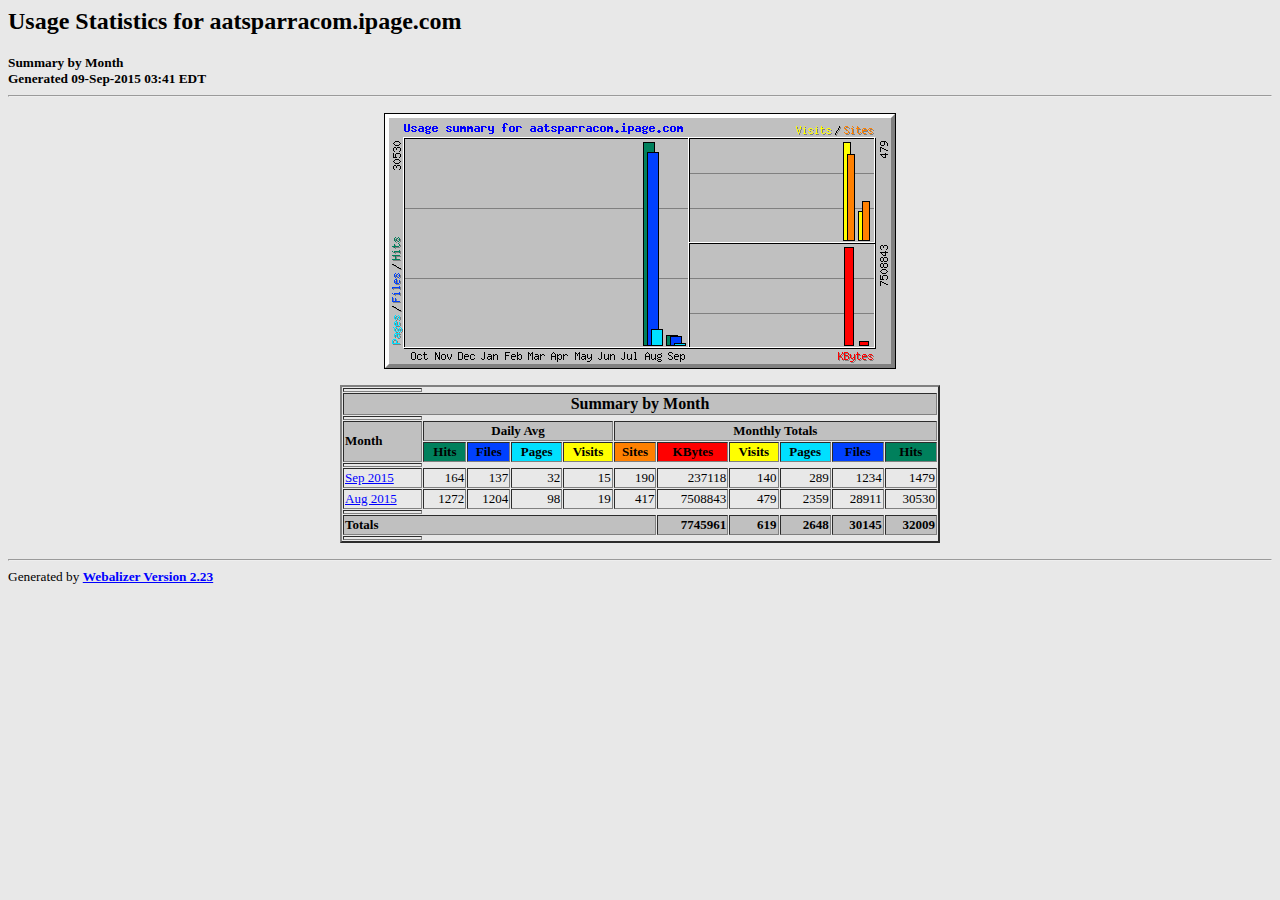
<file: stats/index.html>
<!DOCTYPE HTML PUBLIC "-//W3C//DTD HTML 4.0 Transitional//EN">

<!-- Generated by The Webalizer  Ver. 2.23-08 -->
<!--                                          -->
<!-- Copyright 1997-2013  Bradford L. Barrett -->
<!--                                          -->
<!-- Distributed under the GNU GPL  Version 2 -->
<!--        Full text may be found at:        -->
<!--         http://www.webalizer.org         -->
<!--                                          -->
<!--  Give the power back to the programmers  -->
<!--   Support the Free Software Foundation   -->
<!--           (http://www.fsf.org)           -->
<!--                                          -->
<!-- *** Generated: 09-Sep-2015 03:41 EDT *** -->

<HTML lang="en">
<HEAD>
 <TITLE>Usage Statistics for aatsparracom.ipage.com - Summary by Month</TITLE>
</HEAD>

<BODY BGCOLOR="#E8E8E8" TEXT="#000000" LINK="#0000FF" VLINK="#FF0000">
<H2>Usage Statistics for aatsparracom.ipage.com</H2>
<SMALL><STRONG>
Summary by Month<BR>
Generated 09-Sep-2015 03:41 EDT<BR>
</STRONG></SMALL>
<CENTER>
<HR>
<P>
<IMG SRC="usage.png" ALT="Usage summary for aatsparracom.ipage.com" HEIGHT=256 WIDTH=512><P>
<TABLE WIDTH=600 BORDER=2 CELLSPACING=1 CELLPADDING=1>
<TR><TH HEIGHT=4></TH></TR>
<TR><TH COLSPAN=11 BGCOLOR="#C0C0C0" ALIGN=center>Summary by Month</TH></TR>
<TR><TH HEIGHT=4></TH></TR>
<TR><TH ALIGN=left ROWSPAN=2 BGCOLOR="#C0C0C0"><FONT SIZE="-1">Month</FONT></TH>
<TH ALIGN=center COLSPAN=4 BGCOLOR="#C0C0C0"><FONT SIZE="-1">Daily Avg</FONT></TH>
<TH ALIGN=center COLSPAN=6 BGCOLOR="#C0C0C0"><FONT SIZE="-1">Monthly Totals</FONT></TH></TR>
<TR><TH ALIGN=center BGCOLOR="#00805c"><FONT SIZE="-1">Hits</FONT></TH>
<TH ALIGN=center BGCOLOR="#0040ff"><FONT SIZE="-1">Files</FONT></TH>
<TH ALIGN=center BGCOLOR="#00e0ff"><FONT SIZE="-1">Pages</FONT></TH>
<TH ALIGN=center BGCOLOR="#ffff00"><FONT SIZE="-1">Visits</FONT></TH>
<TH ALIGN=center BGCOLOR="#ff8000"><FONT SIZE="-1">Sites</FONT></TH>
<TH ALIGN=center BGCOLOR="#ff0000"><FONT SIZE="-1">KBytes</FONT></TH>
<TH ALIGN=center BGCOLOR="#ffff00"><FONT SIZE="-1">Visits</FONT></TH>
<TH ALIGN=center BGCOLOR="#00e0ff"><FONT SIZE="-1">Pages</FONT></TH>
<TH ALIGN=center BGCOLOR="#0040ff"><FONT SIZE="-1">Files</FONT></TH>
<TH ALIGN=center BGCOLOR="#00805c"><FONT SIZE="-1">Hits</FONT></TH></TR>
<TR><TH HEIGHT=4></TH></TR>
<TR><TD NOWRAP><A HREF="usage_201509.html"><FONT SIZE="-1">Sep 2015</FONT></A></TD>
<TD ALIGN=right><FONT SIZE="-1">164</FONT></TD>
<TD ALIGN=right><FONT SIZE="-1">137</FONT></TD>
<TD ALIGN=right><FONT SIZE="-1">32</FONT></TD>
<TD ALIGN=right><FONT SIZE="-1">15</FONT></TD>
<TD ALIGN=right><FONT SIZE="-1">190</FONT></TD>
<TD ALIGN=right><FONT SIZE="-1">237118</FONT></TD>
<TD ALIGN=right><FONT SIZE="-1">140</FONT></TD>
<TD ALIGN=right><FONT SIZE="-1">289</FONT></TD>
<TD ALIGN=right><FONT SIZE="-1">1234</FONT></TD>
<TD ALIGN=right><FONT SIZE="-1">1479</FONT></TD></TR>
<TR><TD NOWRAP><A HREF="usage_201508.html"><FONT SIZE="-1">Aug 2015</FONT></A></TD>
<TD ALIGN=right><FONT SIZE="-1">1272</FONT></TD>
<TD ALIGN=right><FONT SIZE="-1">1204</FONT></TD>
<TD ALIGN=right><FONT SIZE="-1">98</FONT></TD>
<TD ALIGN=right><FONT SIZE="-1">19</FONT></TD>
<TD ALIGN=right><FONT SIZE="-1">417</FONT></TD>
<TD ALIGN=right><FONT SIZE="-1">7508843</FONT></TD>
<TD ALIGN=right><FONT SIZE="-1">479</FONT></TD>
<TD ALIGN=right><FONT SIZE="-1">2359</FONT></TD>
<TD ALIGN=right><FONT SIZE="-1">28911</FONT></TD>
<TD ALIGN=right><FONT SIZE="-1">30530</FONT></TD></TR>
<TR><TH HEIGHT=4></TH></TR>
<TR><TH BGCOLOR="#C0C0C0" COLSPAN=6 ALIGN=left><FONT SIZE="-1">Totals</FONT></TH>
<TH BGCOLOR="#C0C0C0" ALIGN=right><FONT SIZE="-1">7745961</FONT></TH>
<TH BGCOLOR="#C0C0C0" ALIGN=right><FONT SIZE="-1">619</FONT></TH>
<TH BGCOLOR="#C0C0C0" ALIGN=right><FONT SIZE="-1">2648</FONT></TH>
<TH BGCOLOR="#C0C0C0" ALIGN=right><FONT SIZE="-1">30145</FONT></TH>
<TH BGCOLOR="#C0C0C0" ALIGN=right><FONT SIZE="-1">32009</FONT></TH></TR>
<TR><TH HEIGHT=4></TH></TR>
</TABLE>
</CENTER>
<P>
<HR>
<TABLE WIDTH="100%" CELLPADDING=0 CELLSPACING=0 BORDER=0>
<TR>
<TD ALIGN=left VALIGN=top>
<SMALL>Generated by
<A HREF="http://www.webalizer.org/"><STRONG>Webalizer Version 2.23</STRONG></A>
</SMALL>
</TD>
</TR>
</TABLE>

<!-- Webalizer Version 2.23-08 (Mod: 26-Aug-2013) -->

</BODY>
</HTML>
</file>
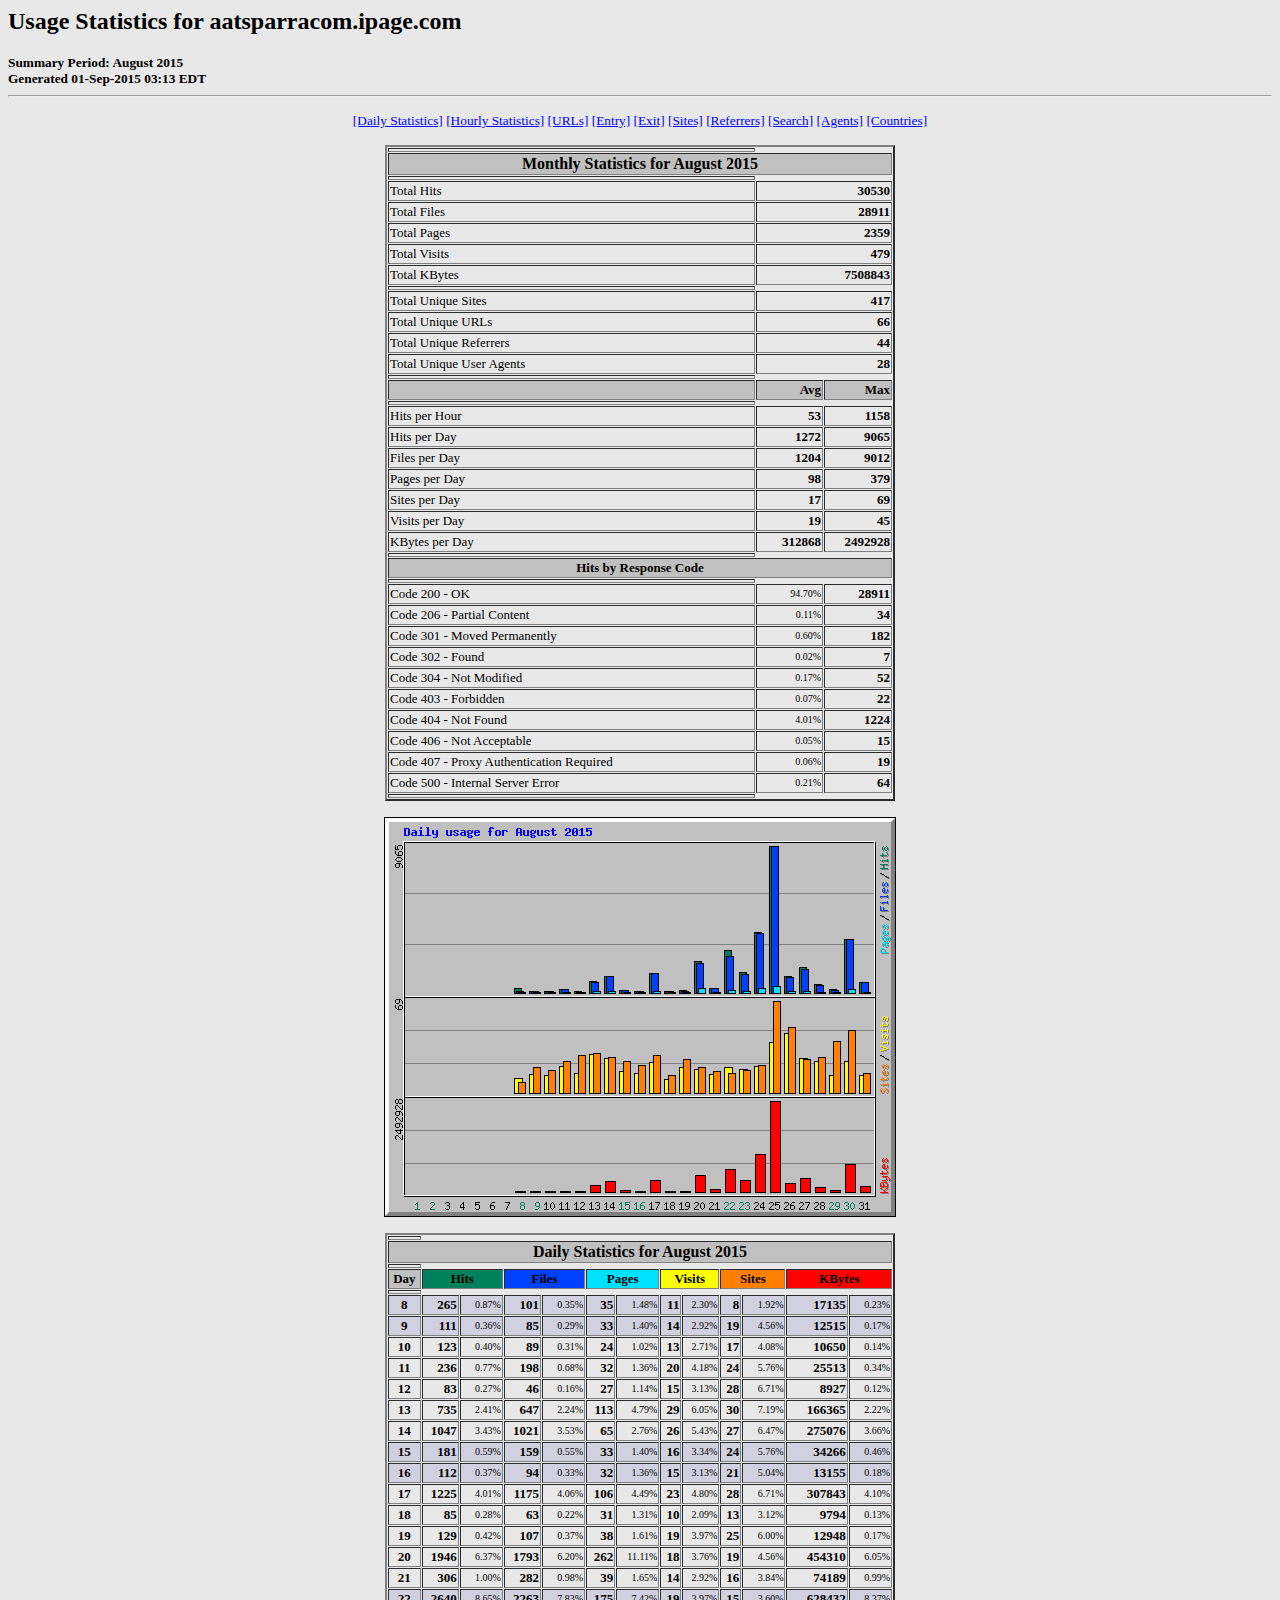
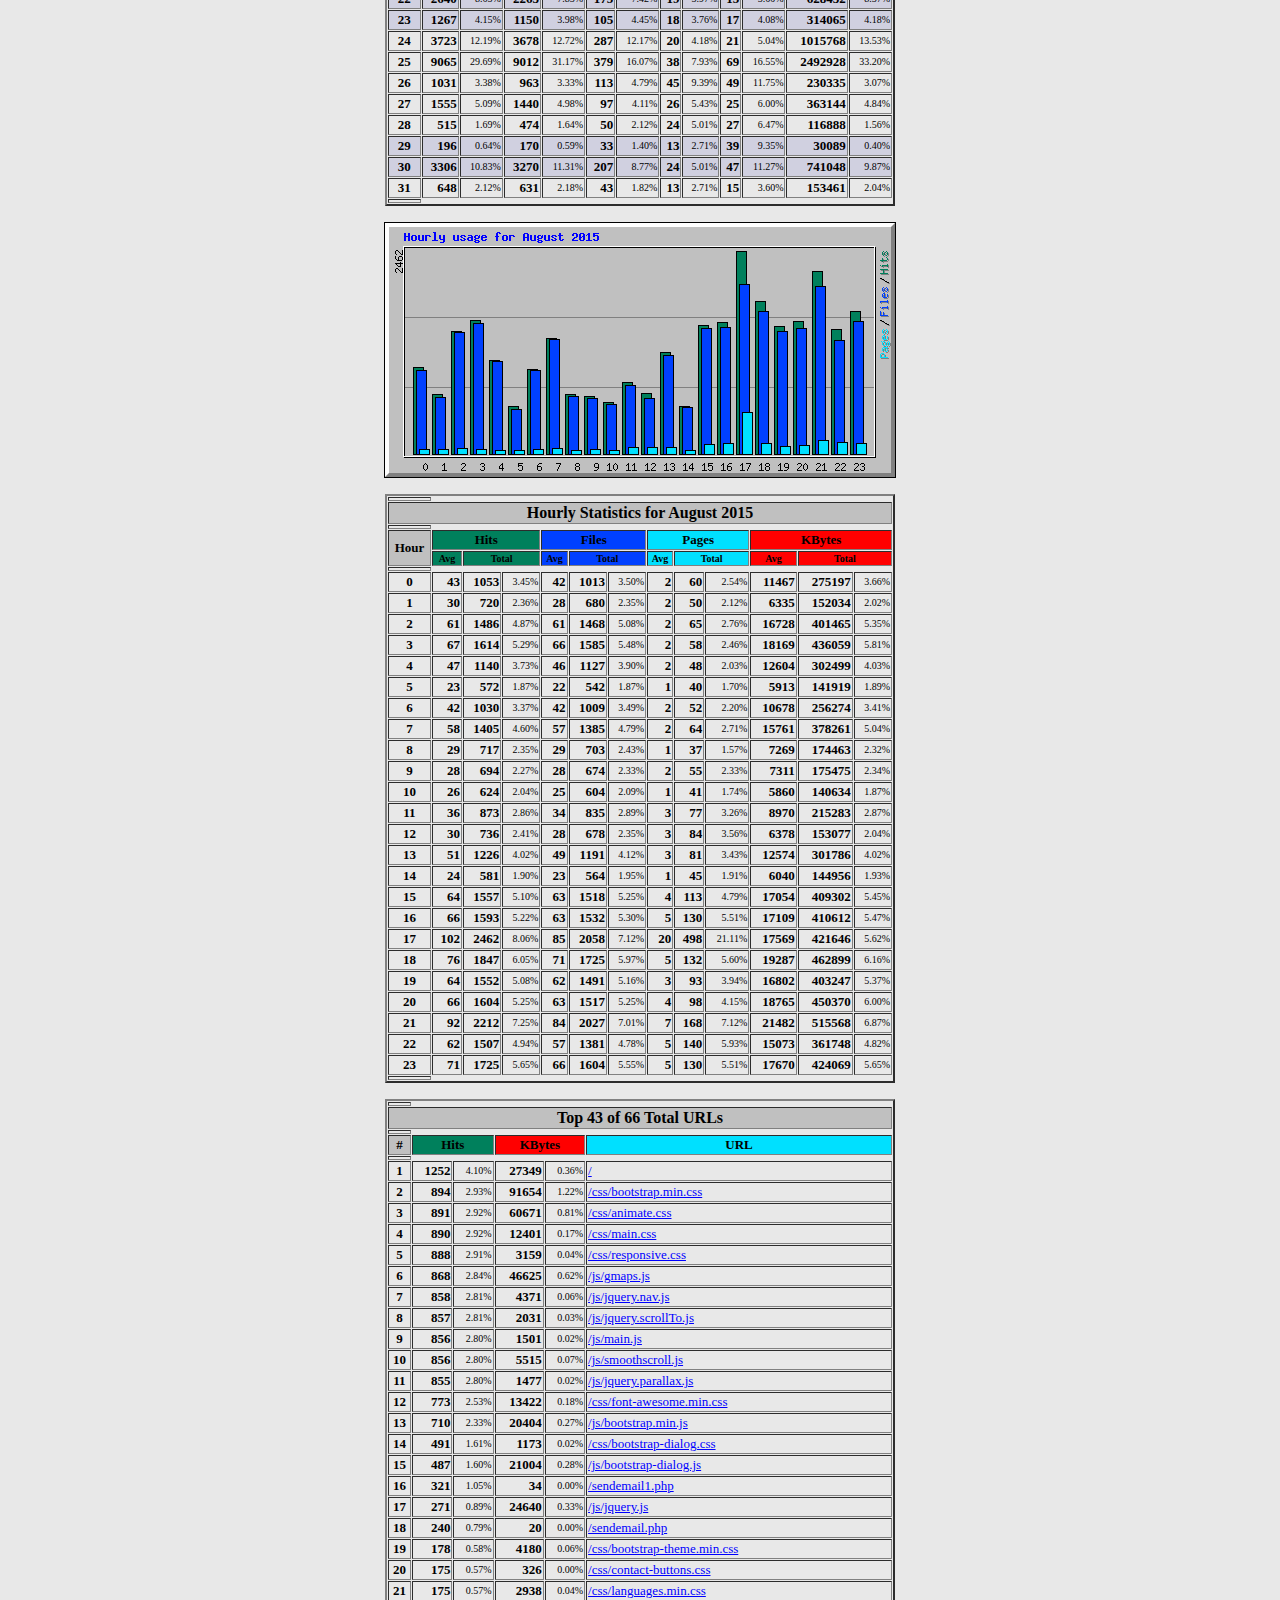
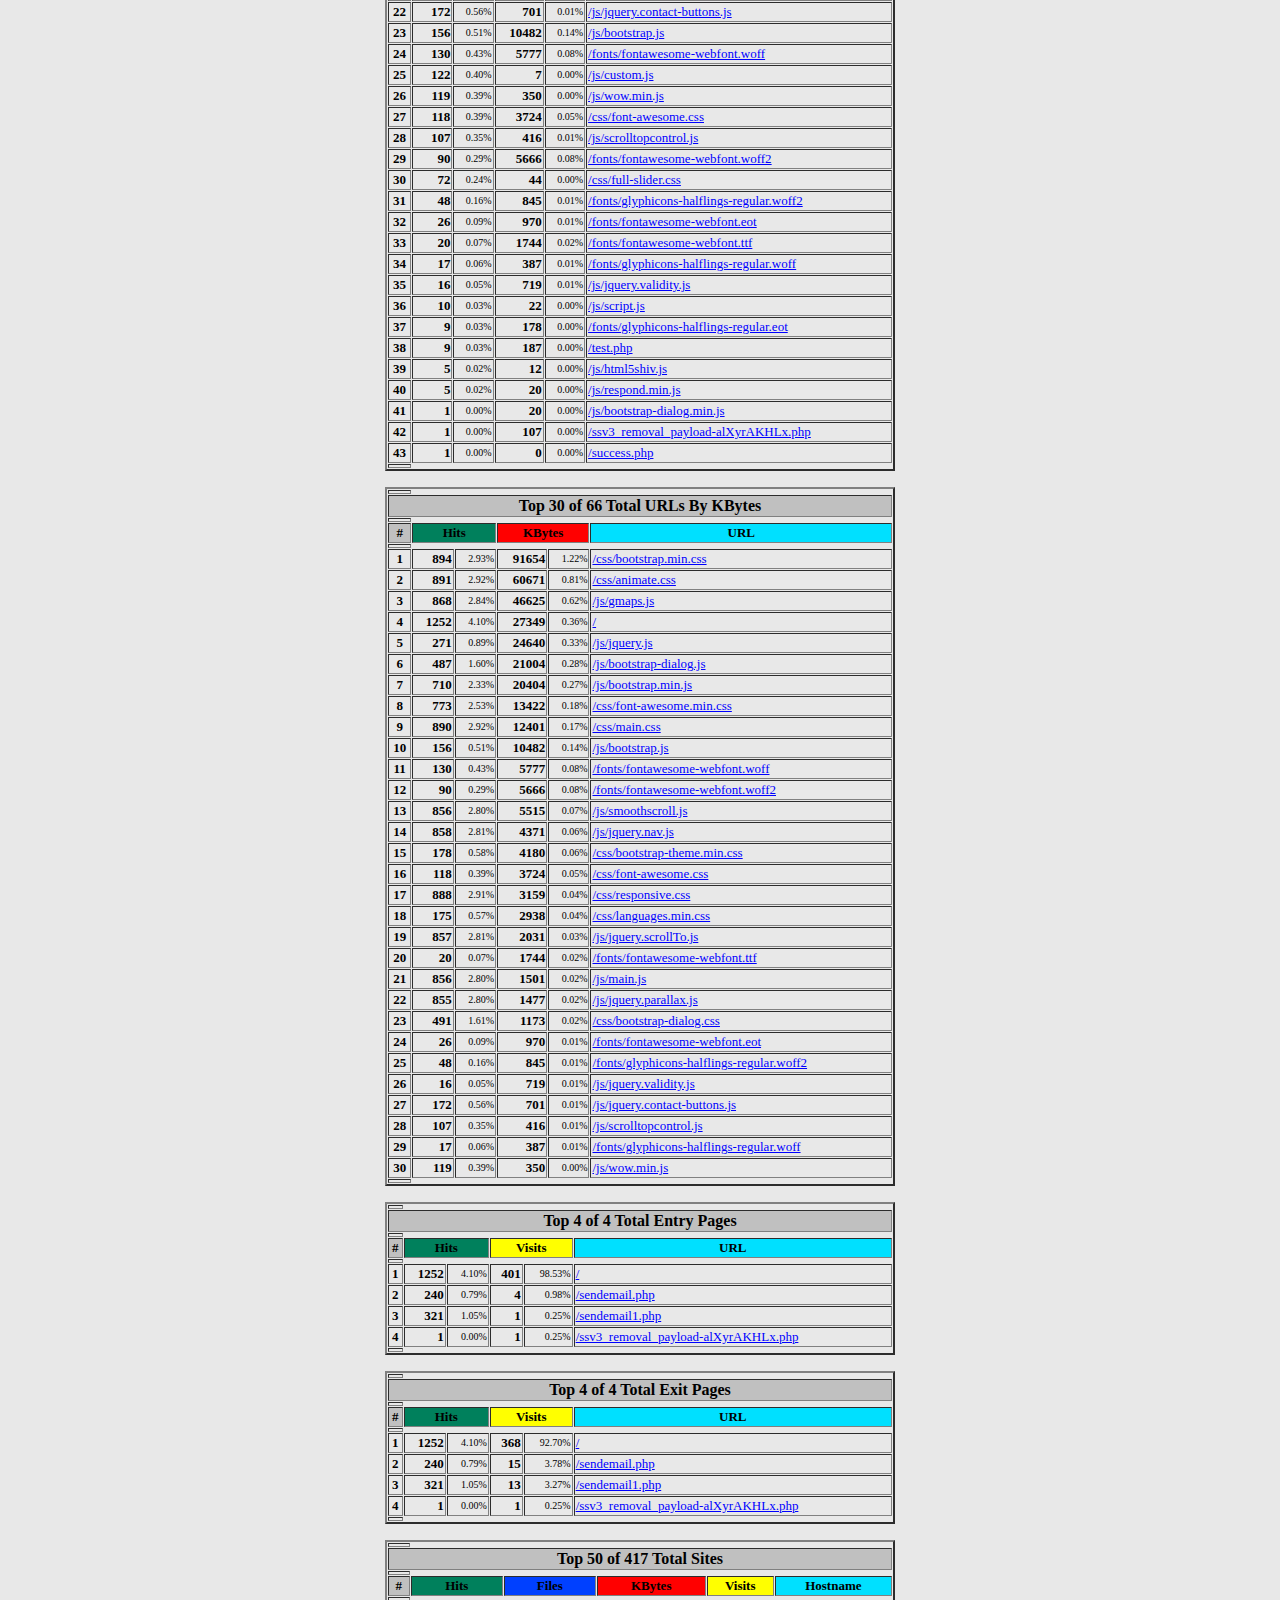
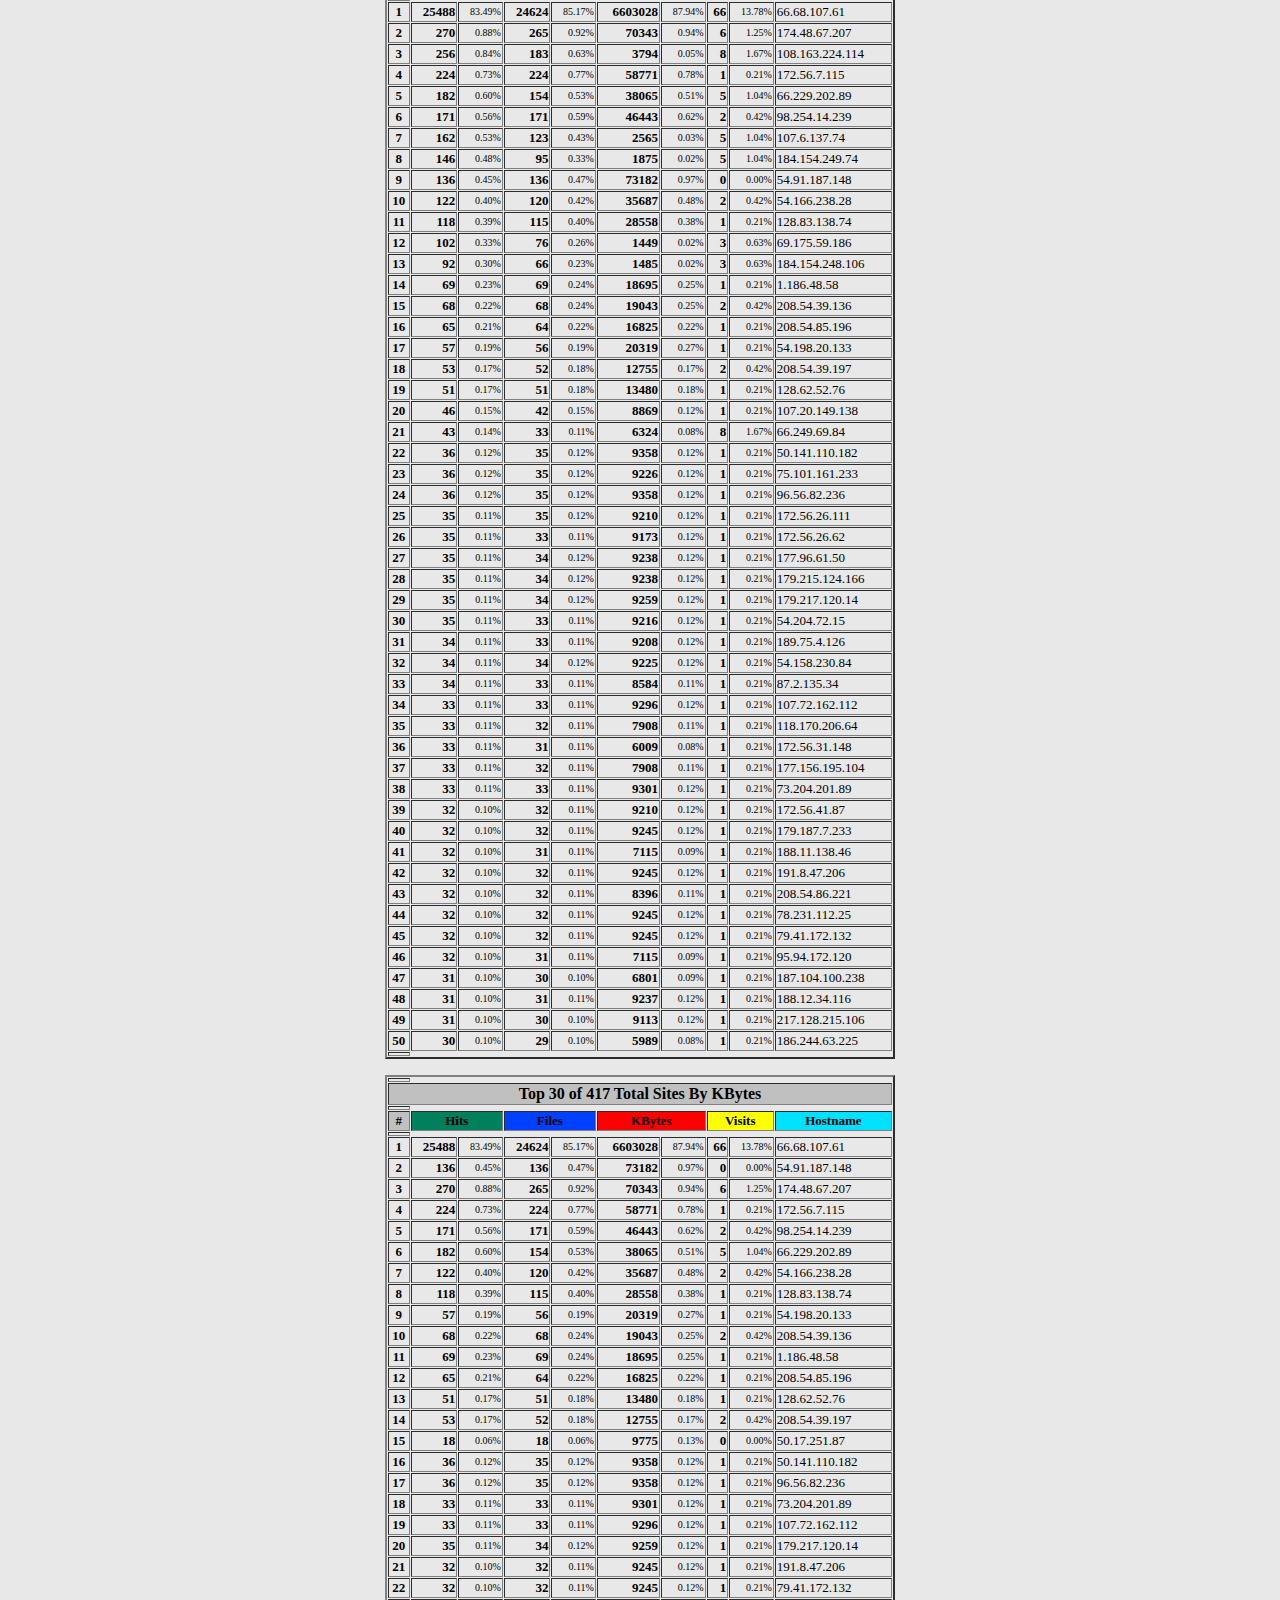
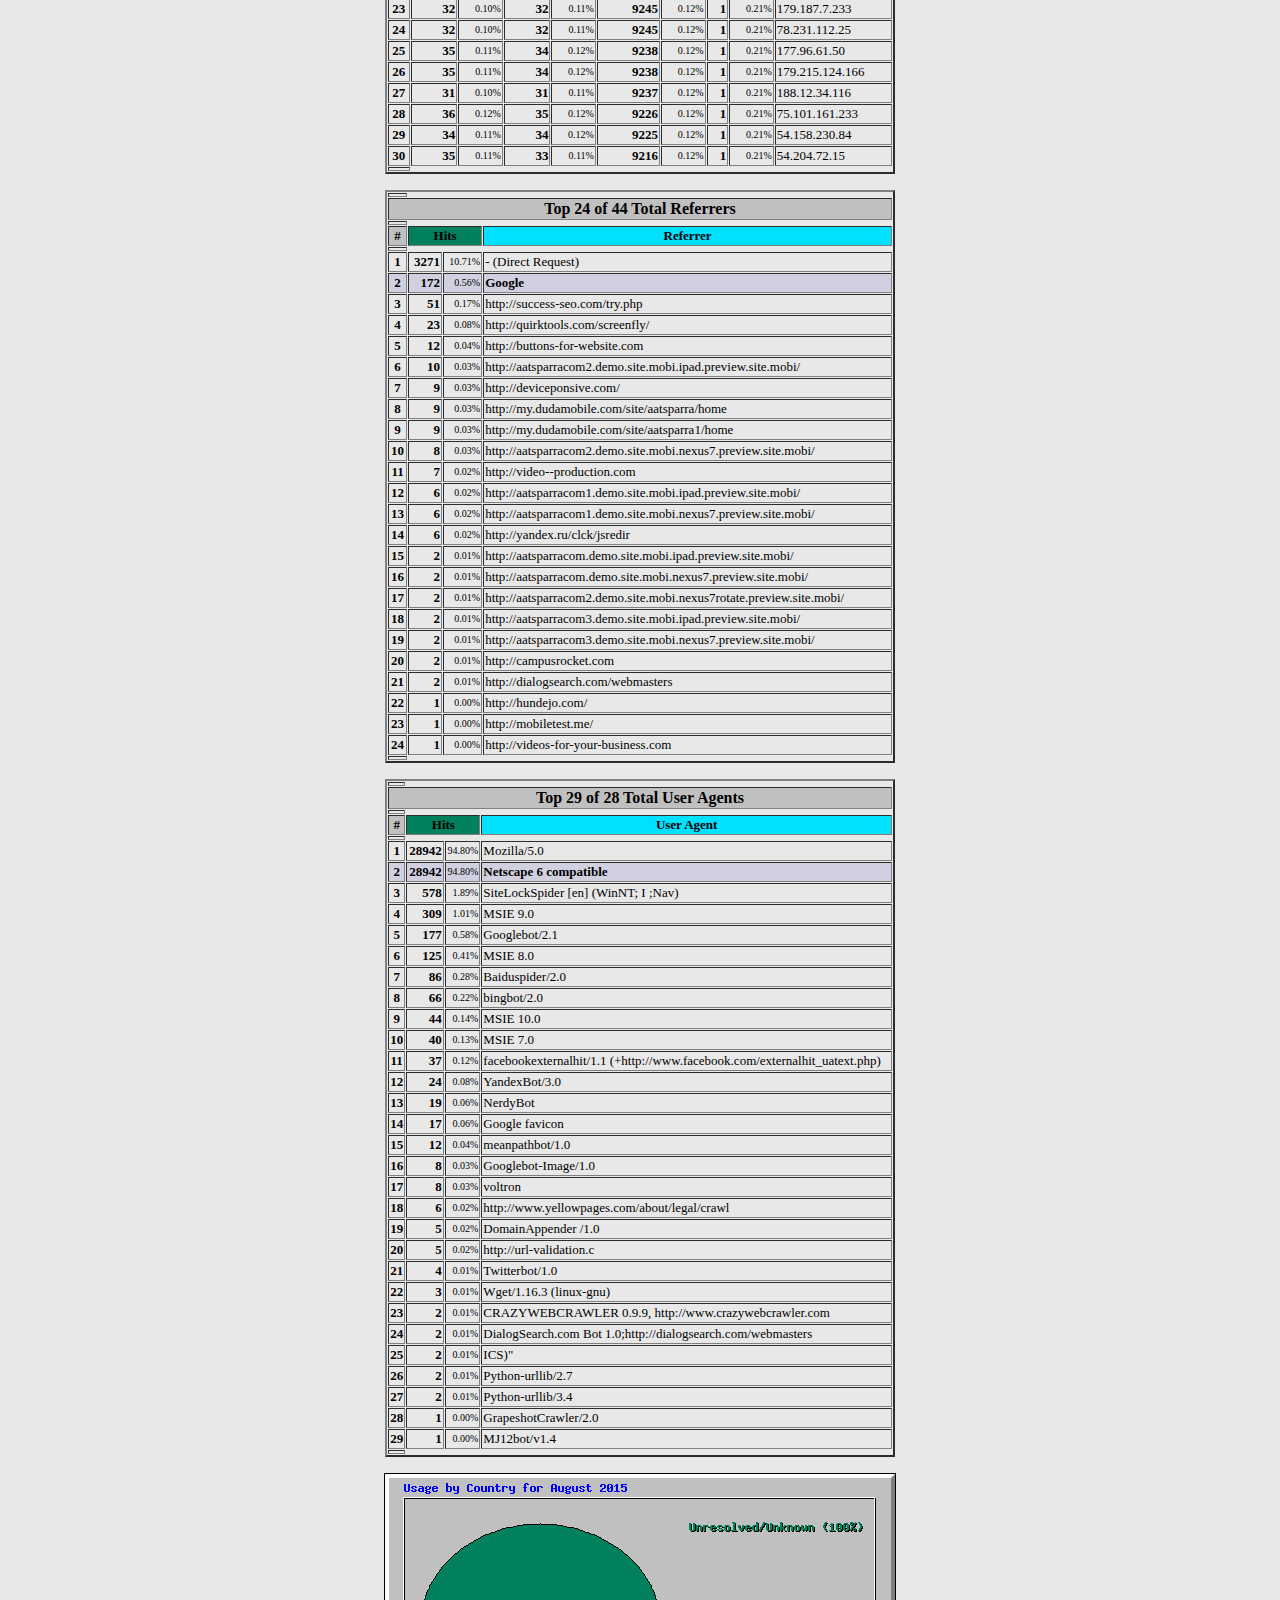
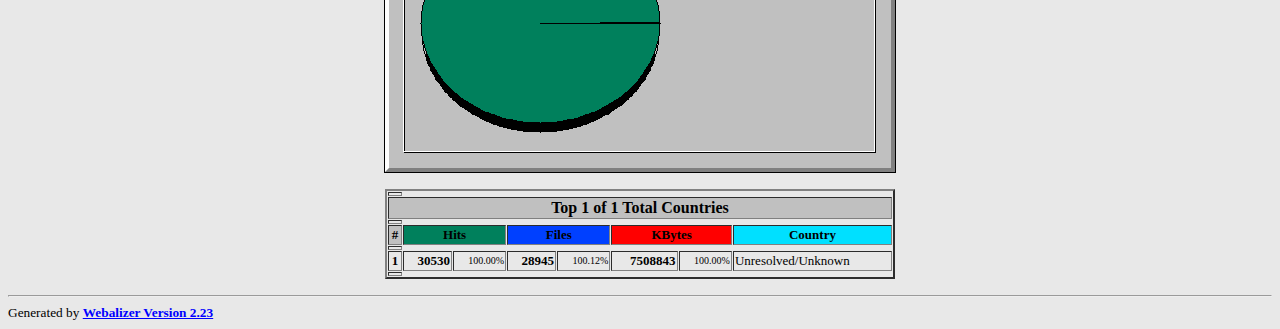
<file: stats/usage_201508.html>
<!DOCTYPE HTML PUBLIC "-//W3C//DTD HTML 4.0 Transitional//EN">

<!-- Generated by The Webalizer  Ver. 2.23-08 -->
<!--                                          -->
<!-- Copyright 1997-2013  Bradford L. Barrett -->
<!--                                          -->
<!-- Distributed under the GNU GPL  Version 2 -->
<!--        Full text may be found at:        -->
<!--         http://www.webalizer.org         -->
<!--                                          -->
<!--  Give the power back to the programmers  -->
<!--   Support the Free Software Foundation   -->
<!--           (http://www.fsf.org)           -->
<!--                                          -->
<!-- *** Generated: 01-Sep-2015 03:13 EDT *** -->

<HTML lang="en">
<HEAD>
 <TITLE>Usage Statistics for aatsparracom.ipage.com - August 2015</TITLE>
</HEAD>

<BODY BGCOLOR="#E8E8E8" TEXT="#000000" LINK="#0000FF" VLINK="#FF0000">
<H2>Usage Statistics for aatsparracom.ipage.com</H2>
<SMALL><STRONG>
Summary Period: August 2015<BR>
Generated 01-Sep-2015 03:13 EDT<BR>
</STRONG></SMALL>
<CENTER>
<HR>
<P>
<SMALL>
<A HREF="#DAYSTATS">[Daily Statistics]</A>
<A HREF="#HOURSTATS">[Hourly Statistics]</A>
<A HREF="#TOPURLS">[URLs]</A>
<A HREF="#TOPENTRY">[Entry]</A>
<A HREF="#TOPEXIT">[Exit]</A>
<A HREF="#TOPSITES">[Sites]</A>
<A HREF="#TOPREFS">[Referrers]</A>
<A HREF="#TOPSEARCH">[Search]</A>
<A HREF="#TOPAGENTS">[Agents]</A>
<A HREF="#TOPCTRYS">[Countries]</A>
</SMALL>
<P>
<TABLE WIDTH=510 BORDER=2 CELLSPACING=1 CELLPADDING=1>
<TR><TH HEIGHT=4></TH></TR>
<TR><TH COLSPAN=3 ALIGN=center BGCOLOR="#C0C0C0">Monthly Statistics for August 2015</TH></TR>
<TR><TH HEIGHT=4></TH></TR>
<TR><TD WIDTH=380><FONT SIZE="-1">Total Hits</FONT></TD>
<TD ALIGN=right COLSPAN=2><FONT SIZE="-1"><B>30530</B></FONT></TD></TR>
<TR><TD WIDTH=380><FONT SIZE="-1">Total Files</FONT></TD>
<TD ALIGN=right COLSPAN=2><FONT SIZE="-1"><B>28911</B></FONT></TD></TR>
<TR><TD WIDTH=380><FONT SIZE="-1">Total Pages</FONT></TD>
<TD ALIGN=right COLSPAN=2><FONT SIZE="-1"><B>2359</B></FONT></TD></TR>
<TR><TD WIDTH=380><FONT SIZE="-1">Total Visits</FONT></TD>
<TD ALIGN=right COLSPAN=2><FONT SIZE="-1"><B>479</B></FONT></TD></TR>
<TR><TD WIDTH=380><FONT SIZE="-1">Total KBytes</FONT></TD>
<TD ALIGN=right COLSPAN=2><FONT SIZE="-1"><B>7508843</B></FONT></TD></TR>
<TR><TH HEIGHT=4></TH></TR>
<TR><TD WIDTH=380><FONT SIZE="-1">Total Unique Sites</FONT></TD>
<TD ALIGN=right COLSPAN=2><FONT SIZE="-1"><B>417</B></FONT></TD></TR>
<TR><TD WIDTH=380><FONT SIZE="-1">Total Unique URLs</FONT></TD>
<TD ALIGN=right COLSPAN=2><FONT SIZE="-1"><B>66</B></FONT></TD></TR>
<TR><TD WIDTH=380><FONT SIZE="-1">Total Unique Referrers</FONT></TD>
<TD ALIGN=right COLSPAN=2><FONT SIZE="-1"><B>44</B></FONT></TD></TR>
<TR><TD WIDTH=380><FONT SIZE="-1">Total Unique User Agents</FONT></TD>
<TD ALIGN=right COLSPAN=2><FONT SIZE="-1"><B>28</B></FONT></TD></TR>
<TR><TH HEIGHT=4></TH></TR>
<TR><TH WIDTH=380 BGCOLOR="#C0C0C0"><FONT SIZE=-1 COLOR="#C0C0C0">.</FONT></TH>
<TH WIDTH=65 BGCOLOR="#C0C0C0" ALIGN=right><FONT SIZE=-1>Avg </FONT></TH>
<TH WIDTH=65 BGCOLOR="#C0C0C0" ALIGN=right><FONT SIZE=-1>Max </FONT></TH></TR>
<TR><TH HEIGHT=4></TH></TR>
<TR><TD><FONT SIZE="-1">Hits per Hour</FONT></TD>
<TD ALIGN=right WIDTH=65><FONT SIZE="-1"><B>53</B></FONT></TD>
<TD WIDTH=65 ALIGN=right><FONT SIZE=-1><B>1158</B></FONT></TD></TR>
<TR><TD><FONT SIZE="-1">Hits per Day</FONT></TD>
<TD ALIGN=right WIDTH=65><FONT SIZE="-1"><B>1272</B></FONT></TD>
<TD WIDTH=65 ALIGN=right><FONT SIZE=-1><B>9065</B></FONT></TD></TR>
<TR><TD><FONT SIZE="-1">Files per Day</FONT></TD>
<TD ALIGN=right WIDTH=65><FONT SIZE="-1"><B>1204</B></FONT></TD>
<TD WIDTH=65 ALIGN=right><FONT SIZE=-1><B>9012</B></FONT></TD></TR>
<TR><TD><FONT SIZE="-1">Pages per Day</FONT></TD>
<TD ALIGN=right WIDTH=65><FONT SIZE="-1"><B>98</B></FONT></TD>
<TD WIDTH=65 ALIGN=right><FONT SIZE=-1><B>379</B></FONT></TD></TR>
<TR><TD><FONT SIZE="-1">Sites per Day</FONT></TD>
<TD ALIGN=right WIDTH=65><FONT SIZE="-1"><B>17</B></FONT></TD>
<TD WIDTH=65 ALIGN=right><FONT SIZE=-1><B>69</B></FONT></TD></TR>
<TR><TD><FONT SIZE="-1">Visits per Day</FONT></TD>
<TD ALIGN=right WIDTH=65><FONT SIZE="-1"><B>19</B></FONT></TD>
<TD WIDTH=65 ALIGN=right><FONT SIZE=-1><B>45</B></FONT></TD></TR>
<TR><TD><FONT SIZE="-1">KBytes per Day</FONT></TD>
<TD ALIGN=right WIDTH=65><FONT SIZE="-1"><B>312868</B></FONT></TD>
<TD WIDTH=65 ALIGN=right><FONT SIZE=-1><B>2492928</B></FONT></TD></TR>
<TR><TH HEIGHT=4></TH></TR>
<TR><TH COLSPAN=3 ALIGN=center BGCOLOR="#C0C0C0">
<FONT SIZE="-1">Hits by Response Code</FONT></TH></TR>
<TR><TH HEIGHT=4></TH></TR>
<TR><TD><FONT SIZE="-1">Code 200 - OK</FONT></TD>
<TD ALIGN=right><FONT SIZE="-2">94.70%</FONT></TD>
<TD ALIGN=right><FONT SIZE="-1"><B>28911</B></FONT></TD></TR>
<TR><TD><FONT SIZE="-1">Code 206 - Partial Content</FONT></TD>
<TD ALIGN=right><FONT SIZE="-2">0.11%</FONT></TD>
<TD ALIGN=right><FONT SIZE="-1"><B>34</B></FONT></TD></TR>
<TR><TD><FONT SIZE="-1">Code 301 - Moved Permanently</FONT></TD>
<TD ALIGN=right><FONT SIZE="-2">0.60%</FONT></TD>
<TD ALIGN=right><FONT SIZE="-1"><B>182</B></FONT></TD></TR>
<TR><TD><FONT SIZE="-1">Code 302 - Found</FONT></TD>
<TD ALIGN=right><FONT SIZE="-2">0.02%</FONT></TD>
<TD ALIGN=right><FONT SIZE="-1"><B>7</B></FONT></TD></TR>
<TR><TD><FONT SIZE="-1">Code 304 - Not Modified</FONT></TD>
<TD ALIGN=right><FONT SIZE="-2">0.17%</FONT></TD>
<TD ALIGN=right><FONT SIZE="-1"><B>52</B></FONT></TD></TR>
<TR><TD><FONT SIZE="-1">Code 403 - Forbidden</FONT></TD>
<TD ALIGN=right><FONT SIZE="-2">0.07%</FONT></TD>
<TD ALIGN=right><FONT SIZE="-1"><B>22</B></FONT></TD></TR>
<TR><TD><FONT SIZE="-1">Code 404 - Not Found</FONT></TD>
<TD ALIGN=right><FONT SIZE="-2">4.01%</FONT></TD>
<TD ALIGN=right><FONT SIZE="-1"><B>1224</B></FONT></TD></TR>
<TR><TD><FONT SIZE="-1">Code 406 - Not Acceptable</FONT></TD>
<TD ALIGN=right><FONT SIZE="-2">0.05%</FONT></TD>
<TD ALIGN=right><FONT SIZE="-1"><B>15</B></FONT></TD></TR>
<TR><TD><FONT SIZE="-1">Code 407 - Proxy Authentication Required</FONT></TD>
<TD ALIGN=right><FONT SIZE="-2">0.06%</FONT></TD>
<TD ALIGN=right><FONT SIZE="-1"><B>19</B></FONT></TD></TR>
<TR><TD><FONT SIZE="-1">Code 500 - Internal Server Error</FONT></TD>
<TD ALIGN=right><FONT SIZE="-2">0.21%</FONT></TD>
<TD ALIGN=right><FONT SIZE="-1"><B>64</B></FONT></TD></TR>
<TR><TH HEIGHT=4></TH></TR>
</TABLE>
<P>
<A NAME="DAYSTATS"></A>
<IMG SRC="daily_usage_201508.png" ALT="Daily usage for August 2015" HEIGHT=400 WIDTH=512><P>
<TABLE WIDTH=510 BORDER=2 CELLSPACING=1 CELLPADDING=1>
<TR><TH HEIGHT=4></TH></TR>
<TR><TH BGCOLOR="#C0C0C0" COLSPAN=13 ALIGN=center>Daily Statistics for August 2015</TH></TR>
<TR><TH HEIGHT=4></TH></TR>
<TR><TH ALIGN=center BGCOLOR="#C0C0C0"><FONT SIZE="-1">Day</FONT></TH>
<TH ALIGN=center BGCOLOR="#00805c" COLSPAN=2><FONT SIZE="-1">Hits</FONT></TH>
<TH ALIGN=center BGCOLOR="#0040ff" COLSPAN=2><FONT SIZE="-1">Files</FONT></TH>
<TH ALIGN=center BGCOLOR="#00e0ff" COLSPAN=2><FONT SIZE="-1">Pages</FONT></TH>
<TH ALIGN=center BGCOLOR="#ffff00" COLSPAN=2><FONT SIZE="-1">Visits</FONT></TH>
<TH ALIGN=center BGCOLOR="#ff8000" COLSPAN=2><FONT SIZE="-1">Sites</FONT></TH>
<TH ALIGN=center BGCOLOR="#ff0000" COLSPAN=2><FONT SIZE="-1">KBytes</FONT></TH></TR>
<TR><TH HEIGHT=4></TH></TR>
<TR BGCOLOR="#D0D0E0"><TD ALIGN=center><FONT SIZE="-1"><B>8</B></FONT></TD>
<TD ALIGN=right><FONT SIZE="-1"><B>265</B></FONT></TD>
<TD ALIGN=right><FONT SIZE="-2">0.87%</FONT></TD>
<TD ALIGN=right><FONT SIZE="-1"><B>101</B></FONT></TD>
<TD ALIGN=right><FONT SIZE="-2">0.35%</FONT></TD>
<TD ALIGN=right><FONT SIZE="-1"><B>35</B></FONT></TD>
<TD ALIGN=right><FONT SIZE="-2">1.48%</FONT></TD>
<TD ALIGN=right><FONT SIZE="-1"><B>11</B></FONT></TD>
<TD ALIGN=right><FONT SIZE="-2">2.30%</FONT></TD>
<TD ALIGN=right><FONT SIZE="-1"><B>8</B></FONT></TD>
<TD ALIGN=right><FONT SIZE="-2">1.92%</FONT></TD>
<TD ALIGN=right><FONT SIZE="-1"><B>17135</B></FONT></TD>
<TD ALIGN=right><FONT SIZE="-2">0.23%</FONT></TD></TR>
<TR BGCOLOR="#D0D0E0"><TD ALIGN=center><FONT SIZE="-1"><B>9</B></FONT></TD>
<TD ALIGN=right><FONT SIZE="-1"><B>111</B></FONT></TD>
<TD ALIGN=right><FONT SIZE="-2">0.36%</FONT></TD>
<TD ALIGN=right><FONT SIZE="-1"><B>85</B></FONT></TD>
<TD ALIGN=right><FONT SIZE="-2">0.29%</FONT></TD>
<TD ALIGN=right><FONT SIZE="-1"><B>33</B></FONT></TD>
<TD ALIGN=right><FONT SIZE="-2">1.40%</FONT></TD>
<TD ALIGN=right><FONT SIZE="-1"><B>14</B></FONT></TD>
<TD ALIGN=right><FONT SIZE="-2">2.92%</FONT></TD>
<TD ALIGN=right><FONT SIZE="-1"><B>19</B></FONT></TD>
<TD ALIGN=right><FONT SIZE="-2">4.56%</FONT></TD>
<TD ALIGN=right><FONT SIZE="-1"><B>12515</B></FONT></TD>
<TD ALIGN=right><FONT SIZE="-2">0.17%</FONT></TD></TR>
<TR><TD ALIGN=center><FONT SIZE="-1"><B>10</B></FONT></TD>
<TD ALIGN=right><FONT SIZE="-1"><B>123</B></FONT></TD>
<TD ALIGN=right><FONT SIZE="-2">0.40%</FONT></TD>
<TD ALIGN=right><FONT SIZE="-1"><B>89</B></FONT></TD>
<TD ALIGN=right><FONT SIZE="-2">0.31%</FONT></TD>
<TD ALIGN=right><FONT SIZE="-1"><B>24</B></FONT></TD>
<TD ALIGN=right><FONT SIZE="-2">1.02%</FONT></TD>
<TD ALIGN=right><FONT SIZE="-1"><B>13</B></FONT></TD>
<TD ALIGN=right><FONT SIZE="-2">2.71%</FONT></TD>
<TD ALIGN=right><FONT SIZE="-1"><B>17</B></FONT></TD>
<TD ALIGN=right><FONT SIZE="-2">4.08%</FONT></TD>
<TD ALIGN=right><FONT SIZE="-1"><B>10650</B></FONT></TD>
<TD ALIGN=right><FONT SIZE="-2">0.14%</FONT></TD></TR>
<TR><TD ALIGN=center><FONT SIZE="-1"><B>11</B></FONT></TD>
<TD ALIGN=right><FONT SIZE="-1"><B>236</B></FONT></TD>
<TD ALIGN=right><FONT SIZE="-2">0.77%</FONT></TD>
<TD ALIGN=right><FONT SIZE="-1"><B>198</B></FONT></TD>
<TD ALIGN=right><FONT SIZE="-2">0.68%</FONT></TD>
<TD ALIGN=right><FONT SIZE="-1"><B>32</B></FONT></TD>
<TD ALIGN=right><FONT SIZE="-2">1.36%</FONT></TD>
<TD ALIGN=right><FONT SIZE="-1"><B>20</B></FONT></TD>
<TD ALIGN=right><FONT SIZE="-2">4.18%</FONT></TD>
<TD ALIGN=right><FONT SIZE="-1"><B>24</B></FONT></TD>
<TD ALIGN=right><FONT SIZE="-2">5.76%</FONT></TD>
<TD ALIGN=right><FONT SIZE="-1"><B>25513</B></FONT></TD>
<TD ALIGN=right><FONT SIZE="-2">0.34%</FONT></TD></TR>
<TR><TD ALIGN=center><FONT SIZE="-1"><B>12</B></FONT></TD>
<TD ALIGN=right><FONT SIZE="-1"><B>83</B></FONT></TD>
<TD ALIGN=right><FONT SIZE="-2">0.27%</FONT></TD>
<TD ALIGN=right><FONT SIZE="-1"><B>46</B></FONT></TD>
<TD ALIGN=right><FONT SIZE="-2">0.16%</FONT></TD>
<TD ALIGN=right><FONT SIZE="-1"><B>27</B></FONT></TD>
<TD ALIGN=right><FONT SIZE="-2">1.14%</FONT></TD>
<TD ALIGN=right><FONT SIZE="-1"><B>15</B></FONT></TD>
<TD ALIGN=right><FONT SIZE="-2">3.13%</FONT></TD>
<TD ALIGN=right><FONT SIZE="-1"><B>28</B></FONT></TD>
<TD ALIGN=right><FONT SIZE="-2">6.71%</FONT></TD>
<TD ALIGN=right><FONT SIZE="-1"><B>8927</B></FONT></TD>
<TD ALIGN=right><FONT SIZE="-2">0.12%</FONT></TD></TR>
<TR><TD ALIGN=center><FONT SIZE="-1"><B>13</B></FONT></TD>
<TD ALIGN=right><FONT SIZE="-1"><B>735</B></FONT></TD>
<TD ALIGN=right><FONT SIZE="-2">2.41%</FONT></TD>
<TD ALIGN=right><FONT SIZE="-1"><B>647</B></FONT></TD>
<TD ALIGN=right><FONT SIZE="-2">2.24%</FONT></TD>
<TD ALIGN=right><FONT SIZE="-1"><B>113</B></FONT></TD>
<TD ALIGN=right><FONT SIZE="-2">4.79%</FONT></TD>
<TD ALIGN=right><FONT SIZE="-1"><B>29</B></FONT></TD>
<TD ALIGN=right><FONT SIZE="-2">6.05%</FONT></TD>
<TD ALIGN=right><FONT SIZE="-1"><B>30</B></FONT></TD>
<TD ALIGN=right><FONT SIZE="-2">7.19%</FONT></TD>
<TD ALIGN=right><FONT SIZE="-1"><B>166365</B></FONT></TD>
<TD ALIGN=right><FONT SIZE="-2">2.22%</FONT></TD></TR>
<TR><TD ALIGN=center><FONT SIZE="-1"><B>14</B></FONT></TD>
<TD ALIGN=right><FONT SIZE="-1"><B>1047</B></FONT></TD>
<TD ALIGN=right><FONT SIZE="-2">3.43%</FONT></TD>
<TD ALIGN=right><FONT SIZE="-1"><B>1021</B></FONT></TD>
<TD ALIGN=right><FONT SIZE="-2">3.53%</FONT></TD>
<TD ALIGN=right><FONT SIZE="-1"><B>65</B></FONT></TD>
<TD ALIGN=right><FONT SIZE="-2">2.76%</FONT></TD>
<TD ALIGN=right><FONT SIZE="-1"><B>26</B></FONT></TD>
<TD ALIGN=right><FONT SIZE="-2">5.43%</FONT></TD>
<TD ALIGN=right><FONT SIZE="-1"><B>27</B></FONT></TD>
<TD ALIGN=right><FONT SIZE="-2">6.47%</FONT></TD>
<TD ALIGN=right><FONT SIZE="-1"><B>275076</B></FONT></TD>
<TD ALIGN=right><FONT SIZE="-2">3.66%</FONT></TD></TR>
<TR BGCOLOR="#D0D0E0"><TD ALIGN=center><FONT SIZE="-1"><B>15</B></FONT></TD>
<TD ALIGN=right><FONT SIZE="-1"><B>181</B></FONT></TD>
<TD ALIGN=right><FONT SIZE="-2">0.59%</FONT></TD>
<TD ALIGN=right><FONT SIZE="-1"><B>159</B></FONT></TD>
<TD ALIGN=right><FONT SIZE="-2">0.55%</FONT></TD>
<TD ALIGN=right><FONT SIZE="-1"><B>33</B></FONT></TD>
<TD ALIGN=right><FONT SIZE="-2">1.40%</FONT></TD>
<TD ALIGN=right><FONT SIZE="-1"><B>16</B></FONT></TD>
<TD ALIGN=right><FONT SIZE="-2">3.34%</FONT></TD>
<TD ALIGN=right><FONT SIZE="-1"><B>24</B></FONT></TD>
<TD ALIGN=right><FONT SIZE="-2">5.76%</FONT></TD>
<TD ALIGN=right><FONT SIZE="-1"><B>34266</B></FONT></TD>
<TD ALIGN=right><FONT SIZE="-2">0.46%</FONT></TD></TR>
<TR BGCOLOR="#D0D0E0"><TD ALIGN=center><FONT SIZE="-1"><B>16</B></FONT></TD>
<TD ALIGN=right><FONT SIZE="-1"><B>112</B></FONT></TD>
<TD ALIGN=right><FONT SIZE="-2">0.37%</FONT></TD>
<TD ALIGN=right><FONT SIZE="-1"><B>94</B></FONT></TD>
<TD ALIGN=right><FONT SIZE="-2">0.33%</FONT></TD>
<TD ALIGN=right><FONT SIZE="-1"><B>32</B></FONT></TD>
<TD ALIGN=right><FONT SIZE="-2">1.36%</FONT></TD>
<TD ALIGN=right><FONT SIZE="-1"><B>15</B></FONT></TD>
<TD ALIGN=right><FONT SIZE="-2">3.13%</FONT></TD>
<TD ALIGN=right><FONT SIZE="-1"><B>21</B></FONT></TD>
<TD ALIGN=right><FONT SIZE="-2">5.04%</FONT></TD>
<TD ALIGN=right><FONT SIZE="-1"><B>13155</B></FONT></TD>
<TD ALIGN=right><FONT SIZE="-2">0.18%</FONT></TD></TR>
<TR><TD ALIGN=center><FONT SIZE="-1"><B>17</B></FONT></TD>
<TD ALIGN=right><FONT SIZE="-1"><B>1225</B></FONT></TD>
<TD ALIGN=right><FONT SIZE="-2">4.01%</FONT></TD>
<TD ALIGN=right><FONT SIZE="-1"><B>1175</B></FONT></TD>
<TD ALIGN=right><FONT SIZE="-2">4.06%</FONT></TD>
<TD ALIGN=right><FONT SIZE="-1"><B>106</B></FONT></TD>
<TD ALIGN=right><FONT SIZE="-2">4.49%</FONT></TD>
<TD ALIGN=right><FONT SIZE="-1"><B>23</B></FONT></TD>
<TD ALIGN=right><FONT SIZE="-2">4.80%</FONT></TD>
<TD ALIGN=right><FONT SIZE="-1"><B>28</B></FONT></TD>
<TD ALIGN=right><FONT SIZE="-2">6.71%</FONT></TD>
<TD ALIGN=right><FONT SIZE="-1"><B>307843</B></FONT></TD>
<TD ALIGN=right><FONT SIZE="-2">4.10%</FONT></TD></TR>
<TR><TD ALIGN=center><FONT SIZE="-1"><B>18</B></FONT></TD>
<TD ALIGN=right><FONT SIZE="-1"><B>85</B></FONT></TD>
<TD ALIGN=right><FONT SIZE="-2">0.28%</FONT></TD>
<TD ALIGN=right><FONT SIZE="-1"><B>63</B></FONT></TD>
<TD ALIGN=right><FONT SIZE="-2">0.22%</FONT></TD>
<TD ALIGN=right><FONT SIZE="-1"><B>31</B></FONT></TD>
<TD ALIGN=right><FONT SIZE="-2">1.31%</FONT></TD>
<TD ALIGN=right><FONT SIZE="-1"><B>10</B></FONT></TD>
<TD ALIGN=right><FONT SIZE="-2">2.09%</FONT></TD>
<TD ALIGN=right><FONT SIZE="-1"><B>13</B></FONT></TD>
<TD ALIGN=right><FONT SIZE="-2">3.12%</FONT></TD>
<TD ALIGN=right><FONT SIZE="-1"><B>9794</B></FONT></TD>
<TD ALIGN=right><FONT SIZE="-2">0.13%</FONT></TD></TR>
<TR><TD ALIGN=center><FONT SIZE="-1"><B>19</B></FONT></TD>
<TD ALIGN=right><FONT SIZE="-1"><B>129</B></FONT></TD>
<TD ALIGN=right><FONT SIZE="-2">0.42%</FONT></TD>
<TD ALIGN=right><FONT SIZE="-1"><B>107</B></FONT></TD>
<TD ALIGN=right><FONT SIZE="-2">0.37%</FONT></TD>
<TD ALIGN=right><FONT SIZE="-1"><B>38</B></FONT></TD>
<TD ALIGN=right><FONT SIZE="-2">1.61%</FONT></TD>
<TD ALIGN=right><FONT SIZE="-1"><B>19</B></FONT></TD>
<TD ALIGN=right><FONT SIZE="-2">3.97%</FONT></TD>
<TD ALIGN=right><FONT SIZE="-1"><B>25</B></FONT></TD>
<TD ALIGN=right><FONT SIZE="-2">6.00%</FONT></TD>
<TD ALIGN=right><FONT SIZE="-1"><B>12948</B></FONT></TD>
<TD ALIGN=right><FONT SIZE="-2">0.17%</FONT></TD></TR>
<TR><TD ALIGN=center><FONT SIZE="-1"><B>20</B></FONT></TD>
<TD ALIGN=right><FONT SIZE="-1"><B>1946</B></FONT></TD>
<TD ALIGN=right><FONT SIZE="-2">6.37%</FONT></TD>
<TD ALIGN=right><FONT SIZE="-1"><B>1793</B></FONT></TD>
<TD ALIGN=right><FONT SIZE="-2">6.20%</FONT></TD>
<TD ALIGN=right><FONT SIZE="-1"><B>262</B></FONT></TD>
<TD ALIGN=right><FONT SIZE="-2">11.11%</FONT></TD>
<TD ALIGN=right><FONT SIZE="-1"><B>18</B></FONT></TD>
<TD ALIGN=right><FONT SIZE="-2">3.76%</FONT></TD>
<TD ALIGN=right><FONT SIZE="-1"><B>19</B></FONT></TD>
<TD ALIGN=right><FONT SIZE="-2">4.56%</FONT></TD>
<TD ALIGN=right><FONT SIZE="-1"><B>454310</B></FONT></TD>
<TD ALIGN=right><FONT SIZE="-2">6.05%</FONT></TD></TR>
<TR><TD ALIGN=center><FONT SIZE="-1"><B>21</B></FONT></TD>
<TD ALIGN=right><FONT SIZE="-1"><B>306</B></FONT></TD>
<TD ALIGN=right><FONT SIZE="-2">1.00%</FONT></TD>
<TD ALIGN=right><FONT SIZE="-1"><B>282</B></FONT></TD>
<TD ALIGN=right><FONT SIZE="-2">0.98%</FONT></TD>
<TD ALIGN=right><FONT SIZE="-1"><B>39</B></FONT></TD>
<TD ALIGN=right><FONT SIZE="-2">1.65%</FONT></TD>
<TD ALIGN=right><FONT SIZE="-1"><B>14</B></FONT></TD>
<TD ALIGN=right><FONT SIZE="-2">2.92%</FONT></TD>
<TD ALIGN=right><FONT SIZE="-1"><B>16</B></FONT></TD>
<TD ALIGN=right><FONT SIZE="-2">3.84%</FONT></TD>
<TD ALIGN=right><FONT SIZE="-1"><B>74189</B></FONT></TD>
<TD ALIGN=right><FONT SIZE="-2">0.99%</FONT></TD></TR>
<TR BGCOLOR="#D0D0E0"><TD ALIGN=center><FONT SIZE="-1"><B>22</B></FONT></TD>
<TD ALIGN=right><FONT SIZE="-1"><B>2640</B></FONT></TD>
<TD ALIGN=right><FONT SIZE="-2">8.65%</FONT></TD>
<TD ALIGN=right><FONT SIZE="-1"><B>2263</B></FONT></TD>
<TD ALIGN=right><FONT SIZE="-2">7.83%</FONT></TD>
<TD ALIGN=right><FONT SIZE="-1"><B>175</B></FONT></TD>
<TD ALIGN=right><FONT SIZE="-2">7.42%</FONT></TD>
<TD ALIGN=right><FONT SIZE="-1"><B>19</B></FONT></TD>
<TD ALIGN=right><FONT SIZE="-2">3.97%</FONT></TD>
<TD ALIGN=right><FONT SIZE="-1"><B>15</B></FONT></TD>
<TD ALIGN=right><FONT SIZE="-2">3.60%</FONT></TD>
<TD ALIGN=right><FONT SIZE="-1"><B>628432</B></FONT></TD>
<TD ALIGN=right><FONT SIZE="-2">8.37%</FONT></TD></TR>
<TR BGCOLOR="#D0D0E0"><TD ALIGN=center><FONT SIZE="-1"><B>23</B></FONT></TD>
<TD ALIGN=right><FONT SIZE="-1"><B>1267</B></FONT></TD>
<TD ALIGN=right><FONT SIZE="-2">4.15%</FONT></TD>
<TD ALIGN=right><FONT SIZE="-1"><B>1150</B></FONT></TD>
<TD ALIGN=right><FONT SIZE="-2">3.98%</FONT></TD>
<TD ALIGN=right><FONT SIZE="-1"><B>105</B></FONT></TD>
<TD ALIGN=right><FONT SIZE="-2">4.45%</FONT></TD>
<TD ALIGN=right><FONT SIZE="-1"><B>18</B></FONT></TD>
<TD ALIGN=right><FONT SIZE="-2">3.76%</FONT></TD>
<TD ALIGN=right><FONT SIZE="-1"><B>17</B></FONT></TD>
<TD ALIGN=right><FONT SIZE="-2">4.08%</FONT></TD>
<TD ALIGN=right><FONT SIZE="-1"><B>314065</B></FONT></TD>
<TD ALIGN=right><FONT SIZE="-2">4.18%</FONT></TD></TR>
<TR><TD ALIGN=center><FONT SIZE="-1"><B>24</B></FONT></TD>
<TD ALIGN=right><FONT SIZE="-1"><B>3723</B></FONT></TD>
<TD ALIGN=right><FONT SIZE="-2">12.19%</FONT></TD>
<TD ALIGN=right><FONT SIZE="-1"><B>3678</B></FONT></TD>
<TD ALIGN=right><FONT SIZE="-2">12.72%</FONT></TD>
<TD ALIGN=right><FONT SIZE="-1"><B>287</B></FONT></TD>
<TD ALIGN=right><FONT SIZE="-2">12.17%</FONT></TD>
<TD ALIGN=right><FONT SIZE="-1"><B>20</B></FONT></TD>
<TD ALIGN=right><FONT SIZE="-2">4.18%</FONT></TD>
<TD ALIGN=right><FONT SIZE="-1"><B>21</B></FONT></TD>
<TD ALIGN=right><FONT SIZE="-2">5.04%</FONT></TD>
<TD ALIGN=right><FONT SIZE="-1"><B>1015768</B></FONT></TD>
<TD ALIGN=right><FONT SIZE="-2">13.53%</FONT></TD></TR>
<TR><TD ALIGN=center><FONT SIZE="-1"><B>25</B></FONT></TD>
<TD ALIGN=right><FONT SIZE="-1"><B>9065</B></FONT></TD>
<TD ALIGN=right><FONT SIZE="-2">29.69%</FONT></TD>
<TD ALIGN=right><FONT SIZE="-1"><B>9012</B></FONT></TD>
<TD ALIGN=right><FONT SIZE="-2">31.17%</FONT></TD>
<TD ALIGN=right><FONT SIZE="-1"><B>379</B></FONT></TD>
<TD ALIGN=right><FONT SIZE="-2">16.07%</FONT></TD>
<TD ALIGN=right><FONT SIZE="-1"><B>38</B></FONT></TD>
<TD ALIGN=right><FONT SIZE="-2">7.93%</FONT></TD>
<TD ALIGN=right><FONT SIZE="-1"><B>69</B></FONT></TD>
<TD ALIGN=right><FONT SIZE="-2">16.55%</FONT></TD>
<TD ALIGN=right><FONT SIZE="-1"><B>2492928</B></FONT></TD>
<TD ALIGN=right><FONT SIZE="-2">33.20%</FONT></TD></TR>
<TR><TD ALIGN=center><FONT SIZE="-1"><B>26</B></FONT></TD>
<TD ALIGN=right><FONT SIZE="-1"><B>1031</B></FONT></TD>
<TD ALIGN=right><FONT SIZE="-2">3.38%</FONT></TD>
<TD ALIGN=right><FONT SIZE="-1"><B>963</B></FONT></TD>
<TD ALIGN=right><FONT SIZE="-2">3.33%</FONT></TD>
<TD ALIGN=right><FONT SIZE="-1"><B>113</B></FONT></TD>
<TD ALIGN=right><FONT SIZE="-2">4.79%</FONT></TD>
<TD ALIGN=right><FONT SIZE="-1"><B>45</B></FONT></TD>
<TD ALIGN=right><FONT SIZE="-2">9.39%</FONT></TD>
<TD ALIGN=right><FONT SIZE="-1"><B>49</B></FONT></TD>
<TD ALIGN=right><FONT SIZE="-2">11.75%</FONT></TD>
<TD ALIGN=right><FONT SIZE="-1"><B>230335</B></FONT></TD>
<TD ALIGN=right><FONT SIZE="-2">3.07%</FONT></TD></TR>
<TR><TD ALIGN=center><FONT SIZE="-1"><B>27</B></FONT></TD>
<TD ALIGN=right><FONT SIZE="-1"><B>1555</B></FONT></TD>
<TD ALIGN=right><FONT SIZE="-2">5.09%</FONT></TD>
<TD ALIGN=right><FONT SIZE="-1"><B>1440</B></FONT></TD>
<TD ALIGN=right><FONT SIZE="-2">4.98%</FONT></TD>
<TD ALIGN=right><FONT SIZE="-1"><B>97</B></FONT></TD>
<TD ALIGN=right><FONT SIZE="-2">4.11%</FONT></TD>
<TD ALIGN=right><FONT SIZE="-1"><B>26</B></FONT></TD>
<TD ALIGN=right><FONT SIZE="-2">5.43%</FONT></TD>
<TD ALIGN=right><FONT SIZE="-1"><B>25</B></FONT></TD>
<TD ALIGN=right><FONT SIZE="-2">6.00%</FONT></TD>
<TD ALIGN=right><FONT SIZE="-1"><B>363144</B></FONT></TD>
<TD ALIGN=right><FONT SIZE="-2">4.84%</FONT></TD></TR>
<TR><TD ALIGN=center><FONT SIZE="-1"><B>28</B></FONT></TD>
<TD ALIGN=right><FONT SIZE="-1"><B>515</B></FONT></TD>
<TD ALIGN=right><FONT SIZE="-2">1.69%</FONT></TD>
<TD ALIGN=right><FONT SIZE="-1"><B>474</B></FONT></TD>
<TD ALIGN=right><FONT SIZE="-2">1.64%</FONT></TD>
<TD ALIGN=right><FONT SIZE="-1"><B>50</B></FONT></TD>
<TD ALIGN=right><FONT SIZE="-2">2.12%</FONT></TD>
<TD ALIGN=right><FONT SIZE="-1"><B>24</B></FONT></TD>
<TD ALIGN=right><FONT SIZE="-2">5.01%</FONT></TD>
<TD ALIGN=right><FONT SIZE="-1"><B>27</B></FONT></TD>
<TD ALIGN=right><FONT SIZE="-2">6.47%</FONT></TD>
<TD ALIGN=right><FONT SIZE="-1"><B>116888</B></FONT></TD>
<TD ALIGN=right><FONT SIZE="-2">1.56%</FONT></TD></TR>
<TR BGCOLOR="#D0D0E0"><TD ALIGN=center><FONT SIZE="-1"><B>29</B></FONT></TD>
<TD ALIGN=right><FONT SIZE="-1"><B>196</B></FONT></TD>
<TD ALIGN=right><FONT SIZE="-2">0.64%</FONT></TD>
<TD ALIGN=right><FONT SIZE="-1"><B>170</B></FONT></TD>
<TD ALIGN=right><FONT SIZE="-2">0.59%</FONT></TD>
<TD ALIGN=right><FONT SIZE="-1"><B>33</B></FONT></TD>
<TD ALIGN=right><FONT SIZE="-2">1.40%</FONT></TD>
<TD ALIGN=right><FONT SIZE="-1"><B>13</B></FONT></TD>
<TD ALIGN=right><FONT SIZE="-2">2.71%</FONT></TD>
<TD ALIGN=right><FONT SIZE="-1"><B>39</B></FONT></TD>
<TD ALIGN=right><FONT SIZE="-2">9.35%</FONT></TD>
<TD ALIGN=right><FONT SIZE="-1"><B>30089</B></FONT></TD>
<TD ALIGN=right><FONT SIZE="-2">0.40%</FONT></TD></TR>
<TR BGCOLOR="#D0D0E0"><TD ALIGN=center><FONT SIZE="-1"><B>30</B></FONT></TD>
<TD ALIGN=right><FONT SIZE="-1"><B>3306</B></FONT></TD>
<TD ALIGN=right><FONT SIZE="-2">10.83%</FONT></TD>
<TD ALIGN=right><FONT SIZE="-1"><B>3270</B></FONT></TD>
<TD ALIGN=right><FONT SIZE="-2">11.31%</FONT></TD>
<TD ALIGN=right><FONT SIZE="-1"><B>207</B></FONT></TD>
<TD ALIGN=right><FONT SIZE="-2">8.77%</FONT></TD>
<TD ALIGN=right><FONT SIZE="-1"><B>24</B></FONT></TD>
<TD ALIGN=right><FONT SIZE="-2">5.01%</FONT></TD>
<TD ALIGN=right><FONT SIZE="-1"><B>47</B></FONT></TD>
<TD ALIGN=right><FONT SIZE="-2">11.27%</FONT></TD>
<TD ALIGN=right><FONT SIZE="-1"><B>741048</B></FONT></TD>
<TD ALIGN=right><FONT SIZE="-2">9.87%</FONT></TD></TR>
<TR><TD ALIGN=center><FONT SIZE="-1"><B>31</B></FONT></TD>
<TD ALIGN=right><FONT SIZE="-1"><B>648</B></FONT></TD>
<TD ALIGN=right><FONT SIZE="-2">2.12%</FONT></TD>
<TD ALIGN=right><FONT SIZE="-1"><B>631</B></FONT></TD>
<TD ALIGN=right><FONT SIZE="-2">2.18%</FONT></TD>
<TD ALIGN=right><FONT SIZE="-1"><B>43</B></FONT></TD>
<TD ALIGN=right><FONT SIZE="-2">1.82%</FONT></TD>
<TD ALIGN=right><FONT SIZE="-1"><B>13</B></FONT></TD>
<TD ALIGN=right><FONT SIZE="-2">2.71%</FONT></TD>
<TD ALIGN=right><FONT SIZE="-1"><B>15</B></FONT></TD>
<TD ALIGN=right><FONT SIZE="-2">3.60%</FONT></TD>
<TD ALIGN=right><FONT SIZE="-1"><B>153461</B></FONT></TD>
<TD ALIGN=right><FONT SIZE="-2">2.04%</FONT></TD></TR>
<TR><TH HEIGHT=4></TH></TR>
</TABLE>
<P>
<A NAME="HOURSTATS"></A>
<IMG SRC="hourly_usage_201508.png" ALT="Hourly usage for August 2015" HEIGHT=256 WIDTH=512><P>
<TABLE WIDTH=510 BORDER=2 CELLSPACING=1 CELLPADDING=1>
<TR><TH HEIGHT=4></TH></TR>
<TR><TH BGCOLOR="#C0C0C0" COLSPAN=13 ALIGN=center>Hourly Statistics for August 2015</TH></TR>
<TR><TH HEIGHT=4></TH></TR>
<TR><TH ALIGN=center ROWSPAN=2 BGCOLOR="#C0C0C0"><FONT SIZE="-1">Hour</FONT></TH>
<TH ALIGN=center BGCOLOR="#00805c" COLSPAN=3><FONT SIZE="-1">Hits</FONT></TH>
<TH ALIGN=center BGCOLOR="#0040ff" COLSPAN=3><FONT SIZE="-1">Files</FONT></TH>
<TH ALIGN=center BGCOLOR="#00e0ff" COLSPAN=3><FONT SIZE="-1">Pages</FONT></TH>
<TH ALIGN=center BGCOLOR="#ff0000" COLSPAN=3><FONT SIZE="-1">KBytes</FONT></TH></TR>
<TR><TH ALIGN=center BGCOLOR="#00805c"><FONT SIZE="-2">Avg</FONT></TH>
<TH ALIGN=center BGCOLOR="#00805c" COLSPAN=2><FONT SIZE="-2">Total</FONT></TH>
<TH ALIGN=center BGCOLOR="#0040ff"><FONT SIZE="-2">Avg</FONT></TH>
<TH ALIGN=center BGCOLOR="#0040ff" COLSPAN=2><FONT SIZE="-2">Total</FONT></TH>
<TH ALIGN=center BGCOLOR="#00e0ff"><FONT SIZE="-2">Avg</FONT></TH>
<TH ALIGN=center BGCOLOR="#00e0ff" COLSPAN=2><FONT SIZE="-2">Total</FONT></TH>
<TH ALIGN=center BGCOLOR="#ff0000"><FONT SIZE="-2">Avg</FONT></TH>
<TH ALIGN=center BGCOLOR="#ff0000" COLSPAN=2><FONT SIZE="-2">Total</FONT></TH></TR>
<TR><TH HEIGHT=4></TH></TR>
<TR><TD ALIGN=center><FONT SIZE="-1"><B>0</B></FONT></TD>
<TD ALIGN=right><FONT SIZE="-1"><B>43</B></FONT></TD>
<TD ALIGN=right><FONT SIZE="-1"><B>1053</B></FONT></TD>
<TD ALIGN=right><FONT SIZE="-2">3.45%</FONT></TD>
<TD ALIGN=right><FONT SIZE="-1"><B>42</B></FONT></TD>
<TD ALIGN=right><FONT SIZE="-1"><B>1013</B></FONT></TD>
<TD ALIGN=right><FONT SIZE="-2">3.50%</FONT></TD>
<TD ALIGN=right><FONT SIZE="-1"><B>2</B></FONT></TD>
<TD ALIGN=right><FONT SIZE="-1"><B>60</B></FONT></TD>
<TD ALIGN=right><FONT SIZE="-2">2.54%</FONT></TD>
<TD ALIGN=right><FONT SIZE="-1"><B>11467</B></FONT></TD>
<TD ALIGN=right><FONT SIZE="-1"><B>275197</B></FONT></TD>
<TD ALIGN=right><FONT SIZE="-2">3.66%</FONT></TD></TR>
<TR><TD ALIGN=center><FONT SIZE="-1"><B>1</B></FONT></TD>
<TD ALIGN=right><FONT SIZE="-1"><B>30</B></FONT></TD>
<TD ALIGN=right><FONT SIZE="-1"><B>720</B></FONT></TD>
<TD ALIGN=right><FONT SIZE="-2">2.36%</FONT></TD>
<TD ALIGN=right><FONT SIZE="-1"><B>28</B></FONT></TD>
<TD ALIGN=right><FONT SIZE="-1"><B>680</B></FONT></TD>
<TD ALIGN=right><FONT SIZE="-2">2.35%</FONT></TD>
<TD ALIGN=right><FONT SIZE="-1"><B>2</B></FONT></TD>
<TD ALIGN=right><FONT SIZE="-1"><B>50</B></FONT></TD>
<TD ALIGN=right><FONT SIZE="-2">2.12%</FONT></TD>
<TD ALIGN=right><FONT SIZE="-1"><B>6335</B></FONT></TD>
<TD ALIGN=right><FONT SIZE="-1"><B>152034</B></FONT></TD>
<TD ALIGN=right><FONT SIZE="-2">2.02%</FONT></TD></TR>
<TR><TD ALIGN=center><FONT SIZE="-1"><B>2</B></FONT></TD>
<TD ALIGN=right><FONT SIZE="-1"><B>61</B></FONT></TD>
<TD ALIGN=right><FONT SIZE="-1"><B>1486</B></FONT></TD>
<TD ALIGN=right><FONT SIZE="-2">4.87%</FONT></TD>
<TD ALIGN=right><FONT SIZE="-1"><B>61</B></FONT></TD>
<TD ALIGN=right><FONT SIZE="-1"><B>1468</B></FONT></TD>
<TD ALIGN=right><FONT SIZE="-2">5.08%</FONT></TD>
<TD ALIGN=right><FONT SIZE="-1"><B>2</B></FONT></TD>
<TD ALIGN=right><FONT SIZE="-1"><B>65</B></FONT></TD>
<TD ALIGN=right><FONT SIZE="-2">2.76%</FONT></TD>
<TD ALIGN=right><FONT SIZE="-1"><B>16728</B></FONT></TD>
<TD ALIGN=right><FONT SIZE="-1"><B>401465</B></FONT></TD>
<TD ALIGN=right><FONT SIZE="-2">5.35%</FONT></TD></TR>
<TR><TD ALIGN=center><FONT SIZE="-1"><B>3</B></FONT></TD>
<TD ALIGN=right><FONT SIZE="-1"><B>67</B></FONT></TD>
<TD ALIGN=right><FONT SIZE="-1"><B>1614</B></FONT></TD>
<TD ALIGN=right><FONT SIZE="-2">5.29%</FONT></TD>
<TD ALIGN=right><FONT SIZE="-1"><B>66</B></FONT></TD>
<TD ALIGN=right><FONT SIZE="-1"><B>1585</B></FONT></TD>
<TD ALIGN=right><FONT SIZE="-2">5.48%</FONT></TD>
<TD ALIGN=right><FONT SIZE="-1"><B>2</B></FONT></TD>
<TD ALIGN=right><FONT SIZE="-1"><B>58</B></FONT></TD>
<TD ALIGN=right><FONT SIZE="-2">2.46%</FONT></TD>
<TD ALIGN=right><FONT SIZE="-1"><B>18169</B></FONT></TD>
<TD ALIGN=right><FONT SIZE="-1"><B>436059</B></FONT></TD>
<TD ALIGN=right><FONT SIZE="-2">5.81%</FONT></TD></TR>
<TR><TD ALIGN=center><FONT SIZE="-1"><B>4</B></FONT></TD>
<TD ALIGN=right><FONT SIZE="-1"><B>47</B></FONT></TD>
<TD ALIGN=right><FONT SIZE="-1"><B>1140</B></FONT></TD>
<TD ALIGN=right><FONT SIZE="-2">3.73%</FONT></TD>
<TD ALIGN=right><FONT SIZE="-1"><B>46</B></FONT></TD>
<TD ALIGN=right><FONT SIZE="-1"><B>1127</B></FONT></TD>
<TD ALIGN=right><FONT SIZE="-2">3.90%</FONT></TD>
<TD ALIGN=right><FONT SIZE="-1"><B>2</B></FONT></TD>
<TD ALIGN=right><FONT SIZE="-1"><B>48</B></FONT></TD>
<TD ALIGN=right><FONT SIZE="-2">2.03%</FONT></TD>
<TD ALIGN=right><FONT SIZE="-1"><B>12604</B></FONT></TD>
<TD ALIGN=right><FONT SIZE="-1"><B>302499</B></FONT></TD>
<TD ALIGN=right><FONT SIZE="-2">4.03%</FONT></TD></TR>
<TR><TD ALIGN=center><FONT SIZE="-1"><B>5</B></FONT></TD>
<TD ALIGN=right><FONT SIZE="-1"><B>23</B></FONT></TD>
<TD ALIGN=right><FONT SIZE="-1"><B>572</B></FONT></TD>
<TD ALIGN=right><FONT SIZE="-2">1.87%</FONT></TD>
<TD ALIGN=right><FONT SIZE="-1"><B>22</B></FONT></TD>
<TD ALIGN=right><FONT SIZE="-1"><B>542</B></FONT></TD>
<TD ALIGN=right><FONT SIZE="-2">1.87%</FONT></TD>
<TD ALIGN=right><FONT SIZE="-1"><B>1</B></FONT></TD>
<TD ALIGN=right><FONT SIZE="-1"><B>40</B></FONT></TD>
<TD ALIGN=right><FONT SIZE="-2">1.70%</FONT></TD>
<TD ALIGN=right><FONT SIZE="-1"><B>5913</B></FONT></TD>
<TD ALIGN=right><FONT SIZE="-1"><B>141919</B></FONT></TD>
<TD ALIGN=right><FONT SIZE="-2">1.89%</FONT></TD></TR>
<TR><TD ALIGN=center><FONT SIZE="-1"><B>6</B></FONT></TD>
<TD ALIGN=right><FONT SIZE="-1"><B>42</B></FONT></TD>
<TD ALIGN=right><FONT SIZE="-1"><B>1030</B></FONT></TD>
<TD ALIGN=right><FONT SIZE="-2">3.37%</FONT></TD>
<TD ALIGN=right><FONT SIZE="-1"><B>42</B></FONT></TD>
<TD ALIGN=right><FONT SIZE="-1"><B>1009</B></FONT></TD>
<TD ALIGN=right><FONT SIZE="-2">3.49%</FONT></TD>
<TD ALIGN=right><FONT SIZE="-1"><B>2</B></FONT></TD>
<TD ALIGN=right><FONT SIZE="-1"><B>52</B></FONT></TD>
<TD ALIGN=right><FONT SIZE="-2">2.20%</FONT></TD>
<TD ALIGN=right><FONT SIZE="-1"><B>10678</B></FONT></TD>
<TD ALIGN=right><FONT SIZE="-1"><B>256274</B></FONT></TD>
<TD ALIGN=right><FONT SIZE="-2">3.41%</FONT></TD></TR>
<TR><TD ALIGN=center><FONT SIZE="-1"><B>7</B></FONT></TD>
<TD ALIGN=right><FONT SIZE="-1"><B>58</B></FONT></TD>
<TD ALIGN=right><FONT SIZE="-1"><B>1405</B></FONT></TD>
<TD ALIGN=right><FONT SIZE="-2">4.60%</FONT></TD>
<TD ALIGN=right><FONT SIZE="-1"><B>57</B></FONT></TD>
<TD ALIGN=right><FONT SIZE="-1"><B>1385</B></FONT></TD>
<TD ALIGN=right><FONT SIZE="-2">4.79%</FONT></TD>
<TD ALIGN=right><FONT SIZE="-1"><B>2</B></FONT></TD>
<TD ALIGN=right><FONT SIZE="-1"><B>64</B></FONT></TD>
<TD ALIGN=right><FONT SIZE="-2">2.71%</FONT></TD>
<TD ALIGN=right><FONT SIZE="-1"><B>15761</B></FONT></TD>
<TD ALIGN=right><FONT SIZE="-1"><B>378261</B></FONT></TD>
<TD ALIGN=right><FONT SIZE="-2">5.04%</FONT></TD></TR>
<TR><TD ALIGN=center><FONT SIZE="-1"><B>8</B></FONT></TD>
<TD ALIGN=right><FONT SIZE="-1"><B>29</B></FONT></TD>
<TD ALIGN=right><FONT SIZE="-1"><B>717</B></FONT></TD>
<TD ALIGN=right><FONT SIZE="-2">2.35%</FONT></TD>
<TD ALIGN=right><FONT SIZE="-1"><B>29</B></FONT></TD>
<TD ALIGN=right><FONT SIZE="-1"><B>703</B></FONT></TD>
<TD ALIGN=right><FONT SIZE="-2">2.43%</FONT></TD>
<TD ALIGN=right><FONT SIZE="-1"><B>1</B></FONT></TD>
<TD ALIGN=right><FONT SIZE="-1"><B>37</B></FONT></TD>
<TD ALIGN=right><FONT SIZE="-2">1.57%</FONT></TD>
<TD ALIGN=right><FONT SIZE="-1"><B>7269</B></FONT></TD>
<TD ALIGN=right><FONT SIZE="-1"><B>174463</B></FONT></TD>
<TD ALIGN=right><FONT SIZE="-2">2.32%</FONT></TD></TR>
<TR><TD ALIGN=center><FONT SIZE="-1"><B>9</B></FONT></TD>
<TD ALIGN=right><FONT SIZE="-1"><B>28</B></FONT></TD>
<TD ALIGN=right><FONT SIZE="-1"><B>694</B></FONT></TD>
<TD ALIGN=right><FONT SIZE="-2">2.27%</FONT></TD>
<TD ALIGN=right><FONT SIZE="-1"><B>28</B></FONT></TD>
<TD ALIGN=right><FONT SIZE="-1"><B>674</B></FONT></TD>
<TD ALIGN=right><FONT SIZE="-2">2.33%</FONT></TD>
<TD ALIGN=right><FONT SIZE="-1"><B>2</B></FONT></TD>
<TD ALIGN=right><FONT SIZE="-1"><B>55</B></FONT></TD>
<TD ALIGN=right><FONT SIZE="-2">2.33%</FONT></TD>
<TD ALIGN=right><FONT SIZE="-1"><B>7311</B></FONT></TD>
<TD ALIGN=right><FONT SIZE="-1"><B>175475</B></FONT></TD>
<TD ALIGN=right><FONT SIZE="-2">2.34%</FONT></TD></TR>
<TR><TD ALIGN=center><FONT SIZE="-1"><B>10</B></FONT></TD>
<TD ALIGN=right><FONT SIZE="-1"><B>26</B></FONT></TD>
<TD ALIGN=right><FONT SIZE="-1"><B>624</B></FONT></TD>
<TD ALIGN=right><FONT SIZE="-2">2.04%</FONT></TD>
<TD ALIGN=right><FONT SIZE="-1"><B>25</B></FONT></TD>
<TD ALIGN=right><FONT SIZE="-1"><B>604</B></FONT></TD>
<TD ALIGN=right><FONT SIZE="-2">2.09%</FONT></TD>
<TD ALIGN=right><FONT SIZE="-1"><B>1</B></FONT></TD>
<TD ALIGN=right><FONT SIZE="-1"><B>41</B></FONT></TD>
<TD ALIGN=right><FONT SIZE="-2">1.74%</FONT></TD>
<TD ALIGN=right><FONT SIZE="-1"><B>5860</B></FONT></TD>
<TD ALIGN=right><FONT SIZE="-1"><B>140634</B></FONT></TD>
<TD ALIGN=right><FONT SIZE="-2">1.87%</FONT></TD></TR>
<TR><TD ALIGN=center><FONT SIZE="-1"><B>11</B></FONT></TD>
<TD ALIGN=right><FONT SIZE="-1"><B>36</B></FONT></TD>
<TD ALIGN=right><FONT SIZE="-1"><B>873</B></FONT></TD>
<TD ALIGN=right><FONT SIZE="-2">2.86%</FONT></TD>
<TD ALIGN=right><FONT SIZE="-1"><B>34</B></FONT></TD>
<TD ALIGN=right><FONT SIZE="-1"><B>835</B></FONT></TD>
<TD ALIGN=right><FONT SIZE="-2">2.89%</FONT></TD>
<TD ALIGN=right><FONT SIZE="-1"><B>3</B></FONT></TD>
<TD ALIGN=right><FONT SIZE="-1"><B>77</B></FONT></TD>
<TD ALIGN=right><FONT SIZE="-2">3.26%</FONT></TD>
<TD ALIGN=right><FONT SIZE="-1"><B>8970</B></FONT></TD>
<TD ALIGN=right><FONT SIZE="-1"><B>215283</B></FONT></TD>
<TD ALIGN=right><FONT SIZE="-2">2.87%</FONT></TD></TR>
<TR><TD ALIGN=center><FONT SIZE="-1"><B>12</B></FONT></TD>
<TD ALIGN=right><FONT SIZE="-1"><B>30</B></FONT></TD>
<TD ALIGN=right><FONT SIZE="-1"><B>736</B></FONT></TD>
<TD ALIGN=right><FONT SIZE="-2">2.41%</FONT></TD>
<TD ALIGN=right><FONT SIZE="-1"><B>28</B></FONT></TD>
<TD ALIGN=right><FONT SIZE="-1"><B>678</B></FONT></TD>
<TD ALIGN=right><FONT SIZE="-2">2.35%</FONT></TD>
<TD ALIGN=right><FONT SIZE="-1"><B>3</B></FONT></TD>
<TD ALIGN=right><FONT SIZE="-1"><B>84</B></FONT></TD>
<TD ALIGN=right><FONT SIZE="-2">3.56%</FONT></TD>
<TD ALIGN=right><FONT SIZE="-1"><B>6378</B></FONT></TD>
<TD ALIGN=right><FONT SIZE="-1"><B>153077</B></FONT></TD>
<TD ALIGN=right><FONT SIZE="-2">2.04%</FONT></TD></TR>
<TR><TD ALIGN=center><FONT SIZE="-1"><B>13</B></FONT></TD>
<TD ALIGN=right><FONT SIZE="-1"><B>51</B></FONT></TD>
<TD ALIGN=right><FONT SIZE="-1"><B>1226</B></FONT></TD>
<TD ALIGN=right><FONT SIZE="-2">4.02%</FONT></TD>
<TD ALIGN=right><FONT SIZE="-1"><B>49</B></FONT></TD>
<TD ALIGN=right><FONT SIZE="-1"><B>1191</B></FONT></TD>
<TD ALIGN=right><FONT SIZE="-2">4.12%</FONT></TD>
<TD ALIGN=right><FONT SIZE="-1"><B>3</B></FONT></TD>
<TD ALIGN=right><FONT SIZE="-1"><B>81</B></FONT></TD>
<TD ALIGN=right><FONT SIZE="-2">3.43%</FONT></TD>
<TD ALIGN=right><FONT SIZE="-1"><B>12574</B></FONT></TD>
<TD ALIGN=right><FONT SIZE="-1"><B>301786</B></FONT></TD>
<TD ALIGN=right><FONT SIZE="-2">4.02%</FONT></TD></TR>
<TR><TD ALIGN=center><FONT SIZE="-1"><B>14</B></FONT></TD>
<TD ALIGN=right><FONT SIZE="-1"><B>24</B></FONT></TD>
<TD ALIGN=right><FONT SIZE="-1"><B>581</B></FONT></TD>
<TD ALIGN=right><FONT SIZE="-2">1.90%</FONT></TD>
<TD ALIGN=right><FONT SIZE="-1"><B>23</B></FONT></TD>
<TD ALIGN=right><FONT SIZE="-1"><B>564</B></FONT></TD>
<TD ALIGN=right><FONT SIZE="-2">1.95%</FONT></TD>
<TD ALIGN=right><FONT SIZE="-1"><B>1</B></FONT></TD>
<TD ALIGN=right><FONT SIZE="-1"><B>45</B></FONT></TD>
<TD ALIGN=right><FONT SIZE="-2">1.91%</FONT></TD>
<TD ALIGN=right><FONT SIZE="-1"><B>6040</B></FONT></TD>
<TD ALIGN=right><FONT SIZE="-1"><B>144956</B></FONT></TD>
<TD ALIGN=right><FONT SIZE="-2">1.93%</FONT></TD></TR>
<TR><TD ALIGN=center><FONT SIZE="-1"><B>15</B></FONT></TD>
<TD ALIGN=right><FONT SIZE="-1"><B>64</B></FONT></TD>
<TD ALIGN=right><FONT SIZE="-1"><B>1557</B></FONT></TD>
<TD ALIGN=right><FONT SIZE="-2">5.10%</FONT></TD>
<TD ALIGN=right><FONT SIZE="-1"><B>63</B></FONT></TD>
<TD ALIGN=right><FONT SIZE="-1"><B>1518</B></FONT></TD>
<TD ALIGN=right><FONT SIZE="-2">5.25%</FONT></TD>
<TD ALIGN=right><FONT SIZE="-1"><B>4</B></FONT></TD>
<TD ALIGN=right><FONT SIZE="-1"><B>113</B></FONT></TD>
<TD ALIGN=right><FONT SIZE="-2">4.79%</FONT></TD>
<TD ALIGN=right><FONT SIZE="-1"><B>17054</B></FONT></TD>
<TD ALIGN=right><FONT SIZE="-1"><B>409302</B></FONT></TD>
<TD ALIGN=right><FONT SIZE="-2">5.45%</FONT></TD></TR>
<TR><TD ALIGN=center><FONT SIZE="-1"><B>16</B></FONT></TD>
<TD ALIGN=right><FONT SIZE="-1"><B>66</B></FONT></TD>
<TD ALIGN=right><FONT SIZE="-1"><B>1593</B></FONT></TD>
<TD ALIGN=right><FONT SIZE="-2">5.22%</FONT></TD>
<TD ALIGN=right><FONT SIZE="-1"><B>63</B></FONT></TD>
<TD ALIGN=right><FONT SIZE="-1"><B>1532</B></FONT></TD>
<TD ALIGN=right><FONT SIZE="-2">5.30%</FONT></TD>
<TD ALIGN=right><FONT SIZE="-1"><B>5</B></FONT></TD>
<TD ALIGN=right><FONT SIZE="-1"><B>130</B></FONT></TD>
<TD ALIGN=right><FONT SIZE="-2">5.51%</FONT></TD>
<TD ALIGN=right><FONT SIZE="-1"><B>17109</B></FONT></TD>
<TD ALIGN=right><FONT SIZE="-1"><B>410612</B></FONT></TD>
<TD ALIGN=right><FONT SIZE="-2">5.47%</FONT></TD></TR>
<TR><TD ALIGN=center><FONT SIZE="-1"><B>17</B></FONT></TD>
<TD ALIGN=right><FONT SIZE="-1"><B>102</B></FONT></TD>
<TD ALIGN=right><FONT SIZE="-1"><B>2462</B></FONT></TD>
<TD ALIGN=right><FONT SIZE="-2">8.06%</FONT></TD>
<TD ALIGN=right><FONT SIZE="-1"><B>85</B></FONT></TD>
<TD ALIGN=right><FONT SIZE="-1"><B>2058</B></FONT></TD>
<TD ALIGN=right><FONT SIZE="-2">7.12%</FONT></TD>
<TD ALIGN=right><FONT SIZE="-1"><B>20</B></FONT></TD>
<TD ALIGN=right><FONT SIZE="-1"><B>498</B></FONT></TD>
<TD ALIGN=right><FONT SIZE="-2">21.11%</FONT></TD>
<TD ALIGN=right><FONT SIZE="-1"><B>17569</B></FONT></TD>
<TD ALIGN=right><FONT SIZE="-1"><B>421646</B></FONT></TD>
<TD ALIGN=right><FONT SIZE="-2">5.62%</FONT></TD></TR>
<TR><TD ALIGN=center><FONT SIZE="-1"><B>18</B></FONT></TD>
<TD ALIGN=right><FONT SIZE="-1"><B>76</B></FONT></TD>
<TD ALIGN=right><FONT SIZE="-1"><B>1847</B></FONT></TD>
<TD ALIGN=right><FONT SIZE="-2">6.05%</FONT></TD>
<TD ALIGN=right><FONT SIZE="-1"><B>71</B></FONT></TD>
<TD ALIGN=right><FONT SIZE="-1"><B>1725</B></FONT></TD>
<TD ALIGN=right><FONT SIZE="-2">5.97%</FONT></TD>
<TD ALIGN=right><FONT SIZE="-1"><B>5</B></FONT></TD>
<TD ALIGN=right><FONT SIZE="-1"><B>132</B></FONT></TD>
<TD ALIGN=right><FONT SIZE="-2">5.60%</FONT></TD>
<TD ALIGN=right><FONT SIZE="-1"><B>19287</B></FONT></TD>
<TD ALIGN=right><FONT SIZE="-1"><B>462899</B></FONT></TD>
<TD ALIGN=right><FONT SIZE="-2">6.16%</FONT></TD></TR>
<TR><TD ALIGN=center><FONT SIZE="-1"><B>19</B></FONT></TD>
<TD ALIGN=right><FONT SIZE="-1"><B>64</B></FONT></TD>
<TD ALIGN=right><FONT SIZE="-1"><B>1552</B></FONT></TD>
<TD ALIGN=right><FONT SIZE="-2">5.08%</FONT></TD>
<TD ALIGN=right><FONT SIZE="-1"><B>62</B></FONT></TD>
<TD ALIGN=right><FONT SIZE="-1"><B>1491</B></FONT></TD>
<TD ALIGN=right><FONT SIZE="-2">5.16%</FONT></TD>
<TD ALIGN=right><FONT SIZE="-1"><B>3</B></FONT></TD>
<TD ALIGN=right><FONT SIZE="-1"><B>93</B></FONT></TD>
<TD ALIGN=right><FONT SIZE="-2">3.94%</FONT></TD>
<TD ALIGN=right><FONT SIZE="-1"><B>16802</B></FONT></TD>
<TD ALIGN=right><FONT SIZE="-1"><B>403247</B></FONT></TD>
<TD ALIGN=right><FONT SIZE="-2">5.37%</FONT></TD></TR>
<TR><TD ALIGN=center><FONT SIZE="-1"><B>20</B></FONT></TD>
<TD ALIGN=right><FONT SIZE="-1"><B>66</B></FONT></TD>
<TD ALIGN=right><FONT SIZE="-1"><B>1604</B></FONT></TD>
<TD ALIGN=right><FONT SIZE="-2">5.25%</FONT></TD>
<TD ALIGN=right><FONT SIZE="-1"><B>63</B></FONT></TD>
<TD ALIGN=right><FONT SIZE="-1"><B>1517</B></FONT></TD>
<TD ALIGN=right><FONT SIZE="-2">5.25%</FONT></TD>
<TD ALIGN=right><FONT SIZE="-1"><B>4</B></FONT></TD>
<TD ALIGN=right><FONT SIZE="-1"><B>98</B></FONT></TD>
<TD ALIGN=right><FONT SIZE="-2">4.15%</FONT></TD>
<TD ALIGN=right><FONT SIZE="-1"><B>18765</B></FONT></TD>
<TD ALIGN=right><FONT SIZE="-1"><B>450370</B></FONT></TD>
<TD ALIGN=right><FONT SIZE="-2">6.00%</FONT></TD></TR>
<TR><TD ALIGN=center><FONT SIZE="-1"><B>21</B></FONT></TD>
<TD ALIGN=right><FONT SIZE="-1"><B>92</B></FONT></TD>
<TD ALIGN=right><FONT SIZE="-1"><B>2212</B></FONT></TD>
<TD ALIGN=right><FONT SIZE="-2">7.25%</FONT></TD>
<TD ALIGN=right><FONT SIZE="-1"><B>84</B></FONT></TD>
<TD ALIGN=right><FONT SIZE="-1"><B>2027</B></FONT></TD>
<TD ALIGN=right><FONT SIZE="-2">7.01%</FONT></TD>
<TD ALIGN=right><FONT SIZE="-1"><B>7</B></FONT></TD>
<TD ALIGN=right><FONT SIZE="-1"><B>168</B></FONT></TD>
<TD ALIGN=right><FONT SIZE="-2">7.12%</FONT></TD>
<TD ALIGN=right><FONT SIZE="-1"><B>21482</B></FONT></TD>
<TD ALIGN=right><FONT SIZE="-1"><B>515568</B></FONT></TD>
<TD ALIGN=right><FONT SIZE="-2">6.87%</FONT></TD></TR>
<TR><TD ALIGN=center><FONT SIZE="-1"><B>22</B></FONT></TD>
<TD ALIGN=right><FONT SIZE="-1"><B>62</B></FONT></TD>
<TD ALIGN=right><FONT SIZE="-1"><B>1507</B></FONT></TD>
<TD ALIGN=right><FONT SIZE="-2">4.94%</FONT></TD>
<TD ALIGN=right><FONT SIZE="-1"><B>57</B></FONT></TD>
<TD ALIGN=right><FONT SIZE="-1"><B>1381</B></FONT></TD>
<TD ALIGN=right><FONT SIZE="-2">4.78%</FONT></TD>
<TD ALIGN=right><FONT SIZE="-1"><B>5</B></FONT></TD>
<TD ALIGN=right><FONT SIZE="-1"><B>140</B></FONT></TD>
<TD ALIGN=right><FONT SIZE="-2">5.93%</FONT></TD>
<TD ALIGN=right><FONT SIZE="-1"><B>15073</B></FONT></TD>
<TD ALIGN=right><FONT SIZE="-1"><B>361748</B></FONT></TD>
<TD ALIGN=right><FONT SIZE="-2">4.82%</FONT></TD></TR>
<TR><TD ALIGN=center><FONT SIZE="-1"><B>23</B></FONT></TD>
<TD ALIGN=right><FONT SIZE="-1"><B>71</B></FONT></TD>
<TD ALIGN=right><FONT SIZE="-1"><B>1725</B></FONT></TD>
<TD ALIGN=right><FONT SIZE="-2">5.65%</FONT></TD>
<TD ALIGN=right><FONT SIZE="-1"><B>66</B></FONT></TD>
<TD ALIGN=right><FONT SIZE="-1"><B>1604</B></FONT></TD>
<TD ALIGN=right><FONT SIZE="-2">5.55%</FONT></TD>
<TD ALIGN=right><FONT SIZE="-1"><B>5</B></FONT></TD>
<TD ALIGN=right><FONT SIZE="-1"><B>130</B></FONT></TD>
<TD ALIGN=right><FONT SIZE="-2">5.51%</FONT></TD>
<TD ALIGN=right><FONT SIZE="-1"><B>17670</B></FONT></TD>
<TD ALIGN=right><FONT SIZE="-1"><B>424069</B></FONT></TD>
<TD ALIGN=right><FONT SIZE="-2">5.65%</FONT></TD></TR>
<TR><TH HEIGHT=4></TH></TR>
</TABLE>
<P>
<A NAME="TOPURLS"></A>
<TABLE WIDTH=510 BORDER=2 CELLSPACING=1 CELLPADDING=1>
<TR><TH HEIGHT=4></TH></TR>
<TR><TH BGCOLOR="#C0C0C0" ALIGN=CENTER COLSPAN=6>Top 43 of 66 Total URLs</TH></TR>
<TR><TH HEIGHT=4></TH></TR>
<TR><TH BGCOLOR="#C0C0C0" ALIGN=center><FONT SIZE="-1">#</FONT></TH>
<TH BGCOLOR="#00805c" ALIGN=center COLSPAN=2><FONT SIZE="-1">Hits</FONT></TH>
<TH BGCOLOR="#ff0000" ALIGN=center COLSPAN=2><FONT SIZE="-1">KBytes</FONT></TH>
<TH BGCOLOR="#00e0ff" ALIGN=center><FONT SIZE="-1">URL</FONT></TH></TR>
<TR><TH HEIGHT=4></TH></TR>
<TR>
<TD ALIGN=center><FONT SIZE="-1"><B>1</B></FONT></TD>
<TD ALIGN=right><FONT SIZE="-1"><B>1252</B></FONT></TD>
<TD ALIGN=right><FONT SIZE="-2">4.10%</FONT></TD>
<TD ALIGN=right><FONT SIZE="-1"><B>27349</B></FONT></TD>
<TD ALIGN=right><FONT SIZE="-2">0.36%</FONT></TD>
<TD ALIGN=left NOWRAP><FONT SIZE="-1"><A HREF="http://aatsparracom.ipage.com/">/</A></FONT></TD></TR>
<TR>
<TD ALIGN=center><FONT SIZE="-1"><B>2</B></FONT></TD>
<TD ALIGN=right><FONT SIZE="-1"><B>894</B></FONT></TD>
<TD ALIGN=right><FONT SIZE="-2">2.93%</FONT></TD>
<TD ALIGN=right><FONT SIZE="-1"><B>91654</B></FONT></TD>
<TD ALIGN=right><FONT SIZE="-2">1.22%</FONT></TD>
<TD ALIGN=left NOWRAP><FONT SIZE="-1"><A HREF="http://aatsparracom.ipage.com/css/bootstrap.min.css">/css/bootstrap.min.css</A></FONT></TD></TR>
<TR>
<TD ALIGN=center><FONT SIZE="-1"><B>3</B></FONT></TD>
<TD ALIGN=right><FONT SIZE="-1"><B>891</B></FONT></TD>
<TD ALIGN=right><FONT SIZE="-2">2.92%</FONT></TD>
<TD ALIGN=right><FONT SIZE="-1"><B>60671</B></FONT></TD>
<TD ALIGN=right><FONT SIZE="-2">0.81%</FONT></TD>
<TD ALIGN=left NOWRAP><FONT SIZE="-1"><A HREF="http://aatsparracom.ipage.com/css/animate.css">/css/animate.css</A></FONT></TD></TR>
<TR>
<TD ALIGN=center><FONT SIZE="-1"><B>4</B></FONT></TD>
<TD ALIGN=right><FONT SIZE="-1"><B>890</B></FONT></TD>
<TD ALIGN=right><FONT SIZE="-2">2.92%</FONT></TD>
<TD ALIGN=right><FONT SIZE="-1"><B>12401</B></FONT></TD>
<TD ALIGN=right><FONT SIZE="-2">0.17%</FONT></TD>
<TD ALIGN=left NOWRAP><FONT SIZE="-1"><A HREF="http://aatsparracom.ipage.com/css/main.css">/css/main.css</A></FONT></TD></TR>
<TR>
<TD ALIGN=center><FONT SIZE="-1"><B>5</B></FONT></TD>
<TD ALIGN=right><FONT SIZE="-1"><B>888</B></FONT></TD>
<TD ALIGN=right><FONT SIZE="-2">2.91%</FONT></TD>
<TD ALIGN=right><FONT SIZE="-1"><B>3159</B></FONT></TD>
<TD ALIGN=right><FONT SIZE="-2">0.04%</FONT></TD>
<TD ALIGN=left NOWRAP><FONT SIZE="-1"><A HREF="http://aatsparracom.ipage.com/css/responsive.css">/css/responsive.css</A></FONT></TD></TR>
<TR>
<TD ALIGN=center><FONT SIZE="-1"><B>6</B></FONT></TD>
<TD ALIGN=right><FONT SIZE="-1"><B>868</B></FONT></TD>
<TD ALIGN=right><FONT SIZE="-2">2.84%</FONT></TD>
<TD ALIGN=right><FONT SIZE="-1"><B>46625</B></FONT></TD>
<TD ALIGN=right><FONT SIZE="-2">0.62%</FONT></TD>
<TD ALIGN=left NOWRAP><FONT SIZE="-1"><A HREF="http://aatsparracom.ipage.com/js/gmaps.js">/js/gmaps.js</A></FONT></TD></TR>
<TR>
<TD ALIGN=center><FONT SIZE="-1"><B>7</B></FONT></TD>
<TD ALIGN=right><FONT SIZE="-1"><B>858</B></FONT></TD>
<TD ALIGN=right><FONT SIZE="-2">2.81%</FONT></TD>
<TD ALIGN=right><FONT SIZE="-1"><B>4371</B></FONT></TD>
<TD ALIGN=right><FONT SIZE="-2">0.06%</FONT></TD>
<TD ALIGN=left NOWRAP><FONT SIZE="-1"><A HREF="http://aatsparracom.ipage.com/js/jquery.nav.js">/js/jquery.nav.js</A></FONT></TD></TR>
<TR>
<TD ALIGN=center><FONT SIZE="-1"><B>8</B></FONT></TD>
<TD ALIGN=right><FONT SIZE="-1"><B>857</B></FONT></TD>
<TD ALIGN=right><FONT SIZE="-2">2.81%</FONT></TD>
<TD ALIGN=right><FONT SIZE="-1"><B>2031</B></FONT></TD>
<TD ALIGN=right><FONT SIZE="-2">0.03%</FONT></TD>
<TD ALIGN=left NOWRAP><FONT SIZE="-1"><A HREF="http://aatsparracom.ipage.com/js/jquery.scrollTo.js">/js/jquery.scrollTo.js</A></FONT></TD></TR>
<TR>
<TD ALIGN=center><FONT SIZE="-1"><B>9</B></FONT></TD>
<TD ALIGN=right><FONT SIZE="-1"><B>856</B></FONT></TD>
<TD ALIGN=right><FONT SIZE="-2">2.80%</FONT></TD>
<TD ALIGN=right><FONT SIZE="-1"><B>1501</B></FONT></TD>
<TD ALIGN=right><FONT SIZE="-2">0.02%</FONT></TD>
<TD ALIGN=left NOWRAP><FONT SIZE="-1"><A HREF="http://aatsparracom.ipage.com/js/main.js">/js/main.js</A></FONT></TD></TR>
<TR>
<TD ALIGN=center><FONT SIZE="-1"><B>10</B></FONT></TD>
<TD ALIGN=right><FONT SIZE="-1"><B>856</B></FONT></TD>
<TD ALIGN=right><FONT SIZE="-2">2.80%</FONT></TD>
<TD ALIGN=right><FONT SIZE="-1"><B>5515</B></FONT></TD>
<TD ALIGN=right><FONT SIZE="-2">0.07%</FONT></TD>
<TD ALIGN=left NOWRAP><FONT SIZE="-1"><A HREF="http://aatsparracom.ipage.com/js/smoothscroll.js">/js/smoothscroll.js</A></FONT></TD></TR>
<TR>
<TD ALIGN=center><FONT SIZE="-1"><B>11</B></FONT></TD>
<TD ALIGN=right><FONT SIZE="-1"><B>855</B></FONT></TD>
<TD ALIGN=right><FONT SIZE="-2">2.80%</FONT></TD>
<TD ALIGN=right><FONT SIZE="-1"><B>1477</B></FONT></TD>
<TD ALIGN=right><FONT SIZE="-2">0.02%</FONT></TD>
<TD ALIGN=left NOWRAP><FONT SIZE="-1"><A HREF="http://aatsparracom.ipage.com/js/jquery.parallax.js">/js/jquery.parallax.js</A></FONT></TD></TR>
<TR>
<TD ALIGN=center><FONT SIZE="-1"><B>12</B></FONT></TD>
<TD ALIGN=right><FONT SIZE="-1"><B>773</B></FONT></TD>
<TD ALIGN=right><FONT SIZE="-2">2.53%</FONT></TD>
<TD ALIGN=right><FONT SIZE="-1"><B>13422</B></FONT></TD>
<TD ALIGN=right><FONT SIZE="-2">0.18%</FONT></TD>
<TD ALIGN=left NOWRAP><FONT SIZE="-1"><A HREF="http://aatsparracom.ipage.com/css/font-awesome.min.css">/css/font-awesome.min.css</A></FONT></TD></TR>
<TR>
<TD ALIGN=center><FONT SIZE="-1"><B>13</B></FONT></TD>
<TD ALIGN=right><FONT SIZE="-1"><B>710</B></FONT></TD>
<TD ALIGN=right><FONT SIZE="-2">2.33%</FONT></TD>
<TD ALIGN=right><FONT SIZE="-1"><B>20404</B></FONT></TD>
<TD ALIGN=right><FONT SIZE="-2">0.27%</FONT></TD>
<TD ALIGN=left NOWRAP><FONT SIZE="-1"><A HREF="http://aatsparracom.ipage.com/js/bootstrap.min.js">/js/bootstrap.min.js</A></FONT></TD></TR>
<TR>
<TD ALIGN=center><FONT SIZE="-1"><B>14</B></FONT></TD>
<TD ALIGN=right><FONT SIZE="-1"><B>491</B></FONT></TD>
<TD ALIGN=right><FONT SIZE="-2">1.61%</FONT></TD>
<TD ALIGN=right><FONT SIZE="-1"><B>1173</B></FONT></TD>
<TD ALIGN=right><FONT SIZE="-2">0.02%</FONT></TD>
<TD ALIGN=left NOWRAP><FONT SIZE="-1"><A HREF="http://aatsparracom.ipage.com/css/bootstrap-dialog.css">/css/bootstrap-dialog.css</A></FONT></TD></TR>
<TR>
<TD ALIGN=center><FONT SIZE="-1"><B>15</B></FONT></TD>
<TD ALIGN=right><FONT SIZE="-1"><B>487</B></FONT></TD>
<TD ALIGN=right><FONT SIZE="-2">1.60%</FONT></TD>
<TD ALIGN=right><FONT SIZE="-1"><B>21004</B></FONT></TD>
<TD ALIGN=right><FONT SIZE="-2">0.28%</FONT></TD>
<TD ALIGN=left NOWRAP><FONT SIZE="-1"><A HREF="http://aatsparracom.ipage.com/js/bootstrap-dialog.js">/js/bootstrap-dialog.js</A></FONT></TD></TR>
<TR>
<TD ALIGN=center><FONT SIZE="-1"><B>16</B></FONT></TD>
<TD ALIGN=right><FONT SIZE="-1"><B>321</B></FONT></TD>
<TD ALIGN=right><FONT SIZE="-2">1.05%</FONT></TD>
<TD ALIGN=right><FONT SIZE="-1"><B>34</B></FONT></TD>
<TD ALIGN=right><FONT SIZE="-2">0.00%</FONT></TD>
<TD ALIGN=left NOWRAP><FONT SIZE="-1"><A HREF="http://aatsparracom.ipage.com/sendemail1.php">/sendemail1.php</A></FONT></TD></TR>
<TR>
<TD ALIGN=center><FONT SIZE="-1"><B>17</B></FONT></TD>
<TD ALIGN=right><FONT SIZE="-1"><B>271</B></FONT></TD>
<TD ALIGN=right><FONT SIZE="-2">0.89%</FONT></TD>
<TD ALIGN=right><FONT SIZE="-1"><B>24640</B></FONT></TD>
<TD ALIGN=right><FONT SIZE="-2">0.33%</FONT></TD>
<TD ALIGN=left NOWRAP><FONT SIZE="-1"><A HREF="http://aatsparracom.ipage.com/js/jquery.js">/js/jquery.js</A></FONT></TD></TR>
<TR>
<TD ALIGN=center><FONT SIZE="-1"><B>18</B></FONT></TD>
<TD ALIGN=right><FONT SIZE="-1"><B>240</B></FONT></TD>
<TD ALIGN=right><FONT SIZE="-2">0.79%</FONT></TD>
<TD ALIGN=right><FONT SIZE="-1"><B>20</B></FONT></TD>
<TD ALIGN=right><FONT SIZE="-2">0.00%</FONT></TD>
<TD ALIGN=left NOWRAP><FONT SIZE="-1"><A HREF="http://aatsparracom.ipage.com/sendemail.php">/sendemail.php</A></FONT></TD></TR>
<TR>
<TD ALIGN=center><FONT SIZE="-1"><B>19</B></FONT></TD>
<TD ALIGN=right><FONT SIZE="-1"><B>178</B></FONT></TD>
<TD ALIGN=right><FONT SIZE="-2">0.58%</FONT></TD>
<TD ALIGN=right><FONT SIZE="-1"><B>4180</B></FONT></TD>
<TD ALIGN=right><FONT SIZE="-2">0.06%</FONT></TD>
<TD ALIGN=left NOWRAP><FONT SIZE="-1"><A HREF="http://aatsparracom.ipage.com/css/bootstrap-theme.min.css">/css/bootstrap-theme.min.css</A></FONT></TD></TR>
<TR>
<TD ALIGN=center><FONT SIZE="-1"><B>20</B></FONT></TD>
<TD ALIGN=right><FONT SIZE="-1"><B>175</B></FONT></TD>
<TD ALIGN=right><FONT SIZE="-2">0.57%</FONT></TD>
<TD ALIGN=right><FONT SIZE="-1"><B>326</B></FONT></TD>
<TD ALIGN=right><FONT SIZE="-2">0.00%</FONT></TD>
<TD ALIGN=left NOWRAP><FONT SIZE="-1"><A HREF="http://aatsparracom.ipage.com/css/contact-buttons.css">/css/contact-buttons.css</A></FONT></TD></TR>
<TR>
<TD ALIGN=center><FONT SIZE="-1"><B>21</B></FONT></TD>
<TD ALIGN=right><FONT SIZE="-1"><B>175</B></FONT></TD>
<TD ALIGN=right><FONT SIZE="-2">0.57%</FONT></TD>
<TD ALIGN=right><FONT SIZE="-1"><B>2938</B></FONT></TD>
<TD ALIGN=right><FONT SIZE="-2">0.04%</FONT></TD>
<TD ALIGN=left NOWRAP><FONT SIZE="-1"><A HREF="http://aatsparracom.ipage.com/css/languages.min.css">/css/languages.min.css</A></FONT></TD></TR>
<TR>
<TD ALIGN=center><FONT SIZE="-1"><B>22</B></FONT></TD>
<TD ALIGN=right><FONT SIZE="-1"><B>172</B></FONT></TD>
<TD ALIGN=right><FONT SIZE="-2">0.56%</FONT></TD>
<TD ALIGN=right><FONT SIZE="-1"><B>701</B></FONT></TD>
<TD ALIGN=right><FONT SIZE="-2">0.01%</FONT></TD>
<TD ALIGN=left NOWRAP><FONT SIZE="-1"><A HREF="http://aatsparracom.ipage.com/js/jquery.contact-buttons.js">/js/jquery.contact-buttons.js</A></FONT></TD></TR>
<TR>
<TD ALIGN=center><FONT SIZE="-1"><B>23</B></FONT></TD>
<TD ALIGN=right><FONT SIZE="-1"><B>156</B></FONT></TD>
<TD ALIGN=right><FONT SIZE="-2">0.51%</FONT></TD>
<TD ALIGN=right><FONT SIZE="-1"><B>10482</B></FONT></TD>
<TD ALIGN=right><FONT SIZE="-2">0.14%</FONT></TD>
<TD ALIGN=left NOWRAP><FONT SIZE="-1"><A HREF="http://aatsparracom.ipage.com/js/bootstrap.js">/js/bootstrap.js</A></FONT></TD></TR>
<TR>
<TD ALIGN=center><FONT SIZE="-1"><B>24</B></FONT></TD>
<TD ALIGN=right><FONT SIZE="-1"><B>130</B></FONT></TD>
<TD ALIGN=right><FONT SIZE="-2">0.43%</FONT></TD>
<TD ALIGN=right><FONT SIZE="-1"><B>5777</B></FONT></TD>
<TD ALIGN=right><FONT SIZE="-2">0.08%</FONT></TD>
<TD ALIGN=left NOWRAP><FONT SIZE="-1"><A HREF="http://aatsparracom.ipage.com/fonts/fontawesome-webfont.woff">/fonts/fontawesome-webfont.woff</A></FONT></TD></TR>
<TR>
<TD ALIGN=center><FONT SIZE="-1"><B>25</B></FONT></TD>
<TD ALIGN=right><FONT SIZE="-1"><B>122</B></FONT></TD>
<TD ALIGN=right><FONT SIZE="-2">0.40%</FONT></TD>
<TD ALIGN=right><FONT SIZE="-1"><B>7</B></FONT></TD>
<TD ALIGN=right><FONT SIZE="-2">0.00%</FONT></TD>
<TD ALIGN=left NOWRAP><FONT SIZE="-1"><A HREF="http://aatsparracom.ipage.com/js/custom.js">/js/custom.js</A></FONT></TD></TR>
<TR>
<TD ALIGN=center><FONT SIZE="-1"><B>26</B></FONT></TD>
<TD ALIGN=right><FONT SIZE="-1"><B>119</B></FONT></TD>
<TD ALIGN=right><FONT SIZE="-2">0.39%</FONT></TD>
<TD ALIGN=right><FONT SIZE="-1"><B>350</B></FONT></TD>
<TD ALIGN=right><FONT SIZE="-2">0.00%</FONT></TD>
<TD ALIGN=left NOWRAP><FONT SIZE="-1"><A HREF="http://aatsparracom.ipage.com/js/wow.min.js">/js/wow.min.js</A></FONT></TD></TR>
<TR>
<TD ALIGN=center><FONT SIZE="-1"><B>27</B></FONT></TD>
<TD ALIGN=right><FONT SIZE="-1"><B>118</B></FONT></TD>
<TD ALIGN=right><FONT SIZE="-2">0.39%</FONT></TD>
<TD ALIGN=right><FONT SIZE="-1"><B>3724</B></FONT></TD>
<TD ALIGN=right><FONT SIZE="-2">0.05%</FONT></TD>
<TD ALIGN=left NOWRAP><FONT SIZE="-1"><A HREF="http://aatsparracom.ipage.com/css/font-awesome.css">/css/font-awesome.css</A></FONT></TD></TR>
<TR>
<TD ALIGN=center><FONT SIZE="-1"><B>28</B></FONT></TD>
<TD ALIGN=right><FONT SIZE="-1"><B>107</B></FONT></TD>
<TD ALIGN=right><FONT SIZE="-2">0.35%</FONT></TD>
<TD ALIGN=right><FONT SIZE="-1"><B>416</B></FONT></TD>
<TD ALIGN=right><FONT SIZE="-2">0.01%</FONT></TD>
<TD ALIGN=left NOWRAP><FONT SIZE="-1"><A HREF="http://aatsparracom.ipage.com/js/scrolltopcontrol.js">/js/scrolltopcontrol.js</A></FONT></TD></TR>
<TR>
<TD ALIGN=center><FONT SIZE="-1"><B>29</B></FONT></TD>
<TD ALIGN=right><FONT SIZE="-1"><B>90</B></FONT></TD>
<TD ALIGN=right><FONT SIZE="-2">0.29%</FONT></TD>
<TD ALIGN=right><FONT SIZE="-1"><B>5666</B></FONT></TD>
<TD ALIGN=right><FONT SIZE="-2">0.08%</FONT></TD>
<TD ALIGN=left NOWRAP><FONT SIZE="-1"><A HREF="http://aatsparracom.ipage.com/fonts/fontawesome-webfont.woff2">/fonts/fontawesome-webfont.woff2</A></FONT></TD></TR>
<TR>
<TD ALIGN=center><FONT SIZE="-1"><B>30</B></FONT></TD>
<TD ALIGN=right><FONT SIZE="-1"><B>72</B></FONT></TD>
<TD ALIGN=right><FONT SIZE="-2">0.24%</FONT></TD>
<TD ALIGN=right><FONT SIZE="-1"><B>44</B></FONT></TD>
<TD ALIGN=right><FONT SIZE="-2">0.00%</FONT></TD>
<TD ALIGN=left NOWRAP><FONT SIZE="-1"><A HREF="http://aatsparracom.ipage.com/css/full-slider.css">/css/full-slider.css</A></FONT></TD></TR>
<TR>
<TD ALIGN=center><FONT SIZE="-1"><B>31</B></FONT></TD>
<TD ALIGN=right><FONT SIZE="-1"><B>48</B></FONT></TD>
<TD ALIGN=right><FONT SIZE="-2">0.16%</FONT></TD>
<TD ALIGN=right><FONT SIZE="-1"><B>845</B></FONT></TD>
<TD ALIGN=right><FONT SIZE="-2">0.01%</FONT></TD>
<TD ALIGN=left NOWRAP><FONT SIZE="-1"><A HREF="http://aatsparracom.ipage.com/fonts/glyphicons-halflings-regular.woff2">/fonts/glyphicons-halflings-regular.woff2</A></FONT></TD></TR>
<TR>
<TD ALIGN=center><FONT SIZE="-1"><B>32</B></FONT></TD>
<TD ALIGN=right><FONT SIZE="-1"><B>26</B></FONT></TD>
<TD ALIGN=right><FONT SIZE="-2">0.09%</FONT></TD>
<TD ALIGN=right><FONT SIZE="-1"><B>970</B></FONT></TD>
<TD ALIGN=right><FONT SIZE="-2">0.01%</FONT></TD>
<TD ALIGN=left NOWRAP><FONT SIZE="-1"><A HREF="http://aatsparracom.ipage.com/fonts/fontawesome-webfont.eot">/fonts/fontawesome-webfont.eot</A></FONT></TD></TR>
<TR>
<TD ALIGN=center><FONT SIZE="-1"><B>33</B></FONT></TD>
<TD ALIGN=right><FONT SIZE="-1"><B>20</B></FONT></TD>
<TD ALIGN=right><FONT SIZE="-2">0.07%</FONT></TD>
<TD ALIGN=right><FONT SIZE="-1"><B>1744</B></FONT></TD>
<TD ALIGN=right><FONT SIZE="-2">0.02%</FONT></TD>
<TD ALIGN=left NOWRAP><FONT SIZE="-1"><A HREF="http://aatsparracom.ipage.com/fonts/fontawesome-webfont.ttf">/fonts/fontawesome-webfont.ttf</A></FONT></TD></TR>
<TR>
<TD ALIGN=center><FONT SIZE="-1"><B>34</B></FONT></TD>
<TD ALIGN=right><FONT SIZE="-1"><B>17</B></FONT></TD>
<TD ALIGN=right><FONT SIZE="-2">0.06%</FONT></TD>
<TD ALIGN=right><FONT SIZE="-1"><B>387</B></FONT></TD>
<TD ALIGN=right><FONT SIZE="-2">0.01%</FONT></TD>
<TD ALIGN=left NOWRAP><FONT SIZE="-1"><A HREF="http://aatsparracom.ipage.com/fonts/glyphicons-halflings-regular.woff">/fonts/glyphicons-halflings-regular.woff</A></FONT></TD></TR>
<TR>
<TD ALIGN=center><FONT SIZE="-1"><B>35</B></FONT></TD>
<TD ALIGN=right><FONT SIZE="-1"><B>16</B></FONT></TD>
<TD ALIGN=right><FONT SIZE="-2">0.05%</FONT></TD>
<TD ALIGN=right><FONT SIZE="-1"><B>719</B></FONT></TD>
<TD ALIGN=right><FONT SIZE="-2">0.01%</FONT></TD>
<TD ALIGN=left NOWRAP><FONT SIZE="-1"><A HREF="http://aatsparracom.ipage.com/js/jquery.validity.js">/js/jquery.validity.js</A></FONT></TD></TR>
<TR>
<TD ALIGN=center><FONT SIZE="-1"><B>36</B></FONT></TD>
<TD ALIGN=right><FONT SIZE="-1"><B>10</B></FONT></TD>
<TD ALIGN=right><FONT SIZE="-2">0.03%</FONT></TD>
<TD ALIGN=right><FONT SIZE="-1"><B>22</B></FONT></TD>
<TD ALIGN=right><FONT SIZE="-2">0.00%</FONT></TD>
<TD ALIGN=left NOWRAP><FONT SIZE="-1"><A HREF="http://aatsparracom.ipage.com/js/script.js">/js/script.js</A></FONT></TD></TR>
<TR>
<TD ALIGN=center><FONT SIZE="-1"><B>37</B></FONT></TD>
<TD ALIGN=right><FONT SIZE="-1"><B>9</B></FONT></TD>
<TD ALIGN=right><FONT SIZE="-2">0.03%</FONT></TD>
<TD ALIGN=right><FONT SIZE="-1"><B>178</B></FONT></TD>
<TD ALIGN=right><FONT SIZE="-2">0.00%</FONT></TD>
<TD ALIGN=left NOWRAP><FONT SIZE="-1"><A HREF="http://aatsparracom.ipage.com/fonts/glyphicons-halflings-regular.eot">/fonts/glyphicons-halflings-regular.eot</A></FONT></TD></TR>
<TR>
<TD ALIGN=center><FONT SIZE="-1"><B>38</B></FONT></TD>
<TD ALIGN=right><FONT SIZE="-1"><B>9</B></FONT></TD>
<TD ALIGN=right><FONT SIZE="-2">0.03%</FONT></TD>
<TD ALIGN=right><FONT SIZE="-1"><B>187</B></FONT></TD>
<TD ALIGN=right><FONT SIZE="-2">0.00%</FONT></TD>
<TD ALIGN=left NOWRAP><FONT SIZE="-1"><A HREF="http://aatsparracom.ipage.com/test.php">/test.php</A></FONT></TD></TR>
<TR>
<TD ALIGN=center><FONT SIZE="-1"><B>39</B></FONT></TD>
<TD ALIGN=right><FONT SIZE="-1"><B>5</B></FONT></TD>
<TD ALIGN=right><FONT SIZE="-2">0.02%</FONT></TD>
<TD ALIGN=right><FONT SIZE="-1"><B>12</B></FONT></TD>
<TD ALIGN=right><FONT SIZE="-2">0.00%</FONT></TD>
<TD ALIGN=left NOWRAP><FONT SIZE="-1"><A HREF="http://aatsparracom.ipage.com/js/html5shiv.js">/js/html5shiv.js</A></FONT></TD></TR>
<TR>
<TD ALIGN=center><FONT SIZE="-1"><B>40</B></FONT></TD>
<TD ALIGN=right><FONT SIZE="-1"><B>5</B></FONT></TD>
<TD ALIGN=right><FONT SIZE="-2">0.02%</FONT></TD>
<TD ALIGN=right><FONT SIZE="-1"><B>20</B></FONT></TD>
<TD ALIGN=right><FONT SIZE="-2">0.00%</FONT></TD>
<TD ALIGN=left NOWRAP><FONT SIZE="-1"><A HREF="http://aatsparracom.ipage.com/js/respond.min.js">/js/respond.min.js</A></FONT></TD></TR>
<TR>
<TD ALIGN=center><FONT SIZE="-1"><B>41</B></FONT></TD>
<TD ALIGN=right><FONT SIZE="-1"><B>1</B></FONT></TD>
<TD ALIGN=right><FONT SIZE="-2">0.00%</FONT></TD>
<TD ALIGN=right><FONT SIZE="-1"><B>20</B></FONT></TD>
<TD ALIGN=right><FONT SIZE="-2">0.00%</FONT></TD>
<TD ALIGN=left NOWRAP><FONT SIZE="-1"><A HREF="http://aatsparracom.ipage.com/js/bootstrap-dialog.min.js">/js/bootstrap-dialog.min.js</A></FONT></TD></TR>
<TR>
<TD ALIGN=center><FONT SIZE="-1"><B>42</B></FONT></TD>
<TD ALIGN=right><FONT SIZE="-1"><B>1</B></FONT></TD>
<TD ALIGN=right><FONT SIZE="-2">0.00%</FONT></TD>
<TD ALIGN=right><FONT SIZE="-1"><B>107</B></FONT></TD>
<TD ALIGN=right><FONT SIZE="-2">0.00%</FONT></TD>
<TD ALIGN=left NOWRAP><FONT SIZE="-1"><A HREF="http://aatsparracom.ipage.com/ssv3_removal_payload-alXyrAKHLx.php">/ssv3_removal_payload-alXyrAKHLx.php</A></FONT></TD></TR>
<TR>
<TD ALIGN=center><FONT SIZE="-1"><B>43</B></FONT></TD>
<TD ALIGN=right><FONT SIZE="-1"><B>1</B></FONT></TD>
<TD ALIGN=right><FONT SIZE="-2">0.00%</FONT></TD>
<TD ALIGN=right><FONT SIZE="-1"><B>0</B></FONT></TD>
<TD ALIGN=right><FONT SIZE="-2">0.00%</FONT></TD>
<TD ALIGN=left NOWRAP><FONT SIZE="-1"><A HREF="http://aatsparracom.ipage.com/success.php">/success.php</A></FONT></TD></TR>
<TR><TH HEIGHT=4></TH></TR>
</TABLE>
<P>
<TABLE WIDTH=510 BORDER=2 CELLSPACING=1 CELLPADDING=1>
<TR><TH HEIGHT=4></TH></TR>
<TR><TH BGCOLOR="#C0C0C0" ALIGN=CENTER COLSPAN=6>Top 30 of 66 Total URLs By KBytes</TH></TR>
<TR><TH HEIGHT=4></TH></TR>
<TR><TH BGCOLOR="#C0C0C0" ALIGN=center><FONT SIZE="-1">#</FONT></TH>
<TH BGCOLOR="#00805c" ALIGN=center COLSPAN=2><FONT SIZE="-1">Hits</FONT></TH>
<TH BGCOLOR="#ff0000" ALIGN=center COLSPAN=2><FONT SIZE="-1">KBytes</FONT></TH>
<TH BGCOLOR="#00e0ff" ALIGN=center><FONT SIZE="-1">URL</FONT></TH></TR>
<TR><TH HEIGHT=4></TH></TR>
<TR>
<TD ALIGN=center><FONT SIZE="-1"><B>1</B></FONT></TD>
<TD ALIGN=right><FONT SIZE="-1"><B>894</B></FONT></TD>
<TD ALIGN=right><FONT SIZE="-2">2.93%</FONT></TD>
<TD ALIGN=right><FONT SIZE="-1"><B>91654</B></FONT></TD>
<TD ALIGN=right><FONT SIZE="-2">1.22%</FONT></TD>
<TD ALIGN=left NOWRAP><FONT SIZE="-1"><A HREF="http://aatsparracom.ipage.com/css/bootstrap.min.css">/css/bootstrap.min.css</A></FONT></TD></TR>
<TR>
<TD ALIGN=center><FONT SIZE="-1"><B>2</B></FONT></TD>
<TD ALIGN=right><FONT SIZE="-1"><B>891</B></FONT></TD>
<TD ALIGN=right><FONT SIZE="-2">2.92%</FONT></TD>
<TD ALIGN=right><FONT SIZE="-1"><B>60671</B></FONT></TD>
<TD ALIGN=right><FONT SIZE="-2">0.81%</FONT></TD>
<TD ALIGN=left NOWRAP><FONT SIZE="-1"><A HREF="http://aatsparracom.ipage.com/css/animate.css">/css/animate.css</A></FONT></TD></TR>
<TR>
<TD ALIGN=center><FONT SIZE="-1"><B>3</B></FONT></TD>
<TD ALIGN=right><FONT SIZE="-1"><B>868</B></FONT></TD>
<TD ALIGN=right><FONT SIZE="-2">2.84%</FONT></TD>
<TD ALIGN=right><FONT SIZE="-1"><B>46625</B></FONT></TD>
<TD ALIGN=right><FONT SIZE="-2">0.62%</FONT></TD>
<TD ALIGN=left NOWRAP><FONT SIZE="-1"><A HREF="http://aatsparracom.ipage.com/js/gmaps.js">/js/gmaps.js</A></FONT></TD></TR>
<TR>
<TD ALIGN=center><FONT SIZE="-1"><B>4</B></FONT></TD>
<TD ALIGN=right><FONT SIZE="-1"><B>1252</B></FONT></TD>
<TD ALIGN=right><FONT SIZE="-2">4.10%</FONT></TD>
<TD ALIGN=right><FONT SIZE="-1"><B>27349</B></FONT></TD>
<TD ALIGN=right><FONT SIZE="-2">0.36%</FONT></TD>
<TD ALIGN=left NOWRAP><FONT SIZE="-1"><A HREF="http://aatsparracom.ipage.com/">/</A></FONT></TD></TR>
<TR>
<TD ALIGN=center><FONT SIZE="-1"><B>5</B></FONT></TD>
<TD ALIGN=right><FONT SIZE="-1"><B>271</B></FONT></TD>
<TD ALIGN=right><FONT SIZE="-2">0.89%</FONT></TD>
<TD ALIGN=right><FONT SIZE="-1"><B>24640</B></FONT></TD>
<TD ALIGN=right><FONT SIZE="-2">0.33%</FONT></TD>
<TD ALIGN=left NOWRAP><FONT SIZE="-1"><A HREF="http://aatsparracom.ipage.com/js/jquery.js">/js/jquery.js</A></FONT></TD></TR>
<TR>
<TD ALIGN=center><FONT SIZE="-1"><B>6</B></FONT></TD>
<TD ALIGN=right><FONT SIZE="-1"><B>487</B></FONT></TD>
<TD ALIGN=right><FONT SIZE="-2">1.60%</FONT></TD>
<TD ALIGN=right><FONT SIZE="-1"><B>21004</B></FONT></TD>
<TD ALIGN=right><FONT SIZE="-2">0.28%</FONT></TD>
<TD ALIGN=left NOWRAP><FONT SIZE="-1"><A HREF="http://aatsparracom.ipage.com/js/bootstrap-dialog.js">/js/bootstrap-dialog.js</A></FONT></TD></TR>
<TR>
<TD ALIGN=center><FONT SIZE="-1"><B>7</B></FONT></TD>
<TD ALIGN=right><FONT SIZE="-1"><B>710</B></FONT></TD>
<TD ALIGN=right><FONT SIZE="-2">2.33%</FONT></TD>
<TD ALIGN=right><FONT SIZE="-1"><B>20404</B></FONT></TD>
<TD ALIGN=right><FONT SIZE="-2">0.27%</FONT></TD>
<TD ALIGN=left NOWRAP><FONT SIZE="-1"><A HREF="http://aatsparracom.ipage.com/js/bootstrap.min.js">/js/bootstrap.min.js</A></FONT></TD></TR>
<TR>
<TD ALIGN=center><FONT SIZE="-1"><B>8</B></FONT></TD>
<TD ALIGN=right><FONT SIZE="-1"><B>773</B></FONT></TD>
<TD ALIGN=right><FONT SIZE="-2">2.53%</FONT></TD>
<TD ALIGN=right><FONT SIZE="-1"><B>13422</B></FONT></TD>
<TD ALIGN=right><FONT SIZE="-2">0.18%</FONT></TD>
<TD ALIGN=left NOWRAP><FONT SIZE="-1"><A HREF="http://aatsparracom.ipage.com/css/font-awesome.min.css">/css/font-awesome.min.css</A></FONT></TD></TR>
<TR>
<TD ALIGN=center><FONT SIZE="-1"><B>9</B></FONT></TD>
<TD ALIGN=right><FONT SIZE="-1"><B>890</B></FONT></TD>
<TD ALIGN=right><FONT SIZE="-2">2.92%</FONT></TD>
<TD ALIGN=right><FONT SIZE="-1"><B>12401</B></FONT></TD>
<TD ALIGN=right><FONT SIZE="-2">0.17%</FONT></TD>
<TD ALIGN=left NOWRAP><FONT SIZE="-1"><A HREF="http://aatsparracom.ipage.com/css/main.css">/css/main.css</A></FONT></TD></TR>
<TR>
<TD ALIGN=center><FONT SIZE="-1"><B>10</B></FONT></TD>
<TD ALIGN=right><FONT SIZE="-1"><B>156</B></FONT></TD>
<TD ALIGN=right><FONT SIZE="-2">0.51%</FONT></TD>
<TD ALIGN=right><FONT SIZE="-1"><B>10482</B></FONT></TD>
<TD ALIGN=right><FONT SIZE="-2">0.14%</FONT></TD>
<TD ALIGN=left NOWRAP><FONT SIZE="-1"><A HREF="http://aatsparracom.ipage.com/js/bootstrap.js">/js/bootstrap.js</A></FONT></TD></TR>
<TR>
<TD ALIGN=center><FONT SIZE="-1"><B>11</B></FONT></TD>
<TD ALIGN=right><FONT SIZE="-1"><B>130</B></FONT></TD>
<TD ALIGN=right><FONT SIZE="-2">0.43%</FONT></TD>
<TD ALIGN=right><FONT SIZE="-1"><B>5777</B></FONT></TD>
<TD ALIGN=right><FONT SIZE="-2">0.08%</FONT></TD>
<TD ALIGN=left NOWRAP><FONT SIZE="-1"><A HREF="http://aatsparracom.ipage.com/fonts/fontawesome-webfont.woff">/fonts/fontawesome-webfont.woff</A></FONT></TD></TR>
<TR>
<TD ALIGN=center><FONT SIZE="-1"><B>12</B></FONT></TD>
<TD ALIGN=right><FONT SIZE="-1"><B>90</B></FONT></TD>
<TD ALIGN=right><FONT SIZE="-2">0.29%</FONT></TD>
<TD ALIGN=right><FONT SIZE="-1"><B>5666</B></FONT></TD>
<TD ALIGN=right><FONT SIZE="-2">0.08%</FONT></TD>
<TD ALIGN=left NOWRAP><FONT SIZE="-1"><A HREF="http://aatsparracom.ipage.com/fonts/fontawesome-webfont.woff2">/fonts/fontawesome-webfont.woff2</A></FONT></TD></TR>
<TR>
<TD ALIGN=center><FONT SIZE="-1"><B>13</B></FONT></TD>
<TD ALIGN=right><FONT SIZE="-1"><B>856</B></FONT></TD>
<TD ALIGN=right><FONT SIZE="-2">2.80%</FONT></TD>
<TD ALIGN=right><FONT SIZE="-1"><B>5515</B></FONT></TD>
<TD ALIGN=right><FONT SIZE="-2">0.07%</FONT></TD>
<TD ALIGN=left NOWRAP><FONT SIZE="-1"><A HREF="http://aatsparracom.ipage.com/js/smoothscroll.js">/js/smoothscroll.js</A></FONT></TD></TR>
<TR>
<TD ALIGN=center><FONT SIZE="-1"><B>14</B></FONT></TD>
<TD ALIGN=right><FONT SIZE="-1"><B>858</B></FONT></TD>
<TD ALIGN=right><FONT SIZE="-2">2.81%</FONT></TD>
<TD ALIGN=right><FONT SIZE="-1"><B>4371</B></FONT></TD>
<TD ALIGN=right><FONT SIZE="-2">0.06%</FONT></TD>
<TD ALIGN=left NOWRAP><FONT SIZE="-1"><A HREF="http://aatsparracom.ipage.com/js/jquery.nav.js">/js/jquery.nav.js</A></FONT></TD></TR>
<TR>
<TD ALIGN=center><FONT SIZE="-1"><B>15</B></FONT></TD>
<TD ALIGN=right><FONT SIZE="-1"><B>178</B></FONT></TD>
<TD ALIGN=right><FONT SIZE="-2">0.58%</FONT></TD>
<TD ALIGN=right><FONT SIZE="-1"><B>4180</B></FONT></TD>
<TD ALIGN=right><FONT SIZE="-2">0.06%</FONT></TD>
<TD ALIGN=left NOWRAP><FONT SIZE="-1"><A HREF="http://aatsparracom.ipage.com/css/bootstrap-theme.min.css">/css/bootstrap-theme.min.css</A></FONT></TD></TR>
<TR>
<TD ALIGN=center><FONT SIZE="-1"><B>16</B></FONT></TD>
<TD ALIGN=right><FONT SIZE="-1"><B>118</B></FONT></TD>
<TD ALIGN=right><FONT SIZE="-2">0.39%</FONT></TD>
<TD ALIGN=right><FONT SIZE="-1"><B>3724</B></FONT></TD>
<TD ALIGN=right><FONT SIZE="-2">0.05%</FONT></TD>
<TD ALIGN=left NOWRAP><FONT SIZE="-1"><A HREF="http://aatsparracom.ipage.com/css/font-awesome.css">/css/font-awesome.css</A></FONT></TD></TR>
<TR>
<TD ALIGN=center><FONT SIZE="-1"><B>17</B></FONT></TD>
<TD ALIGN=right><FONT SIZE="-1"><B>888</B></FONT></TD>
<TD ALIGN=right><FONT SIZE="-2">2.91%</FONT></TD>
<TD ALIGN=right><FONT SIZE="-1"><B>3159</B></FONT></TD>
<TD ALIGN=right><FONT SIZE="-2">0.04%</FONT></TD>
<TD ALIGN=left NOWRAP><FONT SIZE="-1"><A HREF="http://aatsparracom.ipage.com/css/responsive.css">/css/responsive.css</A></FONT></TD></TR>
<TR>
<TD ALIGN=center><FONT SIZE="-1"><B>18</B></FONT></TD>
<TD ALIGN=right><FONT SIZE="-1"><B>175</B></FONT></TD>
<TD ALIGN=right><FONT SIZE="-2">0.57%</FONT></TD>
<TD ALIGN=right><FONT SIZE="-1"><B>2938</B></FONT></TD>
<TD ALIGN=right><FONT SIZE="-2">0.04%</FONT></TD>
<TD ALIGN=left NOWRAP><FONT SIZE="-1"><A HREF="http://aatsparracom.ipage.com/css/languages.min.css">/css/languages.min.css</A></FONT></TD></TR>
<TR>
<TD ALIGN=center><FONT SIZE="-1"><B>19</B></FONT></TD>
<TD ALIGN=right><FONT SIZE="-1"><B>857</B></FONT></TD>
<TD ALIGN=right><FONT SIZE="-2">2.81%</FONT></TD>
<TD ALIGN=right><FONT SIZE="-1"><B>2031</B></FONT></TD>
<TD ALIGN=right><FONT SIZE="-2">0.03%</FONT></TD>
<TD ALIGN=left NOWRAP><FONT SIZE="-1"><A HREF="http://aatsparracom.ipage.com/js/jquery.scrollTo.js">/js/jquery.scrollTo.js</A></FONT></TD></TR>
<TR>
<TD ALIGN=center><FONT SIZE="-1"><B>20</B></FONT></TD>
<TD ALIGN=right><FONT SIZE="-1"><B>20</B></FONT></TD>
<TD ALIGN=right><FONT SIZE="-2">0.07%</FONT></TD>
<TD ALIGN=right><FONT SIZE="-1"><B>1744</B></FONT></TD>
<TD ALIGN=right><FONT SIZE="-2">0.02%</FONT></TD>
<TD ALIGN=left NOWRAP><FONT SIZE="-1"><A HREF="http://aatsparracom.ipage.com/fonts/fontawesome-webfont.ttf">/fonts/fontawesome-webfont.ttf</A></FONT></TD></TR>
<TR>
<TD ALIGN=center><FONT SIZE="-1"><B>21</B></FONT></TD>
<TD ALIGN=right><FONT SIZE="-1"><B>856</B></FONT></TD>
<TD ALIGN=right><FONT SIZE="-2">2.80%</FONT></TD>
<TD ALIGN=right><FONT SIZE="-1"><B>1501</B></FONT></TD>
<TD ALIGN=right><FONT SIZE="-2">0.02%</FONT></TD>
<TD ALIGN=left NOWRAP><FONT SIZE="-1"><A HREF="http://aatsparracom.ipage.com/js/main.js">/js/main.js</A></FONT></TD></TR>
<TR>
<TD ALIGN=center><FONT SIZE="-1"><B>22</B></FONT></TD>
<TD ALIGN=right><FONT SIZE="-1"><B>855</B></FONT></TD>
<TD ALIGN=right><FONT SIZE="-2">2.80%</FONT></TD>
<TD ALIGN=right><FONT SIZE="-1"><B>1477</B></FONT></TD>
<TD ALIGN=right><FONT SIZE="-2">0.02%</FONT></TD>
<TD ALIGN=left NOWRAP><FONT SIZE="-1"><A HREF="http://aatsparracom.ipage.com/js/jquery.parallax.js">/js/jquery.parallax.js</A></FONT></TD></TR>
<TR>
<TD ALIGN=center><FONT SIZE="-1"><B>23</B></FONT></TD>
<TD ALIGN=right><FONT SIZE="-1"><B>491</B></FONT></TD>
<TD ALIGN=right><FONT SIZE="-2">1.61%</FONT></TD>
<TD ALIGN=right><FONT SIZE="-1"><B>1173</B></FONT></TD>
<TD ALIGN=right><FONT SIZE="-2">0.02%</FONT></TD>
<TD ALIGN=left NOWRAP><FONT SIZE="-1"><A HREF="http://aatsparracom.ipage.com/css/bootstrap-dialog.css">/css/bootstrap-dialog.css</A></FONT></TD></TR>
<TR>
<TD ALIGN=center><FONT SIZE="-1"><B>24</B></FONT></TD>
<TD ALIGN=right><FONT SIZE="-1"><B>26</B></FONT></TD>
<TD ALIGN=right><FONT SIZE="-2">0.09%</FONT></TD>
<TD ALIGN=right><FONT SIZE="-1"><B>970</B></FONT></TD>
<TD ALIGN=right><FONT SIZE="-2">0.01%</FONT></TD>
<TD ALIGN=left NOWRAP><FONT SIZE="-1"><A HREF="http://aatsparracom.ipage.com/fonts/fontawesome-webfont.eot">/fonts/fontawesome-webfont.eot</A></FONT></TD></TR>
<TR>
<TD ALIGN=center><FONT SIZE="-1"><B>25</B></FONT></TD>
<TD ALIGN=right><FONT SIZE="-1"><B>48</B></FONT></TD>
<TD ALIGN=right><FONT SIZE="-2">0.16%</FONT></TD>
<TD ALIGN=right><FONT SIZE="-1"><B>845</B></FONT></TD>
<TD ALIGN=right><FONT SIZE="-2">0.01%</FONT></TD>
<TD ALIGN=left NOWRAP><FONT SIZE="-1"><A HREF="http://aatsparracom.ipage.com/fonts/glyphicons-halflings-regular.woff2">/fonts/glyphicons-halflings-regular.woff2</A></FONT></TD></TR>
<TR>
<TD ALIGN=center><FONT SIZE="-1"><B>26</B></FONT></TD>
<TD ALIGN=right><FONT SIZE="-1"><B>16</B></FONT></TD>
<TD ALIGN=right><FONT SIZE="-2">0.05%</FONT></TD>
<TD ALIGN=right><FONT SIZE="-1"><B>719</B></FONT></TD>
<TD ALIGN=right><FONT SIZE="-2">0.01%</FONT></TD>
<TD ALIGN=left NOWRAP><FONT SIZE="-1"><A HREF="http://aatsparracom.ipage.com/js/jquery.validity.js">/js/jquery.validity.js</A></FONT></TD></TR>
<TR>
<TD ALIGN=center><FONT SIZE="-1"><B>27</B></FONT></TD>
<TD ALIGN=right><FONT SIZE="-1"><B>172</B></FONT></TD>
<TD ALIGN=right><FONT SIZE="-2">0.56%</FONT></TD>
<TD ALIGN=right><FONT SIZE="-1"><B>701</B></FONT></TD>
<TD ALIGN=right><FONT SIZE="-2">0.01%</FONT></TD>
<TD ALIGN=left NOWRAP><FONT SIZE="-1"><A HREF="http://aatsparracom.ipage.com/js/jquery.contact-buttons.js">/js/jquery.contact-buttons.js</A></FONT></TD></TR>
<TR>
<TD ALIGN=center><FONT SIZE="-1"><B>28</B></FONT></TD>
<TD ALIGN=right><FONT SIZE="-1"><B>107</B></FONT></TD>
<TD ALIGN=right><FONT SIZE="-2">0.35%</FONT></TD>
<TD ALIGN=right><FONT SIZE="-1"><B>416</B></FONT></TD>
<TD ALIGN=right><FONT SIZE="-2">0.01%</FONT></TD>
<TD ALIGN=left NOWRAP><FONT SIZE="-1"><A HREF="http://aatsparracom.ipage.com/js/scrolltopcontrol.js">/js/scrolltopcontrol.js</A></FONT></TD></TR>
<TR>
<TD ALIGN=center><FONT SIZE="-1"><B>29</B></FONT></TD>
<TD ALIGN=right><FONT SIZE="-1"><B>17</B></FONT></TD>
<TD ALIGN=right><FONT SIZE="-2">0.06%</FONT></TD>
<TD ALIGN=right><FONT SIZE="-1"><B>387</B></FONT></TD>
<TD ALIGN=right><FONT SIZE="-2">0.01%</FONT></TD>
<TD ALIGN=left NOWRAP><FONT SIZE="-1"><A HREF="http://aatsparracom.ipage.com/fonts/glyphicons-halflings-regular.woff">/fonts/glyphicons-halflings-regular.woff</A></FONT></TD></TR>
<TR>
<TD ALIGN=center><FONT SIZE="-1"><B>30</B></FONT></TD>
<TD ALIGN=right><FONT SIZE="-1"><B>119</B></FONT></TD>
<TD ALIGN=right><FONT SIZE="-2">0.39%</FONT></TD>
<TD ALIGN=right><FONT SIZE="-1"><B>350</B></FONT></TD>
<TD ALIGN=right><FONT SIZE="-2">0.00%</FONT></TD>
<TD ALIGN=left NOWRAP><FONT SIZE="-1"><A HREF="http://aatsparracom.ipage.com/js/wow.min.js">/js/wow.min.js</A></FONT></TD></TR>
<TR><TH HEIGHT=4></TH></TR>
</TABLE>
<P>
<A NAME="TOPENTRY"></A>
<TABLE WIDTH=510 BORDER=2 CELLSPACING=1 CELLPADDING=1>
<TR><TH HEIGHT=4></TH></TR>
<TR><TH BGCOLOR="#C0C0C0" ALIGN=CENTER COLSPAN=6>Top 4 of 4 Total Entry Pages</TH></TR>
<TR><TH HEIGHT=4></TH></TR>
<TR><TH BGCOLOR="#C0C0C0" ALIGN=center><FONT SIZE="-1">#</FONT></TH>
<TH BGCOLOR="#00805c" ALIGN=center COLSPAN=2><FONT SIZE="-1">Hits</FONT></TH>
<TH BGCOLOR="#ffff00" ALIGN=center COLSPAN=2><FONT SIZE="-1">Visits</FONT></TH>
<TH BGCOLOR="#00e0ff" ALIGN=center><FONT SIZE="-1">URL</FONT></TH></TR>
<TR><TH HEIGHT=4></TH></TR>
<TR>
<TD ALIGN=center><FONT SIZE="-1"><B>1</B></FONT></TD>
<TD ALIGN=right><FONT SIZE="-1"><B>1252</B></FONT></TD>
<TD ALIGN=right><FONT SIZE="-2">4.10%</FONT></TD>
<TD ALIGN=right><FONT SIZE="-1"><B>401</B></FONT></TD>
<TD ALIGN=right><FONT SIZE="-2">98.53%</FONT></TD>
<TD ALIGN=left NOWRAP><FONT SIZE="-1"><A HREF="http://aatsparracom.ipage.com/">/</A></FONT></TD></TR>
<TR>
<TD ALIGN=center><FONT SIZE="-1"><B>2</B></FONT></TD>
<TD ALIGN=right><FONT SIZE="-1"><B>240</B></FONT></TD>
<TD ALIGN=right><FONT SIZE="-2">0.79%</FONT></TD>
<TD ALIGN=right><FONT SIZE="-1"><B>4</B></FONT></TD>
<TD ALIGN=right><FONT SIZE="-2">0.98%</FONT></TD>
<TD ALIGN=left NOWRAP><FONT SIZE="-1"><A HREF="http://aatsparracom.ipage.com/sendemail.php">/sendemail.php</A></FONT></TD></TR>
<TR>
<TD ALIGN=center><FONT SIZE="-1"><B>3</B></FONT></TD>
<TD ALIGN=right><FONT SIZE="-1"><B>321</B></FONT></TD>
<TD ALIGN=right><FONT SIZE="-2">1.05%</FONT></TD>
<TD ALIGN=right><FONT SIZE="-1"><B>1</B></FONT></TD>
<TD ALIGN=right><FONT SIZE="-2">0.25%</FONT></TD>
<TD ALIGN=left NOWRAP><FONT SIZE="-1"><A HREF="http://aatsparracom.ipage.com/sendemail1.php">/sendemail1.php</A></FONT></TD></TR>
<TR>
<TD ALIGN=center><FONT SIZE="-1"><B>4</B></FONT></TD>
<TD ALIGN=right><FONT SIZE="-1"><B>1</B></FONT></TD>
<TD ALIGN=right><FONT SIZE="-2">0.00%</FONT></TD>
<TD ALIGN=right><FONT SIZE="-1"><B>1</B></FONT></TD>
<TD ALIGN=right><FONT SIZE="-2">0.25%</FONT></TD>
<TD ALIGN=left NOWRAP><FONT SIZE="-1"><A HREF="http://aatsparracom.ipage.com/ssv3_removal_payload-alXyrAKHLx.php">/ssv3_removal_payload-alXyrAKHLx.php</A></FONT></TD></TR>
<TR><TH HEIGHT=4></TH></TR>
</TABLE>
<P>
<A NAME="TOPEXIT"></A>
<TABLE WIDTH=510 BORDER=2 CELLSPACING=1 CELLPADDING=1>
<TR><TH HEIGHT=4></TH></TR>
<TR><TH BGCOLOR="#C0C0C0" ALIGN=CENTER COLSPAN=6>Top 4 of 4 Total Exit Pages</TH></TR>
<TR><TH HEIGHT=4></TH></TR>
<TR><TH BGCOLOR="#C0C0C0" ALIGN=center><FONT SIZE="-1">#</FONT></TH>
<TH BGCOLOR="#00805c" ALIGN=center COLSPAN=2><FONT SIZE="-1">Hits</FONT></TH>
<TH BGCOLOR="#ffff00" ALIGN=center COLSPAN=2><FONT SIZE="-1">Visits</FONT></TH>
<TH BGCOLOR="#00e0ff" ALIGN=center><FONT SIZE="-1">URL</FONT></TH></TR>
<TR><TH HEIGHT=4></TH></TR>
<TR>
<TD ALIGN=center><FONT SIZE="-1"><B>1</B></FONT></TD>
<TD ALIGN=right><FONT SIZE="-1"><B>1252</B></FONT></TD>
<TD ALIGN=right><FONT SIZE="-2">4.10%</FONT></TD>
<TD ALIGN=right><FONT SIZE="-1"><B>368</B></FONT></TD>
<TD ALIGN=right><FONT SIZE="-2">92.70%</FONT></TD>
<TD ALIGN=left NOWRAP><FONT SIZE="-1"><A HREF="http://aatsparracom.ipage.com/">/</A></FONT></TD></TR>
<TR>
<TD ALIGN=center><FONT SIZE="-1"><B>2</B></FONT></TD>
<TD ALIGN=right><FONT SIZE="-1"><B>240</B></FONT></TD>
<TD ALIGN=right><FONT SIZE="-2">0.79%</FONT></TD>
<TD ALIGN=right><FONT SIZE="-1"><B>15</B></FONT></TD>
<TD ALIGN=right><FONT SIZE="-2">3.78%</FONT></TD>
<TD ALIGN=left NOWRAP><FONT SIZE="-1"><A HREF="http://aatsparracom.ipage.com/sendemail.php">/sendemail.php</A></FONT></TD></TR>
<TR>
<TD ALIGN=center><FONT SIZE="-1"><B>3</B></FONT></TD>
<TD ALIGN=right><FONT SIZE="-1"><B>321</B></FONT></TD>
<TD ALIGN=right><FONT SIZE="-2">1.05%</FONT></TD>
<TD ALIGN=right><FONT SIZE="-1"><B>13</B></FONT></TD>
<TD ALIGN=right><FONT SIZE="-2">3.27%</FONT></TD>
<TD ALIGN=left NOWRAP><FONT SIZE="-1"><A HREF="http://aatsparracom.ipage.com/sendemail1.php">/sendemail1.php</A></FONT></TD></TR>
<TR>
<TD ALIGN=center><FONT SIZE="-1"><B>4</B></FONT></TD>
<TD ALIGN=right><FONT SIZE="-1"><B>1</B></FONT></TD>
<TD ALIGN=right><FONT SIZE="-2">0.00%</FONT></TD>
<TD ALIGN=right><FONT SIZE="-1"><B>1</B></FONT></TD>
<TD ALIGN=right><FONT SIZE="-2">0.25%</FONT></TD>
<TD ALIGN=left NOWRAP><FONT SIZE="-1"><A HREF="http://aatsparracom.ipage.com/ssv3_removal_payload-alXyrAKHLx.php">/ssv3_removal_payload-alXyrAKHLx.php</A></FONT></TD></TR>
<TR><TH HEIGHT=4></TH></TR>
</TABLE>
<P>
<A NAME="TOPSITES"></A>
<TABLE WIDTH=510 BORDER=2 CELLSPACING=1 CELLPADDING=1>
<TR><TH HEIGHT=4></TH></TR>
<TR><TH BGCOLOR="#C0C0C0" ALIGN=CENTER COLSPAN=10>Top 50 of 417 Total Sites</TH></TR>
<TR><TH HEIGHT=4></TH></TR>
<TR><TH BGCOLOR="#C0C0C0" ALIGN=center><FONT SIZE="-1">#</FONT></TH>
<TH BGCOLOR="#00805c" ALIGN=center COLSPAN=2><FONT SIZE="-1">Hits</FONT></TH>
<TH BGCOLOR="#0040ff" ALIGN=center COLSPAN=2><FONT SIZE="-1">Files</FONT></TH>
<TH BGCOLOR="#ff0000" ALIGN=center COLSPAN=2><FONT SIZE="-1">KBytes</FONT></TH>
<TH BGCOLOR="#ffff00" ALIGN=center COLSPAN=2><FONT SIZE="-1">Visits</FONT></TH>
<TH BGCOLOR="#00e0ff" ALIGN=center><FONT SIZE="-1">Hostname</FONT></TH></TR>
<TR><TH HEIGHT=4></TH></TR>
<TR>
<TD ALIGN=center><FONT SIZE="-1"><B>1</B></FONT></TD>
<TD ALIGN=right><FONT SIZE="-1"><B>25488</B></FONT></TD>
<TD ALIGN=right><FONT SIZE="-2">83.49%</FONT></TD>
<TD ALIGN=right><FONT SIZE="-1"><B>24624</B></FONT></TD>
<TD ALIGN=right><FONT SIZE="-2">85.17%</FONT></TD>
<TD ALIGN=right><FONT SIZE="-1"><B>6603028</B></FONT></TD>
<TD ALIGN=right><FONT SIZE="-2">87.94%</FONT></TD>
<TD ALIGN=right><FONT SIZE="-1"><B>66</B></FONT></TD>
<TD ALIGN=right><FONT SIZE="-2">13.78%</FONT></TD>
<TD ALIGN=left NOWRAP><FONT SIZE="-1">66.68.107.61</FONT></TD></TR>
<TR>
<TD ALIGN=center><FONT SIZE="-1"><B>2</B></FONT></TD>
<TD ALIGN=right><FONT SIZE="-1"><B>270</B></FONT></TD>
<TD ALIGN=right><FONT SIZE="-2">0.88%</FONT></TD>
<TD ALIGN=right><FONT SIZE="-1"><B>265</B></FONT></TD>
<TD ALIGN=right><FONT SIZE="-2">0.92%</FONT></TD>
<TD ALIGN=right><FONT SIZE="-1"><B>70343</B></FONT></TD>
<TD ALIGN=right><FONT SIZE="-2">0.94%</FONT></TD>
<TD ALIGN=right><FONT SIZE="-1"><B>6</B></FONT></TD>
<TD ALIGN=right><FONT SIZE="-2">1.25%</FONT></TD>
<TD ALIGN=left NOWRAP><FONT SIZE="-1">174.48.67.207</FONT></TD></TR>
<TR>
<TD ALIGN=center><FONT SIZE="-1"><B>3</B></FONT></TD>
<TD ALIGN=right><FONT SIZE="-1"><B>256</B></FONT></TD>
<TD ALIGN=right><FONT SIZE="-2">0.84%</FONT></TD>
<TD ALIGN=right><FONT SIZE="-1"><B>183</B></FONT></TD>
<TD ALIGN=right><FONT SIZE="-2">0.63%</FONT></TD>
<TD ALIGN=right><FONT SIZE="-1"><B>3794</B></FONT></TD>
<TD ALIGN=right><FONT SIZE="-2">0.05%</FONT></TD>
<TD ALIGN=right><FONT SIZE="-1"><B>8</B></FONT></TD>
<TD ALIGN=right><FONT SIZE="-2">1.67%</FONT></TD>
<TD ALIGN=left NOWRAP><FONT SIZE="-1">108.163.224.114</FONT></TD></TR>
<TR>
<TD ALIGN=center><FONT SIZE="-1"><B>4</B></FONT></TD>
<TD ALIGN=right><FONT SIZE="-1"><B>224</B></FONT></TD>
<TD ALIGN=right><FONT SIZE="-2">0.73%</FONT></TD>
<TD ALIGN=right><FONT SIZE="-1"><B>224</B></FONT></TD>
<TD ALIGN=right><FONT SIZE="-2">0.77%</FONT></TD>
<TD ALIGN=right><FONT SIZE="-1"><B>58771</B></FONT></TD>
<TD ALIGN=right><FONT SIZE="-2">0.78%</FONT></TD>
<TD ALIGN=right><FONT SIZE="-1"><B>1</B></FONT></TD>
<TD ALIGN=right><FONT SIZE="-2">0.21%</FONT></TD>
<TD ALIGN=left NOWRAP><FONT SIZE="-1">172.56.7.115</FONT></TD></TR>
<TR>
<TD ALIGN=center><FONT SIZE="-1"><B>5</B></FONT></TD>
<TD ALIGN=right><FONT SIZE="-1"><B>182</B></FONT></TD>
<TD ALIGN=right><FONT SIZE="-2">0.60%</FONT></TD>
<TD ALIGN=right><FONT SIZE="-1"><B>154</B></FONT></TD>
<TD ALIGN=right><FONT SIZE="-2">0.53%</FONT></TD>
<TD ALIGN=right><FONT SIZE="-1"><B>38065</B></FONT></TD>
<TD ALIGN=right><FONT SIZE="-2">0.51%</FONT></TD>
<TD ALIGN=right><FONT SIZE="-1"><B>5</B></FONT></TD>
<TD ALIGN=right><FONT SIZE="-2">1.04%</FONT></TD>
<TD ALIGN=left NOWRAP><FONT SIZE="-1">66.229.202.89</FONT></TD></TR>
<TR>
<TD ALIGN=center><FONT SIZE="-1"><B>6</B></FONT></TD>
<TD ALIGN=right><FONT SIZE="-1"><B>171</B></FONT></TD>
<TD ALIGN=right><FONT SIZE="-2">0.56%</FONT></TD>
<TD ALIGN=right><FONT SIZE="-1"><B>171</B></FONT></TD>
<TD ALIGN=right><FONT SIZE="-2">0.59%</FONT></TD>
<TD ALIGN=right><FONT SIZE="-1"><B>46443</B></FONT></TD>
<TD ALIGN=right><FONT SIZE="-2">0.62%</FONT></TD>
<TD ALIGN=right><FONT SIZE="-1"><B>2</B></FONT></TD>
<TD ALIGN=right><FONT SIZE="-2">0.42%</FONT></TD>
<TD ALIGN=left NOWRAP><FONT SIZE="-1">98.254.14.239</FONT></TD></TR>
<TR>
<TD ALIGN=center><FONT SIZE="-1"><B>7</B></FONT></TD>
<TD ALIGN=right><FONT SIZE="-1"><B>162</B></FONT></TD>
<TD ALIGN=right><FONT SIZE="-2">0.53%</FONT></TD>
<TD ALIGN=right><FONT SIZE="-1"><B>123</B></FONT></TD>
<TD ALIGN=right><FONT SIZE="-2">0.43%</FONT></TD>
<TD ALIGN=right><FONT SIZE="-1"><B>2565</B></FONT></TD>
<TD ALIGN=right><FONT SIZE="-2">0.03%</FONT></TD>
<TD ALIGN=right><FONT SIZE="-1"><B>5</B></FONT></TD>
<TD ALIGN=right><FONT SIZE="-2">1.04%</FONT></TD>
<TD ALIGN=left NOWRAP><FONT SIZE="-1">107.6.137.74</FONT></TD></TR>
<TR>
<TD ALIGN=center><FONT SIZE="-1"><B>8</B></FONT></TD>
<TD ALIGN=right><FONT SIZE="-1"><B>146</B></FONT></TD>
<TD ALIGN=right><FONT SIZE="-2">0.48%</FONT></TD>
<TD ALIGN=right><FONT SIZE="-1"><B>95</B></FONT></TD>
<TD ALIGN=right><FONT SIZE="-2">0.33%</FONT></TD>
<TD ALIGN=right><FONT SIZE="-1"><B>1875</B></FONT></TD>
<TD ALIGN=right><FONT SIZE="-2">0.02%</FONT></TD>
<TD ALIGN=right><FONT SIZE="-1"><B>5</B></FONT></TD>
<TD ALIGN=right><FONT SIZE="-2">1.04%</FONT></TD>
<TD ALIGN=left NOWRAP><FONT SIZE="-1">184.154.249.74</FONT></TD></TR>
<TR>
<TD ALIGN=center><FONT SIZE="-1"><B>9</B></FONT></TD>
<TD ALIGN=right><FONT SIZE="-1"><B>136</B></FONT></TD>
<TD ALIGN=right><FONT SIZE="-2">0.45%</FONT></TD>
<TD ALIGN=right><FONT SIZE="-1"><B>136</B></FONT></TD>
<TD ALIGN=right><FONT SIZE="-2">0.47%</FONT></TD>
<TD ALIGN=right><FONT SIZE="-1"><B>73182</B></FONT></TD>
<TD ALIGN=right><FONT SIZE="-2">0.97%</FONT></TD>
<TD ALIGN=right><FONT SIZE="-1"><B>0</B></FONT></TD>
<TD ALIGN=right><FONT SIZE="-2">0.00%</FONT></TD>
<TD ALIGN=left NOWRAP><FONT SIZE="-1">54.91.187.148</FONT></TD></TR>
<TR>
<TD ALIGN=center><FONT SIZE="-1"><B>10</B></FONT></TD>
<TD ALIGN=right><FONT SIZE="-1"><B>122</B></FONT></TD>
<TD ALIGN=right><FONT SIZE="-2">0.40%</FONT></TD>
<TD ALIGN=right><FONT SIZE="-1"><B>120</B></FONT></TD>
<TD ALIGN=right><FONT SIZE="-2">0.42%</FONT></TD>
<TD ALIGN=right><FONT SIZE="-1"><B>35687</B></FONT></TD>
<TD ALIGN=right><FONT SIZE="-2">0.48%</FONT></TD>
<TD ALIGN=right><FONT SIZE="-1"><B>2</B></FONT></TD>
<TD ALIGN=right><FONT SIZE="-2">0.42%</FONT></TD>
<TD ALIGN=left NOWRAP><FONT SIZE="-1">54.166.238.28</FONT></TD></TR>
<TR>
<TD ALIGN=center><FONT SIZE="-1"><B>11</B></FONT></TD>
<TD ALIGN=right><FONT SIZE="-1"><B>118</B></FONT></TD>
<TD ALIGN=right><FONT SIZE="-2">0.39%</FONT></TD>
<TD ALIGN=right><FONT SIZE="-1"><B>115</B></FONT></TD>
<TD ALIGN=right><FONT SIZE="-2">0.40%</FONT></TD>
<TD ALIGN=right><FONT SIZE="-1"><B>28558</B></FONT></TD>
<TD ALIGN=right><FONT SIZE="-2">0.38%</FONT></TD>
<TD ALIGN=right><FONT SIZE="-1"><B>1</B></FONT></TD>
<TD ALIGN=right><FONT SIZE="-2">0.21%</FONT></TD>
<TD ALIGN=left NOWRAP><FONT SIZE="-1">128.83.138.74</FONT></TD></TR>
<TR>
<TD ALIGN=center><FONT SIZE="-1"><B>12</B></FONT></TD>
<TD ALIGN=right><FONT SIZE="-1"><B>102</B></FONT></TD>
<TD ALIGN=right><FONT SIZE="-2">0.33%</FONT></TD>
<TD ALIGN=right><FONT SIZE="-1"><B>76</B></FONT></TD>
<TD ALIGN=right><FONT SIZE="-2">0.26%</FONT></TD>
<TD ALIGN=right><FONT SIZE="-1"><B>1449</B></FONT></TD>
<TD ALIGN=right><FONT SIZE="-2">0.02%</FONT></TD>
<TD ALIGN=right><FONT SIZE="-1"><B>3</B></FONT></TD>
<TD ALIGN=right><FONT SIZE="-2">0.63%</FONT></TD>
<TD ALIGN=left NOWRAP><FONT SIZE="-1">69.175.59.186</FONT></TD></TR>
<TR>
<TD ALIGN=center><FONT SIZE="-1"><B>13</B></FONT></TD>
<TD ALIGN=right><FONT SIZE="-1"><B>92</B></FONT></TD>
<TD ALIGN=right><FONT SIZE="-2">0.30%</FONT></TD>
<TD ALIGN=right><FONT SIZE="-1"><B>66</B></FONT></TD>
<TD ALIGN=right><FONT SIZE="-2">0.23%</FONT></TD>
<TD ALIGN=right><FONT SIZE="-1"><B>1485</B></FONT></TD>
<TD ALIGN=right><FONT SIZE="-2">0.02%</FONT></TD>
<TD ALIGN=right><FONT SIZE="-1"><B>3</B></FONT></TD>
<TD ALIGN=right><FONT SIZE="-2">0.63%</FONT></TD>
<TD ALIGN=left NOWRAP><FONT SIZE="-1">184.154.248.106</FONT></TD></TR>
<TR>
<TD ALIGN=center><FONT SIZE="-1"><B>14</B></FONT></TD>
<TD ALIGN=right><FONT SIZE="-1"><B>69</B></FONT></TD>
<TD ALIGN=right><FONT SIZE="-2">0.23%</FONT></TD>
<TD ALIGN=right><FONT SIZE="-1"><B>69</B></FONT></TD>
<TD ALIGN=right><FONT SIZE="-2">0.24%</FONT></TD>
<TD ALIGN=right><FONT SIZE="-1"><B>18695</B></FONT></TD>
<TD ALIGN=right><FONT SIZE="-2">0.25%</FONT></TD>
<TD ALIGN=right><FONT SIZE="-1"><B>1</B></FONT></TD>
<TD ALIGN=right><FONT SIZE="-2">0.21%</FONT></TD>
<TD ALIGN=left NOWRAP><FONT SIZE="-1">1.186.48.58</FONT></TD></TR>
<TR>
<TD ALIGN=center><FONT SIZE="-1"><B>15</B></FONT></TD>
<TD ALIGN=right><FONT SIZE="-1"><B>68</B></FONT></TD>
<TD ALIGN=right><FONT SIZE="-2">0.22%</FONT></TD>
<TD ALIGN=right><FONT SIZE="-1"><B>68</B></FONT></TD>
<TD ALIGN=right><FONT SIZE="-2">0.24%</FONT></TD>
<TD ALIGN=right><FONT SIZE="-1"><B>19043</B></FONT></TD>
<TD ALIGN=right><FONT SIZE="-2">0.25%</FONT></TD>
<TD ALIGN=right><FONT SIZE="-1"><B>2</B></FONT></TD>
<TD ALIGN=right><FONT SIZE="-2">0.42%</FONT></TD>
<TD ALIGN=left NOWRAP><FONT SIZE="-1">208.54.39.136</FONT></TD></TR>
<TR>
<TD ALIGN=center><FONT SIZE="-1"><B>16</B></FONT></TD>
<TD ALIGN=right><FONT SIZE="-1"><B>65</B></FONT></TD>
<TD ALIGN=right><FONT SIZE="-2">0.21%</FONT></TD>
<TD ALIGN=right><FONT SIZE="-1"><B>64</B></FONT></TD>
<TD ALIGN=right><FONT SIZE="-2">0.22%</FONT></TD>
<TD ALIGN=right><FONT SIZE="-1"><B>16825</B></FONT></TD>
<TD ALIGN=right><FONT SIZE="-2">0.22%</FONT></TD>
<TD ALIGN=right><FONT SIZE="-1"><B>1</B></FONT></TD>
<TD ALIGN=right><FONT SIZE="-2">0.21%</FONT></TD>
<TD ALIGN=left NOWRAP><FONT SIZE="-1">208.54.85.196</FONT></TD></TR>
<TR>
<TD ALIGN=center><FONT SIZE="-1"><B>17</B></FONT></TD>
<TD ALIGN=right><FONT SIZE="-1"><B>57</B></FONT></TD>
<TD ALIGN=right><FONT SIZE="-2">0.19%</FONT></TD>
<TD ALIGN=right><FONT SIZE="-1"><B>56</B></FONT></TD>
<TD ALIGN=right><FONT SIZE="-2">0.19%</FONT></TD>
<TD ALIGN=right><FONT SIZE="-1"><B>20319</B></FONT></TD>
<TD ALIGN=right><FONT SIZE="-2">0.27%</FONT></TD>
<TD ALIGN=right><FONT SIZE="-1"><B>1</B></FONT></TD>
<TD ALIGN=right><FONT SIZE="-2">0.21%</FONT></TD>
<TD ALIGN=left NOWRAP><FONT SIZE="-1">54.198.20.133</FONT></TD></TR>
<TR>
<TD ALIGN=center><FONT SIZE="-1"><B>18</B></FONT></TD>
<TD ALIGN=right><FONT SIZE="-1"><B>53</B></FONT></TD>
<TD ALIGN=right><FONT SIZE="-2">0.17%</FONT></TD>
<TD ALIGN=right><FONT SIZE="-1"><B>52</B></FONT></TD>
<TD ALIGN=right><FONT SIZE="-2">0.18%</FONT></TD>
<TD ALIGN=right><FONT SIZE="-1"><B>12755</B></FONT></TD>
<TD ALIGN=right><FONT SIZE="-2">0.17%</FONT></TD>
<TD ALIGN=right><FONT SIZE="-1"><B>2</B></FONT></TD>
<TD ALIGN=right><FONT SIZE="-2">0.42%</FONT></TD>
<TD ALIGN=left NOWRAP><FONT SIZE="-1">208.54.39.197</FONT></TD></TR>
<TR>
<TD ALIGN=center><FONT SIZE="-1"><B>19</B></FONT></TD>
<TD ALIGN=right><FONT SIZE="-1"><B>51</B></FONT></TD>
<TD ALIGN=right><FONT SIZE="-2">0.17%</FONT></TD>
<TD ALIGN=right><FONT SIZE="-1"><B>51</B></FONT></TD>
<TD ALIGN=right><FONT SIZE="-2">0.18%</FONT></TD>
<TD ALIGN=right><FONT SIZE="-1"><B>13480</B></FONT></TD>
<TD ALIGN=right><FONT SIZE="-2">0.18%</FONT></TD>
<TD ALIGN=right><FONT SIZE="-1"><B>1</B></FONT></TD>
<TD ALIGN=right><FONT SIZE="-2">0.21%</FONT></TD>
<TD ALIGN=left NOWRAP><FONT SIZE="-1">128.62.52.76</FONT></TD></TR>
<TR>
<TD ALIGN=center><FONT SIZE="-1"><B>20</B></FONT></TD>
<TD ALIGN=right><FONT SIZE="-1"><B>46</B></FONT></TD>
<TD ALIGN=right><FONT SIZE="-2">0.15%</FONT></TD>
<TD ALIGN=right><FONT SIZE="-1"><B>42</B></FONT></TD>
<TD ALIGN=right><FONT SIZE="-2">0.15%</FONT></TD>
<TD ALIGN=right><FONT SIZE="-1"><B>8869</B></FONT></TD>
<TD ALIGN=right><FONT SIZE="-2">0.12%</FONT></TD>
<TD ALIGN=right><FONT SIZE="-1"><B>1</B></FONT></TD>
<TD ALIGN=right><FONT SIZE="-2">0.21%</FONT></TD>
<TD ALIGN=left NOWRAP><FONT SIZE="-1">107.20.149.138</FONT></TD></TR>
<TR>
<TD ALIGN=center><FONT SIZE="-1"><B>21</B></FONT></TD>
<TD ALIGN=right><FONT SIZE="-1"><B>43</B></FONT></TD>
<TD ALIGN=right><FONT SIZE="-2">0.14%</FONT></TD>
<TD ALIGN=right><FONT SIZE="-1"><B>33</B></FONT></TD>
<TD ALIGN=right><FONT SIZE="-2">0.11%</FONT></TD>
<TD ALIGN=right><FONT SIZE="-1"><B>6324</B></FONT></TD>
<TD ALIGN=right><FONT SIZE="-2">0.08%</FONT></TD>
<TD ALIGN=right><FONT SIZE="-1"><B>8</B></FONT></TD>
<TD ALIGN=right><FONT SIZE="-2">1.67%</FONT></TD>
<TD ALIGN=left NOWRAP><FONT SIZE="-1">66.249.69.84</FONT></TD></TR>
<TR>
<TD ALIGN=center><FONT SIZE="-1"><B>22</B></FONT></TD>
<TD ALIGN=right><FONT SIZE="-1"><B>36</B></FONT></TD>
<TD ALIGN=right><FONT SIZE="-2">0.12%</FONT></TD>
<TD ALIGN=right><FONT SIZE="-1"><B>35</B></FONT></TD>
<TD ALIGN=right><FONT SIZE="-2">0.12%</FONT></TD>
<TD ALIGN=right><FONT SIZE="-1"><B>9358</B></FONT></TD>
<TD ALIGN=right><FONT SIZE="-2">0.12%</FONT></TD>
<TD ALIGN=right><FONT SIZE="-1"><B>1</B></FONT></TD>
<TD ALIGN=right><FONT SIZE="-2">0.21%</FONT></TD>
<TD ALIGN=left NOWRAP><FONT SIZE="-1">50.141.110.182</FONT></TD></TR>
<TR>
<TD ALIGN=center><FONT SIZE="-1"><B>23</B></FONT></TD>
<TD ALIGN=right><FONT SIZE="-1"><B>36</B></FONT></TD>
<TD ALIGN=right><FONT SIZE="-2">0.12%</FONT></TD>
<TD ALIGN=right><FONT SIZE="-1"><B>35</B></FONT></TD>
<TD ALIGN=right><FONT SIZE="-2">0.12%</FONT></TD>
<TD ALIGN=right><FONT SIZE="-1"><B>9226</B></FONT></TD>
<TD ALIGN=right><FONT SIZE="-2">0.12%</FONT></TD>
<TD ALIGN=right><FONT SIZE="-1"><B>1</B></FONT></TD>
<TD ALIGN=right><FONT SIZE="-2">0.21%</FONT></TD>
<TD ALIGN=left NOWRAP><FONT SIZE="-1">75.101.161.233</FONT></TD></TR>
<TR>
<TD ALIGN=center><FONT SIZE="-1"><B>24</B></FONT></TD>
<TD ALIGN=right><FONT SIZE="-1"><B>36</B></FONT></TD>
<TD ALIGN=right><FONT SIZE="-2">0.12%</FONT></TD>
<TD ALIGN=right><FONT SIZE="-1"><B>35</B></FONT></TD>
<TD ALIGN=right><FONT SIZE="-2">0.12%</FONT></TD>
<TD ALIGN=right><FONT SIZE="-1"><B>9358</B></FONT></TD>
<TD ALIGN=right><FONT SIZE="-2">0.12%</FONT></TD>
<TD ALIGN=right><FONT SIZE="-1"><B>1</B></FONT></TD>
<TD ALIGN=right><FONT SIZE="-2">0.21%</FONT></TD>
<TD ALIGN=left NOWRAP><FONT SIZE="-1">96.56.82.236</FONT></TD></TR>
<TR>
<TD ALIGN=center><FONT SIZE="-1"><B>25</B></FONT></TD>
<TD ALIGN=right><FONT SIZE="-1"><B>35</B></FONT></TD>
<TD ALIGN=right><FONT SIZE="-2">0.11%</FONT></TD>
<TD ALIGN=right><FONT SIZE="-1"><B>35</B></FONT></TD>
<TD ALIGN=right><FONT SIZE="-2">0.12%</FONT></TD>
<TD ALIGN=right><FONT SIZE="-1"><B>9210</B></FONT></TD>
<TD ALIGN=right><FONT SIZE="-2">0.12%</FONT></TD>
<TD ALIGN=right><FONT SIZE="-1"><B>1</B></FONT></TD>
<TD ALIGN=right><FONT SIZE="-2">0.21%</FONT></TD>
<TD ALIGN=left NOWRAP><FONT SIZE="-1">172.56.26.111</FONT></TD></TR>
<TR>
<TD ALIGN=center><FONT SIZE="-1"><B>26</B></FONT></TD>
<TD ALIGN=right><FONT SIZE="-1"><B>35</B></FONT></TD>
<TD ALIGN=right><FONT SIZE="-2">0.11%</FONT></TD>
<TD ALIGN=right><FONT SIZE="-1"><B>33</B></FONT></TD>
<TD ALIGN=right><FONT SIZE="-2">0.11%</FONT></TD>
<TD ALIGN=right><FONT SIZE="-1"><B>9173</B></FONT></TD>
<TD ALIGN=right><FONT SIZE="-2">0.12%</FONT></TD>
<TD ALIGN=right><FONT SIZE="-1"><B>1</B></FONT></TD>
<TD ALIGN=right><FONT SIZE="-2">0.21%</FONT></TD>
<TD ALIGN=left NOWRAP><FONT SIZE="-1">172.56.26.62</FONT></TD></TR>
<TR>
<TD ALIGN=center><FONT SIZE="-1"><B>27</B></FONT></TD>
<TD ALIGN=right><FONT SIZE="-1"><B>35</B></FONT></TD>
<TD ALIGN=right><FONT SIZE="-2">0.11%</FONT></TD>
<TD ALIGN=right><FONT SIZE="-1"><B>34</B></FONT></TD>
<TD ALIGN=right><FONT SIZE="-2">0.12%</FONT></TD>
<TD ALIGN=right><FONT SIZE="-1"><B>9238</B></FONT></TD>
<TD ALIGN=right><FONT SIZE="-2">0.12%</FONT></TD>
<TD ALIGN=right><FONT SIZE="-1"><B>1</B></FONT></TD>
<TD ALIGN=right><FONT SIZE="-2">0.21%</FONT></TD>
<TD ALIGN=left NOWRAP><FONT SIZE="-1">177.96.61.50</FONT></TD></TR>
<TR>
<TD ALIGN=center><FONT SIZE="-1"><B>28</B></FONT></TD>
<TD ALIGN=right><FONT SIZE="-1"><B>35</B></FONT></TD>
<TD ALIGN=right><FONT SIZE="-2">0.11%</FONT></TD>
<TD ALIGN=right><FONT SIZE="-1"><B>34</B></FONT></TD>
<TD ALIGN=right><FONT SIZE="-2">0.12%</FONT></TD>
<TD ALIGN=right><FONT SIZE="-1"><B>9238</B></FONT></TD>
<TD ALIGN=right><FONT SIZE="-2">0.12%</FONT></TD>
<TD ALIGN=right><FONT SIZE="-1"><B>1</B></FONT></TD>
<TD ALIGN=right><FONT SIZE="-2">0.21%</FONT></TD>
<TD ALIGN=left NOWRAP><FONT SIZE="-1">179.215.124.166</FONT></TD></TR>
<TR>
<TD ALIGN=center><FONT SIZE="-1"><B>29</B></FONT></TD>
<TD ALIGN=right><FONT SIZE="-1"><B>35</B></FONT></TD>
<TD ALIGN=right><FONT SIZE="-2">0.11%</FONT></TD>
<TD ALIGN=right><FONT SIZE="-1"><B>34</B></FONT></TD>
<TD ALIGN=right><FONT SIZE="-2">0.12%</FONT></TD>
<TD ALIGN=right><FONT SIZE="-1"><B>9259</B></FONT></TD>
<TD ALIGN=right><FONT SIZE="-2">0.12%</FONT></TD>
<TD ALIGN=right><FONT SIZE="-1"><B>1</B></FONT></TD>
<TD ALIGN=right><FONT SIZE="-2">0.21%</FONT></TD>
<TD ALIGN=left NOWRAP><FONT SIZE="-1">179.217.120.14</FONT></TD></TR>
<TR>
<TD ALIGN=center><FONT SIZE="-1"><B>30</B></FONT></TD>
<TD ALIGN=right><FONT SIZE="-1"><B>35</B></FONT></TD>
<TD ALIGN=right><FONT SIZE="-2">0.11%</FONT></TD>
<TD ALIGN=right><FONT SIZE="-1"><B>33</B></FONT></TD>
<TD ALIGN=right><FONT SIZE="-2">0.11%</FONT></TD>
<TD ALIGN=right><FONT SIZE="-1"><B>9216</B></FONT></TD>
<TD ALIGN=right><FONT SIZE="-2">0.12%</FONT></TD>
<TD ALIGN=right><FONT SIZE="-1"><B>1</B></FONT></TD>
<TD ALIGN=right><FONT SIZE="-2">0.21%</FONT></TD>
<TD ALIGN=left NOWRAP><FONT SIZE="-1">54.204.72.15</FONT></TD></TR>
<TR>
<TD ALIGN=center><FONT SIZE="-1"><B>31</B></FONT></TD>
<TD ALIGN=right><FONT SIZE="-1"><B>34</B></FONT></TD>
<TD ALIGN=right><FONT SIZE="-2">0.11%</FONT></TD>
<TD ALIGN=right><FONT SIZE="-1"><B>33</B></FONT></TD>
<TD ALIGN=right><FONT SIZE="-2">0.11%</FONT></TD>
<TD ALIGN=right><FONT SIZE="-1"><B>9208</B></FONT></TD>
<TD ALIGN=right><FONT SIZE="-2">0.12%</FONT></TD>
<TD ALIGN=right><FONT SIZE="-1"><B>1</B></FONT></TD>
<TD ALIGN=right><FONT SIZE="-2">0.21%</FONT></TD>
<TD ALIGN=left NOWRAP><FONT SIZE="-1">189.75.4.126</FONT></TD></TR>
<TR>
<TD ALIGN=center><FONT SIZE="-1"><B>32</B></FONT></TD>
<TD ALIGN=right><FONT SIZE="-1"><B>34</B></FONT></TD>
<TD ALIGN=right><FONT SIZE="-2">0.11%</FONT></TD>
<TD ALIGN=right><FONT SIZE="-1"><B>34</B></FONT></TD>
<TD ALIGN=right><FONT SIZE="-2">0.12%</FONT></TD>
<TD ALIGN=right><FONT SIZE="-1"><B>9225</B></FONT></TD>
<TD ALIGN=right><FONT SIZE="-2">0.12%</FONT></TD>
<TD ALIGN=right><FONT SIZE="-1"><B>1</B></FONT></TD>
<TD ALIGN=right><FONT SIZE="-2">0.21%</FONT></TD>
<TD ALIGN=left NOWRAP><FONT SIZE="-1">54.158.230.84</FONT></TD></TR>
<TR>
<TD ALIGN=center><FONT SIZE="-1"><B>33</B></FONT></TD>
<TD ALIGN=right><FONT SIZE="-1"><B>34</B></FONT></TD>
<TD ALIGN=right><FONT SIZE="-2">0.11%</FONT></TD>
<TD ALIGN=right><FONT SIZE="-1"><B>33</B></FONT></TD>
<TD ALIGN=right><FONT SIZE="-2">0.11%</FONT></TD>
<TD ALIGN=right><FONT SIZE="-1"><B>8584</B></FONT></TD>
<TD ALIGN=right><FONT SIZE="-2">0.11%</FONT></TD>
<TD ALIGN=right><FONT SIZE="-1"><B>1</B></FONT></TD>
<TD ALIGN=right><FONT SIZE="-2">0.21%</FONT></TD>
<TD ALIGN=left NOWRAP><FONT SIZE="-1">87.2.135.34</FONT></TD></TR>
<TR>
<TD ALIGN=center><FONT SIZE="-1"><B>34</B></FONT></TD>
<TD ALIGN=right><FONT SIZE="-1"><B>33</B></FONT></TD>
<TD ALIGN=right><FONT SIZE="-2">0.11%</FONT></TD>
<TD ALIGN=right><FONT SIZE="-1"><B>33</B></FONT></TD>
<TD ALIGN=right><FONT SIZE="-2">0.11%</FONT></TD>
<TD ALIGN=right><FONT SIZE="-1"><B>9296</B></FONT></TD>
<TD ALIGN=right><FONT SIZE="-2">0.12%</FONT></TD>
<TD ALIGN=right><FONT SIZE="-1"><B>1</B></FONT></TD>
<TD ALIGN=right><FONT SIZE="-2">0.21%</FONT></TD>
<TD ALIGN=left NOWRAP><FONT SIZE="-1">107.72.162.112</FONT></TD></TR>
<TR>
<TD ALIGN=center><FONT SIZE="-1"><B>35</B></FONT></TD>
<TD ALIGN=right><FONT SIZE="-1"><B>33</B></FONT></TD>
<TD ALIGN=right><FONT SIZE="-2">0.11%</FONT></TD>
<TD ALIGN=right><FONT SIZE="-1"><B>32</B></FONT></TD>
<TD ALIGN=right><FONT SIZE="-2">0.11%</FONT></TD>
<TD ALIGN=right><FONT SIZE="-1"><B>7908</B></FONT></TD>
<TD ALIGN=right><FONT SIZE="-2">0.11%</FONT></TD>
<TD ALIGN=right><FONT SIZE="-1"><B>1</B></FONT></TD>
<TD ALIGN=right><FONT SIZE="-2">0.21%</FONT></TD>
<TD ALIGN=left NOWRAP><FONT SIZE="-1">118.170.206.64</FONT></TD></TR>
<TR>
<TD ALIGN=center><FONT SIZE="-1"><B>36</B></FONT></TD>
<TD ALIGN=right><FONT SIZE="-1"><B>33</B></FONT></TD>
<TD ALIGN=right><FONT SIZE="-2">0.11%</FONT></TD>
<TD ALIGN=right><FONT SIZE="-1"><B>31</B></FONT></TD>
<TD ALIGN=right><FONT SIZE="-2">0.11%</FONT></TD>
<TD ALIGN=right><FONT SIZE="-1"><B>6009</B></FONT></TD>
<TD ALIGN=right><FONT SIZE="-2">0.08%</FONT></TD>
<TD ALIGN=right><FONT SIZE="-1"><B>1</B></FONT></TD>
<TD ALIGN=right><FONT SIZE="-2">0.21%</FONT></TD>
<TD ALIGN=left NOWRAP><FONT SIZE="-1">172.56.31.148</FONT></TD></TR>
<TR>
<TD ALIGN=center><FONT SIZE="-1"><B>37</B></FONT></TD>
<TD ALIGN=right><FONT SIZE="-1"><B>33</B></FONT></TD>
<TD ALIGN=right><FONT SIZE="-2">0.11%</FONT></TD>
<TD ALIGN=right><FONT SIZE="-1"><B>32</B></FONT></TD>
<TD ALIGN=right><FONT SIZE="-2">0.11%</FONT></TD>
<TD ALIGN=right><FONT SIZE="-1"><B>7908</B></FONT></TD>
<TD ALIGN=right><FONT SIZE="-2">0.11%</FONT></TD>
<TD ALIGN=right><FONT SIZE="-1"><B>1</B></FONT></TD>
<TD ALIGN=right><FONT SIZE="-2">0.21%</FONT></TD>
<TD ALIGN=left NOWRAP><FONT SIZE="-1">177.156.195.104</FONT></TD></TR>
<TR>
<TD ALIGN=center><FONT SIZE="-1"><B>38</B></FONT></TD>
<TD ALIGN=right><FONT SIZE="-1"><B>33</B></FONT></TD>
<TD ALIGN=right><FONT SIZE="-2">0.11%</FONT></TD>
<TD ALIGN=right><FONT SIZE="-1"><B>33</B></FONT></TD>
<TD ALIGN=right><FONT SIZE="-2">0.11%</FONT></TD>
<TD ALIGN=right><FONT SIZE="-1"><B>9301</B></FONT></TD>
<TD ALIGN=right><FONT SIZE="-2">0.12%</FONT></TD>
<TD ALIGN=right><FONT SIZE="-1"><B>1</B></FONT></TD>
<TD ALIGN=right><FONT SIZE="-2">0.21%</FONT></TD>
<TD ALIGN=left NOWRAP><FONT SIZE="-1">73.204.201.89</FONT></TD></TR>
<TR>
<TD ALIGN=center><FONT SIZE="-1"><B>39</B></FONT></TD>
<TD ALIGN=right><FONT SIZE="-1"><B>32</B></FONT></TD>
<TD ALIGN=right><FONT SIZE="-2">0.10%</FONT></TD>
<TD ALIGN=right><FONT SIZE="-1"><B>32</B></FONT></TD>
<TD ALIGN=right><FONT SIZE="-2">0.11%</FONT></TD>
<TD ALIGN=right><FONT SIZE="-1"><B>9210</B></FONT></TD>
<TD ALIGN=right><FONT SIZE="-2">0.12%</FONT></TD>
<TD ALIGN=right><FONT SIZE="-1"><B>1</B></FONT></TD>
<TD ALIGN=right><FONT SIZE="-2">0.21%</FONT></TD>
<TD ALIGN=left NOWRAP><FONT SIZE="-1">172.56.41.87</FONT></TD></TR>
<TR>
<TD ALIGN=center><FONT SIZE="-1"><B>40</B></FONT></TD>
<TD ALIGN=right><FONT SIZE="-1"><B>32</B></FONT></TD>
<TD ALIGN=right><FONT SIZE="-2">0.10%</FONT></TD>
<TD ALIGN=right><FONT SIZE="-1"><B>32</B></FONT></TD>
<TD ALIGN=right><FONT SIZE="-2">0.11%</FONT></TD>
<TD ALIGN=right><FONT SIZE="-1"><B>9245</B></FONT></TD>
<TD ALIGN=right><FONT SIZE="-2">0.12%</FONT></TD>
<TD ALIGN=right><FONT SIZE="-1"><B>1</B></FONT></TD>
<TD ALIGN=right><FONT SIZE="-2">0.21%</FONT></TD>
<TD ALIGN=left NOWRAP><FONT SIZE="-1">179.187.7.233</FONT></TD></TR>
<TR>
<TD ALIGN=center><FONT SIZE="-1"><B>41</B></FONT></TD>
<TD ALIGN=right><FONT SIZE="-1"><B>32</B></FONT></TD>
<TD ALIGN=right><FONT SIZE="-2">0.10%</FONT></TD>
<TD ALIGN=right><FONT SIZE="-1"><B>31</B></FONT></TD>
<TD ALIGN=right><FONT SIZE="-2">0.11%</FONT></TD>
<TD ALIGN=right><FONT SIZE="-1"><B>7115</B></FONT></TD>
<TD ALIGN=right><FONT SIZE="-2">0.09%</FONT></TD>
<TD ALIGN=right><FONT SIZE="-1"><B>1</B></FONT></TD>
<TD ALIGN=right><FONT SIZE="-2">0.21%</FONT></TD>
<TD ALIGN=left NOWRAP><FONT SIZE="-1">188.11.138.46</FONT></TD></TR>
<TR>
<TD ALIGN=center><FONT SIZE="-1"><B>42</B></FONT></TD>
<TD ALIGN=right><FONT SIZE="-1"><B>32</B></FONT></TD>
<TD ALIGN=right><FONT SIZE="-2">0.10%</FONT></TD>
<TD ALIGN=right><FONT SIZE="-1"><B>32</B></FONT></TD>
<TD ALIGN=right><FONT SIZE="-2">0.11%</FONT></TD>
<TD ALIGN=right><FONT SIZE="-1"><B>9245</B></FONT></TD>
<TD ALIGN=right><FONT SIZE="-2">0.12%</FONT></TD>
<TD ALIGN=right><FONT SIZE="-1"><B>1</B></FONT></TD>
<TD ALIGN=right><FONT SIZE="-2">0.21%</FONT></TD>
<TD ALIGN=left NOWRAP><FONT SIZE="-1">191.8.47.206</FONT></TD></TR>
<TR>
<TD ALIGN=center><FONT SIZE="-1"><B>43</B></FONT></TD>
<TD ALIGN=right><FONT SIZE="-1"><B>32</B></FONT></TD>
<TD ALIGN=right><FONT SIZE="-2">0.10%</FONT></TD>
<TD ALIGN=right><FONT SIZE="-1"><B>32</B></FONT></TD>
<TD ALIGN=right><FONT SIZE="-2">0.11%</FONT></TD>
<TD ALIGN=right><FONT SIZE="-1"><B>8396</B></FONT></TD>
<TD ALIGN=right><FONT SIZE="-2">0.11%</FONT></TD>
<TD ALIGN=right><FONT SIZE="-1"><B>1</B></FONT></TD>
<TD ALIGN=right><FONT SIZE="-2">0.21%</FONT></TD>
<TD ALIGN=left NOWRAP><FONT SIZE="-1">208.54.86.221</FONT></TD></TR>
<TR>
<TD ALIGN=center><FONT SIZE="-1"><B>44</B></FONT></TD>
<TD ALIGN=right><FONT SIZE="-1"><B>32</B></FONT></TD>
<TD ALIGN=right><FONT SIZE="-2">0.10%</FONT></TD>
<TD ALIGN=right><FONT SIZE="-1"><B>32</B></FONT></TD>
<TD ALIGN=right><FONT SIZE="-2">0.11%</FONT></TD>
<TD ALIGN=right><FONT SIZE="-1"><B>9245</B></FONT></TD>
<TD ALIGN=right><FONT SIZE="-2">0.12%</FONT></TD>
<TD ALIGN=right><FONT SIZE="-1"><B>1</B></FONT></TD>
<TD ALIGN=right><FONT SIZE="-2">0.21%</FONT></TD>
<TD ALIGN=left NOWRAP><FONT SIZE="-1">78.231.112.25</FONT></TD></TR>
<TR>
<TD ALIGN=center><FONT SIZE="-1"><B>45</B></FONT></TD>
<TD ALIGN=right><FONT SIZE="-1"><B>32</B></FONT></TD>
<TD ALIGN=right><FONT SIZE="-2">0.10%</FONT></TD>
<TD ALIGN=right><FONT SIZE="-1"><B>32</B></FONT></TD>
<TD ALIGN=right><FONT SIZE="-2">0.11%</FONT></TD>
<TD ALIGN=right><FONT SIZE="-1"><B>9245</B></FONT></TD>
<TD ALIGN=right><FONT SIZE="-2">0.12%</FONT></TD>
<TD ALIGN=right><FONT SIZE="-1"><B>1</B></FONT></TD>
<TD ALIGN=right><FONT SIZE="-2">0.21%</FONT></TD>
<TD ALIGN=left NOWRAP><FONT SIZE="-1">79.41.172.132</FONT></TD></TR>
<TR>
<TD ALIGN=center><FONT SIZE="-1"><B>46</B></FONT></TD>
<TD ALIGN=right><FONT SIZE="-1"><B>32</B></FONT></TD>
<TD ALIGN=right><FONT SIZE="-2">0.10%</FONT></TD>
<TD ALIGN=right><FONT SIZE="-1"><B>31</B></FONT></TD>
<TD ALIGN=right><FONT SIZE="-2">0.11%</FONT></TD>
<TD ALIGN=right><FONT SIZE="-1"><B>7115</B></FONT></TD>
<TD ALIGN=right><FONT SIZE="-2">0.09%</FONT></TD>
<TD ALIGN=right><FONT SIZE="-1"><B>1</B></FONT></TD>
<TD ALIGN=right><FONT SIZE="-2">0.21%</FONT></TD>
<TD ALIGN=left NOWRAP><FONT SIZE="-1">95.94.172.120</FONT></TD></TR>
<TR>
<TD ALIGN=center><FONT SIZE="-1"><B>47</B></FONT></TD>
<TD ALIGN=right><FONT SIZE="-1"><B>31</B></FONT></TD>
<TD ALIGN=right><FONT SIZE="-2">0.10%</FONT></TD>
<TD ALIGN=right><FONT SIZE="-1"><B>30</B></FONT></TD>
<TD ALIGN=right><FONT SIZE="-2">0.10%</FONT></TD>
<TD ALIGN=right><FONT SIZE="-1"><B>6801</B></FONT></TD>
<TD ALIGN=right><FONT SIZE="-2">0.09%</FONT></TD>
<TD ALIGN=right><FONT SIZE="-1"><B>1</B></FONT></TD>
<TD ALIGN=right><FONT SIZE="-2">0.21%</FONT></TD>
<TD ALIGN=left NOWRAP><FONT SIZE="-1">187.104.100.238</FONT></TD></TR>
<TR>
<TD ALIGN=center><FONT SIZE="-1"><B>48</B></FONT></TD>
<TD ALIGN=right><FONT SIZE="-1"><B>31</B></FONT></TD>
<TD ALIGN=right><FONT SIZE="-2">0.10%</FONT></TD>
<TD ALIGN=right><FONT SIZE="-1"><B>31</B></FONT></TD>
<TD ALIGN=right><FONT SIZE="-2">0.11%</FONT></TD>
<TD ALIGN=right><FONT SIZE="-1"><B>9237</B></FONT></TD>
<TD ALIGN=right><FONT SIZE="-2">0.12%</FONT></TD>
<TD ALIGN=right><FONT SIZE="-1"><B>1</B></FONT></TD>
<TD ALIGN=right><FONT SIZE="-2">0.21%</FONT></TD>
<TD ALIGN=left NOWRAP><FONT SIZE="-1">188.12.34.116</FONT></TD></TR>
<TR>
<TD ALIGN=center><FONT SIZE="-1"><B>49</B></FONT></TD>
<TD ALIGN=right><FONT SIZE="-1"><B>31</B></FONT></TD>
<TD ALIGN=right><FONT SIZE="-2">0.10%</FONT></TD>
<TD ALIGN=right><FONT SIZE="-1"><B>30</B></FONT></TD>
<TD ALIGN=right><FONT SIZE="-2">0.10%</FONT></TD>
<TD ALIGN=right><FONT SIZE="-1"><B>9113</B></FONT></TD>
<TD ALIGN=right><FONT SIZE="-2">0.12%</FONT></TD>
<TD ALIGN=right><FONT SIZE="-1"><B>1</B></FONT></TD>
<TD ALIGN=right><FONT SIZE="-2">0.21%</FONT></TD>
<TD ALIGN=left NOWRAP><FONT SIZE="-1">217.128.215.106</FONT></TD></TR>
<TR>
<TD ALIGN=center><FONT SIZE="-1"><B>50</B></FONT></TD>
<TD ALIGN=right><FONT SIZE="-1"><B>30</B></FONT></TD>
<TD ALIGN=right><FONT SIZE="-2">0.10%</FONT></TD>
<TD ALIGN=right><FONT SIZE="-1"><B>29</B></FONT></TD>
<TD ALIGN=right><FONT SIZE="-2">0.10%</FONT></TD>
<TD ALIGN=right><FONT SIZE="-1"><B>5989</B></FONT></TD>
<TD ALIGN=right><FONT SIZE="-2">0.08%</FONT></TD>
<TD ALIGN=right><FONT SIZE="-1"><B>1</B></FONT></TD>
<TD ALIGN=right><FONT SIZE="-2">0.21%</FONT></TD>
<TD ALIGN=left NOWRAP><FONT SIZE="-1">186.244.63.225</FONT></TD></TR>
<TR><TH HEIGHT=4></TH></TR>
</TABLE>
<P>
<TABLE WIDTH=510 BORDER=2 CELLSPACING=1 CELLPADDING=1>
<TR><TH HEIGHT=4></TH></TR>
<TR><TH BGCOLOR="#C0C0C0" ALIGN=CENTER COLSPAN=10>Top 30 of 417 Total Sites By KBytes</TH></TR>
<TR><TH HEIGHT=4></TH></TR>
<TR><TH BGCOLOR="#C0C0C0" ALIGN=center><FONT SIZE="-1">#</FONT></TH>
<TH BGCOLOR="#00805c" ALIGN=center COLSPAN=2><FONT SIZE="-1">Hits</FONT></TH>
<TH BGCOLOR="#0040ff" ALIGN=center COLSPAN=2><FONT SIZE="-1">Files</FONT></TH>
<TH BGCOLOR="#ff0000" ALIGN=center COLSPAN=2><FONT SIZE="-1">KBytes</FONT></TH>
<TH BGCOLOR="#ffff00" ALIGN=center COLSPAN=2><FONT SIZE="-1">Visits</FONT></TH>
<TH BGCOLOR="#00e0ff" ALIGN=center><FONT SIZE="-1">Hostname</FONT></TH></TR>
<TR><TH HEIGHT=4></TH></TR>
<TR>
<TD ALIGN=center><FONT SIZE="-1"><B>1</B></FONT></TD>
<TD ALIGN=right><FONT SIZE="-1"><B>25488</B></FONT></TD>
<TD ALIGN=right><FONT SIZE="-2">83.49%</FONT></TD>
<TD ALIGN=right><FONT SIZE="-1"><B>24624</B></FONT></TD>
<TD ALIGN=right><FONT SIZE="-2">85.17%</FONT></TD>
<TD ALIGN=right><FONT SIZE="-1"><B>6603028</B></FONT></TD>
<TD ALIGN=right><FONT SIZE="-2">87.94%</FONT></TD>
<TD ALIGN=right><FONT SIZE="-1"><B>66</B></FONT></TD>
<TD ALIGN=right><FONT SIZE="-2">13.78%</FONT></TD>
<TD ALIGN=left NOWRAP><FONT SIZE="-1">66.68.107.61</FONT></TD></TR>
<TR>
<TD ALIGN=center><FONT SIZE="-1"><B>2</B></FONT></TD>
<TD ALIGN=right><FONT SIZE="-1"><B>136</B></FONT></TD>
<TD ALIGN=right><FONT SIZE="-2">0.45%</FONT></TD>
<TD ALIGN=right><FONT SIZE="-1"><B>136</B></FONT></TD>
<TD ALIGN=right><FONT SIZE="-2">0.47%</FONT></TD>
<TD ALIGN=right><FONT SIZE="-1"><B>73182</B></FONT></TD>
<TD ALIGN=right><FONT SIZE="-2">0.97%</FONT></TD>
<TD ALIGN=right><FONT SIZE="-1"><B>0</B></FONT></TD>
<TD ALIGN=right><FONT SIZE="-2">0.00%</FONT></TD>
<TD ALIGN=left NOWRAP><FONT SIZE="-1">54.91.187.148</FONT></TD></TR>
<TR>
<TD ALIGN=center><FONT SIZE="-1"><B>3</B></FONT></TD>
<TD ALIGN=right><FONT SIZE="-1"><B>270</B></FONT></TD>
<TD ALIGN=right><FONT SIZE="-2">0.88%</FONT></TD>
<TD ALIGN=right><FONT SIZE="-1"><B>265</B></FONT></TD>
<TD ALIGN=right><FONT SIZE="-2">0.92%</FONT></TD>
<TD ALIGN=right><FONT SIZE="-1"><B>70343</B></FONT></TD>
<TD ALIGN=right><FONT SIZE="-2">0.94%</FONT></TD>
<TD ALIGN=right><FONT SIZE="-1"><B>6</B></FONT></TD>
<TD ALIGN=right><FONT SIZE="-2">1.25%</FONT></TD>
<TD ALIGN=left NOWRAP><FONT SIZE="-1">174.48.67.207</FONT></TD></TR>
<TR>
<TD ALIGN=center><FONT SIZE="-1"><B>4</B></FONT></TD>
<TD ALIGN=right><FONT SIZE="-1"><B>224</B></FONT></TD>
<TD ALIGN=right><FONT SIZE="-2">0.73%</FONT></TD>
<TD ALIGN=right><FONT SIZE="-1"><B>224</B></FONT></TD>
<TD ALIGN=right><FONT SIZE="-2">0.77%</FONT></TD>
<TD ALIGN=right><FONT SIZE="-1"><B>58771</B></FONT></TD>
<TD ALIGN=right><FONT SIZE="-2">0.78%</FONT></TD>
<TD ALIGN=right><FONT SIZE="-1"><B>1</B></FONT></TD>
<TD ALIGN=right><FONT SIZE="-2">0.21%</FONT></TD>
<TD ALIGN=left NOWRAP><FONT SIZE="-1">172.56.7.115</FONT></TD></TR>
<TR>
<TD ALIGN=center><FONT SIZE="-1"><B>5</B></FONT></TD>
<TD ALIGN=right><FONT SIZE="-1"><B>171</B></FONT></TD>
<TD ALIGN=right><FONT SIZE="-2">0.56%</FONT></TD>
<TD ALIGN=right><FONT SIZE="-1"><B>171</B></FONT></TD>
<TD ALIGN=right><FONT SIZE="-2">0.59%</FONT></TD>
<TD ALIGN=right><FONT SIZE="-1"><B>46443</B></FONT></TD>
<TD ALIGN=right><FONT SIZE="-2">0.62%</FONT></TD>
<TD ALIGN=right><FONT SIZE="-1"><B>2</B></FONT></TD>
<TD ALIGN=right><FONT SIZE="-2">0.42%</FONT></TD>
<TD ALIGN=left NOWRAP><FONT SIZE="-1">98.254.14.239</FONT></TD></TR>
<TR>
<TD ALIGN=center><FONT SIZE="-1"><B>6</B></FONT></TD>
<TD ALIGN=right><FONT SIZE="-1"><B>182</B></FONT></TD>
<TD ALIGN=right><FONT SIZE="-2">0.60%</FONT></TD>
<TD ALIGN=right><FONT SIZE="-1"><B>154</B></FONT></TD>
<TD ALIGN=right><FONT SIZE="-2">0.53%</FONT></TD>
<TD ALIGN=right><FONT SIZE="-1"><B>38065</B></FONT></TD>
<TD ALIGN=right><FONT SIZE="-2">0.51%</FONT></TD>
<TD ALIGN=right><FONT SIZE="-1"><B>5</B></FONT></TD>
<TD ALIGN=right><FONT SIZE="-2">1.04%</FONT></TD>
<TD ALIGN=left NOWRAP><FONT SIZE="-1">66.229.202.89</FONT></TD></TR>
<TR>
<TD ALIGN=center><FONT SIZE="-1"><B>7</B></FONT></TD>
<TD ALIGN=right><FONT SIZE="-1"><B>122</B></FONT></TD>
<TD ALIGN=right><FONT SIZE="-2">0.40%</FONT></TD>
<TD ALIGN=right><FONT SIZE="-1"><B>120</B></FONT></TD>
<TD ALIGN=right><FONT SIZE="-2">0.42%</FONT></TD>
<TD ALIGN=right><FONT SIZE="-1"><B>35687</B></FONT></TD>
<TD ALIGN=right><FONT SIZE="-2">0.48%</FONT></TD>
<TD ALIGN=right><FONT SIZE="-1"><B>2</B></FONT></TD>
<TD ALIGN=right><FONT SIZE="-2">0.42%</FONT></TD>
<TD ALIGN=left NOWRAP><FONT SIZE="-1">54.166.238.28</FONT></TD></TR>
<TR>
<TD ALIGN=center><FONT SIZE="-1"><B>8</B></FONT></TD>
<TD ALIGN=right><FONT SIZE="-1"><B>118</B></FONT></TD>
<TD ALIGN=right><FONT SIZE="-2">0.39%</FONT></TD>
<TD ALIGN=right><FONT SIZE="-1"><B>115</B></FONT></TD>
<TD ALIGN=right><FONT SIZE="-2">0.40%</FONT></TD>
<TD ALIGN=right><FONT SIZE="-1"><B>28558</B></FONT></TD>
<TD ALIGN=right><FONT SIZE="-2">0.38%</FONT></TD>
<TD ALIGN=right><FONT SIZE="-1"><B>1</B></FONT></TD>
<TD ALIGN=right><FONT SIZE="-2">0.21%</FONT></TD>
<TD ALIGN=left NOWRAP><FONT SIZE="-1">128.83.138.74</FONT></TD></TR>
<TR>
<TD ALIGN=center><FONT SIZE="-1"><B>9</B></FONT></TD>
<TD ALIGN=right><FONT SIZE="-1"><B>57</B></FONT></TD>
<TD ALIGN=right><FONT SIZE="-2">0.19%</FONT></TD>
<TD ALIGN=right><FONT SIZE="-1"><B>56</B></FONT></TD>
<TD ALIGN=right><FONT SIZE="-2">0.19%</FONT></TD>
<TD ALIGN=right><FONT SIZE="-1"><B>20319</B></FONT></TD>
<TD ALIGN=right><FONT SIZE="-2">0.27%</FONT></TD>
<TD ALIGN=right><FONT SIZE="-1"><B>1</B></FONT></TD>
<TD ALIGN=right><FONT SIZE="-2">0.21%</FONT></TD>
<TD ALIGN=left NOWRAP><FONT SIZE="-1">54.198.20.133</FONT></TD></TR>
<TR>
<TD ALIGN=center><FONT SIZE="-1"><B>10</B></FONT></TD>
<TD ALIGN=right><FONT SIZE="-1"><B>68</B></FONT></TD>
<TD ALIGN=right><FONT SIZE="-2">0.22%</FONT></TD>
<TD ALIGN=right><FONT SIZE="-1"><B>68</B></FONT></TD>
<TD ALIGN=right><FONT SIZE="-2">0.24%</FONT></TD>
<TD ALIGN=right><FONT SIZE="-1"><B>19043</B></FONT></TD>
<TD ALIGN=right><FONT SIZE="-2">0.25%</FONT></TD>
<TD ALIGN=right><FONT SIZE="-1"><B>2</B></FONT></TD>
<TD ALIGN=right><FONT SIZE="-2">0.42%</FONT></TD>
<TD ALIGN=left NOWRAP><FONT SIZE="-1">208.54.39.136</FONT></TD></TR>
<TR>
<TD ALIGN=center><FONT SIZE="-1"><B>11</B></FONT></TD>
<TD ALIGN=right><FONT SIZE="-1"><B>69</B></FONT></TD>
<TD ALIGN=right><FONT SIZE="-2">0.23%</FONT></TD>
<TD ALIGN=right><FONT SIZE="-1"><B>69</B></FONT></TD>
<TD ALIGN=right><FONT SIZE="-2">0.24%</FONT></TD>
<TD ALIGN=right><FONT SIZE="-1"><B>18695</B></FONT></TD>
<TD ALIGN=right><FONT SIZE="-2">0.25%</FONT></TD>
<TD ALIGN=right><FONT SIZE="-1"><B>1</B></FONT></TD>
<TD ALIGN=right><FONT SIZE="-2">0.21%</FONT></TD>
<TD ALIGN=left NOWRAP><FONT SIZE="-1">1.186.48.58</FONT></TD></TR>
<TR>
<TD ALIGN=center><FONT SIZE="-1"><B>12</B></FONT></TD>
<TD ALIGN=right><FONT SIZE="-1"><B>65</B></FONT></TD>
<TD ALIGN=right><FONT SIZE="-2">0.21%</FONT></TD>
<TD ALIGN=right><FONT SIZE="-1"><B>64</B></FONT></TD>
<TD ALIGN=right><FONT SIZE="-2">0.22%</FONT></TD>
<TD ALIGN=right><FONT SIZE="-1"><B>16825</B></FONT></TD>
<TD ALIGN=right><FONT SIZE="-2">0.22%</FONT></TD>
<TD ALIGN=right><FONT SIZE="-1"><B>1</B></FONT></TD>
<TD ALIGN=right><FONT SIZE="-2">0.21%</FONT></TD>
<TD ALIGN=left NOWRAP><FONT SIZE="-1">208.54.85.196</FONT></TD></TR>
<TR>
<TD ALIGN=center><FONT SIZE="-1"><B>13</B></FONT></TD>
<TD ALIGN=right><FONT SIZE="-1"><B>51</B></FONT></TD>
<TD ALIGN=right><FONT SIZE="-2">0.17%</FONT></TD>
<TD ALIGN=right><FONT SIZE="-1"><B>51</B></FONT></TD>
<TD ALIGN=right><FONT SIZE="-2">0.18%</FONT></TD>
<TD ALIGN=right><FONT SIZE="-1"><B>13480</B></FONT></TD>
<TD ALIGN=right><FONT SIZE="-2">0.18%</FONT></TD>
<TD ALIGN=right><FONT SIZE="-1"><B>1</B></FONT></TD>
<TD ALIGN=right><FONT SIZE="-2">0.21%</FONT></TD>
<TD ALIGN=left NOWRAP><FONT SIZE="-1">128.62.52.76</FONT></TD></TR>
<TR>
<TD ALIGN=center><FONT SIZE="-1"><B>14</B></FONT></TD>
<TD ALIGN=right><FONT SIZE="-1"><B>53</B></FONT></TD>
<TD ALIGN=right><FONT SIZE="-2">0.17%</FONT></TD>
<TD ALIGN=right><FONT SIZE="-1"><B>52</B></FONT></TD>
<TD ALIGN=right><FONT SIZE="-2">0.18%</FONT></TD>
<TD ALIGN=right><FONT SIZE="-1"><B>12755</B></FONT></TD>
<TD ALIGN=right><FONT SIZE="-2">0.17%</FONT></TD>
<TD ALIGN=right><FONT SIZE="-1"><B>2</B></FONT></TD>
<TD ALIGN=right><FONT SIZE="-2">0.42%</FONT></TD>
<TD ALIGN=left NOWRAP><FONT SIZE="-1">208.54.39.197</FONT></TD></TR>
<TR>
<TD ALIGN=center><FONT SIZE="-1"><B>15</B></FONT></TD>
<TD ALIGN=right><FONT SIZE="-1"><B>18</B></FONT></TD>
<TD ALIGN=right><FONT SIZE="-2">0.06%</FONT></TD>
<TD ALIGN=right><FONT SIZE="-1"><B>18</B></FONT></TD>
<TD ALIGN=right><FONT SIZE="-2">0.06%</FONT></TD>
<TD ALIGN=right><FONT SIZE="-1"><B>9775</B></FONT></TD>
<TD ALIGN=right><FONT SIZE="-2">0.13%</FONT></TD>
<TD ALIGN=right><FONT SIZE="-1"><B>0</B></FONT></TD>
<TD ALIGN=right><FONT SIZE="-2">0.00%</FONT></TD>
<TD ALIGN=left NOWRAP><FONT SIZE="-1">50.17.251.87</FONT></TD></TR>
<TR>
<TD ALIGN=center><FONT SIZE="-1"><B>16</B></FONT></TD>
<TD ALIGN=right><FONT SIZE="-1"><B>36</B></FONT></TD>
<TD ALIGN=right><FONT SIZE="-2">0.12%</FONT></TD>
<TD ALIGN=right><FONT SIZE="-1"><B>35</B></FONT></TD>
<TD ALIGN=right><FONT SIZE="-2">0.12%</FONT></TD>
<TD ALIGN=right><FONT SIZE="-1"><B>9358</B></FONT></TD>
<TD ALIGN=right><FONT SIZE="-2">0.12%</FONT></TD>
<TD ALIGN=right><FONT SIZE="-1"><B>1</B></FONT></TD>
<TD ALIGN=right><FONT SIZE="-2">0.21%</FONT></TD>
<TD ALIGN=left NOWRAP><FONT SIZE="-1">50.141.110.182</FONT></TD></TR>
<TR>
<TD ALIGN=center><FONT SIZE="-1"><B>17</B></FONT></TD>
<TD ALIGN=right><FONT SIZE="-1"><B>36</B></FONT></TD>
<TD ALIGN=right><FONT SIZE="-2">0.12%</FONT></TD>
<TD ALIGN=right><FONT SIZE="-1"><B>35</B></FONT></TD>
<TD ALIGN=right><FONT SIZE="-2">0.12%</FONT></TD>
<TD ALIGN=right><FONT SIZE="-1"><B>9358</B></FONT></TD>
<TD ALIGN=right><FONT SIZE="-2">0.12%</FONT></TD>
<TD ALIGN=right><FONT SIZE="-1"><B>1</B></FONT></TD>
<TD ALIGN=right><FONT SIZE="-2">0.21%</FONT></TD>
<TD ALIGN=left NOWRAP><FONT SIZE="-1">96.56.82.236</FONT></TD></TR>
<TR>
<TD ALIGN=center><FONT SIZE="-1"><B>18</B></FONT></TD>
<TD ALIGN=right><FONT SIZE="-1"><B>33</B></FONT></TD>
<TD ALIGN=right><FONT SIZE="-2">0.11%</FONT></TD>
<TD ALIGN=right><FONT SIZE="-1"><B>33</B></FONT></TD>
<TD ALIGN=right><FONT SIZE="-2">0.11%</FONT></TD>
<TD ALIGN=right><FONT SIZE="-1"><B>9301</B></FONT></TD>
<TD ALIGN=right><FONT SIZE="-2">0.12%</FONT></TD>
<TD ALIGN=right><FONT SIZE="-1"><B>1</B></FONT></TD>
<TD ALIGN=right><FONT SIZE="-2">0.21%</FONT></TD>
<TD ALIGN=left NOWRAP><FONT SIZE="-1">73.204.201.89</FONT></TD></TR>
<TR>
<TD ALIGN=center><FONT SIZE="-1"><B>19</B></FONT></TD>
<TD ALIGN=right><FONT SIZE="-1"><B>33</B></FONT></TD>
<TD ALIGN=right><FONT SIZE="-2">0.11%</FONT></TD>
<TD ALIGN=right><FONT SIZE="-1"><B>33</B></FONT></TD>
<TD ALIGN=right><FONT SIZE="-2">0.11%</FONT></TD>
<TD ALIGN=right><FONT SIZE="-1"><B>9296</B></FONT></TD>
<TD ALIGN=right><FONT SIZE="-2">0.12%</FONT></TD>
<TD ALIGN=right><FONT SIZE="-1"><B>1</B></FONT></TD>
<TD ALIGN=right><FONT SIZE="-2">0.21%</FONT></TD>
<TD ALIGN=left NOWRAP><FONT SIZE="-1">107.72.162.112</FONT></TD></TR>
<TR>
<TD ALIGN=center><FONT SIZE="-1"><B>20</B></FONT></TD>
<TD ALIGN=right><FONT SIZE="-1"><B>35</B></FONT></TD>
<TD ALIGN=right><FONT SIZE="-2">0.11%</FONT></TD>
<TD ALIGN=right><FONT SIZE="-1"><B>34</B></FONT></TD>
<TD ALIGN=right><FONT SIZE="-2">0.12%</FONT></TD>
<TD ALIGN=right><FONT SIZE="-1"><B>9259</B></FONT></TD>
<TD ALIGN=right><FONT SIZE="-2">0.12%</FONT></TD>
<TD ALIGN=right><FONT SIZE="-1"><B>1</B></FONT></TD>
<TD ALIGN=right><FONT SIZE="-2">0.21%</FONT></TD>
<TD ALIGN=left NOWRAP><FONT SIZE="-1">179.217.120.14</FONT></TD></TR>
<TR>
<TD ALIGN=center><FONT SIZE="-1"><B>21</B></FONT></TD>
<TD ALIGN=right><FONT SIZE="-1"><B>32</B></FONT></TD>
<TD ALIGN=right><FONT SIZE="-2">0.10%</FONT></TD>
<TD ALIGN=right><FONT SIZE="-1"><B>32</B></FONT></TD>
<TD ALIGN=right><FONT SIZE="-2">0.11%</FONT></TD>
<TD ALIGN=right><FONT SIZE="-1"><B>9245</B></FONT></TD>
<TD ALIGN=right><FONT SIZE="-2">0.12%</FONT></TD>
<TD ALIGN=right><FONT SIZE="-1"><B>1</B></FONT></TD>
<TD ALIGN=right><FONT SIZE="-2">0.21%</FONT></TD>
<TD ALIGN=left NOWRAP><FONT SIZE="-1">191.8.47.206</FONT></TD></TR>
<TR>
<TD ALIGN=center><FONT SIZE="-1"><B>22</B></FONT></TD>
<TD ALIGN=right><FONT SIZE="-1"><B>32</B></FONT></TD>
<TD ALIGN=right><FONT SIZE="-2">0.10%</FONT></TD>
<TD ALIGN=right><FONT SIZE="-1"><B>32</B></FONT></TD>
<TD ALIGN=right><FONT SIZE="-2">0.11%</FONT></TD>
<TD ALIGN=right><FONT SIZE="-1"><B>9245</B></FONT></TD>
<TD ALIGN=right><FONT SIZE="-2">0.12%</FONT></TD>
<TD ALIGN=right><FONT SIZE="-1"><B>1</B></FONT></TD>
<TD ALIGN=right><FONT SIZE="-2">0.21%</FONT></TD>
<TD ALIGN=left NOWRAP><FONT SIZE="-1">79.41.172.132</FONT></TD></TR>
<TR>
<TD ALIGN=center><FONT SIZE="-1"><B>23</B></FONT></TD>
<TD ALIGN=right><FONT SIZE="-1"><B>32</B></FONT></TD>
<TD ALIGN=right><FONT SIZE="-2">0.10%</FONT></TD>
<TD ALIGN=right><FONT SIZE="-1"><B>32</B></FONT></TD>
<TD ALIGN=right><FONT SIZE="-2">0.11%</FONT></TD>
<TD ALIGN=right><FONT SIZE="-1"><B>9245</B></FONT></TD>
<TD ALIGN=right><FONT SIZE="-2">0.12%</FONT></TD>
<TD ALIGN=right><FONT SIZE="-1"><B>1</B></FONT></TD>
<TD ALIGN=right><FONT SIZE="-2">0.21%</FONT></TD>
<TD ALIGN=left NOWRAP><FONT SIZE="-1">179.187.7.233</FONT></TD></TR>
<TR>
<TD ALIGN=center><FONT SIZE="-1"><B>24</B></FONT></TD>
<TD ALIGN=right><FONT SIZE="-1"><B>32</B></FONT></TD>
<TD ALIGN=right><FONT SIZE="-2">0.10%</FONT></TD>
<TD ALIGN=right><FONT SIZE="-1"><B>32</B></FONT></TD>
<TD ALIGN=right><FONT SIZE="-2">0.11%</FONT></TD>
<TD ALIGN=right><FONT SIZE="-1"><B>9245</B></FONT></TD>
<TD ALIGN=right><FONT SIZE="-2">0.12%</FONT></TD>
<TD ALIGN=right><FONT SIZE="-1"><B>1</B></FONT></TD>
<TD ALIGN=right><FONT SIZE="-2">0.21%</FONT></TD>
<TD ALIGN=left NOWRAP><FONT SIZE="-1">78.231.112.25</FONT></TD></TR>
<TR>
<TD ALIGN=center><FONT SIZE="-1"><B>25</B></FONT></TD>
<TD ALIGN=right><FONT SIZE="-1"><B>35</B></FONT></TD>
<TD ALIGN=right><FONT SIZE="-2">0.11%</FONT></TD>
<TD ALIGN=right><FONT SIZE="-1"><B>34</B></FONT></TD>
<TD ALIGN=right><FONT SIZE="-2">0.12%</FONT></TD>
<TD ALIGN=right><FONT SIZE="-1"><B>9238</B></FONT></TD>
<TD ALIGN=right><FONT SIZE="-2">0.12%</FONT></TD>
<TD ALIGN=right><FONT SIZE="-1"><B>1</B></FONT></TD>
<TD ALIGN=right><FONT SIZE="-2">0.21%</FONT></TD>
<TD ALIGN=left NOWRAP><FONT SIZE="-1">177.96.61.50</FONT></TD></TR>
<TR>
<TD ALIGN=center><FONT SIZE="-1"><B>26</B></FONT></TD>
<TD ALIGN=right><FONT SIZE="-1"><B>35</B></FONT></TD>
<TD ALIGN=right><FONT SIZE="-2">0.11%</FONT></TD>
<TD ALIGN=right><FONT SIZE="-1"><B>34</B></FONT></TD>
<TD ALIGN=right><FONT SIZE="-2">0.12%</FONT></TD>
<TD ALIGN=right><FONT SIZE="-1"><B>9238</B></FONT></TD>
<TD ALIGN=right><FONT SIZE="-2">0.12%</FONT></TD>
<TD ALIGN=right><FONT SIZE="-1"><B>1</B></FONT></TD>
<TD ALIGN=right><FONT SIZE="-2">0.21%</FONT></TD>
<TD ALIGN=left NOWRAP><FONT SIZE="-1">179.215.124.166</FONT></TD></TR>
<TR>
<TD ALIGN=center><FONT SIZE="-1"><B>27</B></FONT></TD>
<TD ALIGN=right><FONT SIZE="-1"><B>31</B></FONT></TD>
<TD ALIGN=right><FONT SIZE="-2">0.10%</FONT></TD>
<TD ALIGN=right><FONT SIZE="-1"><B>31</B></FONT></TD>
<TD ALIGN=right><FONT SIZE="-2">0.11%</FONT></TD>
<TD ALIGN=right><FONT SIZE="-1"><B>9237</B></FONT></TD>
<TD ALIGN=right><FONT SIZE="-2">0.12%</FONT></TD>
<TD ALIGN=right><FONT SIZE="-1"><B>1</B></FONT></TD>
<TD ALIGN=right><FONT SIZE="-2">0.21%</FONT></TD>
<TD ALIGN=left NOWRAP><FONT SIZE="-1">188.12.34.116</FONT></TD></TR>
<TR>
<TD ALIGN=center><FONT SIZE="-1"><B>28</B></FONT></TD>
<TD ALIGN=right><FONT SIZE="-1"><B>36</B></FONT></TD>
<TD ALIGN=right><FONT SIZE="-2">0.12%</FONT></TD>
<TD ALIGN=right><FONT SIZE="-1"><B>35</B></FONT></TD>
<TD ALIGN=right><FONT SIZE="-2">0.12%</FONT></TD>
<TD ALIGN=right><FONT SIZE="-1"><B>9226</B></FONT></TD>
<TD ALIGN=right><FONT SIZE="-2">0.12%</FONT></TD>
<TD ALIGN=right><FONT SIZE="-1"><B>1</B></FONT></TD>
<TD ALIGN=right><FONT SIZE="-2">0.21%</FONT></TD>
<TD ALIGN=left NOWRAP><FONT SIZE="-1">75.101.161.233</FONT></TD></TR>
<TR>
<TD ALIGN=center><FONT SIZE="-1"><B>29</B></FONT></TD>
<TD ALIGN=right><FONT SIZE="-1"><B>34</B></FONT></TD>
<TD ALIGN=right><FONT SIZE="-2">0.11%</FONT></TD>
<TD ALIGN=right><FONT SIZE="-1"><B>34</B></FONT></TD>
<TD ALIGN=right><FONT SIZE="-2">0.12%</FONT></TD>
<TD ALIGN=right><FONT SIZE="-1"><B>9225</B></FONT></TD>
<TD ALIGN=right><FONT SIZE="-2">0.12%</FONT></TD>
<TD ALIGN=right><FONT SIZE="-1"><B>1</B></FONT></TD>
<TD ALIGN=right><FONT SIZE="-2">0.21%</FONT></TD>
<TD ALIGN=left NOWRAP><FONT SIZE="-1">54.158.230.84</FONT></TD></TR>
<TR>
<TD ALIGN=center><FONT SIZE="-1"><B>30</B></FONT></TD>
<TD ALIGN=right><FONT SIZE="-1"><B>35</B></FONT></TD>
<TD ALIGN=right><FONT SIZE="-2">0.11%</FONT></TD>
<TD ALIGN=right><FONT SIZE="-1"><B>33</B></FONT></TD>
<TD ALIGN=right><FONT SIZE="-2">0.11%</FONT></TD>
<TD ALIGN=right><FONT SIZE="-1"><B>9216</B></FONT></TD>
<TD ALIGN=right><FONT SIZE="-2">0.12%</FONT></TD>
<TD ALIGN=right><FONT SIZE="-1"><B>1</B></FONT></TD>
<TD ALIGN=right><FONT SIZE="-2">0.21%</FONT></TD>
<TD ALIGN=left NOWRAP><FONT SIZE="-1">54.204.72.15</FONT></TD></TR>
<TR><TH HEIGHT=4></TH></TR>
</TABLE>
<P>
<A NAME="TOPREFS"></A>
<TABLE WIDTH=510 BORDER=2 CELLSPACING=1 CELLPADDING=1>
<TR><TH HEIGHT=4></TH></TR>
<TR><TH BGCOLOR="#C0C0C0" ALIGN=CENTER COLSPAN=4>Top 24 of 44 Total Referrers</TH></TR>
<TR><TH HEIGHT=4></TH></TR>
<TR><TH BGCOLOR="#C0C0C0" ALIGN=center><FONT SIZE="-1">#</FONT></TH>
<TH BGCOLOR="#00805c" ALIGN=center COLSPAN=2><FONT SIZE="-1">Hits</FONT></TH>
<TH BGCOLOR="#00e0ff" ALIGN=center><FONT SIZE="-1">Referrer</FONT></TH></TR>
<TR><TH HEIGHT=4></TH></TR>
<TR>
<TD ALIGN=center><FONT SIZE="-1"><B>1</B></FONT></TD>
<TD ALIGN=right><FONT SIZE="-1"><B>3271</B></FONT></TD>
<TD ALIGN=right><FONT SIZE="-2">10.71%</FONT></TD>
<TD ALIGN=left NOWRAP><FONT SIZE="-1">- (Direct Request)</FONT></TD></TR>
<TR BGCOLOR="#D0D0E0">
<TD ALIGN=center><FONT SIZE="-1"><B>2</B></FONT></TD>
<TD ALIGN=right><FONT SIZE="-1"><B>172</B></FONT></TD>
<TD ALIGN=right><FONT SIZE="-2">0.56%</FONT></TD>
<TD ALIGN=left NOWRAP><FONT SIZE="-1"><STRONG>Google</STRONG></FONT></TD></TR>
<TR>
<TD ALIGN=center><FONT SIZE="-1"><B>3</B></FONT></TD>
<TD ALIGN=right><FONT SIZE="-1"><B>51</B></FONT></TD>
<TD ALIGN=right><FONT SIZE="-2">0.17%</FONT></TD>
<TD ALIGN=left NOWRAP><FONT SIZE="-1">http://success-seo.com/try.php</FONT></TD></TR>
<TR>
<TD ALIGN=center><FONT SIZE="-1"><B>4</B></FONT></TD>
<TD ALIGN=right><FONT SIZE="-1"><B>23</B></FONT></TD>
<TD ALIGN=right><FONT SIZE="-2">0.08%</FONT></TD>
<TD ALIGN=left NOWRAP><FONT SIZE="-1">http://quirktools.com/screenfly/</FONT></TD></TR>
<TR>
<TD ALIGN=center><FONT SIZE="-1"><B>5</B></FONT></TD>
<TD ALIGN=right><FONT SIZE="-1"><B>12</B></FONT></TD>
<TD ALIGN=right><FONT SIZE="-2">0.04%</FONT></TD>
<TD ALIGN=left NOWRAP><FONT SIZE="-1">http://buttons-for-website.com</FONT></TD></TR>
<TR>
<TD ALIGN=center><FONT SIZE="-1"><B>6</B></FONT></TD>
<TD ALIGN=right><FONT SIZE="-1"><B>10</B></FONT></TD>
<TD ALIGN=right><FONT SIZE="-2">0.03%</FONT></TD>
<TD ALIGN=left NOWRAP><FONT SIZE="-1">http://aatsparracom2.demo.site.mobi.ipad.preview.site.mobi/</FONT></TD></TR>
<TR>
<TD ALIGN=center><FONT SIZE="-1"><B>7</B></FONT></TD>
<TD ALIGN=right><FONT SIZE="-1"><B>9</B></FONT></TD>
<TD ALIGN=right><FONT SIZE="-2">0.03%</FONT></TD>
<TD ALIGN=left NOWRAP><FONT SIZE="-1">http://deviceponsive.com/</FONT></TD></TR>
<TR>
<TD ALIGN=center><FONT SIZE="-1"><B>8</B></FONT></TD>
<TD ALIGN=right><FONT SIZE="-1"><B>9</B></FONT></TD>
<TD ALIGN=right><FONT SIZE="-2">0.03%</FONT></TD>
<TD ALIGN=left NOWRAP><FONT SIZE="-1">http://my.dudamobile.com/site/aatsparra/home</FONT></TD></TR>
<TR>
<TD ALIGN=center><FONT SIZE="-1"><B>9</B></FONT></TD>
<TD ALIGN=right><FONT SIZE="-1"><B>9</B></FONT></TD>
<TD ALIGN=right><FONT SIZE="-2">0.03%</FONT></TD>
<TD ALIGN=left NOWRAP><FONT SIZE="-1">http://my.dudamobile.com/site/aatsparra1/home</FONT></TD></TR>
<TR>
<TD ALIGN=center><FONT SIZE="-1"><B>10</B></FONT></TD>
<TD ALIGN=right><FONT SIZE="-1"><B>8</B></FONT></TD>
<TD ALIGN=right><FONT SIZE="-2">0.03%</FONT></TD>
<TD ALIGN=left NOWRAP><FONT SIZE="-1">http://aatsparracom2.demo.site.mobi.nexus7.preview.site.mobi/</FONT></TD></TR>
<TR>
<TD ALIGN=center><FONT SIZE="-1"><B>11</B></FONT></TD>
<TD ALIGN=right><FONT SIZE="-1"><B>7</B></FONT></TD>
<TD ALIGN=right><FONT SIZE="-2">0.02%</FONT></TD>
<TD ALIGN=left NOWRAP><FONT SIZE="-1">http://video--production.com</FONT></TD></TR>
<TR>
<TD ALIGN=center><FONT SIZE="-1"><B>12</B></FONT></TD>
<TD ALIGN=right><FONT SIZE="-1"><B>6</B></FONT></TD>
<TD ALIGN=right><FONT SIZE="-2">0.02%</FONT></TD>
<TD ALIGN=left NOWRAP><FONT SIZE="-1">http://aatsparracom1.demo.site.mobi.ipad.preview.site.mobi/</FONT></TD></TR>
<TR>
<TD ALIGN=center><FONT SIZE="-1"><B>13</B></FONT></TD>
<TD ALIGN=right><FONT SIZE="-1"><B>6</B></FONT></TD>
<TD ALIGN=right><FONT SIZE="-2">0.02%</FONT></TD>
<TD ALIGN=left NOWRAP><FONT SIZE="-1">http://aatsparracom1.demo.site.mobi.nexus7.preview.site.mobi/</FONT></TD></TR>
<TR>
<TD ALIGN=center><FONT SIZE="-1"><B>14</B></FONT></TD>
<TD ALIGN=right><FONT SIZE="-1"><B>6</B></FONT></TD>
<TD ALIGN=right><FONT SIZE="-2">0.02%</FONT></TD>
<TD ALIGN=left NOWRAP><FONT SIZE="-1">http://yandex.ru/clck/jsredir</FONT></TD></TR>
<TR>
<TD ALIGN=center><FONT SIZE="-1"><B>15</B></FONT></TD>
<TD ALIGN=right><FONT SIZE="-1"><B>2</B></FONT></TD>
<TD ALIGN=right><FONT SIZE="-2">0.01%</FONT></TD>
<TD ALIGN=left NOWRAP><FONT SIZE="-1">http://aatsparracom.demo.site.mobi.ipad.preview.site.mobi/</FONT></TD></TR>
<TR>
<TD ALIGN=center><FONT SIZE="-1"><B>16</B></FONT></TD>
<TD ALIGN=right><FONT SIZE="-1"><B>2</B></FONT></TD>
<TD ALIGN=right><FONT SIZE="-2">0.01%</FONT></TD>
<TD ALIGN=left NOWRAP><FONT SIZE="-1">http://aatsparracom.demo.site.mobi.nexus7.preview.site.mobi/</FONT></TD></TR>
<TR>
<TD ALIGN=center><FONT SIZE="-1"><B>17</B></FONT></TD>
<TD ALIGN=right><FONT SIZE="-1"><B>2</B></FONT></TD>
<TD ALIGN=right><FONT SIZE="-2">0.01%</FONT></TD>
<TD ALIGN=left NOWRAP><FONT SIZE="-1">http://aatsparracom2.demo.site.mobi.nexus7rotate.preview.site.mobi/</FONT></TD></TR>
<TR>
<TD ALIGN=center><FONT SIZE="-1"><B>18</B></FONT></TD>
<TD ALIGN=right><FONT SIZE="-1"><B>2</B></FONT></TD>
<TD ALIGN=right><FONT SIZE="-2">0.01%</FONT></TD>
<TD ALIGN=left NOWRAP><FONT SIZE="-1">http://aatsparracom3.demo.site.mobi.ipad.preview.site.mobi/</FONT></TD></TR>
<TR>
<TD ALIGN=center><FONT SIZE="-1"><B>19</B></FONT></TD>
<TD ALIGN=right><FONT SIZE="-1"><B>2</B></FONT></TD>
<TD ALIGN=right><FONT SIZE="-2">0.01%</FONT></TD>
<TD ALIGN=left NOWRAP><FONT SIZE="-1">http://aatsparracom3.demo.site.mobi.nexus7.preview.site.mobi/</FONT></TD></TR>
<TR>
<TD ALIGN=center><FONT SIZE="-1"><B>20</B></FONT></TD>
<TD ALIGN=right><FONT SIZE="-1"><B>2</B></FONT></TD>
<TD ALIGN=right><FONT SIZE="-2">0.01%</FONT></TD>
<TD ALIGN=left NOWRAP><FONT SIZE="-1">http://campusrocket.com</FONT></TD></TR>
<TR>
<TD ALIGN=center><FONT SIZE="-1"><B>21</B></FONT></TD>
<TD ALIGN=right><FONT SIZE="-1"><B>2</B></FONT></TD>
<TD ALIGN=right><FONT SIZE="-2">0.01%</FONT></TD>
<TD ALIGN=left NOWRAP><FONT SIZE="-1">http://dialogsearch.com/webmasters</FONT></TD></TR>
<TR>
<TD ALIGN=center><FONT SIZE="-1"><B>22</B></FONT></TD>
<TD ALIGN=right><FONT SIZE="-1"><B>1</B></FONT></TD>
<TD ALIGN=right><FONT SIZE="-2">0.00%</FONT></TD>
<TD ALIGN=left NOWRAP><FONT SIZE="-1">http://hundejo.com/</FONT></TD></TR>
<TR>
<TD ALIGN=center><FONT SIZE="-1"><B>23</B></FONT></TD>
<TD ALIGN=right><FONT SIZE="-1"><B>1</B></FONT></TD>
<TD ALIGN=right><FONT SIZE="-2">0.00%</FONT></TD>
<TD ALIGN=left NOWRAP><FONT SIZE="-1">http://mobiletest.me/</FONT></TD></TR>
<TR>
<TD ALIGN=center><FONT SIZE="-1"><B>24</B></FONT></TD>
<TD ALIGN=right><FONT SIZE="-1"><B>1</B></FONT></TD>
<TD ALIGN=right><FONT SIZE="-2">0.00%</FONT></TD>
<TD ALIGN=left NOWRAP><FONT SIZE="-1">http://videos-for-your-business.com</FONT></TD></TR>
<TR><TH HEIGHT=4></TH></TR>
</TABLE>
<P>
<A NAME="TOPAGENTS"></A>
<TABLE WIDTH=510 BORDER=2 CELLSPACING=1 CELLPADDING=1>
<TR><TH HEIGHT=4></TH></TR>
<TR><TH BGCOLOR="#C0C0C0" ALIGN=CENTER COLSPAN=4>Top 29 of 28 Total User Agents</TH></TR>
<TR><TH HEIGHT=4></TH></TR>
<TR><TH BGCOLOR="#C0C0C0" ALIGN=center><FONT SIZE="-1">#</FONT></TH>
<TH BGCOLOR="#00805c" ALIGN=center COLSPAN=2><FONT SIZE="-1">Hits</FONT></TH>
<TH BGCOLOR="#00e0ff" ALIGN=center><FONT SIZE="-1">User Agent</FONT></TH></TR>
<TR><TH HEIGHT=4></TH></TR>
<TR>
<TD ALIGN=center><FONT SIZE="-1"><B>1</B></FONT></TD>
<TD ALIGN=right><FONT SIZE="-1"><B>28942</B></FONT></TD>
<TD ALIGN=right><FONT SIZE="-2">94.80%</FONT></TD>
<TD ALIGN=left NOWRAP><FONT SIZE="-1">Mozilla/5.0</FONT></TD></TR>
<TR BGCOLOR="#D0D0E0">
<TD ALIGN=center><FONT SIZE="-1"><B>2</B></FONT></TD>
<TD ALIGN=right><FONT SIZE="-1"><B>28942</B></FONT></TD>
<TD ALIGN=right><FONT SIZE="-2">94.80%</FONT></TD>
<TD ALIGN=left NOWRAP><FONT SIZE="-1"><STRONG>Netscape 6 compatible</STRONG></FONT></TD></TR>
<TR>
<TD ALIGN=center><FONT SIZE="-1"><B>3</B></FONT></TD>
<TD ALIGN=right><FONT SIZE="-1"><B>578</B></FONT></TD>
<TD ALIGN=right><FONT SIZE="-2">1.89%</FONT></TD>
<TD ALIGN=left NOWRAP><FONT SIZE="-1">SiteLockSpider [en] (WinNT; I ;Nav)</FONT></TD></TR>
<TR>
<TD ALIGN=center><FONT SIZE="-1"><B>4</B></FONT></TD>
<TD ALIGN=right><FONT SIZE="-1"><B>309</B></FONT></TD>
<TD ALIGN=right><FONT SIZE="-2">1.01%</FONT></TD>
<TD ALIGN=left NOWRAP><FONT SIZE="-1">MSIE 9.0</FONT></TD></TR>
<TR>
<TD ALIGN=center><FONT SIZE="-1"><B>5</B></FONT></TD>
<TD ALIGN=right><FONT SIZE="-1"><B>177</B></FONT></TD>
<TD ALIGN=right><FONT SIZE="-2">0.58%</FONT></TD>
<TD ALIGN=left NOWRAP><FONT SIZE="-1">Googlebot/2.1</FONT></TD></TR>
<TR>
<TD ALIGN=center><FONT SIZE="-1"><B>6</B></FONT></TD>
<TD ALIGN=right><FONT SIZE="-1"><B>125</B></FONT></TD>
<TD ALIGN=right><FONT SIZE="-2">0.41%</FONT></TD>
<TD ALIGN=left NOWRAP><FONT SIZE="-1">MSIE 8.0</FONT></TD></TR>
<TR>
<TD ALIGN=center><FONT SIZE="-1"><B>7</B></FONT></TD>
<TD ALIGN=right><FONT SIZE="-1"><B>86</B></FONT></TD>
<TD ALIGN=right><FONT SIZE="-2">0.28%</FONT></TD>
<TD ALIGN=left NOWRAP><FONT SIZE="-1">Baiduspider/2.0</FONT></TD></TR>
<TR>
<TD ALIGN=center><FONT SIZE="-1"><B>8</B></FONT></TD>
<TD ALIGN=right><FONT SIZE="-1"><B>66</B></FONT></TD>
<TD ALIGN=right><FONT SIZE="-2">0.22%</FONT></TD>
<TD ALIGN=left NOWRAP><FONT SIZE="-1">bingbot/2.0</FONT></TD></TR>
<TR>
<TD ALIGN=center><FONT SIZE="-1"><B>9</B></FONT></TD>
<TD ALIGN=right><FONT SIZE="-1"><B>44</B></FONT></TD>
<TD ALIGN=right><FONT SIZE="-2">0.14%</FONT></TD>
<TD ALIGN=left NOWRAP><FONT SIZE="-1">MSIE 10.0</FONT></TD></TR>
<TR>
<TD ALIGN=center><FONT SIZE="-1"><B>10</B></FONT></TD>
<TD ALIGN=right><FONT SIZE="-1"><B>40</B></FONT></TD>
<TD ALIGN=right><FONT SIZE="-2">0.13%</FONT></TD>
<TD ALIGN=left NOWRAP><FONT SIZE="-1">MSIE 7.0</FONT></TD></TR>
<TR>
<TD ALIGN=center><FONT SIZE="-1"><B>11</B></FONT></TD>
<TD ALIGN=right><FONT SIZE="-1"><B>37</B></FONT></TD>
<TD ALIGN=right><FONT SIZE="-2">0.12%</FONT></TD>
<TD ALIGN=left NOWRAP><FONT SIZE="-1">facebookexternalhit/1.1 (+http://www.facebook.com/externalhit_uatext.php)</FONT></TD></TR>
<TR>
<TD ALIGN=center><FONT SIZE="-1"><B>12</B></FONT></TD>
<TD ALIGN=right><FONT SIZE="-1"><B>24</B></FONT></TD>
<TD ALIGN=right><FONT SIZE="-2">0.08%</FONT></TD>
<TD ALIGN=left NOWRAP><FONT SIZE="-1">YandexBot/3.0</FONT></TD></TR>
<TR>
<TD ALIGN=center><FONT SIZE="-1"><B>13</B></FONT></TD>
<TD ALIGN=right><FONT SIZE="-1"><B>19</B></FONT></TD>
<TD ALIGN=right><FONT SIZE="-2">0.06%</FONT></TD>
<TD ALIGN=left NOWRAP><FONT SIZE="-1">NerdyBot</FONT></TD></TR>
<TR>
<TD ALIGN=center><FONT SIZE="-1"><B>14</B></FONT></TD>
<TD ALIGN=right><FONT SIZE="-1"><B>17</B></FONT></TD>
<TD ALIGN=right><FONT SIZE="-2">0.06%</FONT></TD>
<TD ALIGN=left NOWRAP><FONT SIZE="-1">Google favicon</FONT></TD></TR>
<TR>
<TD ALIGN=center><FONT SIZE="-1"><B>15</B></FONT></TD>
<TD ALIGN=right><FONT SIZE="-1"><B>12</B></FONT></TD>
<TD ALIGN=right><FONT SIZE="-2">0.04%</FONT></TD>
<TD ALIGN=left NOWRAP><FONT SIZE="-1">meanpathbot/1.0</FONT></TD></TR>
<TR>
<TD ALIGN=center><FONT SIZE="-1"><B>16</B></FONT></TD>
<TD ALIGN=right><FONT SIZE="-1"><B>8</B></FONT></TD>
<TD ALIGN=right><FONT SIZE="-2">0.03%</FONT></TD>
<TD ALIGN=left NOWRAP><FONT SIZE="-1">Googlebot-Image/1.0</FONT></TD></TR>
<TR>
<TD ALIGN=center><FONT SIZE="-1"><B>17</B></FONT></TD>
<TD ALIGN=right><FONT SIZE="-1"><B>8</B></FONT></TD>
<TD ALIGN=right><FONT SIZE="-2">0.03%</FONT></TD>
<TD ALIGN=left NOWRAP><FONT SIZE="-1">voltron</FONT></TD></TR>
<TR>
<TD ALIGN=center><FONT SIZE="-1"><B>18</B></FONT></TD>
<TD ALIGN=right><FONT SIZE="-1"><B>6</B></FONT></TD>
<TD ALIGN=right><FONT SIZE="-2">0.02%</FONT></TD>
<TD ALIGN=left NOWRAP><FONT SIZE="-1">http://www.yellowpages.com/about/legal/crawl</FONT></TD></TR>
<TR>
<TD ALIGN=center><FONT SIZE="-1"><B>19</B></FONT></TD>
<TD ALIGN=right><FONT SIZE="-1"><B>5</B></FONT></TD>
<TD ALIGN=right><FONT SIZE="-2">0.02%</FONT></TD>
<TD ALIGN=left NOWRAP><FONT SIZE="-1">DomainAppender /1.0</FONT></TD></TR>
<TR>
<TD ALIGN=center><FONT SIZE="-1"><B>20</B></FONT></TD>
<TD ALIGN=right><FONT SIZE="-1"><B>5</B></FONT></TD>
<TD ALIGN=right><FONT SIZE="-2">0.02%</FONT></TD>
<TD ALIGN=left NOWRAP><FONT SIZE="-1">http://url-validation.c</FONT></TD></TR>
<TR>
<TD ALIGN=center><FONT SIZE="-1"><B>21</B></FONT></TD>
<TD ALIGN=right><FONT SIZE="-1"><B>4</B></FONT></TD>
<TD ALIGN=right><FONT SIZE="-2">0.01%</FONT></TD>
<TD ALIGN=left NOWRAP><FONT SIZE="-1">Twitterbot/1.0</FONT></TD></TR>
<TR>
<TD ALIGN=center><FONT SIZE="-1"><B>22</B></FONT></TD>
<TD ALIGN=right><FONT SIZE="-1"><B>3</B></FONT></TD>
<TD ALIGN=right><FONT SIZE="-2">0.01%</FONT></TD>
<TD ALIGN=left NOWRAP><FONT SIZE="-1">Wget/1.16.3 (linux-gnu)</FONT></TD></TR>
<TR>
<TD ALIGN=center><FONT SIZE="-1"><B>23</B></FONT></TD>
<TD ALIGN=right><FONT SIZE="-1"><B>2</B></FONT></TD>
<TD ALIGN=right><FONT SIZE="-2">0.01%</FONT></TD>
<TD ALIGN=left NOWRAP><FONT SIZE="-1">CRAZYWEBCRAWLER 0.9.9, http://www.crazywebcrawler.com</FONT></TD></TR>
<TR>
<TD ALIGN=center><FONT SIZE="-1"><B>24</B></FONT></TD>
<TD ALIGN=right><FONT SIZE="-1"><B>2</B></FONT></TD>
<TD ALIGN=right><FONT SIZE="-2">0.01%</FONT></TD>
<TD ALIGN=left NOWRAP><FONT SIZE="-1">DialogSearch.com Bot 1.0;http://dialogsearch.com/webmasters</FONT></TD></TR>
<TR>
<TD ALIGN=center><FONT SIZE="-1"><B>25</B></FONT></TD>
<TD ALIGN=right><FONT SIZE="-1"><B>2</B></FONT></TD>
<TD ALIGN=right><FONT SIZE="-2">0.01%</FONT></TD>
<TD ALIGN=left NOWRAP><FONT SIZE="-1">ICS)"</FONT></TD></TR>
<TR>
<TD ALIGN=center><FONT SIZE="-1"><B>26</B></FONT></TD>
<TD ALIGN=right><FONT SIZE="-1"><B>2</B></FONT></TD>
<TD ALIGN=right><FONT SIZE="-2">0.01%</FONT></TD>
<TD ALIGN=left NOWRAP><FONT SIZE="-1">Python-urllib/2.7</FONT></TD></TR>
<TR>
<TD ALIGN=center><FONT SIZE="-1"><B>27</B></FONT></TD>
<TD ALIGN=right><FONT SIZE="-1"><B>2</B></FONT></TD>
<TD ALIGN=right><FONT SIZE="-2">0.01%</FONT></TD>
<TD ALIGN=left NOWRAP><FONT SIZE="-1">Python-urllib/3.4</FONT></TD></TR>
<TR>
<TD ALIGN=center><FONT SIZE="-1"><B>28</B></FONT></TD>
<TD ALIGN=right><FONT SIZE="-1"><B>1</B></FONT></TD>
<TD ALIGN=right><FONT SIZE="-2">0.00%</FONT></TD>
<TD ALIGN=left NOWRAP><FONT SIZE="-1">GrapeshotCrawler/2.0</FONT></TD></TR>
<TR>
<TD ALIGN=center><FONT SIZE="-1"><B>29</B></FONT></TD>
<TD ALIGN=right><FONT SIZE="-1"><B>1</B></FONT></TD>
<TD ALIGN=right><FONT SIZE="-2">0.00%</FONT></TD>
<TD ALIGN=left NOWRAP><FONT SIZE="-1">MJ12bot/v1.4</FONT></TD></TR>
<TR><TH HEIGHT=4></TH></TR>
</TABLE>
<P>
<A NAME="TOPCTRYS"></A>
<IMG SRC="ctry_usage_201508.png" ALT="Usage by Country for August 2015" HEIGHT=300 WIDTH=512><P>
<TABLE WIDTH=510 BORDER=2 CELLSPACING=1 CELLPADDING=1>
<TR><TH HEIGHT=4></TH></TR>
<TR><TH BGCOLOR="#C0C0C0" ALIGN=CENTER COLSPAN=8>Top 1 of 1 Total Countries</TH></TR>
<TR><TH HEIGHT=4></TH></TR>
<TR><TH BGCOLOR="#C0C0C0" ALIGN=center><FONT SIZE="-1">#</FONT></TH>
<TH BGCOLOR="#00805c" ALIGN=center COLSPAN=2><FONT SIZE="-1">Hits</FONT></TH>
<TH BGCOLOR="#0040ff" ALIGN=center COLSPAN=2><FONT SIZE="-1">Files</FONT></TH>
<TH BGCOLOR="#ff0000" ALIGN=center COLSPAN=2><FONT SIZE="-1">KBytes</FONT></TH>
<TH BGCOLOR="#00e0ff" ALIGN=center><FONT SIZE="-1">Country</FONT></TH></TR>
<TR><TH HEIGHT=4></TH></TR>
<TR><TD ALIGN=center><FONT SIZE="-1"><B>1</B></FONT></TD>
<TD ALIGN=right><FONT SIZE="-1"><B>30530</B></FONT></TD>
<TD ALIGN=right><FONT SIZE="-2">100.00%</FONT></TD>
<TD ALIGN=right><FONT SIZE="-1"><B>28945</B></FONT></TD>
<TD ALIGN=right><FONT SIZE="-2">100.12%</FONT></TD>
<TD ALIGN=right><FONT SIZE="-1"><B>7508843</B></FONT></TD>
<TD ALIGN=right><FONT SIZE="-2">100.00%</FONT></TD>
<TD ALIGN=left NOWRAP><FONT SIZE="-1">Unresolved/Unknown</FONT></TD></TR>
<TR><TH HEIGHT=4></TH></TR>
</TABLE>
<P>
</CENTER>
<P>
<HR>
<TABLE WIDTH="100%" CELLPADDING=0 CELLSPACING=0 BORDER=0>
<TR>
<TD ALIGN=left VALIGN=top>
<SMALL>Generated by
<A HREF="http://www.webalizer.org/"><STRONG>Webalizer Version 2.23</STRONG></A>
</SMALL>
</TD>
</TR>
</TABLE>

<!-- Webalizer Version 2.23-08 (Mod: 26-Aug-2013) -->

</BODY>
</HTML>
</file>
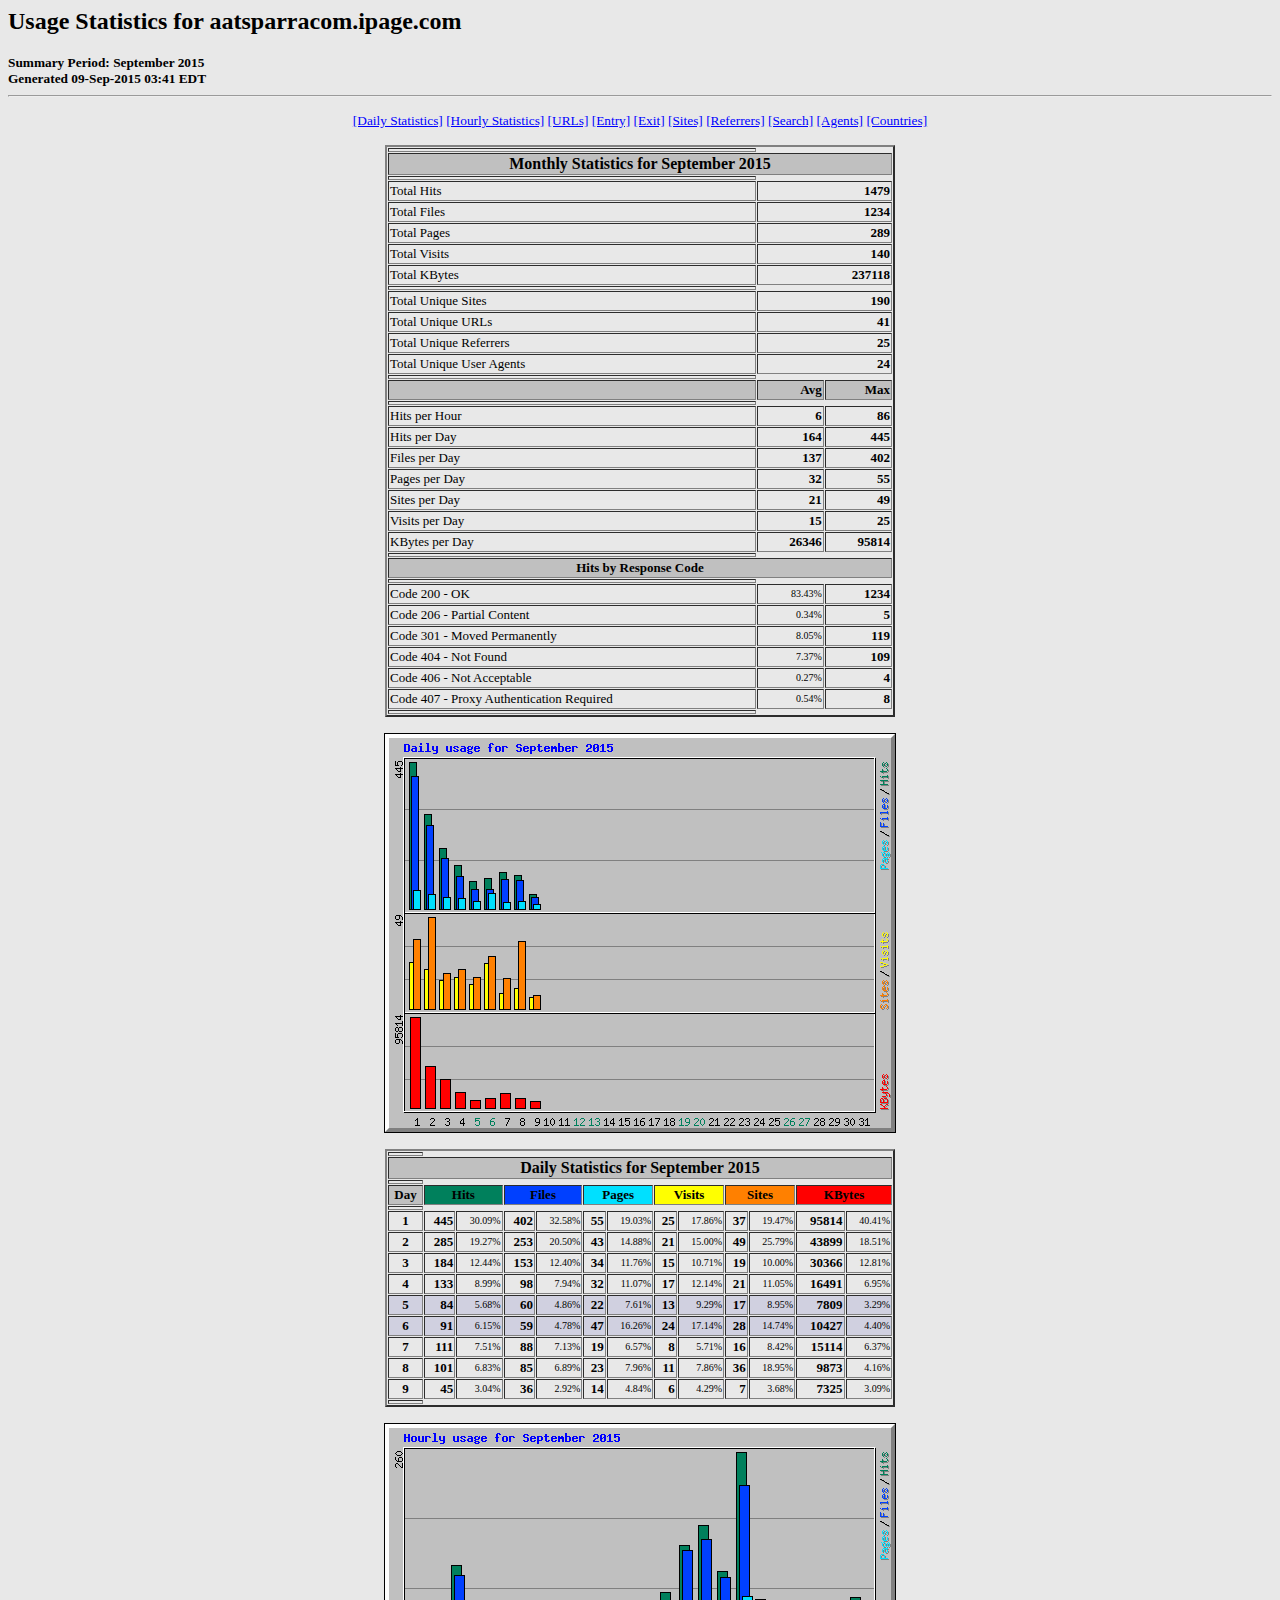
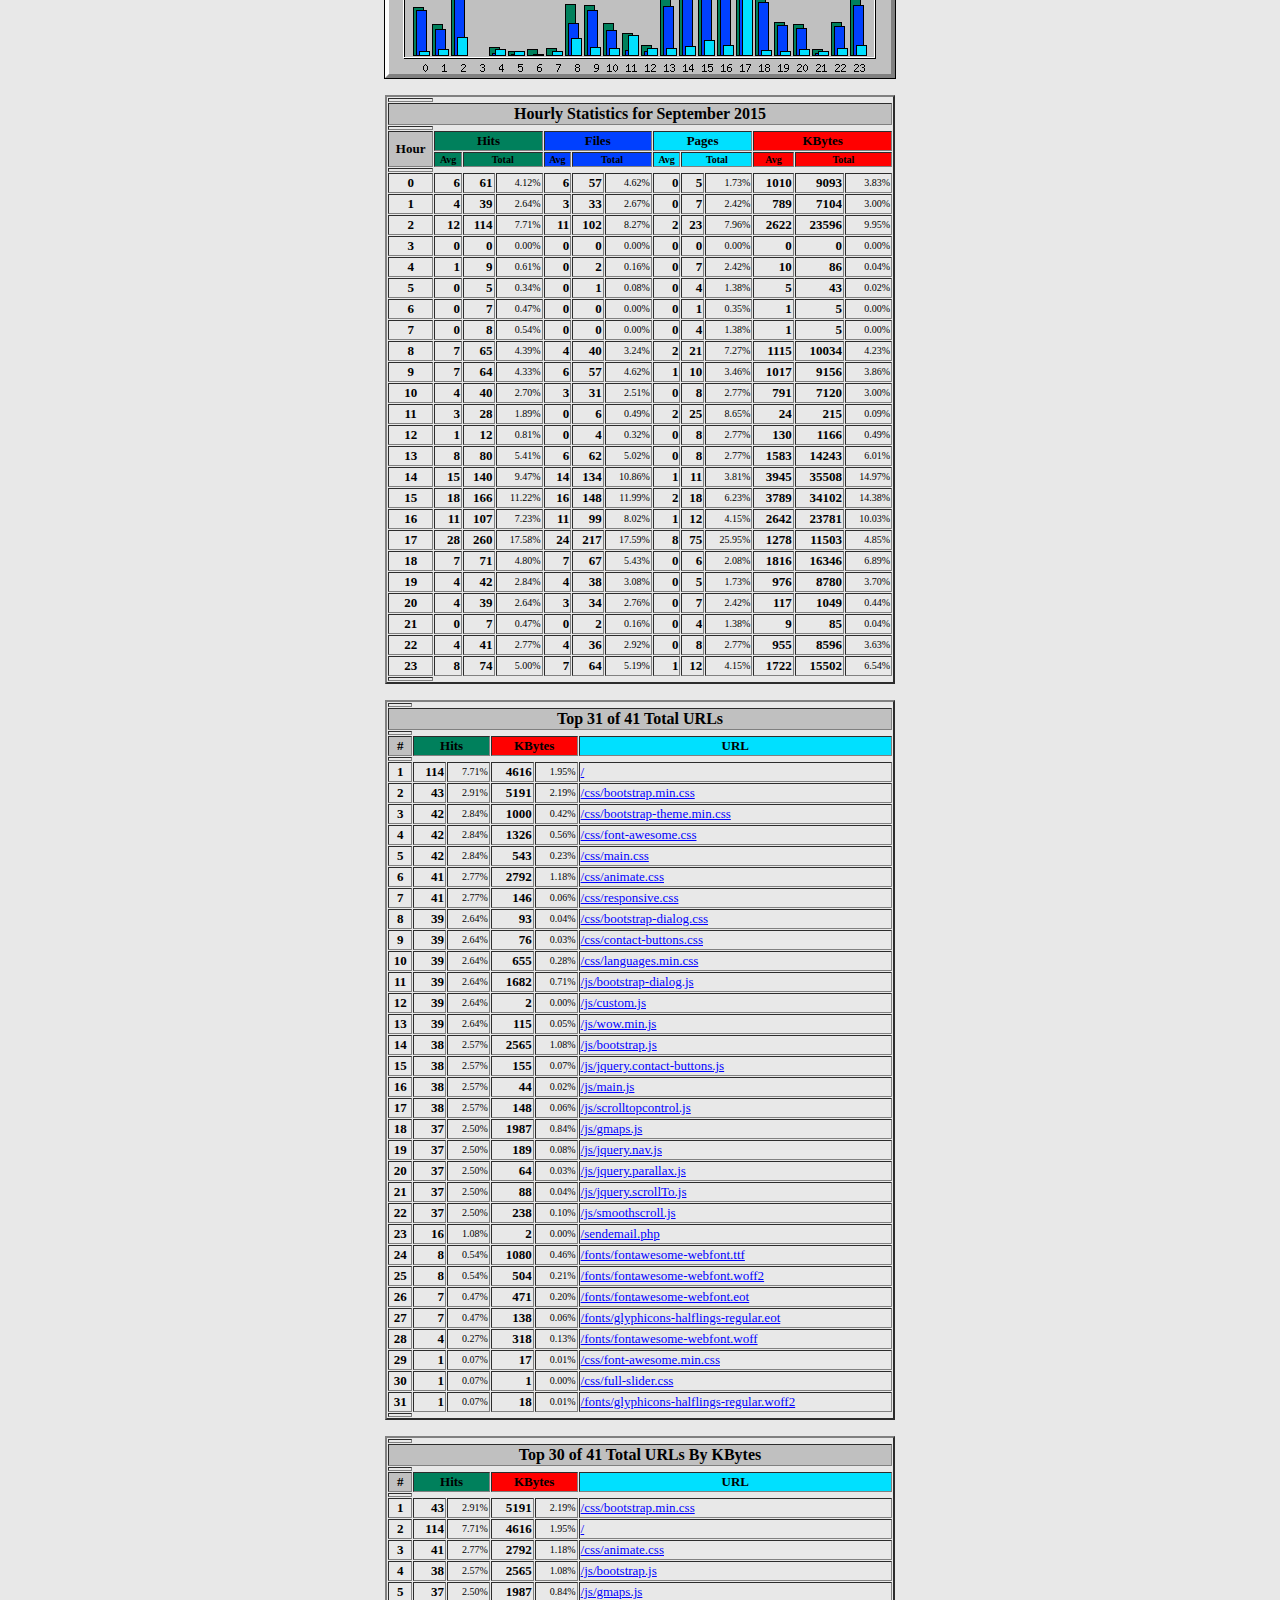
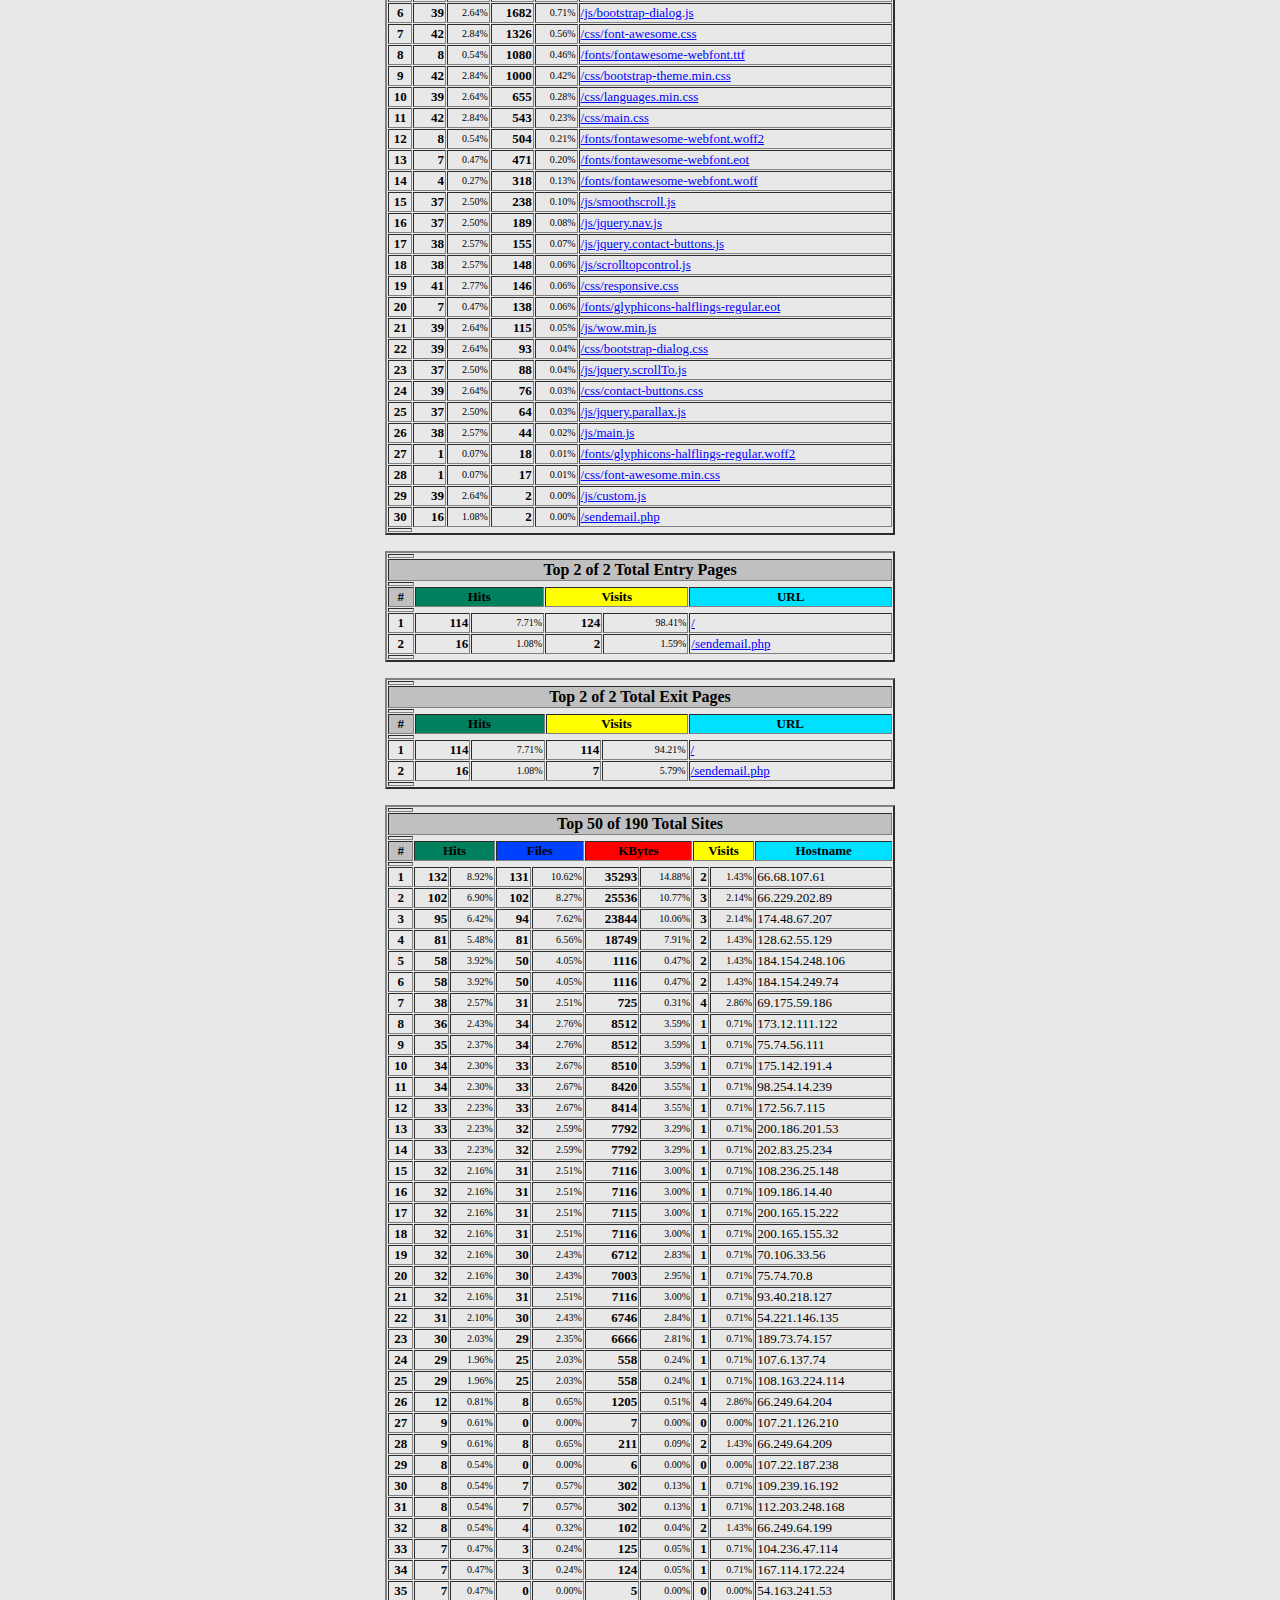
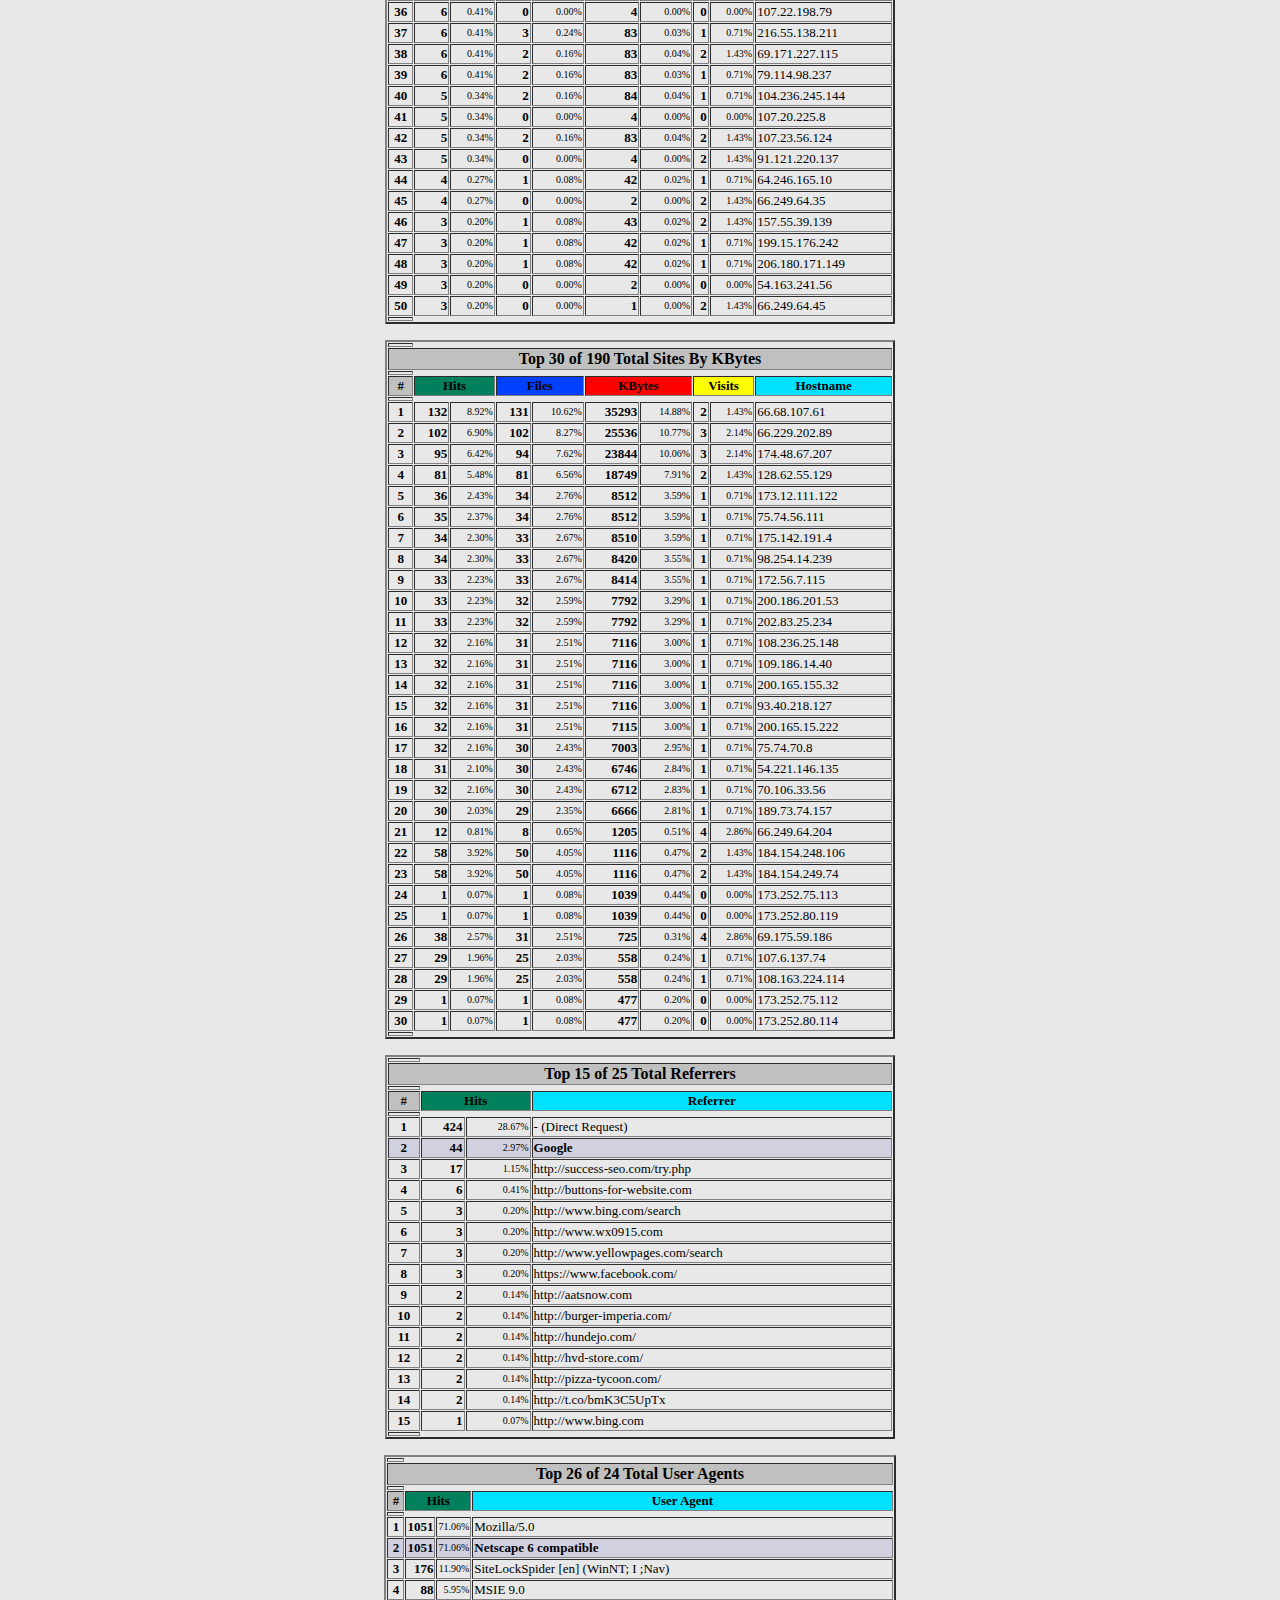
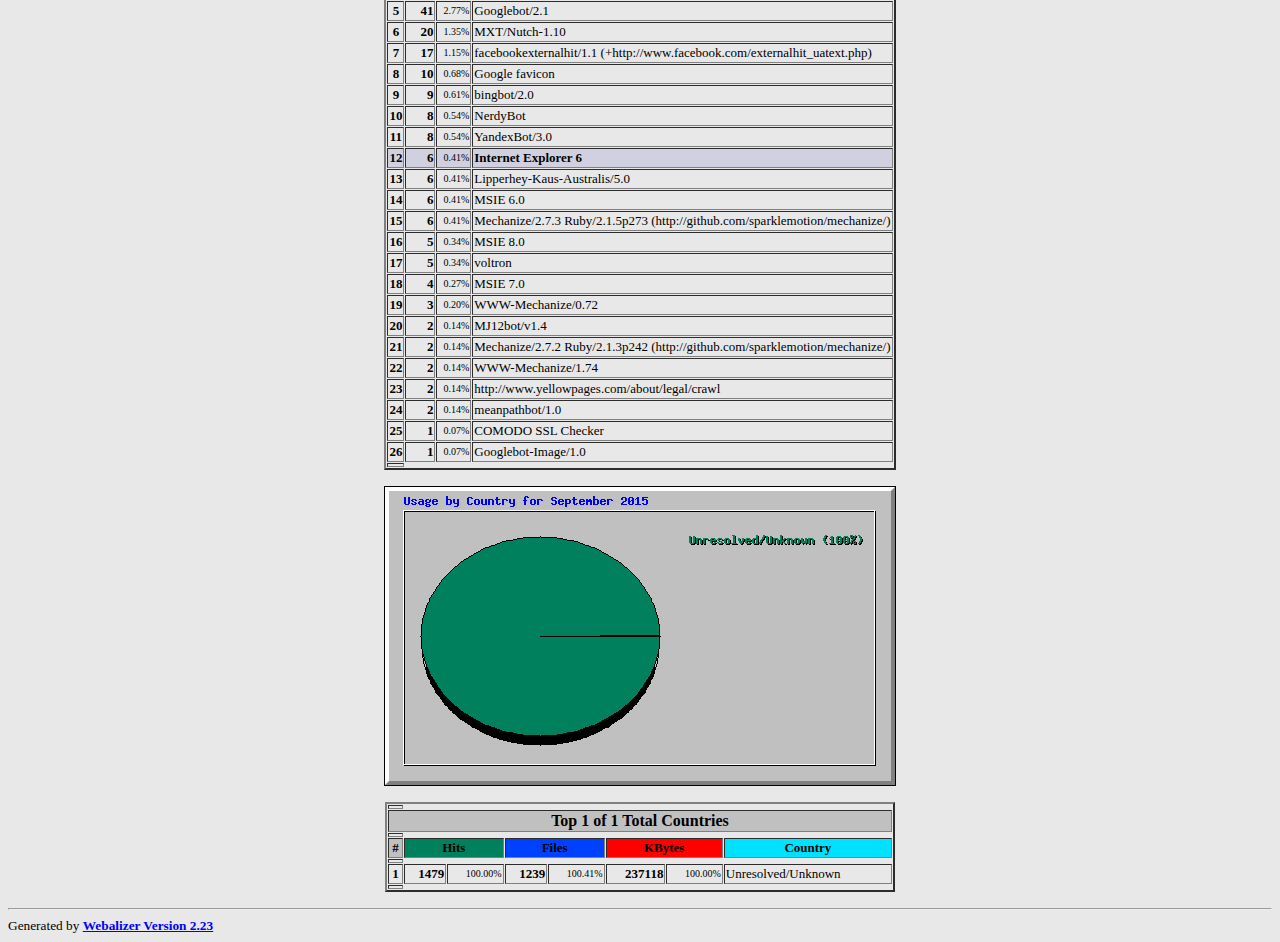
<file: stats/usage_201509.html>
<!DOCTYPE HTML PUBLIC "-//W3C//DTD HTML 4.0 Transitional//EN">

<!-- Generated by The Webalizer  Ver. 2.23-08 -->
<!--                                          -->
<!-- Copyright 1997-2013  Bradford L. Barrett -->
<!--                                          -->
<!-- Distributed under the GNU GPL  Version 2 -->
<!--        Full text may be found at:        -->
<!--         http://www.webalizer.org         -->
<!--                                          -->
<!--  Give the power back to the programmers  -->
<!--   Support the Free Software Foundation   -->
<!--           (http://www.fsf.org)           -->
<!--                                          -->
<!-- *** Generated: 09-Sep-2015 03:41 EDT *** -->

<HTML lang="en">
<HEAD>
 <TITLE>Usage Statistics for aatsparracom.ipage.com - September 2015</TITLE>
</HEAD>

<BODY BGCOLOR="#E8E8E8" TEXT="#000000" LINK="#0000FF" VLINK="#FF0000">
<H2>Usage Statistics for aatsparracom.ipage.com</H2>
<SMALL><STRONG>
Summary Period: September 2015<BR>
Generated 09-Sep-2015 03:41 EDT<BR>
</STRONG></SMALL>
<CENTER>
<HR>
<P>
<SMALL>
<A HREF="#DAYSTATS">[Daily Statistics]</A>
<A HREF="#HOURSTATS">[Hourly Statistics]</A>
<A HREF="#TOPURLS">[URLs]</A>
<A HREF="#TOPENTRY">[Entry]</A>
<A HREF="#TOPEXIT">[Exit]</A>
<A HREF="#TOPSITES">[Sites]</A>
<A HREF="#TOPREFS">[Referrers]</A>
<A HREF="#TOPSEARCH">[Search]</A>
<A HREF="#TOPAGENTS">[Agents]</A>
<A HREF="#TOPCTRYS">[Countries]</A>
</SMALL>
<P>
<TABLE WIDTH=510 BORDER=2 CELLSPACING=1 CELLPADDING=1>
<TR><TH HEIGHT=4></TH></TR>
<TR><TH COLSPAN=3 ALIGN=center BGCOLOR="#C0C0C0">Monthly Statistics for September 2015</TH></TR>
<TR><TH HEIGHT=4></TH></TR>
<TR><TD WIDTH=380><FONT SIZE="-1">Total Hits</FONT></TD>
<TD ALIGN=right COLSPAN=2><FONT SIZE="-1"><B>1479</B></FONT></TD></TR>
<TR><TD WIDTH=380><FONT SIZE="-1">Total Files</FONT></TD>
<TD ALIGN=right COLSPAN=2><FONT SIZE="-1"><B>1234</B></FONT></TD></TR>
<TR><TD WIDTH=380><FONT SIZE="-1">Total Pages</FONT></TD>
<TD ALIGN=right COLSPAN=2><FONT SIZE="-1"><B>289</B></FONT></TD></TR>
<TR><TD WIDTH=380><FONT SIZE="-1">Total Visits</FONT></TD>
<TD ALIGN=right COLSPAN=2><FONT SIZE="-1"><B>140</B></FONT></TD></TR>
<TR><TD WIDTH=380><FONT SIZE="-1">Total KBytes</FONT></TD>
<TD ALIGN=right COLSPAN=2><FONT SIZE="-1"><B>237118</B></FONT></TD></TR>
<TR><TH HEIGHT=4></TH></TR>
<TR><TD WIDTH=380><FONT SIZE="-1">Total Unique Sites</FONT></TD>
<TD ALIGN=right COLSPAN=2><FONT SIZE="-1"><B>190</B></FONT></TD></TR>
<TR><TD WIDTH=380><FONT SIZE="-1">Total Unique URLs</FONT></TD>
<TD ALIGN=right COLSPAN=2><FONT SIZE="-1"><B>41</B></FONT></TD></TR>
<TR><TD WIDTH=380><FONT SIZE="-1">Total Unique Referrers</FONT></TD>
<TD ALIGN=right COLSPAN=2><FONT SIZE="-1"><B>25</B></FONT></TD></TR>
<TR><TD WIDTH=380><FONT SIZE="-1">Total Unique User Agents</FONT></TD>
<TD ALIGN=right COLSPAN=2><FONT SIZE="-1"><B>24</B></FONT></TD></TR>
<TR><TH HEIGHT=4></TH></TR>
<TR><TH WIDTH=380 BGCOLOR="#C0C0C0"><FONT SIZE=-1 COLOR="#C0C0C0">.</FONT></TH>
<TH WIDTH=65 BGCOLOR="#C0C0C0" ALIGN=right><FONT SIZE=-1>Avg </FONT></TH>
<TH WIDTH=65 BGCOLOR="#C0C0C0" ALIGN=right><FONT SIZE=-1>Max </FONT></TH></TR>
<TR><TH HEIGHT=4></TH></TR>
<TR><TD><FONT SIZE="-1">Hits per Hour</FONT></TD>
<TD ALIGN=right WIDTH=65><FONT SIZE="-1"><B>6</B></FONT></TD>
<TD WIDTH=65 ALIGN=right><FONT SIZE=-1><B>86</B></FONT></TD></TR>
<TR><TD><FONT SIZE="-1">Hits per Day</FONT></TD>
<TD ALIGN=right WIDTH=65><FONT SIZE="-1"><B>164</B></FONT></TD>
<TD WIDTH=65 ALIGN=right><FONT SIZE=-1><B>445</B></FONT></TD></TR>
<TR><TD><FONT SIZE="-1">Files per Day</FONT></TD>
<TD ALIGN=right WIDTH=65><FONT SIZE="-1"><B>137</B></FONT></TD>
<TD WIDTH=65 ALIGN=right><FONT SIZE=-1><B>402</B></FONT></TD></TR>
<TR><TD><FONT SIZE="-1">Pages per Day</FONT></TD>
<TD ALIGN=right WIDTH=65><FONT SIZE="-1"><B>32</B></FONT></TD>
<TD WIDTH=65 ALIGN=right><FONT SIZE=-1><B>55</B></FONT></TD></TR>
<TR><TD><FONT SIZE="-1">Sites per Day</FONT></TD>
<TD ALIGN=right WIDTH=65><FONT SIZE="-1"><B>21</B></FONT></TD>
<TD WIDTH=65 ALIGN=right><FONT SIZE=-1><B>49</B></FONT></TD></TR>
<TR><TD><FONT SIZE="-1">Visits per Day</FONT></TD>
<TD ALIGN=right WIDTH=65><FONT SIZE="-1"><B>15</B></FONT></TD>
<TD WIDTH=65 ALIGN=right><FONT SIZE=-1><B>25</B></FONT></TD></TR>
<TR><TD><FONT SIZE="-1">KBytes per Day</FONT></TD>
<TD ALIGN=right WIDTH=65><FONT SIZE="-1"><B>26346</B></FONT></TD>
<TD WIDTH=65 ALIGN=right><FONT SIZE=-1><B>95814</B></FONT></TD></TR>
<TR><TH HEIGHT=4></TH></TR>
<TR><TH COLSPAN=3 ALIGN=center BGCOLOR="#C0C0C0">
<FONT SIZE="-1">Hits by Response Code</FONT></TH></TR>
<TR><TH HEIGHT=4></TH></TR>
<TR><TD><FONT SIZE="-1">Code 200 - OK</FONT></TD>
<TD ALIGN=right><FONT SIZE="-2">83.43%</FONT></TD>
<TD ALIGN=right><FONT SIZE="-1"><B>1234</B></FONT></TD></TR>
<TR><TD><FONT SIZE="-1">Code 206 - Partial Content</FONT></TD>
<TD ALIGN=right><FONT SIZE="-2">0.34%</FONT></TD>
<TD ALIGN=right><FONT SIZE="-1"><B>5</B></FONT></TD></TR>
<TR><TD><FONT SIZE="-1">Code 301 - Moved Permanently</FONT></TD>
<TD ALIGN=right><FONT SIZE="-2">8.05%</FONT></TD>
<TD ALIGN=right><FONT SIZE="-1"><B>119</B></FONT></TD></TR>
<TR><TD><FONT SIZE="-1">Code 404 - Not Found</FONT></TD>
<TD ALIGN=right><FONT SIZE="-2">7.37%</FONT></TD>
<TD ALIGN=right><FONT SIZE="-1"><B>109</B></FONT></TD></TR>
<TR><TD><FONT SIZE="-1">Code 406 - Not Acceptable</FONT></TD>
<TD ALIGN=right><FONT SIZE="-2">0.27%</FONT></TD>
<TD ALIGN=right><FONT SIZE="-1"><B>4</B></FONT></TD></TR>
<TR><TD><FONT SIZE="-1">Code 407 - Proxy Authentication Required</FONT></TD>
<TD ALIGN=right><FONT SIZE="-2">0.54%</FONT></TD>
<TD ALIGN=right><FONT SIZE="-1"><B>8</B></FONT></TD></TR>
<TR><TH HEIGHT=4></TH></TR>
</TABLE>
<P>
<A NAME="DAYSTATS"></A>
<IMG SRC="daily_usage_201509.png" ALT="Daily usage for September 2015" HEIGHT=400 WIDTH=512><P>
<TABLE WIDTH=510 BORDER=2 CELLSPACING=1 CELLPADDING=1>
<TR><TH HEIGHT=4></TH></TR>
<TR><TH BGCOLOR="#C0C0C0" COLSPAN=13 ALIGN=center>Daily Statistics for September 2015</TH></TR>
<TR><TH HEIGHT=4></TH></TR>
<TR><TH ALIGN=center BGCOLOR="#C0C0C0"><FONT SIZE="-1">Day</FONT></TH>
<TH ALIGN=center BGCOLOR="#00805c" COLSPAN=2><FONT SIZE="-1">Hits</FONT></TH>
<TH ALIGN=center BGCOLOR="#0040ff" COLSPAN=2><FONT SIZE="-1">Files</FONT></TH>
<TH ALIGN=center BGCOLOR="#00e0ff" COLSPAN=2><FONT SIZE="-1">Pages</FONT></TH>
<TH ALIGN=center BGCOLOR="#ffff00" COLSPAN=2><FONT SIZE="-1">Visits</FONT></TH>
<TH ALIGN=center BGCOLOR="#ff8000" COLSPAN=2><FONT SIZE="-1">Sites</FONT></TH>
<TH ALIGN=center BGCOLOR="#ff0000" COLSPAN=2><FONT SIZE="-1">KBytes</FONT></TH></TR>
<TR><TH HEIGHT=4></TH></TR>
<TR><TD ALIGN=center><FONT SIZE="-1"><B>1</B></FONT></TD>
<TD ALIGN=right><FONT SIZE="-1"><B>445</B></FONT></TD>
<TD ALIGN=right><FONT SIZE="-2">30.09%</FONT></TD>
<TD ALIGN=right><FONT SIZE="-1"><B>402</B></FONT></TD>
<TD ALIGN=right><FONT SIZE="-2">32.58%</FONT></TD>
<TD ALIGN=right><FONT SIZE="-1"><B>55</B></FONT></TD>
<TD ALIGN=right><FONT SIZE="-2">19.03%</FONT></TD>
<TD ALIGN=right><FONT SIZE="-1"><B>25</B></FONT></TD>
<TD ALIGN=right><FONT SIZE="-2">17.86%</FONT></TD>
<TD ALIGN=right><FONT SIZE="-1"><B>37</B></FONT></TD>
<TD ALIGN=right><FONT SIZE="-2">19.47%</FONT></TD>
<TD ALIGN=right><FONT SIZE="-1"><B>95814</B></FONT></TD>
<TD ALIGN=right><FONT SIZE="-2">40.41%</FONT></TD></TR>
<TR><TD ALIGN=center><FONT SIZE="-1"><B>2</B></FONT></TD>
<TD ALIGN=right><FONT SIZE="-1"><B>285</B></FONT></TD>
<TD ALIGN=right><FONT SIZE="-2">19.27%</FONT></TD>
<TD ALIGN=right><FONT SIZE="-1"><B>253</B></FONT></TD>
<TD ALIGN=right><FONT SIZE="-2">20.50%</FONT></TD>
<TD ALIGN=right><FONT SIZE="-1"><B>43</B></FONT></TD>
<TD ALIGN=right><FONT SIZE="-2">14.88%</FONT></TD>
<TD ALIGN=right><FONT SIZE="-1"><B>21</B></FONT></TD>
<TD ALIGN=right><FONT SIZE="-2">15.00%</FONT></TD>
<TD ALIGN=right><FONT SIZE="-1"><B>49</B></FONT></TD>
<TD ALIGN=right><FONT SIZE="-2">25.79%</FONT></TD>
<TD ALIGN=right><FONT SIZE="-1"><B>43899</B></FONT></TD>
<TD ALIGN=right><FONT SIZE="-2">18.51%</FONT></TD></TR>
<TR><TD ALIGN=center><FONT SIZE="-1"><B>3</B></FONT></TD>
<TD ALIGN=right><FONT SIZE="-1"><B>184</B></FONT></TD>
<TD ALIGN=right><FONT SIZE="-2">12.44%</FONT></TD>
<TD ALIGN=right><FONT SIZE="-1"><B>153</B></FONT></TD>
<TD ALIGN=right><FONT SIZE="-2">12.40%</FONT></TD>
<TD ALIGN=right><FONT SIZE="-1"><B>34</B></FONT></TD>
<TD ALIGN=right><FONT SIZE="-2">11.76%</FONT></TD>
<TD ALIGN=right><FONT SIZE="-1"><B>15</B></FONT></TD>
<TD ALIGN=right><FONT SIZE="-2">10.71%</FONT></TD>
<TD ALIGN=right><FONT SIZE="-1"><B>19</B></FONT></TD>
<TD ALIGN=right><FONT SIZE="-2">10.00%</FONT></TD>
<TD ALIGN=right><FONT SIZE="-1"><B>30366</B></FONT></TD>
<TD ALIGN=right><FONT SIZE="-2">12.81%</FONT></TD></TR>
<TR><TD ALIGN=center><FONT SIZE="-1"><B>4</B></FONT></TD>
<TD ALIGN=right><FONT SIZE="-1"><B>133</B></FONT></TD>
<TD ALIGN=right><FONT SIZE="-2">8.99%</FONT></TD>
<TD ALIGN=right><FONT SIZE="-1"><B>98</B></FONT></TD>
<TD ALIGN=right><FONT SIZE="-2">7.94%</FONT></TD>
<TD ALIGN=right><FONT SIZE="-1"><B>32</B></FONT></TD>
<TD ALIGN=right><FONT SIZE="-2">11.07%</FONT></TD>
<TD ALIGN=right><FONT SIZE="-1"><B>17</B></FONT></TD>
<TD ALIGN=right><FONT SIZE="-2">12.14%</FONT></TD>
<TD ALIGN=right><FONT SIZE="-1"><B>21</B></FONT></TD>
<TD ALIGN=right><FONT SIZE="-2">11.05%</FONT></TD>
<TD ALIGN=right><FONT SIZE="-1"><B>16491</B></FONT></TD>
<TD ALIGN=right><FONT SIZE="-2">6.95%</FONT></TD></TR>
<TR BGCOLOR="#D0D0E0"><TD ALIGN=center><FONT SIZE="-1"><B>5</B></FONT></TD>
<TD ALIGN=right><FONT SIZE="-1"><B>84</B></FONT></TD>
<TD ALIGN=right><FONT SIZE="-2">5.68%</FONT></TD>
<TD ALIGN=right><FONT SIZE="-1"><B>60</B></FONT></TD>
<TD ALIGN=right><FONT SIZE="-2">4.86%</FONT></TD>
<TD ALIGN=right><FONT SIZE="-1"><B>22</B></FONT></TD>
<TD ALIGN=right><FONT SIZE="-2">7.61%</FONT></TD>
<TD ALIGN=right><FONT SIZE="-1"><B>13</B></FONT></TD>
<TD ALIGN=right><FONT SIZE="-2">9.29%</FONT></TD>
<TD ALIGN=right><FONT SIZE="-1"><B>17</B></FONT></TD>
<TD ALIGN=right><FONT SIZE="-2">8.95%</FONT></TD>
<TD ALIGN=right><FONT SIZE="-1"><B>7809</B></FONT></TD>
<TD ALIGN=right><FONT SIZE="-2">3.29%</FONT></TD></TR>
<TR BGCOLOR="#D0D0E0"><TD ALIGN=center><FONT SIZE="-1"><B>6</B></FONT></TD>
<TD ALIGN=right><FONT SIZE="-1"><B>91</B></FONT></TD>
<TD ALIGN=right><FONT SIZE="-2">6.15%</FONT></TD>
<TD ALIGN=right><FONT SIZE="-1"><B>59</B></FONT></TD>
<TD ALIGN=right><FONT SIZE="-2">4.78%</FONT></TD>
<TD ALIGN=right><FONT SIZE="-1"><B>47</B></FONT></TD>
<TD ALIGN=right><FONT SIZE="-2">16.26%</FONT></TD>
<TD ALIGN=right><FONT SIZE="-1"><B>24</B></FONT></TD>
<TD ALIGN=right><FONT SIZE="-2">17.14%</FONT></TD>
<TD ALIGN=right><FONT SIZE="-1"><B>28</B></FONT></TD>
<TD ALIGN=right><FONT SIZE="-2">14.74%</FONT></TD>
<TD ALIGN=right><FONT SIZE="-1"><B>10427</B></FONT></TD>
<TD ALIGN=right><FONT SIZE="-2">4.40%</FONT></TD></TR>
<TR><TD ALIGN=center><FONT SIZE="-1"><B>7</B></FONT></TD>
<TD ALIGN=right><FONT SIZE="-1"><B>111</B></FONT></TD>
<TD ALIGN=right><FONT SIZE="-2">7.51%</FONT></TD>
<TD ALIGN=right><FONT SIZE="-1"><B>88</B></FONT></TD>
<TD ALIGN=right><FONT SIZE="-2">7.13%</FONT></TD>
<TD ALIGN=right><FONT SIZE="-1"><B>19</B></FONT></TD>
<TD ALIGN=right><FONT SIZE="-2">6.57%</FONT></TD>
<TD ALIGN=right><FONT SIZE="-1"><B>8</B></FONT></TD>
<TD ALIGN=right><FONT SIZE="-2">5.71%</FONT></TD>
<TD ALIGN=right><FONT SIZE="-1"><B>16</B></FONT></TD>
<TD ALIGN=right><FONT SIZE="-2">8.42%</FONT></TD>
<TD ALIGN=right><FONT SIZE="-1"><B>15114</B></FONT></TD>
<TD ALIGN=right><FONT SIZE="-2">6.37%</FONT></TD></TR>
<TR><TD ALIGN=center><FONT SIZE="-1"><B>8</B></FONT></TD>
<TD ALIGN=right><FONT SIZE="-1"><B>101</B></FONT></TD>
<TD ALIGN=right><FONT SIZE="-2">6.83%</FONT></TD>
<TD ALIGN=right><FONT SIZE="-1"><B>85</B></FONT></TD>
<TD ALIGN=right><FONT SIZE="-2">6.89%</FONT></TD>
<TD ALIGN=right><FONT SIZE="-1"><B>23</B></FONT></TD>
<TD ALIGN=right><FONT SIZE="-2">7.96%</FONT></TD>
<TD ALIGN=right><FONT SIZE="-1"><B>11</B></FONT></TD>
<TD ALIGN=right><FONT SIZE="-2">7.86%</FONT></TD>
<TD ALIGN=right><FONT SIZE="-1"><B>36</B></FONT></TD>
<TD ALIGN=right><FONT SIZE="-2">18.95%</FONT></TD>
<TD ALIGN=right><FONT SIZE="-1"><B>9873</B></FONT></TD>
<TD ALIGN=right><FONT SIZE="-2">4.16%</FONT></TD></TR>
<TR><TD ALIGN=center><FONT SIZE="-1"><B>9</B></FONT></TD>
<TD ALIGN=right><FONT SIZE="-1"><B>45</B></FONT></TD>
<TD ALIGN=right><FONT SIZE="-2">3.04%</FONT></TD>
<TD ALIGN=right><FONT SIZE="-1"><B>36</B></FONT></TD>
<TD ALIGN=right><FONT SIZE="-2">2.92%</FONT></TD>
<TD ALIGN=right><FONT SIZE="-1"><B>14</B></FONT></TD>
<TD ALIGN=right><FONT SIZE="-2">4.84%</FONT></TD>
<TD ALIGN=right><FONT SIZE="-1"><B>6</B></FONT></TD>
<TD ALIGN=right><FONT SIZE="-2">4.29%</FONT></TD>
<TD ALIGN=right><FONT SIZE="-1"><B>7</B></FONT></TD>
<TD ALIGN=right><FONT SIZE="-2">3.68%</FONT></TD>
<TD ALIGN=right><FONT SIZE="-1"><B>7325</B></FONT></TD>
<TD ALIGN=right><FONT SIZE="-2">3.09%</FONT></TD></TR>
<TR><TH HEIGHT=4></TH></TR>
</TABLE>
<P>
<A NAME="HOURSTATS"></A>
<IMG SRC="hourly_usage_201509.png" ALT="Hourly usage for September 2015" HEIGHT=256 WIDTH=512><P>
<TABLE WIDTH=510 BORDER=2 CELLSPACING=1 CELLPADDING=1>
<TR><TH HEIGHT=4></TH></TR>
<TR><TH BGCOLOR="#C0C0C0" COLSPAN=13 ALIGN=center>Hourly Statistics for September 2015</TH></TR>
<TR><TH HEIGHT=4></TH></TR>
<TR><TH ALIGN=center ROWSPAN=2 BGCOLOR="#C0C0C0"><FONT SIZE="-1">Hour</FONT></TH>
<TH ALIGN=center BGCOLOR="#00805c" COLSPAN=3><FONT SIZE="-1">Hits</FONT></TH>
<TH ALIGN=center BGCOLOR="#0040ff" COLSPAN=3><FONT SIZE="-1">Files</FONT></TH>
<TH ALIGN=center BGCOLOR="#00e0ff" COLSPAN=3><FONT SIZE="-1">Pages</FONT></TH>
<TH ALIGN=center BGCOLOR="#ff0000" COLSPAN=3><FONT SIZE="-1">KBytes</FONT></TH></TR>
<TR><TH ALIGN=center BGCOLOR="#00805c"><FONT SIZE="-2">Avg</FONT></TH>
<TH ALIGN=center BGCOLOR="#00805c" COLSPAN=2><FONT SIZE="-2">Total</FONT></TH>
<TH ALIGN=center BGCOLOR="#0040ff"><FONT SIZE="-2">Avg</FONT></TH>
<TH ALIGN=center BGCOLOR="#0040ff" COLSPAN=2><FONT SIZE="-2">Total</FONT></TH>
<TH ALIGN=center BGCOLOR="#00e0ff"><FONT SIZE="-2">Avg</FONT></TH>
<TH ALIGN=center BGCOLOR="#00e0ff" COLSPAN=2><FONT SIZE="-2">Total</FONT></TH>
<TH ALIGN=center BGCOLOR="#ff0000"><FONT SIZE="-2">Avg</FONT></TH>
<TH ALIGN=center BGCOLOR="#ff0000" COLSPAN=2><FONT SIZE="-2">Total</FONT></TH></TR>
<TR><TH HEIGHT=4></TH></TR>
<TR><TD ALIGN=center><FONT SIZE="-1"><B>0</B></FONT></TD>
<TD ALIGN=right><FONT SIZE="-1"><B>6</B></FONT></TD>
<TD ALIGN=right><FONT SIZE="-1"><B>61</B></FONT></TD>
<TD ALIGN=right><FONT SIZE="-2">4.12%</FONT></TD>
<TD ALIGN=right><FONT SIZE="-1"><B>6</B></FONT></TD>
<TD ALIGN=right><FONT SIZE="-1"><B>57</B></FONT></TD>
<TD ALIGN=right><FONT SIZE="-2">4.62%</FONT></TD>
<TD ALIGN=right><FONT SIZE="-1"><B>0</B></FONT></TD>
<TD ALIGN=right><FONT SIZE="-1"><B>5</B></FONT></TD>
<TD ALIGN=right><FONT SIZE="-2">1.73%</FONT></TD>
<TD ALIGN=right><FONT SIZE="-1"><B>1010</B></FONT></TD>
<TD ALIGN=right><FONT SIZE="-1"><B>9093</B></FONT></TD>
<TD ALIGN=right><FONT SIZE="-2">3.83%</FONT></TD></TR>
<TR><TD ALIGN=center><FONT SIZE="-1"><B>1</B></FONT></TD>
<TD ALIGN=right><FONT SIZE="-1"><B>4</B></FONT></TD>
<TD ALIGN=right><FONT SIZE="-1"><B>39</B></FONT></TD>
<TD ALIGN=right><FONT SIZE="-2">2.64%</FONT></TD>
<TD ALIGN=right><FONT SIZE="-1"><B>3</B></FONT></TD>
<TD ALIGN=right><FONT SIZE="-1"><B>33</B></FONT></TD>
<TD ALIGN=right><FONT SIZE="-2">2.67%</FONT></TD>
<TD ALIGN=right><FONT SIZE="-1"><B>0</B></FONT></TD>
<TD ALIGN=right><FONT SIZE="-1"><B>7</B></FONT></TD>
<TD ALIGN=right><FONT SIZE="-2">2.42%</FONT></TD>
<TD ALIGN=right><FONT SIZE="-1"><B>789</B></FONT></TD>
<TD ALIGN=right><FONT SIZE="-1"><B>7104</B></FONT></TD>
<TD ALIGN=right><FONT SIZE="-2">3.00%</FONT></TD></TR>
<TR><TD ALIGN=center><FONT SIZE="-1"><B>2</B></FONT></TD>
<TD ALIGN=right><FONT SIZE="-1"><B>12</B></FONT></TD>
<TD ALIGN=right><FONT SIZE="-1"><B>114</B></FONT></TD>
<TD ALIGN=right><FONT SIZE="-2">7.71%</FONT></TD>
<TD ALIGN=right><FONT SIZE="-1"><B>11</B></FONT></TD>
<TD ALIGN=right><FONT SIZE="-1"><B>102</B></FONT></TD>
<TD ALIGN=right><FONT SIZE="-2">8.27%</FONT></TD>
<TD ALIGN=right><FONT SIZE="-1"><B>2</B></FONT></TD>
<TD ALIGN=right><FONT SIZE="-1"><B>23</B></FONT></TD>
<TD ALIGN=right><FONT SIZE="-2">7.96%</FONT></TD>
<TD ALIGN=right><FONT SIZE="-1"><B>2622</B></FONT></TD>
<TD ALIGN=right><FONT SIZE="-1"><B>23596</B></FONT></TD>
<TD ALIGN=right><FONT SIZE="-2">9.95%</FONT></TD></TR>
<TR><TD ALIGN=center><FONT SIZE="-1"><B>3</B></FONT></TD>
<TD ALIGN=right><FONT SIZE="-1"><B>0</B></FONT></TD>
<TD ALIGN=right><FONT SIZE="-1"><B>0</B></FONT></TD>
<TD ALIGN=right><FONT SIZE="-2">0.00%</FONT></TD>
<TD ALIGN=right><FONT SIZE="-1"><B>0</B></FONT></TD>
<TD ALIGN=right><FONT SIZE="-1"><B>0</B></FONT></TD>
<TD ALIGN=right><FONT SIZE="-2">0.00%</FONT></TD>
<TD ALIGN=right><FONT SIZE="-1"><B>0</B></FONT></TD>
<TD ALIGN=right><FONT SIZE="-1"><B>0</B></FONT></TD>
<TD ALIGN=right><FONT SIZE="-2">0.00%</FONT></TD>
<TD ALIGN=right><FONT SIZE="-1"><B>0</B></FONT></TD>
<TD ALIGN=right><FONT SIZE="-1"><B>0</B></FONT></TD>
<TD ALIGN=right><FONT SIZE="-2">0.00%</FONT></TD></TR>
<TR><TD ALIGN=center><FONT SIZE="-1"><B>4</B></FONT></TD>
<TD ALIGN=right><FONT SIZE="-1"><B>1</B></FONT></TD>
<TD ALIGN=right><FONT SIZE="-1"><B>9</B></FONT></TD>
<TD ALIGN=right><FONT SIZE="-2">0.61%</FONT></TD>
<TD ALIGN=right><FONT SIZE="-1"><B>0</B></FONT></TD>
<TD ALIGN=right><FONT SIZE="-1"><B>2</B></FONT></TD>
<TD ALIGN=right><FONT SIZE="-2">0.16%</FONT></TD>
<TD ALIGN=right><FONT SIZE="-1"><B>0</B></FONT></TD>
<TD ALIGN=right><FONT SIZE="-1"><B>7</B></FONT></TD>
<TD ALIGN=right><FONT SIZE="-2">2.42%</FONT></TD>
<TD ALIGN=right><FONT SIZE="-1"><B>10</B></FONT></TD>
<TD ALIGN=right><FONT SIZE="-1"><B>86</B></FONT></TD>
<TD ALIGN=right><FONT SIZE="-2">0.04%</FONT></TD></TR>
<TR><TD ALIGN=center><FONT SIZE="-1"><B>5</B></FONT></TD>
<TD ALIGN=right><FONT SIZE="-1"><B>0</B></FONT></TD>
<TD ALIGN=right><FONT SIZE="-1"><B>5</B></FONT></TD>
<TD ALIGN=right><FONT SIZE="-2">0.34%</FONT></TD>
<TD ALIGN=right><FONT SIZE="-1"><B>0</B></FONT></TD>
<TD ALIGN=right><FONT SIZE="-1"><B>1</B></FONT></TD>
<TD ALIGN=right><FONT SIZE="-2">0.08%</FONT></TD>
<TD ALIGN=right><FONT SIZE="-1"><B>0</B></FONT></TD>
<TD ALIGN=right><FONT SIZE="-1"><B>4</B></FONT></TD>
<TD ALIGN=right><FONT SIZE="-2">1.38%</FONT></TD>
<TD ALIGN=right><FONT SIZE="-1"><B>5</B></FONT></TD>
<TD ALIGN=right><FONT SIZE="-1"><B>43</B></FONT></TD>
<TD ALIGN=right><FONT SIZE="-2">0.02%</FONT></TD></TR>
<TR><TD ALIGN=center><FONT SIZE="-1"><B>6</B></FONT></TD>
<TD ALIGN=right><FONT SIZE="-1"><B>0</B></FONT></TD>
<TD ALIGN=right><FONT SIZE="-1"><B>7</B></FONT></TD>
<TD ALIGN=right><FONT SIZE="-2">0.47%</FONT></TD>
<TD ALIGN=right><FONT SIZE="-1"><B>0</B></FONT></TD>
<TD ALIGN=right><FONT SIZE="-1"><B>0</B></FONT></TD>
<TD ALIGN=right><FONT SIZE="-2">0.00%</FONT></TD>
<TD ALIGN=right><FONT SIZE="-1"><B>0</B></FONT></TD>
<TD ALIGN=right><FONT SIZE="-1"><B>1</B></FONT></TD>
<TD ALIGN=right><FONT SIZE="-2">0.35%</FONT></TD>
<TD ALIGN=right><FONT SIZE="-1"><B>1</B></FONT></TD>
<TD ALIGN=right><FONT SIZE="-1"><B>5</B></FONT></TD>
<TD ALIGN=right><FONT SIZE="-2">0.00%</FONT></TD></TR>
<TR><TD ALIGN=center><FONT SIZE="-1"><B>7</B></FONT></TD>
<TD ALIGN=right><FONT SIZE="-1"><B>0</B></FONT></TD>
<TD ALIGN=right><FONT SIZE="-1"><B>8</B></FONT></TD>
<TD ALIGN=right><FONT SIZE="-2">0.54%</FONT></TD>
<TD ALIGN=right><FONT SIZE="-1"><B>0</B></FONT></TD>
<TD ALIGN=right><FONT SIZE="-1"><B>0</B></FONT></TD>
<TD ALIGN=right><FONT SIZE="-2">0.00%</FONT></TD>
<TD ALIGN=right><FONT SIZE="-1"><B>0</B></FONT></TD>
<TD ALIGN=right><FONT SIZE="-1"><B>4</B></FONT></TD>
<TD ALIGN=right><FONT SIZE="-2">1.38%</FONT></TD>
<TD ALIGN=right><FONT SIZE="-1"><B>1</B></FONT></TD>
<TD ALIGN=right><FONT SIZE="-1"><B>5</B></FONT></TD>
<TD ALIGN=right><FONT SIZE="-2">0.00%</FONT></TD></TR>
<TR><TD ALIGN=center><FONT SIZE="-1"><B>8</B></FONT></TD>
<TD ALIGN=right><FONT SIZE="-1"><B>7</B></FONT></TD>
<TD ALIGN=right><FONT SIZE="-1"><B>65</B></FONT></TD>
<TD ALIGN=right><FONT SIZE="-2">4.39%</FONT></TD>
<TD ALIGN=right><FONT SIZE="-1"><B>4</B></FONT></TD>
<TD ALIGN=right><FONT SIZE="-1"><B>40</B></FONT></TD>
<TD ALIGN=right><FONT SIZE="-2">3.24%</FONT></TD>
<TD ALIGN=right><FONT SIZE="-1"><B>2</B></FONT></TD>
<TD ALIGN=right><FONT SIZE="-1"><B>21</B></FONT></TD>
<TD ALIGN=right><FONT SIZE="-2">7.27%</FONT></TD>
<TD ALIGN=right><FONT SIZE="-1"><B>1115</B></FONT></TD>
<TD ALIGN=right><FONT SIZE="-1"><B>10034</B></FONT></TD>
<TD ALIGN=right><FONT SIZE="-2">4.23%</FONT></TD></TR>
<TR><TD ALIGN=center><FONT SIZE="-1"><B>9</B></FONT></TD>
<TD ALIGN=right><FONT SIZE="-1"><B>7</B></FONT></TD>
<TD ALIGN=right><FONT SIZE="-1"><B>64</B></FONT></TD>
<TD ALIGN=right><FONT SIZE="-2">4.33%</FONT></TD>
<TD ALIGN=right><FONT SIZE="-1"><B>6</B></FONT></TD>
<TD ALIGN=right><FONT SIZE="-1"><B>57</B></FONT></TD>
<TD ALIGN=right><FONT SIZE="-2">4.62%</FONT></TD>
<TD ALIGN=right><FONT SIZE="-1"><B>1</B></FONT></TD>
<TD ALIGN=right><FONT SIZE="-1"><B>10</B></FONT></TD>
<TD ALIGN=right><FONT SIZE="-2">3.46%</FONT></TD>
<TD ALIGN=right><FONT SIZE="-1"><B>1017</B></FONT></TD>
<TD ALIGN=right><FONT SIZE="-1"><B>9156</B></FONT></TD>
<TD ALIGN=right><FONT SIZE="-2">3.86%</FONT></TD></TR>
<TR><TD ALIGN=center><FONT SIZE="-1"><B>10</B></FONT></TD>
<TD ALIGN=right><FONT SIZE="-1"><B>4</B></FONT></TD>
<TD ALIGN=right><FONT SIZE="-1"><B>40</B></FONT></TD>
<TD ALIGN=right><FONT SIZE="-2">2.70%</FONT></TD>
<TD ALIGN=right><FONT SIZE="-1"><B>3</B></FONT></TD>
<TD ALIGN=right><FONT SIZE="-1"><B>31</B></FONT></TD>
<TD ALIGN=right><FONT SIZE="-2">2.51%</FONT></TD>
<TD ALIGN=right><FONT SIZE="-1"><B>0</B></FONT></TD>
<TD ALIGN=right><FONT SIZE="-1"><B>8</B></FONT></TD>
<TD ALIGN=right><FONT SIZE="-2">2.77%</FONT></TD>
<TD ALIGN=right><FONT SIZE="-1"><B>791</B></FONT></TD>
<TD ALIGN=right><FONT SIZE="-1"><B>7120</B></FONT></TD>
<TD ALIGN=right><FONT SIZE="-2">3.00%</FONT></TD></TR>
<TR><TD ALIGN=center><FONT SIZE="-1"><B>11</B></FONT></TD>
<TD ALIGN=right><FONT SIZE="-1"><B>3</B></FONT></TD>
<TD ALIGN=right><FONT SIZE="-1"><B>28</B></FONT></TD>
<TD ALIGN=right><FONT SIZE="-2">1.89%</FONT></TD>
<TD ALIGN=right><FONT SIZE="-1"><B>0</B></FONT></TD>
<TD ALIGN=right><FONT SIZE="-1"><B>6</B></FONT></TD>
<TD ALIGN=right><FONT SIZE="-2">0.49%</FONT></TD>
<TD ALIGN=right><FONT SIZE="-1"><B>2</B></FONT></TD>
<TD ALIGN=right><FONT SIZE="-1"><B>25</B></FONT></TD>
<TD ALIGN=right><FONT SIZE="-2">8.65%</FONT></TD>
<TD ALIGN=right><FONT SIZE="-1"><B>24</B></FONT></TD>
<TD ALIGN=right><FONT SIZE="-1"><B>215</B></FONT></TD>
<TD ALIGN=right><FONT SIZE="-2">0.09%</FONT></TD></TR>
<TR><TD ALIGN=center><FONT SIZE="-1"><B>12</B></FONT></TD>
<TD ALIGN=right><FONT SIZE="-1"><B>1</B></FONT></TD>
<TD ALIGN=right><FONT SIZE="-1"><B>12</B></FONT></TD>
<TD ALIGN=right><FONT SIZE="-2">0.81%</FONT></TD>
<TD ALIGN=right><FONT SIZE="-1"><B>0</B></FONT></TD>
<TD ALIGN=right><FONT SIZE="-1"><B>4</B></FONT></TD>
<TD ALIGN=right><FONT SIZE="-2">0.32%</FONT></TD>
<TD ALIGN=right><FONT SIZE="-1"><B>0</B></FONT></TD>
<TD ALIGN=right><FONT SIZE="-1"><B>8</B></FONT></TD>
<TD ALIGN=right><FONT SIZE="-2">2.77%</FONT></TD>
<TD ALIGN=right><FONT SIZE="-1"><B>130</B></FONT></TD>
<TD ALIGN=right><FONT SIZE="-1"><B>1166</B></FONT></TD>
<TD ALIGN=right><FONT SIZE="-2">0.49%</FONT></TD></TR>
<TR><TD ALIGN=center><FONT SIZE="-1"><B>13</B></FONT></TD>
<TD ALIGN=right><FONT SIZE="-1"><B>8</B></FONT></TD>
<TD ALIGN=right><FONT SIZE="-1"><B>80</B></FONT></TD>
<TD ALIGN=right><FONT SIZE="-2">5.41%</FONT></TD>
<TD ALIGN=right><FONT SIZE="-1"><B>6</B></FONT></TD>
<TD ALIGN=right><FONT SIZE="-1"><B>62</B></FONT></TD>
<TD ALIGN=right><FONT SIZE="-2">5.02%</FONT></TD>
<TD ALIGN=right><FONT SIZE="-1"><B>0</B></FONT></TD>
<TD ALIGN=right><FONT SIZE="-1"><B>8</B></FONT></TD>
<TD ALIGN=right><FONT SIZE="-2">2.77%</FONT></TD>
<TD ALIGN=right><FONT SIZE="-1"><B>1583</B></FONT></TD>
<TD ALIGN=right><FONT SIZE="-1"><B>14243</B></FONT></TD>
<TD ALIGN=right><FONT SIZE="-2">6.01%</FONT></TD></TR>
<TR><TD ALIGN=center><FONT SIZE="-1"><B>14</B></FONT></TD>
<TD ALIGN=right><FONT SIZE="-1"><B>15</B></FONT></TD>
<TD ALIGN=right><FONT SIZE="-1"><B>140</B></FONT></TD>
<TD ALIGN=right><FONT SIZE="-2">9.47%</FONT></TD>
<TD ALIGN=right><FONT SIZE="-1"><B>14</B></FONT></TD>
<TD ALIGN=right><FONT SIZE="-1"><B>134</B></FONT></TD>
<TD ALIGN=right><FONT SIZE="-2">10.86%</FONT></TD>
<TD ALIGN=right><FONT SIZE="-1"><B>1</B></FONT></TD>
<TD ALIGN=right><FONT SIZE="-1"><B>11</B></FONT></TD>
<TD ALIGN=right><FONT SIZE="-2">3.81%</FONT></TD>
<TD ALIGN=right><FONT SIZE="-1"><B>3945</B></FONT></TD>
<TD ALIGN=right><FONT SIZE="-1"><B>35508</B></FONT></TD>
<TD ALIGN=right><FONT SIZE="-2">14.97%</FONT></TD></TR>
<TR><TD ALIGN=center><FONT SIZE="-1"><B>15</B></FONT></TD>
<TD ALIGN=right><FONT SIZE="-1"><B>18</B></FONT></TD>
<TD ALIGN=right><FONT SIZE="-1"><B>166</B></FONT></TD>
<TD ALIGN=right><FONT SIZE="-2">11.22%</FONT></TD>
<TD ALIGN=right><FONT SIZE="-1"><B>16</B></FONT></TD>
<TD ALIGN=right><FONT SIZE="-1"><B>148</B></FONT></TD>
<TD ALIGN=right><FONT SIZE="-2">11.99%</FONT></TD>
<TD ALIGN=right><FONT SIZE="-1"><B>2</B></FONT></TD>
<TD ALIGN=right><FONT SIZE="-1"><B>18</B></FONT></TD>
<TD ALIGN=right><FONT SIZE="-2">6.23%</FONT></TD>
<TD ALIGN=right><FONT SIZE="-1"><B>3789</B></FONT></TD>
<TD ALIGN=right><FONT SIZE="-1"><B>34102</B></FONT></TD>
<TD ALIGN=right><FONT SIZE="-2">14.38%</FONT></TD></TR>
<TR><TD ALIGN=center><FONT SIZE="-1"><B>16</B></FONT></TD>
<TD ALIGN=right><FONT SIZE="-1"><B>11</B></FONT></TD>
<TD ALIGN=right><FONT SIZE="-1"><B>107</B></FONT></TD>
<TD ALIGN=right><FONT SIZE="-2">7.23%</FONT></TD>
<TD ALIGN=right><FONT SIZE="-1"><B>11</B></FONT></TD>
<TD ALIGN=right><FONT SIZE="-1"><B>99</B></FONT></TD>
<TD ALIGN=right><FONT SIZE="-2">8.02%</FONT></TD>
<TD ALIGN=right><FONT SIZE="-1"><B>1</B></FONT></TD>
<TD ALIGN=right><FONT SIZE="-1"><B>12</B></FONT></TD>
<TD ALIGN=right><FONT SIZE="-2">4.15%</FONT></TD>
<TD ALIGN=right><FONT SIZE="-1"><B>2642</B></FONT></TD>
<TD ALIGN=right><FONT SIZE="-1"><B>23781</B></FONT></TD>
<TD ALIGN=right><FONT SIZE="-2">10.03%</FONT></TD></TR>
<TR><TD ALIGN=center><FONT SIZE="-1"><B>17</B></FONT></TD>
<TD ALIGN=right><FONT SIZE="-1"><B>28</B></FONT></TD>
<TD ALIGN=right><FONT SIZE="-1"><B>260</B></FONT></TD>
<TD ALIGN=right><FONT SIZE="-2">17.58%</FONT></TD>
<TD ALIGN=right><FONT SIZE="-1"><B>24</B></FONT></TD>
<TD ALIGN=right><FONT SIZE="-1"><B>217</B></FONT></TD>
<TD ALIGN=right><FONT SIZE="-2">17.59%</FONT></TD>
<TD ALIGN=right><FONT SIZE="-1"><B>8</B></FONT></TD>
<TD ALIGN=right><FONT SIZE="-1"><B>75</B></FONT></TD>
<TD ALIGN=right><FONT SIZE="-2">25.95%</FONT></TD>
<TD ALIGN=right><FONT SIZE="-1"><B>1278</B></FONT></TD>
<TD ALIGN=right><FONT SIZE="-1"><B>11503</B></FONT></TD>
<TD ALIGN=right><FONT SIZE="-2">4.85%</FONT></TD></TR>
<TR><TD ALIGN=center><FONT SIZE="-1"><B>18</B></FONT></TD>
<TD ALIGN=right><FONT SIZE="-1"><B>7</B></FONT></TD>
<TD ALIGN=right><FONT SIZE="-1"><B>71</B></FONT></TD>
<TD ALIGN=right><FONT SIZE="-2">4.80%</FONT></TD>
<TD ALIGN=right><FONT SIZE="-1"><B>7</B></FONT></TD>
<TD ALIGN=right><FONT SIZE="-1"><B>67</B></FONT></TD>
<TD ALIGN=right><FONT SIZE="-2">5.43%</FONT></TD>
<TD ALIGN=right><FONT SIZE="-1"><B>0</B></FONT></TD>
<TD ALIGN=right><FONT SIZE="-1"><B>6</B></FONT></TD>
<TD ALIGN=right><FONT SIZE="-2">2.08%</FONT></TD>
<TD ALIGN=right><FONT SIZE="-1"><B>1816</B></FONT></TD>
<TD ALIGN=right><FONT SIZE="-1"><B>16346</B></FONT></TD>
<TD ALIGN=right><FONT SIZE="-2">6.89%</FONT></TD></TR>
<TR><TD ALIGN=center><FONT SIZE="-1"><B>19</B></FONT></TD>
<TD ALIGN=right><FONT SIZE="-1"><B>4</B></FONT></TD>
<TD ALIGN=right><FONT SIZE="-1"><B>42</B></FONT></TD>
<TD ALIGN=right><FONT SIZE="-2">2.84%</FONT></TD>
<TD ALIGN=right><FONT SIZE="-1"><B>4</B></FONT></TD>
<TD ALIGN=right><FONT SIZE="-1"><B>38</B></FONT></TD>
<TD ALIGN=right><FONT SIZE="-2">3.08%</FONT></TD>
<TD ALIGN=right><FONT SIZE="-1"><B>0</B></FONT></TD>
<TD ALIGN=right><FONT SIZE="-1"><B>5</B></FONT></TD>
<TD ALIGN=right><FONT SIZE="-2">1.73%</FONT></TD>
<TD ALIGN=right><FONT SIZE="-1"><B>976</B></FONT></TD>
<TD ALIGN=right><FONT SIZE="-1"><B>8780</B></FONT></TD>
<TD ALIGN=right><FONT SIZE="-2">3.70%</FONT></TD></TR>
<TR><TD ALIGN=center><FONT SIZE="-1"><B>20</B></FONT></TD>
<TD ALIGN=right><FONT SIZE="-1"><B>4</B></FONT></TD>
<TD ALIGN=right><FONT SIZE="-1"><B>39</B></FONT></TD>
<TD ALIGN=right><FONT SIZE="-2">2.64%</FONT></TD>
<TD ALIGN=right><FONT SIZE="-1"><B>3</B></FONT></TD>
<TD ALIGN=right><FONT SIZE="-1"><B>34</B></FONT></TD>
<TD ALIGN=right><FONT SIZE="-2">2.76%</FONT></TD>
<TD ALIGN=right><FONT SIZE="-1"><B>0</B></FONT></TD>
<TD ALIGN=right><FONT SIZE="-1"><B>7</B></FONT></TD>
<TD ALIGN=right><FONT SIZE="-2">2.42%</FONT></TD>
<TD ALIGN=right><FONT SIZE="-1"><B>117</B></FONT></TD>
<TD ALIGN=right><FONT SIZE="-1"><B>1049</B></FONT></TD>
<TD ALIGN=right><FONT SIZE="-2">0.44%</FONT></TD></TR>
<TR><TD ALIGN=center><FONT SIZE="-1"><B>21</B></FONT></TD>
<TD ALIGN=right><FONT SIZE="-1"><B>0</B></FONT></TD>
<TD ALIGN=right><FONT SIZE="-1"><B>7</B></FONT></TD>
<TD ALIGN=right><FONT SIZE="-2">0.47%</FONT></TD>
<TD ALIGN=right><FONT SIZE="-1"><B>0</B></FONT></TD>
<TD ALIGN=right><FONT SIZE="-1"><B>2</B></FONT></TD>
<TD ALIGN=right><FONT SIZE="-2">0.16%</FONT></TD>
<TD ALIGN=right><FONT SIZE="-1"><B>0</B></FONT></TD>
<TD ALIGN=right><FONT SIZE="-1"><B>4</B></FONT></TD>
<TD ALIGN=right><FONT SIZE="-2">1.38%</FONT></TD>
<TD ALIGN=right><FONT SIZE="-1"><B>9</B></FONT></TD>
<TD ALIGN=right><FONT SIZE="-1"><B>85</B></FONT></TD>
<TD ALIGN=right><FONT SIZE="-2">0.04%</FONT></TD></TR>
<TR><TD ALIGN=center><FONT SIZE="-1"><B>22</B></FONT></TD>
<TD ALIGN=right><FONT SIZE="-1"><B>4</B></FONT></TD>
<TD ALIGN=right><FONT SIZE="-1"><B>41</B></FONT></TD>
<TD ALIGN=right><FONT SIZE="-2">2.77%</FONT></TD>
<TD ALIGN=right><FONT SIZE="-1"><B>4</B></FONT></TD>
<TD ALIGN=right><FONT SIZE="-1"><B>36</B></FONT></TD>
<TD ALIGN=right><FONT SIZE="-2">2.92%</FONT></TD>
<TD ALIGN=right><FONT SIZE="-1"><B>0</B></FONT></TD>
<TD ALIGN=right><FONT SIZE="-1"><B>8</B></FONT></TD>
<TD ALIGN=right><FONT SIZE="-2">2.77%</FONT></TD>
<TD ALIGN=right><FONT SIZE="-1"><B>955</B></FONT></TD>
<TD ALIGN=right><FONT SIZE="-1"><B>8596</B></FONT></TD>
<TD ALIGN=right><FONT SIZE="-2">3.63%</FONT></TD></TR>
<TR><TD ALIGN=center><FONT SIZE="-1"><B>23</B></FONT></TD>
<TD ALIGN=right><FONT SIZE="-1"><B>8</B></FONT></TD>
<TD ALIGN=right><FONT SIZE="-1"><B>74</B></FONT></TD>
<TD ALIGN=right><FONT SIZE="-2">5.00%</FONT></TD>
<TD ALIGN=right><FONT SIZE="-1"><B>7</B></FONT></TD>
<TD ALIGN=right><FONT SIZE="-1"><B>64</B></FONT></TD>
<TD ALIGN=right><FONT SIZE="-2">5.19%</FONT></TD>
<TD ALIGN=right><FONT SIZE="-1"><B>1</B></FONT></TD>
<TD ALIGN=right><FONT SIZE="-1"><B>12</B></FONT></TD>
<TD ALIGN=right><FONT SIZE="-2">4.15%</FONT></TD>
<TD ALIGN=right><FONT SIZE="-1"><B>1722</B></FONT></TD>
<TD ALIGN=right><FONT SIZE="-1"><B>15502</B></FONT></TD>
<TD ALIGN=right><FONT SIZE="-2">6.54%</FONT></TD></TR>
<TR><TH HEIGHT=4></TH></TR>
</TABLE>
<P>
<A NAME="TOPURLS"></A>
<TABLE WIDTH=510 BORDER=2 CELLSPACING=1 CELLPADDING=1>
<TR><TH HEIGHT=4></TH></TR>
<TR><TH BGCOLOR="#C0C0C0" ALIGN=CENTER COLSPAN=6>Top 31 of 41 Total URLs</TH></TR>
<TR><TH HEIGHT=4></TH></TR>
<TR><TH BGCOLOR="#C0C0C0" ALIGN=center><FONT SIZE="-1">#</FONT></TH>
<TH BGCOLOR="#00805c" ALIGN=center COLSPAN=2><FONT SIZE="-1">Hits</FONT></TH>
<TH BGCOLOR="#ff0000" ALIGN=center COLSPAN=2><FONT SIZE="-1">KBytes</FONT></TH>
<TH BGCOLOR="#00e0ff" ALIGN=center><FONT SIZE="-1">URL</FONT></TH></TR>
<TR><TH HEIGHT=4></TH></TR>
<TR>
<TD ALIGN=center><FONT SIZE="-1"><B>1</B></FONT></TD>
<TD ALIGN=right><FONT SIZE="-1"><B>114</B></FONT></TD>
<TD ALIGN=right><FONT SIZE="-2">7.71%</FONT></TD>
<TD ALIGN=right><FONT SIZE="-1"><B>4616</B></FONT></TD>
<TD ALIGN=right><FONT SIZE="-2">1.95%</FONT></TD>
<TD ALIGN=left NOWRAP><FONT SIZE="-1"><A HREF="http://aatsparracom.ipage.com/">/</A></FONT></TD></TR>
<TR>
<TD ALIGN=center><FONT SIZE="-1"><B>2</B></FONT></TD>
<TD ALIGN=right><FONT SIZE="-1"><B>43</B></FONT></TD>
<TD ALIGN=right><FONT SIZE="-2">2.91%</FONT></TD>
<TD ALIGN=right><FONT SIZE="-1"><B>5191</B></FONT></TD>
<TD ALIGN=right><FONT SIZE="-2">2.19%</FONT></TD>
<TD ALIGN=left NOWRAP><FONT SIZE="-1"><A HREF="http://aatsparracom.ipage.com/css/bootstrap.min.css">/css/bootstrap.min.css</A></FONT></TD></TR>
<TR>
<TD ALIGN=center><FONT SIZE="-1"><B>3</B></FONT></TD>
<TD ALIGN=right><FONT SIZE="-1"><B>42</B></FONT></TD>
<TD ALIGN=right><FONT SIZE="-2">2.84%</FONT></TD>
<TD ALIGN=right><FONT SIZE="-1"><B>1000</B></FONT></TD>
<TD ALIGN=right><FONT SIZE="-2">0.42%</FONT></TD>
<TD ALIGN=left NOWRAP><FONT SIZE="-1"><A HREF="http://aatsparracom.ipage.com/css/bootstrap-theme.min.css">/css/bootstrap-theme.min.css</A></FONT></TD></TR>
<TR>
<TD ALIGN=center><FONT SIZE="-1"><B>4</B></FONT></TD>
<TD ALIGN=right><FONT SIZE="-1"><B>42</B></FONT></TD>
<TD ALIGN=right><FONT SIZE="-2">2.84%</FONT></TD>
<TD ALIGN=right><FONT SIZE="-1"><B>1326</B></FONT></TD>
<TD ALIGN=right><FONT SIZE="-2">0.56%</FONT></TD>
<TD ALIGN=left NOWRAP><FONT SIZE="-1"><A HREF="http://aatsparracom.ipage.com/css/font-awesome.css">/css/font-awesome.css</A></FONT></TD></TR>
<TR>
<TD ALIGN=center><FONT SIZE="-1"><B>5</B></FONT></TD>
<TD ALIGN=right><FONT SIZE="-1"><B>42</B></FONT></TD>
<TD ALIGN=right><FONT SIZE="-2">2.84%</FONT></TD>
<TD ALIGN=right><FONT SIZE="-1"><B>543</B></FONT></TD>
<TD ALIGN=right><FONT SIZE="-2">0.23%</FONT></TD>
<TD ALIGN=left NOWRAP><FONT SIZE="-1"><A HREF="http://aatsparracom.ipage.com/css/main.css">/css/main.css</A></FONT></TD></TR>
<TR>
<TD ALIGN=center><FONT SIZE="-1"><B>6</B></FONT></TD>
<TD ALIGN=right><FONT SIZE="-1"><B>41</B></FONT></TD>
<TD ALIGN=right><FONT SIZE="-2">2.77%</FONT></TD>
<TD ALIGN=right><FONT SIZE="-1"><B>2792</B></FONT></TD>
<TD ALIGN=right><FONT SIZE="-2">1.18%</FONT></TD>
<TD ALIGN=left NOWRAP><FONT SIZE="-1"><A HREF="http://aatsparracom.ipage.com/css/animate.css">/css/animate.css</A></FONT></TD></TR>
<TR>
<TD ALIGN=center><FONT SIZE="-1"><B>7</B></FONT></TD>
<TD ALIGN=right><FONT SIZE="-1"><B>41</B></FONT></TD>
<TD ALIGN=right><FONT SIZE="-2">2.77%</FONT></TD>
<TD ALIGN=right><FONT SIZE="-1"><B>146</B></FONT></TD>
<TD ALIGN=right><FONT SIZE="-2">0.06%</FONT></TD>
<TD ALIGN=left NOWRAP><FONT SIZE="-1"><A HREF="http://aatsparracom.ipage.com/css/responsive.css">/css/responsive.css</A></FONT></TD></TR>
<TR>
<TD ALIGN=center><FONT SIZE="-1"><B>8</B></FONT></TD>
<TD ALIGN=right><FONT SIZE="-1"><B>39</B></FONT></TD>
<TD ALIGN=right><FONT SIZE="-2">2.64%</FONT></TD>
<TD ALIGN=right><FONT SIZE="-1"><B>93</B></FONT></TD>
<TD ALIGN=right><FONT SIZE="-2">0.04%</FONT></TD>
<TD ALIGN=left NOWRAP><FONT SIZE="-1"><A HREF="http://aatsparracom.ipage.com/css/bootstrap-dialog.css">/css/bootstrap-dialog.css</A></FONT></TD></TR>
<TR>
<TD ALIGN=center><FONT SIZE="-1"><B>9</B></FONT></TD>
<TD ALIGN=right><FONT SIZE="-1"><B>39</B></FONT></TD>
<TD ALIGN=right><FONT SIZE="-2">2.64%</FONT></TD>
<TD ALIGN=right><FONT SIZE="-1"><B>76</B></FONT></TD>
<TD ALIGN=right><FONT SIZE="-2">0.03%</FONT></TD>
<TD ALIGN=left NOWRAP><FONT SIZE="-1"><A HREF="http://aatsparracom.ipage.com/css/contact-buttons.css">/css/contact-buttons.css</A></FONT></TD></TR>
<TR>
<TD ALIGN=center><FONT SIZE="-1"><B>10</B></FONT></TD>
<TD ALIGN=right><FONT SIZE="-1"><B>39</B></FONT></TD>
<TD ALIGN=right><FONT SIZE="-2">2.64%</FONT></TD>
<TD ALIGN=right><FONT SIZE="-1"><B>655</B></FONT></TD>
<TD ALIGN=right><FONT SIZE="-2">0.28%</FONT></TD>
<TD ALIGN=left NOWRAP><FONT SIZE="-1"><A HREF="http://aatsparracom.ipage.com/css/languages.min.css">/css/languages.min.css</A></FONT></TD></TR>
<TR>
<TD ALIGN=center><FONT SIZE="-1"><B>11</B></FONT></TD>
<TD ALIGN=right><FONT SIZE="-1"><B>39</B></FONT></TD>
<TD ALIGN=right><FONT SIZE="-2">2.64%</FONT></TD>
<TD ALIGN=right><FONT SIZE="-1"><B>1682</B></FONT></TD>
<TD ALIGN=right><FONT SIZE="-2">0.71%</FONT></TD>
<TD ALIGN=left NOWRAP><FONT SIZE="-1"><A HREF="http://aatsparracom.ipage.com/js/bootstrap-dialog.js">/js/bootstrap-dialog.js</A></FONT></TD></TR>
<TR>
<TD ALIGN=center><FONT SIZE="-1"><B>12</B></FONT></TD>
<TD ALIGN=right><FONT SIZE="-1"><B>39</B></FONT></TD>
<TD ALIGN=right><FONT SIZE="-2">2.64%</FONT></TD>
<TD ALIGN=right><FONT SIZE="-1"><B>2</B></FONT></TD>
<TD ALIGN=right><FONT SIZE="-2">0.00%</FONT></TD>
<TD ALIGN=left NOWRAP><FONT SIZE="-1"><A HREF="http://aatsparracom.ipage.com/js/custom.js">/js/custom.js</A></FONT></TD></TR>
<TR>
<TD ALIGN=center><FONT SIZE="-1"><B>13</B></FONT></TD>
<TD ALIGN=right><FONT SIZE="-1"><B>39</B></FONT></TD>
<TD ALIGN=right><FONT SIZE="-2">2.64%</FONT></TD>
<TD ALIGN=right><FONT SIZE="-1"><B>115</B></FONT></TD>
<TD ALIGN=right><FONT SIZE="-2">0.05%</FONT></TD>
<TD ALIGN=left NOWRAP><FONT SIZE="-1"><A HREF="http://aatsparracom.ipage.com/js/wow.min.js">/js/wow.min.js</A></FONT></TD></TR>
<TR>
<TD ALIGN=center><FONT SIZE="-1"><B>14</B></FONT></TD>
<TD ALIGN=right><FONT SIZE="-1"><B>38</B></FONT></TD>
<TD ALIGN=right><FONT SIZE="-2">2.57%</FONT></TD>
<TD ALIGN=right><FONT SIZE="-1"><B>2565</B></FONT></TD>
<TD ALIGN=right><FONT SIZE="-2">1.08%</FONT></TD>
<TD ALIGN=left NOWRAP><FONT SIZE="-1"><A HREF="http://aatsparracom.ipage.com/js/bootstrap.js">/js/bootstrap.js</A></FONT></TD></TR>
<TR>
<TD ALIGN=center><FONT SIZE="-1"><B>15</B></FONT></TD>
<TD ALIGN=right><FONT SIZE="-1"><B>38</B></FONT></TD>
<TD ALIGN=right><FONT SIZE="-2">2.57%</FONT></TD>
<TD ALIGN=right><FONT SIZE="-1"><B>155</B></FONT></TD>
<TD ALIGN=right><FONT SIZE="-2">0.07%</FONT></TD>
<TD ALIGN=left NOWRAP><FONT SIZE="-1"><A HREF="http://aatsparracom.ipage.com/js/jquery.contact-buttons.js">/js/jquery.contact-buttons.js</A></FONT></TD></TR>
<TR>
<TD ALIGN=center><FONT SIZE="-1"><B>16</B></FONT></TD>
<TD ALIGN=right><FONT SIZE="-1"><B>38</B></FONT></TD>
<TD ALIGN=right><FONT SIZE="-2">2.57%</FONT></TD>
<TD ALIGN=right><FONT SIZE="-1"><B>44</B></FONT></TD>
<TD ALIGN=right><FONT SIZE="-2">0.02%</FONT></TD>
<TD ALIGN=left NOWRAP><FONT SIZE="-1"><A HREF="http://aatsparracom.ipage.com/js/main.js">/js/main.js</A></FONT></TD></TR>
<TR>
<TD ALIGN=center><FONT SIZE="-1"><B>17</B></FONT></TD>
<TD ALIGN=right><FONT SIZE="-1"><B>38</B></FONT></TD>
<TD ALIGN=right><FONT SIZE="-2">2.57%</FONT></TD>
<TD ALIGN=right><FONT SIZE="-1"><B>148</B></FONT></TD>
<TD ALIGN=right><FONT SIZE="-2">0.06%</FONT></TD>
<TD ALIGN=left NOWRAP><FONT SIZE="-1"><A HREF="http://aatsparracom.ipage.com/js/scrolltopcontrol.js">/js/scrolltopcontrol.js</A></FONT></TD></TR>
<TR>
<TD ALIGN=center><FONT SIZE="-1"><B>18</B></FONT></TD>
<TD ALIGN=right><FONT SIZE="-1"><B>37</B></FONT></TD>
<TD ALIGN=right><FONT SIZE="-2">2.50%</FONT></TD>
<TD ALIGN=right><FONT SIZE="-1"><B>1987</B></FONT></TD>
<TD ALIGN=right><FONT SIZE="-2">0.84%</FONT></TD>
<TD ALIGN=left NOWRAP><FONT SIZE="-1"><A HREF="http://aatsparracom.ipage.com/js/gmaps.js">/js/gmaps.js</A></FONT></TD></TR>
<TR>
<TD ALIGN=center><FONT SIZE="-1"><B>19</B></FONT></TD>
<TD ALIGN=right><FONT SIZE="-1"><B>37</B></FONT></TD>
<TD ALIGN=right><FONT SIZE="-2">2.50%</FONT></TD>
<TD ALIGN=right><FONT SIZE="-1"><B>189</B></FONT></TD>
<TD ALIGN=right><FONT SIZE="-2">0.08%</FONT></TD>
<TD ALIGN=left NOWRAP><FONT SIZE="-1"><A HREF="http://aatsparracom.ipage.com/js/jquery.nav.js">/js/jquery.nav.js</A></FONT></TD></TR>
<TR>
<TD ALIGN=center><FONT SIZE="-1"><B>20</B></FONT></TD>
<TD ALIGN=right><FONT SIZE="-1"><B>37</B></FONT></TD>
<TD ALIGN=right><FONT SIZE="-2">2.50%</FONT></TD>
<TD ALIGN=right><FONT SIZE="-1"><B>64</B></FONT></TD>
<TD ALIGN=right><FONT SIZE="-2">0.03%</FONT></TD>
<TD ALIGN=left NOWRAP><FONT SIZE="-1"><A HREF="http://aatsparracom.ipage.com/js/jquery.parallax.js">/js/jquery.parallax.js</A></FONT></TD></TR>
<TR>
<TD ALIGN=center><FONT SIZE="-1"><B>21</B></FONT></TD>
<TD ALIGN=right><FONT SIZE="-1"><B>37</B></FONT></TD>
<TD ALIGN=right><FONT SIZE="-2">2.50%</FONT></TD>
<TD ALIGN=right><FONT SIZE="-1"><B>88</B></FONT></TD>
<TD ALIGN=right><FONT SIZE="-2">0.04%</FONT></TD>
<TD ALIGN=left NOWRAP><FONT SIZE="-1"><A HREF="http://aatsparracom.ipage.com/js/jquery.scrollTo.js">/js/jquery.scrollTo.js</A></FONT></TD></TR>
<TR>
<TD ALIGN=center><FONT SIZE="-1"><B>22</B></FONT></TD>
<TD ALIGN=right><FONT SIZE="-1"><B>37</B></FONT></TD>
<TD ALIGN=right><FONT SIZE="-2">2.50%</FONT></TD>
<TD ALIGN=right><FONT SIZE="-1"><B>238</B></FONT></TD>
<TD ALIGN=right><FONT SIZE="-2">0.10%</FONT></TD>
<TD ALIGN=left NOWRAP><FONT SIZE="-1"><A HREF="http://aatsparracom.ipage.com/js/smoothscroll.js">/js/smoothscroll.js</A></FONT></TD></TR>
<TR>
<TD ALIGN=center><FONT SIZE="-1"><B>23</B></FONT></TD>
<TD ALIGN=right><FONT SIZE="-1"><B>16</B></FONT></TD>
<TD ALIGN=right><FONT SIZE="-2">1.08%</FONT></TD>
<TD ALIGN=right><FONT SIZE="-1"><B>2</B></FONT></TD>
<TD ALIGN=right><FONT SIZE="-2">0.00%</FONT></TD>
<TD ALIGN=left NOWRAP><FONT SIZE="-1"><A HREF="http://aatsparracom.ipage.com/sendemail.php">/sendemail.php</A></FONT></TD></TR>
<TR>
<TD ALIGN=center><FONT SIZE="-1"><B>24</B></FONT></TD>
<TD ALIGN=right><FONT SIZE="-1"><B>8</B></FONT></TD>
<TD ALIGN=right><FONT SIZE="-2">0.54%</FONT></TD>
<TD ALIGN=right><FONT SIZE="-1"><B>1080</B></FONT></TD>
<TD ALIGN=right><FONT SIZE="-2">0.46%</FONT></TD>
<TD ALIGN=left NOWRAP><FONT SIZE="-1"><A HREF="http://aatsparracom.ipage.com/fonts/fontawesome-webfont.ttf">/fonts/fontawesome-webfont.ttf</A></FONT></TD></TR>
<TR>
<TD ALIGN=center><FONT SIZE="-1"><B>25</B></FONT></TD>
<TD ALIGN=right><FONT SIZE="-1"><B>8</B></FONT></TD>
<TD ALIGN=right><FONT SIZE="-2">0.54%</FONT></TD>
<TD ALIGN=right><FONT SIZE="-1"><B>504</B></FONT></TD>
<TD ALIGN=right><FONT SIZE="-2">0.21%</FONT></TD>
<TD ALIGN=left NOWRAP><FONT SIZE="-1"><A HREF="http://aatsparracom.ipage.com/fonts/fontawesome-webfont.woff2">/fonts/fontawesome-webfont.woff2</A></FONT></TD></TR>
<TR>
<TD ALIGN=center><FONT SIZE="-1"><B>26</B></FONT></TD>
<TD ALIGN=right><FONT SIZE="-1"><B>7</B></FONT></TD>
<TD ALIGN=right><FONT SIZE="-2">0.47%</FONT></TD>
<TD ALIGN=right><FONT SIZE="-1"><B>471</B></FONT></TD>
<TD ALIGN=right><FONT SIZE="-2">0.20%</FONT></TD>
<TD ALIGN=left NOWRAP><FONT SIZE="-1"><A HREF="http://aatsparracom.ipage.com/fonts/fontawesome-webfont.eot">/fonts/fontawesome-webfont.eot</A></FONT></TD></TR>
<TR>
<TD ALIGN=center><FONT SIZE="-1"><B>27</B></FONT></TD>
<TD ALIGN=right><FONT SIZE="-1"><B>7</B></FONT></TD>
<TD ALIGN=right><FONT SIZE="-2">0.47%</FONT></TD>
<TD ALIGN=right><FONT SIZE="-1"><B>138</B></FONT></TD>
<TD ALIGN=right><FONT SIZE="-2">0.06%</FONT></TD>
<TD ALIGN=left NOWRAP><FONT SIZE="-1"><A HREF="http://aatsparracom.ipage.com/fonts/glyphicons-halflings-regular.eot">/fonts/glyphicons-halflings-regular.eot</A></FONT></TD></TR>
<TR>
<TD ALIGN=center><FONT SIZE="-1"><B>28</B></FONT></TD>
<TD ALIGN=right><FONT SIZE="-1"><B>4</B></FONT></TD>
<TD ALIGN=right><FONT SIZE="-2">0.27%</FONT></TD>
<TD ALIGN=right><FONT SIZE="-1"><B>318</B></FONT></TD>
<TD ALIGN=right><FONT SIZE="-2">0.13%</FONT></TD>
<TD ALIGN=left NOWRAP><FONT SIZE="-1"><A HREF="http://aatsparracom.ipage.com/fonts/fontawesome-webfont.woff">/fonts/fontawesome-webfont.woff</A></FONT></TD></TR>
<TR>
<TD ALIGN=center><FONT SIZE="-1"><B>29</B></FONT></TD>
<TD ALIGN=right><FONT SIZE="-1"><B>1</B></FONT></TD>
<TD ALIGN=right><FONT SIZE="-2">0.07%</FONT></TD>
<TD ALIGN=right><FONT SIZE="-1"><B>17</B></FONT></TD>
<TD ALIGN=right><FONT SIZE="-2">0.01%</FONT></TD>
<TD ALIGN=left NOWRAP><FONT SIZE="-1"><A HREF="http://aatsparracom.ipage.com/css/font-awesome.min.css">/css/font-awesome.min.css</A></FONT></TD></TR>
<TR>
<TD ALIGN=center><FONT SIZE="-1"><B>30</B></FONT></TD>
<TD ALIGN=right><FONT SIZE="-1"><B>1</B></FONT></TD>
<TD ALIGN=right><FONT SIZE="-2">0.07%</FONT></TD>
<TD ALIGN=right><FONT SIZE="-1"><B>1</B></FONT></TD>
<TD ALIGN=right><FONT SIZE="-2">0.00%</FONT></TD>
<TD ALIGN=left NOWRAP><FONT SIZE="-1"><A HREF="http://aatsparracom.ipage.com/css/full-slider.css">/css/full-slider.css</A></FONT></TD></TR>
<TR>
<TD ALIGN=center><FONT SIZE="-1"><B>31</B></FONT></TD>
<TD ALIGN=right><FONT SIZE="-1"><B>1</B></FONT></TD>
<TD ALIGN=right><FONT SIZE="-2">0.07%</FONT></TD>
<TD ALIGN=right><FONT SIZE="-1"><B>18</B></FONT></TD>
<TD ALIGN=right><FONT SIZE="-2">0.01%</FONT></TD>
<TD ALIGN=left NOWRAP><FONT SIZE="-1"><A HREF="http://aatsparracom.ipage.com/fonts/glyphicons-halflings-regular.woff2">/fonts/glyphicons-halflings-regular.woff2</A></FONT></TD></TR>
<TR><TH HEIGHT=4></TH></TR>
</TABLE>
<P>
<TABLE WIDTH=510 BORDER=2 CELLSPACING=1 CELLPADDING=1>
<TR><TH HEIGHT=4></TH></TR>
<TR><TH BGCOLOR="#C0C0C0" ALIGN=CENTER COLSPAN=6>Top 30 of 41 Total URLs By KBytes</TH></TR>
<TR><TH HEIGHT=4></TH></TR>
<TR><TH BGCOLOR="#C0C0C0" ALIGN=center><FONT SIZE="-1">#</FONT></TH>
<TH BGCOLOR="#00805c" ALIGN=center COLSPAN=2><FONT SIZE="-1">Hits</FONT></TH>
<TH BGCOLOR="#ff0000" ALIGN=center COLSPAN=2><FONT SIZE="-1">KBytes</FONT></TH>
<TH BGCOLOR="#00e0ff" ALIGN=center><FONT SIZE="-1">URL</FONT></TH></TR>
<TR><TH HEIGHT=4></TH></TR>
<TR>
<TD ALIGN=center><FONT SIZE="-1"><B>1</B></FONT></TD>
<TD ALIGN=right><FONT SIZE="-1"><B>43</B></FONT></TD>
<TD ALIGN=right><FONT SIZE="-2">2.91%</FONT></TD>
<TD ALIGN=right><FONT SIZE="-1"><B>5191</B></FONT></TD>
<TD ALIGN=right><FONT SIZE="-2">2.19%</FONT></TD>
<TD ALIGN=left NOWRAP><FONT SIZE="-1"><A HREF="http://aatsparracom.ipage.com/css/bootstrap.min.css">/css/bootstrap.min.css</A></FONT></TD></TR>
<TR>
<TD ALIGN=center><FONT SIZE="-1"><B>2</B></FONT></TD>
<TD ALIGN=right><FONT SIZE="-1"><B>114</B></FONT></TD>
<TD ALIGN=right><FONT SIZE="-2">7.71%</FONT></TD>
<TD ALIGN=right><FONT SIZE="-1"><B>4616</B></FONT></TD>
<TD ALIGN=right><FONT SIZE="-2">1.95%</FONT></TD>
<TD ALIGN=left NOWRAP><FONT SIZE="-1"><A HREF="http://aatsparracom.ipage.com/">/</A></FONT></TD></TR>
<TR>
<TD ALIGN=center><FONT SIZE="-1"><B>3</B></FONT></TD>
<TD ALIGN=right><FONT SIZE="-1"><B>41</B></FONT></TD>
<TD ALIGN=right><FONT SIZE="-2">2.77%</FONT></TD>
<TD ALIGN=right><FONT SIZE="-1"><B>2792</B></FONT></TD>
<TD ALIGN=right><FONT SIZE="-2">1.18%</FONT></TD>
<TD ALIGN=left NOWRAP><FONT SIZE="-1"><A HREF="http://aatsparracom.ipage.com/css/animate.css">/css/animate.css</A></FONT></TD></TR>
<TR>
<TD ALIGN=center><FONT SIZE="-1"><B>4</B></FONT></TD>
<TD ALIGN=right><FONT SIZE="-1"><B>38</B></FONT></TD>
<TD ALIGN=right><FONT SIZE="-2">2.57%</FONT></TD>
<TD ALIGN=right><FONT SIZE="-1"><B>2565</B></FONT></TD>
<TD ALIGN=right><FONT SIZE="-2">1.08%</FONT></TD>
<TD ALIGN=left NOWRAP><FONT SIZE="-1"><A HREF="http://aatsparracom.ipage.com/js/bootstrap.js">/js/bootstrap.js</A></FONT></TD></TR>
<TR>
<TD ALIGN=center><FONT SIZE="-1"><B>5</B></FONT></TD>
<TD ALIGN=right><FONT SIZE="-1"><B>37</B></FONT></TD>
<TD ALIGN=right><FONT SIZE="-2">2.50%</FONT></TD>
<TD ALIGN=right><FONT SIZE="-1"><B>1987</B></FONT></TD>
<TD ALIGN=right><FONT SIZE="-2">0.84%</FONT></TD>
<TD ALIGN=left NOWRAP><FONT SIZE="-1"><A HREF="http://aatsparracom.ipage.com/js/gmaps.js">/js/gmaps.js</A></FONT></TD></TR>
<TR>
<TD ALIGN=center><FONT SIZE="-1"><B>6</B></FONT></TD>
<TD ALIGN=right><FONT SIZE="-1"><B>39</B></FONT></TD>
<TD ALIGN=right><FONT SIZE="-2">2.64%</FONT></TD>
<TD ALIGN=right><FONT SIZE="-1"><B>1682</B></FONT></TD>
<TD ALIGN=right><FONT SIZE="-2">0.71%</FONT></TD>
<TD ALIGN=left NOWRAP><FONT SIZE="-1"><A HREF="http://aatsparracom.ipage.com/js/bootstrap-dialog.js">/js/bootstrap-dialog.js</A></FONT></TD></TR>
<TR>
<TD ALIGN=center><FONT SIZE="-1"><B>7</B></FONT></TD>
<TD ALIGN=right><FONT SIZE="-1"><B>42</B></FONT></TD>
<TD ALIGN=right><FONT SIZE="-2">2.84%</FONT></TD>
<TD ALIGN=right><FONT SIZE="-1"><B>1326</B></FONT></TD>
<TD ALIGN=right><FONT SIZE="-2">0.56%</FONT></TD>
<TD ALIGN=left NOWRAP><FONT SIZE="-1"><A HREF="http://aatsparracom.ipage.com/css/font-awesome.css">/css/font-awesome.css</A></FONT></TD></TR>
<TR>
<TD ALIGN=center><FONT SIZE="-1"><B>8</B></FONT></TD>
<TD ALIGN=right><FONT SIZE="-1"><B>8</B></FONT></TD>
<TD ALIGN=right><FONT SIZE="-2">0.54%</FONT></TD>
<TD ALIGN=right><FONT SIZE="-1"><B>1080</B></FONT></TD>
<TD ALIGN=right><FONT SIZE="-2">0.46%</FONT></TD>
<TD ALIGN=left NOWRAP><FONT SIZE="-1"><A HREF="http://aatsparracom.ipage.com/fonts/fontawesome-webfont.ttf">/fonts/fontawesome-webfont.ttf</A></FONT></TD></TR>
<TR>
<TD ALIGN=center><FONT SIZE="-1"><B>9</B></FONT></TD>
<TD ALIGN=right><FONT SIZE="-1"><B>42</B></FONT></TD>
<TD ALIGN=right><FONT SIZE="-2">2.84%</FONT></TD>
<TD ALIGN=right><FONT SIZE="-1"><B>1000</B></FONT></TD>
<TD ALIGN=right><FONT SIZE="-2">0.42%</FONT></TD>
<TD ALIGN=left NOWRAP><FONT SIZE="-1"><A HREF="http://aatsparracom.ipage.com/css/bootstrap-theme.min.css">/css/bootstrap-theme.min.css</A></FONT></TD></TR>
<TR>
<TD ALIGN=center><FONT SIZE="-1"><B>10</B></FONT></TD>
<TD ALIGN=right><FONT SIZE="-1"><B>39</B></FONT></TD>
<TD ALIGN=right><FONT SIZE="-2">2.64%</FONT></TD>
<TD ALIGN=right><FONT SIZE="-1"><B>655</B></FONT></TD>
<TD ALIGN=right><FONT SIZE="-2">0.28%</FONT></TD>
<TD ALIGN=left NOWRAP><FONT SIZE="-1"><A HREF="http://aatsparracom.ipage.com/css/languages.min.css">/css/languages.min.css</A></FONT></TD></TR>
<TR>
<TD ALIGN=center><FONT SIZE="-1"><B>11</B></FONT></TD>
<TD ALIGN=right><FONT SIZE="-1"><B>42</B></FONT></TD>
<TD ALIGN=right><FONT SIZE="-2">2.84%</FONT></TD>
<TD ALIGN=right><FONT SIZE="-1"><B>543</B></FONT></TD>
<TD ALIGN=right><FONT SIZE="-2">0.23%</FONT></TD>
<TD ALIGN=left NOWRAP><FONT SIZE="-1"><A HREF="http://aatsparracom.ipage.com/css/main.css">/css/main.css</A></FONT></TD></TR>
<TR>
<TD ALIGN=center><FONT SIZE="-1"><B>12</B></FONT></TD>
<TD ALIGN=right><FONT SIZE="-1"><B>8</B></FONT></TD>
<TD ALIGN=right><FONT SIZE="-2">0.54%</FONT></TD>
<TD ALIGN=right><FONT SIZE="-1"><B>504</B></FONT></TD>
<TD ALIGN=right><FONT SIZE="-2">0.21%</FONT></TD>
<TD ALIGN=left NOWRAP><FONT SIZE="-1"><A HREF="http://aatsparracom.ipage.com/fonts/fontawesome-webfont.woff2">/fonts/fontawesome-webfont.woff2</A></FONT></TD></TR>
<TR>
<TD ALIGN=center><FONT SIZE="-1"><B>13</B></FONT></TD>
<TD ALIGN=right><FONT SIZE="-1"><B>7</B></FONT></TD>
<TD ALIGN=right><FONT SIZE="-2">0.47%</FONT></TD>
<TD ALIGN=right><FONT SIZE="-1"><B>471</B></FONT></TD>
<TD ALIGN=right><FONT SIZE="-2">0.20%</FONT></TD>
<TD ALIGN=left NOWRAP><FONT SIZE="-1"><A HREF="http://aatsparracom.ipage.com/fonts/fontawesome-webfont.eot">/fonts/fontawesome-webfont.eot</A></FONT></TD></TR>
<TR>
<TD ALIGN=center><FONT SIZE="-1"><B>14</B></FONT></TD>
<TD ALIGN=right><FONT SIZE="-1"><B>4</B></FONT></TD>
<TD ALIGN=right><FONT SIZE="-2">0.27%</FONT></TD>
<TD ALIGN=right><FONT SIZE="-1"><B>318</B></FONT></TD>
<TD ALIGN=right><FONT SIZE="-2">0.13%</FONT></TD>
<TD ALIGN=left NOWRAP><FONT SIZE="-1"><A HREF="http://aatsparracom.ipage.com/fonts/fontawesome-webfont.woff">/fonts/fontawesome-webfont.woff</A></FONT></TD></TR>
<TR>
<TD ALIGN=center><FONT SIZE="-1"><B>15</B></FONT></TD>
<TD ALIGN=right><FONT SIZE="-1"><B>37</B></FONT></TD>
<TD ALIGN=right><FONT SIZE="-2">2.50%</FONT></TD>
<TD ALIGN=right><FONT SIZE="-1"><B>238</B></FONT></TD>
<TD ALIGN=right><FONT SIZE="-2">0.10%</FONT></TD>
<TD ALIGN=left NOWRAP><FONT SIZE="-1"><A HREF="http://aatsparracom.ipage.com/js/smoothscroll.js">/js/smoothscroll.js</A></FONT></TD></TR>
<TR>
<TD ALIGN=center><FONT SIZE="-1"><B>16</B></FONT></TD>
<TD ALIGN=right><FONT SIZE="-1"><B>37</B></FONT></TD>
<TD ALIGN=right><FONT SIZE="-2">2.50%</FONT></TD>
<TD ALIGN=right><FONT SIZE="-1"><B>189</B></FONT></TD>
<TD ALIGN=right><FONT SIZE="-2">0.08%</FONT></TD>
<TD ALIGN=left NOWRAP><FONT SIZE="-1"><A HREF="http://aatsparracom.ipage.com/js/jquery.nav.js">/js/jquery.nav.js</A></FONT></TD></TR>
<TR>
<TD ALIGN=center><FONT SIZE="-1"><B>17</B></FONT></TD>
<TD ALIGN=right><FONT SIZE="-1"><B>38</B></FONT></TD>
<TD ALIGN=right><FONT SIZE="-2">2.57%</FONT></TD>
<TD ALIGN=right><FONT SIZE="-1"><B>155</B></FONT></TD>
<TD ALIGN=right><FONT SIZE="-2">0.07%</FONT></TD>
<TD ALIGN=left NOWRAP><FONT SIZE="-1"><A HREF="http://aatsparracom.ipage.com/js/jquery.contact-buttons.js">/js/jquery.contact-buttons.js</A></FONT></TD></TR>
<TR>
<TD ALIGN=center><FONT SIZE="-1"><B>18</B></FONT></TD>
<TD ALIGN=right><FONT SIZE="-1"><B>38</B></FONT></TD>
<TD ALIGN=right><FONT SIZE="-2">2.57%</FONT></TD>
<TD ALIGN=right><FONT SIZE="-1"><B>148</B></FONT></TD>
<TD ALIGN=right><FONT SIZE="-2">0.06%</FONT></TD>
<TD ALIGN=left NOWRAP><FONT SIZE="-1"><A HREF="http://aatsparracom.ipage.com/js/scrolltopcontrol.js">/js/scrolltopcontrol.js</A></FONT></TD></TR>
<TR>
<TD ALIGN=center><FONT SIZE="-1"><B>19</B></FONT></TD>
<TD ALIGN=right><FONT SIZE="-1"><B>41</B></FONT></TD>
<TD ALIGN=right><FONT SIZE="-2">2.77%</FONT></TD>
<TD ALIGN=right><FONT SIZE="-1"><B>146</B></FONT></TD>
<TD ALIGN=right><FONT SIZE="-2">0.06%</FONT></TD>
<TD ALIGN=left NOWRAP><FONT SIZE="-1"><A HREF="http://aatsparracom.ipage.com/css/responsive.css">/css/responsive.css</A></FONT></TD></TR>
<TR>
<TD ALIGN=center><FONT SIZE="-1"><B>20</B></FONT></TD>
<TD ALIGN=right><FONT SIZE="-1"><B>7</B></FONT></TD>
<TD ALIGN=right><FONT SIZE="-2">0.47%</FONT></TD>
<TD ALIGN=right><FONT SIZE="-1"><B>138</B></FONT></TD>
<TD ALIGN=right><FONT SIZE="-2">0.06%</FONT></TD>
<TD ALIGN=left NOWRAP><FONT SIZE="-1"><A HREF="http://aatsparracom.ipage.com/fonts/glyphicons-halflings-regular.eot">/fonts/glyphicons-halflings-regular.eot</A></FONT></TD></TR>
<TR>
<TD ALIGN=center><FONT SIZE="-1"><B>21</B></FONT></TD>
<TD ALIGN=right><FONT SIZE="-1"><B>39</B></FONT></TD>
<TD ALIGN=right><FONT SIZE="-2">2.64%</FONT></TD>
<TD ALIGN=right><FONT SIZE="-1"><B>115</B></FONT></TD>
<TD ALIGN=right><FONT SIZE="-2">0.05%</FONT></TD>
<TD ALIGN=left NOWRAP><FONT SIZE="-1"><A HREF="http://aatsparracom.ipage.com/js/wow.min.js">/js/wow.min.js</A></FONT></TD></TR>
<TR>
<TD ALIGN=center><FONT SIZE="-1"><B>22</B></FONT></TD>
<TD ALIGN=right><FONT SIZE="-1"><B>39</B></FONT></TD>
<TD ALIGN=right><FONT SIZE="-2">2.64%</FONT></TD>
<TD ALIGN=right><FONT SIZE="-1"><B>93</B></FONT></TD>
<TD ALIGN=right><FONT SIZE="-2">0.04%</FONT></TD>
<TD ALIGN=left NOWRAP><FONT SIZE="-1"><A HREF="http://aatsparracom.ipage.com/css/bootstrap-dialog.css">/css/bootstrap-dialog.css</A></FONT></TD></TR>
<TR>
<TD ALIGN=center><FONT SIZE="-1"><B>23</B></FONT></TD>
<TD ALIGN=right><FONT SIZE="-1"><B>37</B></FONT></TD>
<TD ALIGN=right><FONT SIZE="-2">2.50%</FONT></TD>
<TD ALIGN=right><FONT SIZE="-1"><B>88</B></FONT></TD>
<TD ALIGN=right><FONT SIZE="-2">0.04%</FONT></TD>
<TD ALIGN=left NOWRAP><FONT SIZE="-1"><A HREF="http://aatsparracom.ipage.com/js/jquery.scrollTo.js">/js/jquery.scrollTo.js</A></FONT></TD></TR>
<TR>
<TD ALIGN=center><FONT SIZE="-1"><B>24</B></FONT></TD>
<TD ALIGN=right><FONT SIZE="-1"><B>39</B></FONT></TD>
<TD ALIGN=right><FONT SIZE="-2">2.64%</FONT></TD>
<TD ALIGN=right><FONT SIZE="-1"><B>76</B></FONT></TD>
<TD ALIGN=right><FONT SIZE="-2">0.03%</FONT></TD>
<TD ALIGN=left NOWRAP><FONT SIZE="-1"><A HREF="http://aatsparracom.ipage.com/css/contact-buttons.css">/css/contact-buttons.css</A></FONT></TD></TR>
<TR>
<TD ALIGN=center><FONT SIZE="-1"><B>25</B></FONT></TD>
<TD ALIGN=right><FONT SIZE="-1"><B>37</B></FONT></TD>
<TD ALIGN=right><FONT SIZE="-2">2.50%</FONT></TD>
<TD ALIGN=right><FONT SIZE="-1"><B>64</B></FONT></TD>
<TD ALIGN=right><FONT SIZE="-2">0.03%</FONT></TD>
<TD ALIGN=left NOWRAP><FONT SIZE="-1"><A HREF="http://aatsparracom.ipage.com/js/jquery.parallax.js">/js/jquery.parallax.js</A></FONT></TD></TR>
<TR>
<TD ALIGN=center><FONT SIZE="-1"><B>26</B></FONT></TD>
<TD ALIGN=right><FONT SIZE="-1"><B>38</B></FONT></TD>
<TD ALIGN=right><FONT SIZE="-2">2.57%</FONT></TD>
<TD ALIGN=right><FONT SIZE="-1"><B>44</B></FONT></TD>
<TD ALIGN=right><FONT SIZE="-2">0.02%</FONT></TD>
<TD ALIGN=left NOWRAP><FONT SIZE="-1"><A HREF="http://aatsparracom.ipage.com/js/main.js">/js/main.js</A></FONT></TD></TR>
<TR>
<TD ALIGN=center><FONT SIZE="-1"><B>27</B></FONT></TD>
<TD ALIGN=right><FONT SIZE="-1"><B>1</B></FONT></TD>
<TD ALIGN=right><FONT SIZE="-2">0.07%</FONT></TD>
<TD ALIGN=right><FONT SIZE="-1"><B>18</B></FONT></TD>
<TD ALIGN=right><FONT SIZE="-2">0.01%</FONT></TD>
<TD ALIGN=left NOWRAP><FONT SIZE="-1"><A HREF="http://aatsparracom.ipage.com/fonts/glyphicons-halflings-regular.woff2">/fonts/glyphicons-halflings-regular.woff2</A></FONT></TD></TR>
<TR>
<TD ALIGN=center><FONT SIZE="-1"><B>28</B></FONT></TD>
<TD ALIGN=right><FONT SIZE="-1"><B>1</B></FONT></TD>
<TD ALIGN=right><FONT SIZE="-2">0.07%</FONT></TD>
<TD ALIGN=right><FONT SIZE="-1"><B>17</B></FONT></TD>
<TD ALIGN=right><FONT SIZE="-2">0.01%</FONT></TD>
<TD ALIGN=left NOWRAP><FONT SIZE="-1"><A HREF="http://aatsparracom.ipage.com/css/font-awesome.min.css">/css/font-awesome.min.css</A></FONT></TD></TR>
<TR>
<TD ALIGN=center><FONT SIZE="-1"><B>29</B></FONT></TD>
<TD ALIGN=right><FONT SIZE="-1"><B>39</B></FONT></TD>
<TD ALIGN=right><FONT SIZE="-2">2.64%</FONT></TD>
<TD ALIGN=right><FONT SIZE="-1"><B>2</B></FONT></TD>
<TD ALIGN=right><FONT SIZE="-2">0.00%</FONT></TD>
<TD ALIGN=left NOWRAP><FONT SIZE="-1"><A HREF="http://aatsparracom.ipage.com/js/custom.js">/js/custom.js</A></FONT></TD></TR>
<TR>
<TD ALIGN=center><FONT SIZE="-1"><B>30</B></FONT></TD>
<TD ALIGN=right><FONT SIZE="-1"><B>16</B></FONT></TD>
<TD ALIGN=right><FONT SIZE="-2">1.08%</FONT></TD>
<TD ALIGN=right><FONT SIZE="-1"><B>2</B></FONT></TD>
<TD ALIGN=right><FONT SIZE="-2">0.00%</FONT></TD>
<TD ALIGN=left NOWRAP><FONT SIZE="-1"><A HREF="http://aatsparracom.ipage.com/sendemail.php">/sendemail.php</A></FONT></TD></TR>
<TR><TH HEIGHT=4></TH></TR>
</TABLE>
<P>
<A NAME="TOPENTRY"></A>
<TABLE WIDTH=510 BORDER=2 CELLSPACING=1 CELLPADDING=1>
<TR><TH HEIGHT=4></TH></TR>
<TR><TH BGCOLOR="#C0C0C0" ALIGN=CENTER COLSPAN=6>Top 2 of 2 Total Entry Pages</TH></TR>
<TR><TH HEIGHT=4></TH></TR>
<TR><TH BGCOLOR="#C0C0C0" ALIGN=center><FONT SIZE="-1">#</FONT></TH>
<TH BGCOLOR="#00805c" ALIGN=center COLSPAN=2><FONT SIZE="-1">Hits</FONT></TH>
<TH BGCOLOR="#ffff00" ALIGN=center COLSPAN=2><FONT SIZE="-1">Visits</FONT></TH>
<TH BGCOLOR="#00e0ff" ALIGN=center><FONT SIZE="-1">URL</FONT></TH></TR>
<TR><TH HEIGHT=4></TH></TR>
<TR>
<TD ALIGN=center><FONT SIZE="-1"><B>1</B></FONT></TD>
<TD ALIGN=right><FONT SIZE="-1"><B>114</B></FONT></TD>
<TD ALIGN=right><FONT SIZE="-2">7.71%</FONT></TD>
<TD ALIGN=right><FONT SIZE="-1"><B>124</B></FONT></TD>
<TD ALIGN=right><FONT SIZE="-2">98.41%</FONT></TD>
<TD ALIGN=left NOWRAP><FONT SIZE="-1"><A HREF="http://aatsparracom.ipage.com/">/</A></FONT></TD></TR>
<TR>
<TD ALIGN=center><FONT SIZE="-1"><B>2</B></FONT></TD>
<TD ALIGN=right><FONT SIZE="-1"><B>16</B></FONT></TD>
<TD ALIGN=right><FONT SIZE="-2">1.08%</FONT></TD>
<TD ALIGN=right><FONT SIZE="-1"><B>2</B></FONT></TD>
<TD ALIGN=right><FONT SIZE="-2">1.59%</FONT></TD>
<TD ALIGN=left NOWRAP><FONT SIZE="-1"><A HREF="http://aatsparracom.ipage.com/sendemail.php">/sendemail.php</A></FONT></TD></TR>
<TR><TH HEIGHT=4></TH></TR>
</TABLE>
<P>
<A NAME="TOPEXIT"></A>
<TABLE WIDTH=510 BORDER=2 CELLSPACING=1 CELLPADDING=1>
<TR><TH HEIGHT=4></TH></TR>
<TR><TH BGCOLOR="#C0C0C0" ALIGN=CENTER COLSPAN=6>Top 2 of 2 Total Exit Pages</TH></TR>
<TR><TH HEIGHT=4></TH></TR>
<TR><TH BGCOLOR="#C0C0C0" ALIGN=center><FONT SIZE="-1">#</FONT></TH>
<TH BGCOLOR="#00805c" ALIGN=center COLSPAN=2><FONT SIZE="-1">Hits</FONT></TH>
<TH BGCOLOR="#ffff00" ALIGN=center COLSPAN=2><FONT SIZE="-1">Visits</FONT></TH>
<TH BGCOLOR="#00e0ff" ALIGN=center><FONT SIZE="-1">URL</FONT></TH></TR>
<TR><TH HEIGHT=4></TH></TR>
<TR>
<TD ALIGN=center><FONT SIZE="-1"><B>1</B></FONT></TD>
<TD ALIGN=right><FONT SIZE="-1"><B>114</B></FONT></TD>
<TD ALIGN=right><FONT SIZE="-2">7.71%</FONT></TD>
<TD ALIGN=right><FONT SIZE="-1"><B>114</B></FONT></TD>
<TD ALIGN=right><FONT SIZE="-2">94.21%</FONT></TD>
<TD ALIGN=left NOWRAP><FONT SIZE="-1"><A HREF="http://aatsparracom.ipage.com/">/</A></FONT></TD></TR>
<TR>
<TD ALIGN=center><FONT SIZE="-1"><B>2</B></FONT></TD>
<TD ALIGN=right><FONT SIZE="-1"><B>16</B></FONT></TD>
<TD ALIGN=right><FONT SIZE="-2">1.08%</FONT></TD>
<TD ALIGN=right><FONT SIZE="-1"><B>7</B></FONT></TD>
<TD ALIGN=right><FONT SIZE="-2">5.79%</FONT></TD>
<TD ALIGN=left NOWRAP><FONT SIZE="-1"><A HREF="http://aatsparracom.ipage.com/sendemail.php">/sendemail.php</A></FONT></TD></TR>
<TR><TH HEIGHT=4></TH></TR>
</TABLE>
<P>
<A NAME="TOPSITES"></A>
<TABLE WIDTH=510 BORDER=2 CELLSPACING=1 CELLPADDING=1>
<TR><TH HEIGHT=4></TH></TR>
<TR><TH BGCOLOR="#C0C0C0" ALIGN=CENTER COLSPAN=10>Top 50 of 190 Total Sites</TH></TR>
<TR><TH HEIGHT=4></TH></TR>
<TR><TH BGCOLOR="#C0C0C0" ALIGN=center><FONT SIZE="-1">#</FONT></TH>
<TH BGCOLOR="#00805c" ALIGN=center COLSPAN=2><FONT SIZE="-1">Hits</FONT></TH>
<TH BGCOLOR="#0040ff" ALIGN=center COLSPAN=2><FONT SIZE="-1">Files</FONT></TH>
<TH BGCOLOR="#ff0000" ALIGN=center COLSPAN=2><FONT SIZE="-1">KBytes</FONT></TH>
<TH BGCOLOR="#ffff00" ALIGN=center COLSPAN=2><FONT SIZE="-1">Visits</FONT></TH>
<TH BGCOLOR="#00e0ff" ALIGN=center><FONT SIZE="-1">Hostname</FONT></TH></TR>
<TR><TH HEIGHT=4></TH></TR>
<TR>
<TD ALIGN=center><FONT SIZE="-1"><B>1</B></FONT></TD>
<TD ALIGN=right><FONT SIZE="-1"><B>132</B></FONT></TD>
<TD ALIGN=right><FONT SIZE="-2">8.92%</FONT></TD>
<TD ALIGN=right><FONT SIZE="-1"><B>131</B></FONT></TD>
<TD ALIGN=right><FONT SIZE="-2">10.62%</FONT></TD>
<TD ALIGN=right><FONT SIZE="-1"><B>35293</B></FONT></TD>
<TD ALIGN=right><FONT SIZE="-2">14.88%</FONT></TD>
<TD ALIGN=right><FONT SIZE="-1"><B>2</B></FONT></TD>
<TD ALIGN=right><FONT SIZE="-2">1.43%</FONT></TD>
<TD ALIGN=left NOWRAP><FONT SIZE="-1">66.68.107.61</FONT></TD></TR>
<TR>
<TD ALIGN=center><FONT SIZE="-1"><B>2</B></FONT></TD>
<TD ALIGN=right><FONT SIZE="-1"><B>102</B></FONT></TD>
<TD ALIGN=right><FONT SIZE="-2">6.90%</FONT></TD>
<TD ALIGN=right><FONT SIZE="-1"><B>102</B></FONT></TD>
<TD ALIGN=right><FONT SIZE="-2">8.27%</FONT></TD>
<TD ALIGN=right><FONT SIZE="-1"><B>25536</B></FONT></TD>
<TD ALIGN=right><FONT SIZE="-2">10.77%</FONT></TD>
<TD ALIGN=right><FONT SIZE="-1"><B>3</B></FONT></TD>
<TD ALIGN=right><FONT SIZE="-2">2.14%</FONT></TD>
<TD ALIGN=left NOWRAP><FONT SIZE="-1">66.229.202.89</FONT></TD></TR>
<TR>
<TD ALIGN=center><FONT SIZE="-1"><B>3</B></FONT></TD>
<TD ALIGN=right><FONT SIZE="-1"><B>95</B></FONT></TD>
<TD ALIGN=right><FONT SIZE="-2">6.42%</FONT></TD>
<TD ALIGN=right><FONT SIZE="-1"><B>94</B></FONT></TD>
<TD ALIGN=right><FONT SIZE="-2">7.62%</FONT></TD>
<TD ALIGN=right><FONT SIZE="-1"><B>23844</B></FONT></TD>
<TD ALIGN=right><FONT SIZE="-2">10.06%</FONT></TD>
<TD ALIGN=right><FONT SIZE="-1"><B>3</B></FONT></TD>
<TD ALIGN=right><FONT SIZE="-2">2.14%</FONT></TD>
<TD ALIGN=left NOWRAP><FONT SIZE="-1">174.48.67.207</FONT></TD></TR>
<TR>
<TD ALIGN=center><FONT SIZE="-1"><B>4</B></FONT></TD>
<TD ALIGN=right><FONT SIZE="-1"><B>81</B></FONT></TD>
<TD ALIGN=right><FONT SIZE="-2">5.48%</FONT></TD>
<TD ALIGN=right><FONT SIZE="-1"><B>81</B></FONT></TD>
<TD ALIGN=right><FONT SIZE="-2">6.56%</FONT></TD>
<TD ALIGN=right><FONT SIZE="-1"><B>18749</B></FONT></TD>
<TD ALIGN=right><FONT SIZE="-2">7.91%</FONT></TD>
<TD ALIGN=right><FONT SIZE="-1"><B>2</B></FONT></TD>
<TD ALIGN=right><FONT SIZE="-2">1.43%</FONT></TD>
<TD ALIGN=left NOWRAP><FONT SIZE="-1">128.62.55.129</FONT></TD></TR>
<TR>
<TD ALIGN=center><FONT SIZE="-1"><B>5</B></FONT></TD>
<TD ALIGN=right><FONT SIZE="-1"><B>58</B></FONT></TD>
<TD ALIGN=right><FONT SIZE="-2">3.92%</FONT></TD>
<TD ALIGN=right><FONT SIZE="-1"><B>50</B></FONT></TD>
<TD ALIGN=right><FONT SIZE="-2">4.05%</FONT></TD>
<TD ALIGN=right><FONT SIZE="-1"><B>1116</B></FONT></TD>
<TD ALIGN=right><FONT SIZE="-2">0.47%</FONT></TD>
<TD ALIGN=right><FONT SIZE="-1"><B>2</B></FONT></TD>
<TD ALIGN=right><FONT SIZE="-2">1.43%</FONT></TD>
<TD ALIGN=left NOWRAP><FONT SIZE="-1">184.154.248.106</FONT></TD></TR>
<TR>
<TD ALIGN=center><FONT SIZE="-1"><B>6</B></FONT></TD>
<TD ALIGN=right><FONT SIZE="-1"><B>58</B></FONT></TD>
<TD ALIGN=right><FONT SIZE="-2">3.92%</FONT></TD>
<TD ALIGN=right><FONT SIZE="-1"><B>50</B></FONT></TD>
<TD ALIGN=right><FONT SIZE="-2">4.05%</FONT></TD>
<TD ALIGN=right><FONT SIZE="-1"><B>1116</B></FONT></TD>
<TD ALIGN=right><FONT SIZE="-2">0.47%</FONT></TD>
<TD ALIGN=right><FONT SIZE="-1"><B>2</B></FONT></TD>
<TD ALIGN=right><FONT SIZE="-2">1.43%</FONT></TD>
<TD ALIGN=left NOWRAP><FONT SIZE="-1">184.154.249.74</FONT></TD></TR>
<TR>
<TD ALIGN=center><FONT SIZE="-1"><B>7</B></FONT></TD>
<TD ALIGN=right><FONT SIZE="-1"><B>38</B></FONT></TD>
<TD ALIGN=right><FONT SIZE="-2">2.57%</FONT></TD>
<TD ALIGN=right><FONT SIZE="-1"><B>31</B></FONT></TD>
<TD ALIGN=right><FONT SIZE="-2">2.51%</FONT></TD>
<TD ALIGN=right><FONT SIZE="-1"><B>725</B></FONT></TD>
<TD ALIGN=right><FONT SIZE="-2">0.31%</FONT></TD>
<TD ALIGN=right><FONT SIZE="-1"><B>4</B></FONT></TD>
<TD ALIGN=right><FONT SIZE="-2">2.86%</FONT></TD>
<TD ALIGN=left NOWRAP><FONT SIZE="-1">69.175.59.186</FONT></TD></TR>
<TR>
<TD ALIGN=center><FONT SIZE="-1"><B>8</B></FONT></TD>
<TD ALIGN=right><FONT SIZE="-1"><B>36</B></FONT></TD>
<TD ALIGN=right><FONT SIZE="-2">2.43%</FONT></TD>
<TD ALIGN=right><FONT SIZE="-1"><B>34</B></FONT></TD>
<TD ALIGN=right><FONT SIZE="-2">2.76%</FONT></TD>
<TD ALIGN=right><FONT SIZE="-1"><B>8512</B></FONT></TD>
<TD ALIGN=right><FONT SIZE="-2">3.59%</FONT></TD>
<TD ALIGN=right><FONT SIZE="-1"><B>1</B></FONT></TD>
<TD ALIGN=right><FONT SIZE="-2">0.71%</FONT></TD>
<TD ALIGN=left NOWRAP><FONT SIZE="-1">173.12.111.122</FONT></TD></TR>
<TR>
<TD ALIGN=center><FONT SIZE="-1"><B>9</B></FONT></TD>
<TD ALIGN=right><FONT SIZE="-1"><B>35</B></FONT></TD>
<TD ALIGN=right><FONT SIZE="-2">2.37%</FONT></TD>
<TD ALIGN=right><FONT SIZE="-1"><B>34</B></FONT></TD>
<TD ALIGN=right><FONT SIZE="-2">2.76%</FONT></TD>
<TD ALIGN=right><FONT SIZE="-1"><B>8512</B></FONT></TD>
<TD ALIGN=right><FONT SIZE="-2">3.59%</FONT></TD>
<TD ALIGN=right><FONT SIZE="-1"><B>1</B></FONT></TD>
<TD ALIGN=right><FONT SIZE="-2">0.71%</FONT></TD>
<TD ALIGN=left NOWRAP><FONT SIZE="-1">75.74.56.111</FONT></TD></TR>
<TR>
<TD ALIGN=center><FONT SIZE="-1"><B>10</B></FONT></TD>
<TD ALIGN=right><FONT SIZE="-1"><B>34</B></FONT></TD>
<TD ALIGN=right><FONT SIZE="-2">2.30%</FONT></TD>
<TD ALIGN=right><FONT SIZE="-1"><B>33</B></FONT></TD>
<TD ALIGN=right><FONT SIZE="-2">2.67%</FONT></TD>
<TD ALIGN=right><FONT SIZE="-1"><B>8510</B></FONT></TD>
<TD ALIGN=right><FONT SIZE="-2">3.59%</FONT></TD>
<TD ALIGN=right><FONT SIZE="-1"><B>1</B></FONT></TD>
<TD ALIGN=right><FONT SIZE="-2">0.71%</FONT></TD>
<TD ALIGN=left NOWRAP><FONT SIZE="-1">175.142.191.4</FONT></TD></TR>
<TR>
<TD ALIGN=center><FONT SIZE="-1"><B>11</B></FONT></TD>
<TD ALIGN=right><FONT SIZE="-1"><B>34</B></FONT></TD>
<TD ALIGN=right><FONT SIZE="-2">2.30%</FONT></TD>
<TD ALIGN=right><FONT SIZE="-1"><B>33</B></FONT></TD>
<TD ALIGN=right><FONT SIZE="-2">2.67%</FONT></TD>
<TD ALIGN=right><FONT SIZE="-1"><B>8420</B></FONT></TD>
<TD ALIGN=right><FONT SIZE="-2">3.55%</FONT></TD>
<TD ALIGN=right><FONT SIZE="-1"><B>1</B></FONT></TD>
<TD ALIGN=right><FONT SIZE="-2">0.71%</FONT></TD>
<TD ALIGN=left NOWRAP><FONT SIZE="-1">98.254.14.239</FONT></TD></TR>
<TR>
<TD ALIGN=center><FONT SIZE="-1"><B>12</B></FONT></TD>
<TD ALIGN=right><FONT SIZE="-1"><B>33</B></FONT></TD>
<TD ALIGN=right><FONT SIZE="-2">2.23%</FONT></TD>
<TD ALIGN=right><FONT SIZE="-1"><B>33</B></FONT></TD>
<TD ALIGN=right><FONT SIZE="-2">2.67%</FONT></TD>
<TD ALIGN=right><FONT SIZE="-1"><B>8414</B></FONT></TD>
<TD ALIGN=right><FONT SIZE="-2">3.55%</FONT></TD>
<TD ALIGN=right><FONT SIZE="-1"><B>1</B></FONT></TD>
<TD ALIGN=right><FONT SIZE="-2">0.71%</FONT></TD>
<TD ALIGN=left NOWRAP><FONT SIZE="-1">172.56.7.115</FONT></TD></TR>
<TR>
<TD ALIGN=center><FONT SIZE="-1"><B>13</B></FONT></TD>
<TD ALIGN=right><FONT SIZE="-1"><B>33</B></FONT></TD>
<TD ALIGN=right><FONT SIZE="-2">2.23%</FONT></TD>
<TD ALIGN=right><FONT SIZE="-1"><B>32</B></FONT></TD>
<TD ALIGN=right><FONT SIZE="-2">2.59%</FONT></TD>
<TD ALIGN=right><FONT SIZE="-1"><B>7792</B></FONT></TD>
<TD ALIGN=right><FONT SIZE="-2">3.29%</FONT></TD>
<TD ALIGN=right><FONT SIZE="-1"><B>1</B></FONT></TD>
<TD ALIGN=right><FONT SIZE="-2">0.71%</FONT></TD>
<TD ALIGN=left NOWRAP><FONT SIZE="-1">200.186.201.53</FONT></TD></TR>
<TR>
<TD ALIGN=center><FONT SIZE="-1"><B>14</B></FONT></TD>
<TD ALIGN=right><FONT SIZE="-1"><B>33</B></FONT></TD>
<TD ALIGN=right><FONT SIZE="-2">2.23%</FONT></TD>
<TD ALIGN=right><FONT SIZE="-1"><B>32</B></FONT></TD>
<TD ALIGN=right><FONT SIZE="-2">2.59%</FONT></TD>
<TD ALIGN=right><FONT SIZE="-1"><B>7792</B></FONT></TD>
<TD ALIGN=right><FONT SIZE="-2">3.29%</FONT></TD>
<TD ALIGN=right><FONT SIZE="-1"><B>1</B></FONT></TD>
<TD ALIGN=right><FONT SIZE="-2">0.71%</FONT></TD>
<TD ALIGN=left NOWRAP><FONT SIZE="-1">202.83.25.234</FONT></TD></TR>
<TR>
<TD ALIGN=center><FONT SIZE="-1"><B>15</B></FONT></TD>
<TD ALIGN=right><FONT SIZE="-1"><B>32</B></FONT></TD>
<TD ALIGN=right><FONT SIZE="-2">2.16%</FONT></TD>
<TD ALIGN=right><FONT SIZE="-1"><B>31</B></FONT></TD>
<TD ALIGN=right><FONT SIZE="-2">2.51%</FONT></TD>
<TD ALIGN=right><FONT SIZE="-1"><B>7116</B></FONT></TD>
<TD ALIGN=right><FONT SIZE="-2">3.00%</FONT></TD>
<TD ALIGN=right><FONT SIZE="-1"><B>1</B></FONT></TD>
<TD ALIGN=right><FONT SIZE="-2">0.71%</FONT></TD>
<TD ALIGN=left NOWRAP><FONT SIZE="-1">108.236.25.148</FONT></TD></TR>
<TR>
<TD ALIGN=center><FONT SIZE="-1"><B>16</B></FONT></TD>
<TD ALIGN=right><FONT SIZE="-1"><B>32</B></FONT></TD>
<TD ALIGN=right><FONT SIZE="-2">2.16%</FONT></TD>
<TD ALIGN=right><FONT SIZE="-1"><B>31</B></FONT></TD>
<TD ALIGN=right><FONT SIZE="-2">2.51%</FONT></TD>
<TD ALIGN=right><FONT SIZE="-1"><B>7116</B></FONT></TD>
<TD ALIGN=right><FONT SIZE="-2">3.00%</FONT></TD>
<TD ALIGN=right><FONT SIZE="-1"><B>1</B></FONT></TD>
<TD ALIGN=right><FONT SIZE="-2">0.71%</FONT></TD>
<TD ALIGN=left NOWRAP><FONT SIZE="-1">109.186.14.40</FONT></TD></TR>
<TR>
<TD ALIGN=center><FONT SIZE="-1"><B>17</B></FONT></TD>
<TD ALIGN=right><FONT SIZE="-1"><B>32</B></FONT></TD>
<TD ALIGN=right><FONT SIZE="-2">2.16%</FONT></TD>
<TD ALIGN=right><FONT SIZE="-1"><B>31</B></FONT></TD>
<TD ALIGN=right><FONT SIZE="-2">2.51%</FONT></TD>
<TD ALIGN=right><FONT SIZE="-1"><B>7115</B></FONT></TD>
<TD ALIGN=right><FONT SIZE="-2">3.00%</FONT></TD>
<TD ALIGN=right><FONT SIZE="-1"><B>1</B></FONT></TD>
<TD ALIGN=right><FONT SIZE="-2">0.71%</FONT></TD>
<TD ALIGN=left NOWRAP><FONT SIZE="-1">200.165.15.222</FONT></TD></TR>
<TR>
<TD ALIGN=center><FONT SIZE="-1"><B>18</B></FONT></TD>
<TD ALIGN=right><FONT SIZE="-1"><B>32</B></FONT></TD>
<TD ALIGN=right><FONT SIZE="-2">2.16%</FONT></TD>
<TD ALIGN=right><FONT SIZE="-1"><B>31</B></FONT></TD>
<TD ALIGN=right><FONT SIZE="-2">2.51%</FONT></TD>
<TD ALIGN=right><FONT SIZE="-1"><B>7116</B></FONT></TD>
<TD ALIGN=right><FONT SIZE="-2">3.00%</FONT></TD>
<TD ALIGN=right><FONT SIZE="-1"><B>1</B></FONT></TD>
<TD ALIGN=right><FONT SIZE="-2">0.71%</FONT></TD>
<TD ALIGN=left NOWRAP><FONT SIZE="-1">200.165.155.32</FONT></TD></TR>
<TR>
<TD ALIGN=center><FONT SIZE="-1"><B>19</B></FONT></TD>
<TD ALIGN=right><FONT SIZE="-1"><B>32</B></FONT></TD>
<TD ALIGN=right><FONT SIZE="-2">2.16%</FONT></TD>
<TD ALIGN=right><FONT SIZE="-1"><B>30</B></FONT></TD>
<TD ALIGN=right><FONT SIZE="-2">2.43%</FONT></TD>
<TD ALIGN=right><FONT SIZE="-1"><B>6712</B></FONT></TD>
<TD ALIGN=right><FONT SIZE="-2">2.83%</FONT></TD>
<TD ALIGN=right><FONT SIZE="-1"><B>1</B></FONT></TD>
<TD ALIGN=right><FONT SIZE="-2">0.71%</FONT></TD>
<TD ALIGN=left NOWRAP><FONT SIZE="-1">70.106.33.56</FONT></TD></TR>
<TR>
<TD ALIGN=center><FONT SIZE="-1"><B>20</B></FONT></TD>
<TD ALIGN=right><FONT SIZE="-1"><B>32</B></FONT></TD>
<TD ALIGN=right><FONT SIZE="-2">2.16%</FONT></TD>
<TD ALIGN=right><FONT SIZE="-1"><B>30</B></FONT></TD>
<TD ALIGN=right><FONT SIZE="-2">2.43%</FONT></TD>
<TD ALIGN=right><FONT SIZE="-1"><B>7003</B></FONT></TD>
<TD ALIGN=right><FONT SIZE="-2">2.95%</FONT></TD>
<TD ALIGN=right><FONT SIZE="-1"><B>1</B></FONT></TD>
<TD ALIGN=right><FONT SIZE="-2">0.71%</FONT></TD>
<TD ALIGN=left NOWRAP><FONT SIZE="-1">75.74.70.8</FONT></TD></TR>
<TR>
<TD ALIGN=center><FONT SIZE="-1"><B>21</B></FONT></TD>
<TD ALIGN=right><FONT SIZE="-1"><B>32</B></FONT></TD>
<TD ALIGN=right><FONT SIZE="-2">2.16%</FONT></TD>
<TD ALIGN=right><FONT SIZE="-1"><B>31</B></FONT></TD>
<TD ALIGN=right><FONT SIZE="-2">2.51%</FONT></TD>
<TD ALIGN=right><FONT SIZE="-1"><B>7116</B></FONT></TD>
<TD ALIGN=right><FONT SIZE="-2">3.00%</FONT></TD>
<TD ALIGN=right><FONT SIZE="-1"><B>1</B></FONT></TD>
<TD ALIGN=right><FONT SIZE="-2">0.71%</FONT></TD>
<TD ALIGN=left NOWRAP><FONT SIZE="-1">93.40.218.127</FONT></TD></TR>
<TR>
<TD ALIGN=center><FONT SIZE="-1"><B>22</B></FONT></TD>
<TD ALIGN=right><FONT SIZE="-1"><B>31</B></FONT></TD>
<TD ALIGN=right><FONT SIZE="-2">2.10%</FONT></TD>
<TD ALIGN=right><FONT SIZE="-1"><B>30</B></FONT></TD>
<TD ALIGN=right><FONT SIZE="-2">2.43%</FONT></TD>
<TD ALIGN=right><FONT SIZE="-1"><B>6746</B></FONT></TD>
<TD ALIGN=right><FONT SIZE="-2">2.84%</FONT></TD>
<TD ALIGN=right><FONT SIZE="-1"><B>1</B></FONT></TD>
<TD ALIGN=right><FONT SIZE="-2">0.71%</FONT></TD>
<TD ALIGN=left NOWRAP><FONT SIZE="-1">54.221.146.135</FONT></TD></TR>
<TR>
<TD ALIGN=center><FONT SIZE="-1"><B>23</B></FONT></TD>
<TD ALIGN=right><FONT SIZE="-1"><B>30</B></FONT></TD>
<TD ALIGN=right><FONT SIZE="-2">2.03%</FONT></TD>
<TD ALIGN=right><FONT SIZE="-1"><B>29</B></FONT></TD>
<TD ALIGN=right><FONT SIZE="-2">2.35%</FONT></TD>
<TD ALIGN=right><FONT SIZE="-1"><B>6666</B></FONT></TD>
<TD ALIGN=right><FONT SIZE="-2">2.81%</FONT></TD>
<TD ALIGN=right><FONT SIZE="-1"><B>1</B></FONT></TD>
<TD ALIGN=right><FONT SIZE="-2">0.71%</FONT></TD>
<TD ALIGN=left NOWRAP><FONT SIZE="-1">189.73.74.157</FONT></TD></TR>
<TR>
<TD ALIGN=center><FONT SIZE="-1"><B>24</B></FONT></TD>
<TD ALIGN=right><FONT SIZE="-1"><B>29</B></FONT></TD>
<TD ALIGN=right><FONT SIZE="-2">1.96%</FONT></TD>
<TD ALIGN=right><FONT SIZE="-1"><B>25</B></FONT></TD>
<TD ALIGN=right><FONT SIZE="-2">2.03%</FONT></TD>
<TD ALIGN=right><FONT SIZE="-1"><B>558</B></FONT></TD>
<TD ALIGN=right><FONT SIZE="-2">0.24%</FONT></TD>
<TD ALIGN=right><FONT SIZE="-1"><B>1</B></FONT></TD>
<TD ALIGN=right><FONT SIZE="-2">0.71%</FONT></TD>
<TD ALIGN=left NOWRAP><FONT SIZE="-1">107.6.137.74</FONT></TD></TR>
<TR>
<TD ALIGN=center><FONT SIZE="-1"><B>25</B></FONT></TD>
<TD ALIGN=right><FONT SIZE="-1"><B>29</B></FONT></TD>
<TD ALIGN=right><FONT SIZE="-2">1.96%</FONT></TD>
<TD ALIGN=right><FONT SIZE="-1"><B>25</B></FONT></TD>
<TD ALIGN=right><FONT SIZE="-2">2.03%</FONT></TD>
<TD ALIGN=right><FONT SIZE="-1"><B>558</B></FONT></TD>
<TD ALIGN=right><FONT SIZE="-2">0.24%</FONT></TD>
<TD ALIGN=right><FONT SIZE="-1"><B>1</B></FONT></TD>
<TD ALIGN=right><FONT SIZE="-2">0.71%</FONT></TD>
<TD ALIGN=left NOWRAP><FONT SIZE="-1">108.163.224.114</FONT></TD></TR>
<TR>
<TD ALIGN=center><FONT SIZE="-1"><B>26</B></FONT></TD>
<TD ALIGN=right><FONT SIZE="-1"><B>12</B></FONT></TD>
<TD ALIGN=right><FONT SIZE="-2">0.81%</FONT></TD>
<TD ALIGN=right><FONT SIZE="-1"><B>8</B></FONT></TD>
<TD ALIGN=right><FONT SIZE="-2">0.65%</FONT></TD>
<TD ALIGN=right><FONT SIZE="-1"><B>1205</B></FONT></TD>
<TD ALIGN=right><FONT SIZE="-2">0.51%</FONT></TD>
<TD ALIGN=right><FONT SIZE="-1"><B>4</B></FONT></TD>
<TD ALIGN=right><FONT SIZE="-2">2.86%</FONT></TD>
<TD ALIGN=left NOWRAP><FONT SIZE="-1">66.249.64.204</FONT></TD></TR>
<TR>
<TD ALIGN=center><FONT SIZE="-1"><B>27</B></FONT></TD>
<TD ALIGN=right><FONT SIZE="-1"><B>9</B></FONT></TD>
<TD ALIGN=right><FONT SIZE="-2">0.61%</FONT></TD>
<TD ALIGN=right><FONT SIZE="-1"><B>0</B></FONT></TD>
<TD ALIGN=right><FONT SIZE="-2">0.00%</FONT></TD>
<TD ALIGN=right><FONT SIZE="-1"><B>7</B></FONT></TD>
<TD ALIGN=right><FONT SIZE="-2">0.00%</FONT></TD>
<TD ALIGN=right><FONT SIZE="-1"><B>0</B></FONT></TD>
<TD ALIGN=right><FONT SIZE="-2">0.00%</FONT></TD>
<TD ALIGN=left NOWRAP><FONT SIZE="-1">107.21.126.210</FONT></TD></TR>
<TR>
<TD ALIGN=center><FONT SIZE="-1"><B>28</B></FONT></TD>
<TD ALIGN=right><FONT SIZE="-1"><B>9</B></FONT></TD>
<TD ALIGN=right><FONT SIZE="-2">0.61%</FONT></TD>
<TD ALIGN=right><FONT SIZE="-1"><B>8</B></FONT></TD>
<TD ALIGN=right><FONT SIZE="-2">0.65%</FONT></TD>
<TD ALIGN=right><FONT SIZE="-1"><B>211</B></FONT></TD>
<TD ALIGN=right><FONT SIZE="-2">0.09%</FONT></TD>
<TD ALIGN=right><FONT SIZE="-1"><B>2</B></FONT></TD>
<TD ALIGN=right><FONT SIZE="-2">1.43%</FONT></TD>
<TD ALIGN=left NOWRAP><FONT SIZE="-1">66.249.64.209</FONT></TD></TR>
<TR>
<TD ALIGN=center><FONT SIZE="-1"><B>29</B></FONT></TD>
<TD ALIGN=right><FONT SIZE="-1"><B>8</B></FONT></TD>
<TD ALIGN=right><FONT SIZE="-2">0.54%</FONT></TD>
<TD ALIGN=right><FONT SIZE="-1"><B>0</B></FONT></TD>
<TD ALIGN=right><FONT SIZE="-2">0.00%</FONT></TD>
<TD ALIGN=right><FONT SIZE="-1"><B>6</B></FONT></TD>
<TD ALIGN=right><FONT SIZE="-2">0.00%</FONT></TD>
<TD ALIGN=right><FONT SIZE="-1"><B>0</B></FONT></TD>
<TD ALIGN=right><FONT SIZE="-2">0.00%</FONT></TD>
<TD ALIGN=left NOWRAP><FONT SIZE="-1">107.22.187.238</FONT></TD></TR>
<TR>
<TD ALIGN=center><FONT SIZE="-1"><B>30</B></FONT></TD>
<TD ALIGN=right><FONT SIZE="-1"><B>8</B></FONT></TD>
<TD ALIGN=right><FONT SIZE="-2">0.54%</FONT></TD>
<TD ALIGN=right><FONT SIZE="-1"><B>7</B></FONT></TD>
<TD ALIGN=right><FONT SIZE="-2">0.57%</FONT></TD>
<TD ALIGN=right><FONT SIZE="-1"><B>302</B></FONT></TD>
<TD ALIGN=right><FONT SIZE="-2">0.13%</FONT></TD>
<TD ALIGN=right><FONT SIZE="-1"><B>1</B></FONT></TD>
<TD ALIGN=right><FONT SIZE="-2">0.71%</FONT></TD>
<TD ALIGN=left NOWRAP><FONT SIZE="-1">109.239.16.192</FONT></TD></TR>
<TR>
<TD ALIGN=center><FONT SIZE="-1"><B>31</B></FONT></TD>
<TD ALIGN=right><FONT SIZE="-1"><B>8</B></FONT></TD>
<TD ALIGN=right><FONT SIZE="-2">0.54%</FONT></TD>
<TD ALIGN=right><FONT SIZE="-1"><B>7</B></FONT></TD>
<TD ALIGN=right><FONT SIZE="-2">0.57%</FONT></TD>
<TD ALIGN=right><FONT SIZE="-1"><B>302</B></FONT></TD>
<TD ALIGN=right><FONT SIZE="-2">0.13%</FONT></TD>
<TD ALIGN=right><FONT SIZE="-1"><B>1</B></FONT></TD>
<TD ALIGN=right><FONT SIZE="-2">0.71%</FONT></TD>
<TD ALIGN=left NOWRAP><FONT SIZE="-1">112.203.248.168</FONT></TD></TR>
<TR>
<TD ALIGN=center><FONT SIZE="-1"><B>32</B></FONT></TD>
<TD ALIGN=right><FONT SIZE="-1"><B>8</B></FONT></TD>
<TD ALIGN=right><FONT SIZE="-2">0.54%</FONT></TD>
<TD ALIGN=right><FONT SIZE="-1"><B>4</B></FONT></TD>
<TD ALIGN=right><FONT SIZE="-2">0.32%</FONT></TD>
<TD ALIGN=right><FONT SIZE="-1"><B>102</B></FONT></TD>
<TD ALIGN=right><FONT SIZE="-2">0.04%</FONT></TD>
<TD ALIGN=right><FONT SIZE="-1"><B>2</B></FONT></TD>
<TD ALIGN=right><FONT SIZE="-2">1.43%</FONT></TD>
<TD ALIGN=left NOWRAP><FONT SIZE="-1">66.249.64.199</FONT></TD></TR>
<TR>
<TD ALIGN=center><FONT SIZE="-1"><B>33</B></FONT></TD>
<TD ALIGN=right><FONT SIZE="-1"><B>7</B></FONT></TD>
<TD ALIGN=right><FONT SIZE="-2">0.47%</FONT></TD>
<TD ALIGN=right><FONT SIZE="-1"><B>3</B></FONT></TD>
<TD ALIGN=right><FONT SIZE="-2">0.24%</FONT></TD>
<TD ALIGN=right><FONT SIZE="-1"><B>125</B></FONT></TD>
<TD ALIGN=right><FONT SIZE="-2">0.05%</FONT></TD>
<TD ALIGN=right><FONT SIZE="-1"><B>1</B></FONT></TD>
<TD ALIGN=right><FONT SIZE="-2">0.71%</FONT></TD>
<TD ALIGN=left NOWRAP><FONT SIZE="-1">104.236.47.114</FONT></TD></TR>
<TR>
<TD ALIGN=center><FONT SIZE="-1"><B>34</B></FONT></TD>
<TD ALIGN=right><FONT SIZE="-1"><B>7</B></FONT></TD>
<TD ALIGN=right><FONT SIZE="-2">0.47%</FONT></TD>
<TD ALIGN=right><FONT SIZE="-1"><B>3</B></FONT></TD>
<TD ALIGN=right><FONT SIZE="-2">0.24%</FONT></TD>
<TD ALIGN=right><FONT SIZE="-1"><B>124</B></FONT></TD>
<TD ALIGN=right><FONT SIZE="-2">0.05%</FONT></TD>
<TD ALIGN=right><FONT SIZE="-1"><B>1</B></FONT></TD>
<TD ALIGN=right><FONT SIZE="-2">0.71%</FONT></TD>
<TD ALIGN=left NOWRAP><FONT SIZE="-1">167.114.172.224</FONT></TD></TR>
<TR>
<TD ALIGN=center><FONT SIZE="-1"><B>35</B></FONT></TD>
<TD ALIGN=right><FONT SIZE="-1"><B>7</B></FONT></TD>
<TD ALIGN=right><FONT SIZE="-2">0.47%</FONT></TD>
<TD ALIGN=right><FONT SIZE="-1"><B>0</B></FONT></TD>
<TD ALIGN=right><FONT SIZE="-2">0.00%</FONT></TD>
<TD ALIGN=right><FONT SIZE="-1"><B>5</B></FONT></TD>
<TD ALIGN=right><FONT SIZE="-2">0.00%</FONT></TD>
<TD ALIGN=right><FONT SIZE="-1"><B>0</B></FONT></TD>
<TD ALIGN=right><FONT SIZE="-2">0.00%</FONT></TD>
<TD ALIGN=left NOWRAP><FONT SIZE="-1">54.163.241.53</FONT></TD></TR>
<TR>
<TD ALIGN=center><FONT SIZE="-1"><B>36</B></FONT></TD>
<TD ALIGN=right><FONT SIZE="-1"><B>6</B></FONT></TD>
<TD ALIGN=right><FONT SIZE="-2">0.41%</FONT></TD>
<TD ALIGN=right><FONT SIZE="-1"><B>0</B></FONT></TD>
<TD ALIGN=right><FONT SIZE="-2">0.00%</FONT></TD>
<TD ALIGN=right><FONT SIZE="-1"><B>4</B></FONT></TD>
<TD ALIGN=right><FONT SIZE="-2">0.00%</FONT></TD>
<TD ALIGN=right><FONT SIZE="-1"><B>0</B></FONT></TD>
<TD ALIGN=right><FONT SIZE="-2">0.00%</FONT></TD>
<TD ALIGN=left NOWRAP><FONT SIZE="-1">107.22.198.79</FONT></TD></TR>
<TR>
<TD ALIGN=center><FONT SIZE="-1"><B>37</B></FONT></TD>
<TD ALIGN=right><FONT SIZE="-1"><B>6</B></FONT></TD>
<TD ALIGN=right><FONT SIZE="-2">0.41%</FONT></TD>
<TD ALIGN=right><FONT SIZE="-1"><B>3</B></FONT></TD>
<TD ALIGN=right><FONT SIZE="-2">0.24%</FONT></TD>
<TD ALIGN=right><FONT SIZE="-1"><B>83</B></FONT></TD>
<TD ALIGN=right><FONT SIZE="-2">0.03%</FONT></TD>
<TD ALIGN=right><FONT SIZE="-1"><B>1</B></FONT></TD>
<TD ALIGN=right><FONT SIZE="-2">0.71%</FONT></TD>
<TD ALIGN=left NOWRAP><FONT SIZE="-1">216.55.138.211</FONT></TD></TR>
<TR>
<TD ALIGN=center><FONT SIZE="-1"><B>38</B></FONT></TD>
<TD ALIGN=right><FONT SIZE="-1"><B>6</B></FONT></TD>
<TD ALIGN=right><FONT SIZE="-2">0.41%</FONT></TD>
<TD ALIGN=right><FONT SIZE="-1"><B>2</B></FONT></TD>
<TD ALIGN=right><FONT SIZE="-2">0.16%</FONT></TD>
<TD ALIGN=right><FONT SIZE="-1"><B>83</B></FONT></TD>
<TD ALIGN=right><FONT SIZE="-2">0.04%</FONT></TD>
<TD ALIGN=right><FONT SIZE="-1"><B>2</B></FONT></TD>
<TD ALIGN=right><FONT SIZE="-2">1.43%</FONT></TD>
<TD ALIGN=left NOWRAP><FONT SIZE="-1">69.171.227.115</FONT></TD></TR>
<TR>
<TD ALIGN=center><FONT SIZE="-1"><B>39</B></FONT></TD>
<TD ALIGN=right><FONT SIZE="-1"><B>6</B></FONT></TD>
<TD ALIGN=right><FONT SIZE="-2">0.41%</FONT></TD>
<TD ALIGN=right><FONT SIZE="-1"><B>2</B></FONT></TD>
<TD ALIGN=right><FONT SIZE="-2">0.16%</FONT></TD>
<TD ALIGN=right><FONT SIZE="-1"><B>83</B></FONT></TD>
<TD ALIGN=right><FONT SIZE="-2">0.03%</FONT></TD>
<TD ALIGN=right><FONT SIZE="-1"><B>1</B></FONT></TD>
<TD ALIGN=right><FONT SIZE="-2">0.71%</FONT></TD>
<TD ALIGN=left NOWRAP><FONT SIZE="-1">79.114.98.237</FONT></TD></TR>
<TR>
<TD ALIGN=center><FONT SIZE="-1"><B>40</B></FONT></TD>
<TD ALIGN=right><FONT SIZE="-1"><B>5</B></FONT></TD>
<TD ALIGN=right><FONT SIZE="-2">0.34%</FONT></TD>
<TD ALIGN=right><FONT SIZE="-1"><B>2</B></FONT></TD>
<TD ALIGN=right><FONT SIZE="-2">0.16%</FONT></TD>
<TD ALIGN=right><FONT SIZE="-1"><B>84</B></FONT></TD>
<TD ALIGN=right><FONT SIZE="-2">0.04%</FONT></TD>
<TD ALIGN=right><FONT SIZE="-1"><B>1</B></FONT></TD>
<TD ALIGN=right><FONT SIZE="-2">0.71%</FONT></TD>
<TD ALIGN=left NOWRAP><FONT SIZE="-1">104.236.245.144</FONT></TD></TR>
<TR>
<TD ALIGN=center><FONT SIZE="-1"><B>41</B></FONT></TD>
<TD ALIGN=right><FONT SIZE="-1"><B>5</B></FONT></TD>
<TD ALIGN=right><FONT SIZE="-2">0.34%</FONT></TD>
<TD ALIGN=right><FONT SIZE="-1"><B>0</B></FONT></TD>
<TD ALIGN=right><FONT SIZE="-2">0.00%</FONT></TD>
<TD ALIGN=right><FONT SIZE="-1"><B>4</B></FONT></TD>
<TD ALIGN=right><FONT SIZE="-2">0.00%</FONT></TD>
<TD ALIGN=right><FONT SIZE="-1"><B>0</B></FONT></TD>
<TD ALIGN=right><FONT SIZE="-2">0.00%</FONT></TD>
<TD ALIGN=left NOWRAP><FONT SIZE="-1">107.20.225.8</FONT></TD></TR>
<TR>
<TD ALIGN=center><FONT SIZE="-1"><B>42</B></FONT></TD>
<TD ALIGN=right><FONT SIZE="-1"><B>5</B></FONT></TD>
<TD ALIGN=right><FONT SIZE="-2">0.34%</FONT></TD>
<TD ALIGN=right><FONT SIZE="-1"><B>2</B></FONT></TD>
<TD ALIGN=right><FONT SIZE="-2">0.16%</FONT></TD>
<TD ALIGN=right><FONT SIZE="-1"><B>83</B></FONT></TD>
<TD ALIGN=right><FONT SIZE="-2">0.04%</FONT></TD>
<TD ALIGN=right><FONT SIZE="-1"><B>2</B></FONT></TD>
<TD ALIGN=right><FONT SIZE="-2">1.43%</FONT></TD>
<TD ALIGN=left NOWRAP><FONT SIZE="-1">107.23.56.124</FONT></TD></TR>
<TR>
<TD ALIGN=center><FONT SIZE="-1"><B>43</B></FONT></TD>
<TD ALIGN=right><FONT SIZE="-1"><B>5</B></FONT></TD>
<TD ALIGN=right><FONT SIZE="-2">0.34%</FONT></TD>
<TD ALIGN=right><FONT SIZE="-1"><B>0</B></FONT></TD>
<TD ALIGN=right><FONT SIZE="-2">0.00%</FONT></TD>
<TD ALIGN=right><FONT SIZE="-1"><B>4</B></FONT></TD>
<TD ALIGN=right><FONT SIZE="-2">0.00%</FONT></TD>
<TD ALIGN=right><FONT SIZE="-1"><B>2</B></FONT></TD>
<TD ALIGN=right><FONT SIZE="-2">1.43%</FONT></TD>
<TD ALIGN=left NOWRAP><FONT SIZE="-1">91.121.220.137</FONT></TD></TR>
<TR>
<TD ALIGN=center><FONT SIZE="-1"><B>44</B></FONT></TD>
<TD ALIGN=right><FONT SIZE="-1"><B>4</B></FONT></TD>
<TD ALIGN=right><FONT SIZE="-2">0.27%</FONT></TD>
<TD ALIGN=right><FONT SIZE="-1"><B>1</B></FONT></TD>
<TD ALIGN=right><FONT SIZE="-2">0.08%</FONT></TD>
<TD ALIGN=right><FONT SIZE="-1"><B>42</B></FONT></TD>
<TD ALIGN=right><FONT SIZE="-2">0.02%</FONT></TD>
<TD ALIGN=right><FONT SIZE="-1"><B>1</B></FONT></TD>
<TD ALIGN=right><FONT SIZE="-2">0.71%</FONT></TD>
<TD ALIGN=left NOWRAP><FONT SIZE="-1">64.246.165.10</FONT></TD></TR>
<TR>
<TD ALIGN=center><FONT SIZE="-1"><B>45</B></FONT></TD>
<TD ALIGN=right><FONT SIZE="-1"><B>4</B></FONT></TD>
<TD ALIGN=right><FONT SIZE="-2">0.27%</FONT></TD>
<TD ALIGN=right><FONT SIZE="-1"><B>0</B></FONT></TD>
<TD ALIGN=right><FONT SIZE="-2">0.00%</FONT></TD>
<TD ALIGN=right><FONT SIZE="-1"><B>2</B></FONT></TD>
<TD ALIGN=right><FONT SIZE="-2">0.00%</FONT></TD>
<TD ALIGN=right><FONT SIZE="-1"><B>2</B></FONT></TD>
<TD ALIGN=right><FONT SIZE="-2">1.43%</FONT></TD>
<TD ALIGN=left NOWRAP><FONT SIZE="-1">66.249.64.35</FONT></TD></TR>
<TR>
<TD ALIGN=center><FONT SIZE="-1"><B>46</B></FONT></TD>
<TD ALIGN=right><FONT SIZE="-1"><B>3</B></FONT></TD>
<TD ALIGN=right><FONT SIZE="-2">0.20%</FONT></TD>
<TD ALIGN=right><FONT SIZE="-1"><B>1</B></FONT></TD>
<TD ALIGN=right><FONT SIZE="-2">0.08%</FONT></TD>
<TD ALIGN=right><FONT SIZE="-1"><B>43</B></FONT></TD>
<TD ALIGN=right><FONT SIZE="-2">0.02%</FONT></TD>
<TD ALIGN=right><FONT SIZE="-1"><B>2</B></FONT></TD>
<TD ALIGN=right><FONT SIZE="-2">1.43%</FONT></TD>
<TD ALIGN=left NOWRAP><FONT SIZE="-1">157.55.39.139</FONT></TD></TR>
<TR>
<TD ALIGN=center><FONT SIZE="-1"><B>47</B></FONT></TD>
<TD ALIGN=right><FONT SIZE="-1"><B>3</B></FONT></TD>
<TD ALIGN=right><FONT SIZE="-2">0.20%</FONT></TD>
<TD ALIGN=right><FONT SIZE="-1"><B>1</B></FONT></TD>
<TD ALIGN=right><FONT SIZE="-2">0.08%</FONT></TD>
<TD ALIGN=right><FONT SIZE="-1"><B>42</B></FONT></TD>
<TD ALIGN=right><FONT SIZE="-2">0.02%</FONT></TD>
<TD ALIGN=right><FONT SIZE="-1"><B>1</B></FONT></TD>
<TD ALIGN=right><FONT SIZE="-2">0.71%</FONT></TD>
<TD ALIGN=left NOWRAP><FONT SIZE="-1">199.15.176.242</FONT></TD></TR>
<TR>
<TD ALIGN=center><FONT SIZE="-1"><B>48</B></FONT></TD>
<TD ALIGN=right><FONT SIZE="-1"><B>3</B></FONT></TD>
<TD ALIGN=right><FONT SIZE="-2">0.20%</FONT></TD>
<TD ALIGN=right><FONT SIZE="-1"><B>1</B></FONT></TD>
<TD ALIGN=right><FONT SIZE="-2">0.08%</FONT></TD>
<TD ALIGN=right><FONT SIZE="-1"><B>42</B></FONT></TD>
<TD ALIGN=right><FONT SIZE="-2">0.02%</FONT></TD>
<TD ALIGN=right><FONT SIZE="-1"><B>1</B></FONT></TD>
<TD ALIGN=right><FONT SIZE="-2">0.71%</FONT></TD>
<TD ALIGN=left NOWRAP><FONT SIZE="-1">206.180.171.149</FONT></TD></TR>
<TR>
<TD ALIGN=center><FONT SIZE="-1"><B>49</B></FONT></TD>
<TD ALIGN=right><FONT SIZE="-1"><B>3</B></FONT></TD>
<TD ALIGN=right><FONT SIZE="-2">0.20%</FONT></TD>
<TD ALIGN=right><FONT SIZE="-1"><B>0</B></FONT></TD>
<TD ALIGN=right><FONT SIZE="-2">0.00%</FONT></TD>
<TD ALIGN=right><FONT SIZE="-1"><B>2</B></FONT></TD>
<TD ALIGN=right><FONT SIZE="-2">0.00%</FONT></TD>
<TD ALIGN=right><FONT SIZE="-1"><B>0</B></FONT></TD>
<TD ALIGN=right><FONT SIZE="-2">0.00%</FONT></TD>
<TD ALIGN=left NOWRAP><FONT SIZE="-1">54.163.241.56</FONT></TD></TR>
<TR>
<TD ALIGN=center><FONT SIZE="-1"><B>50</B></FONT></TD>
<TD ALIGN=right><FONT SIZE="-1"><B>3</B></FONT></TD>
<TD ALIGN=right><FONT SIZE="-2">0.20%</FONT></TD>
<TD ALIGN=right><FONT SIZE="-1"><B>0</B></FONT></TD>
<TD ALIGN=right><FONT SIZE="-2">0.00%</FONT></TD>
<TD ALIGN=right><FONT SIZE="-1"><B>1</B></FONT></TD>
<TD ALIGN=right><FONT SIZE="-2">0.00%</FONT></TD>
<TD ALIGN=right><FONT SIZE="-1"><B>2</B></FONT></TD>
<TD ALIGN=right><FONT SIZE="-2">1.43%</FONT></TD>
<TD ALIGN=left NOWRAP><FONT SIZE="-1">66.249.64.45</FONT></TD></TR>
<TR><TH HEIGHT=4></TH></TR>
</TABLE>
<P>
<TABLE WIDTH=510 BORDER=2 CELLSPACING=1 CELLPADDING=1>
<TR><TH HEIGHT=4></TH></TR>
<TR><TH BGCOLOR="#C0C0C0" ALIGN=CENTER COLSPAN=10>Top 30 of 190 Total Sites By KBytes</TH></TR>
<TR><TH HEIGHT=4></TH></TR>
<TR><TH BGCOLOR="#C0C0C0" ALIGN=center><FONT SIZE="-1">#</FONT></TH>
<TH BGCOLOR="#00805c" ALIGN=center COLSPAN=2><FONT SIZE="-1">Hits</FONT></TH>
<TH BGCOLOR="#0040ff" ALIGN=center COLSPAN=2><FONT SIZE="-1">Files</FONT></TH>
<TH BGCOLOR="#ff0000" ALIGN=center COLSPAN=2><FONT SIZE="-1">KBytes</FONT></TH>
<TH BGCOLOR="#ffff00" ALIGN=center COLSPAN=2><FONT SIZE="-1">Visits</FONT></TH>
<TH BGCOLOR="#00e0ff" ALIGN=center><FONT SIZE="-1">Hostname</FONT></TH></TR>
<TR><TH HEIGHT=4></TH></TR>
<TR>
<TD ALIGN=center><FONT SIZE="-1"><B>1</B></FONT></TD>
<TD ALIGN=right><FONT SIZE="-1"><B>132</B></FONT></TD>
<TD ALIGN=right><FONT SIZE="-2">8.92%</FONT></TD>
<TD ALIGN=right><FONT SIZE="-1"><B>131</B></FONT></TD>
<TD ALIGN=right><FONT SIZE="-2">10.62%</FONT></TD>
<TD ALIGN=right><FONT SIZE="-1"><B>35293</B></FONT></TD>
<TD ALIGN=right><FONT SIZE="-2">14.88%</FONT></TD>
<TD ALIGN=right><FONT SIZE="-1"><B>2</B></FONT></TD>
<TD ALIGN=right><FONT SIZE="-2">1.43%</FONT></TD>
<TD ALIGN=left NOWRAP><FONT SIZE="-1">66.68.107.61</FONT></TD></TR>
<TR>
<TD ALIGN=center><FONT SIZE="-1"><B>2</B></FONT></TD>
<TD ALIGN=right><FONT SIZE="-1"><B>102</B></FONT></TD>
<TD ALIGN=right><FONT SIZE="-2">6.90%</FONT></TD>
<TD ALIGN=right><FONT SIZE="-1"><B>102</B></FONT></TD>
<TD ALIGN=right><FONT SIZE="-2">8.27%</FONT></TD>
<TD ALIGN=right><FONT SIZE="-1"><B>25536</B></FONT></TD>
<TD ALIGN=right><FONT SIZE="-2">10.77%</FONT></TD>
<TD ALIGN=right><FONT SIZE="-1"><B>3</B></FONT></TD>
<TD ALIGN=right><FONT SIZE="-2">2.14%</FONT></TD>
<TD ALIGN=left NOWRAP><FONT SIZE="-1">66.229.202.89</FONT></TD></TR>
<TR>
<TD ALIGN=center><FONT SIZE="-1"><B>3</B></FONT></TD>
<TD ALIGN=right><FONT SIZE="-1"><B>95</B></FONT></TD>
<TD ALIGN=right><FONT SIZE="-2">6.42%</FONT></TD>
<TD ALIGN=right><FONT SIZE="-1"><B>94</B></FONT></TD>
<TD ALIGN=right><FONT SIZE="-2">7.62%</FONT></TD>
<TD ALIGN=right><FONT SIZE="-1"><B>23844</B></FONT></TD>
<TD ALIGN=right><FONT SIZE="-2">10.06%</FONT></TD>
<TD ALIGN=right><FONT SIZE="-1"><B>3</B></FONT></TD>
<TD ALIGN=right><FONT SIZE="-2">2.14%</FONT></TD>
<TD ALIGN=left NOWRAP><FONT SIZE="-1">174.48.67.207</FONT></TD></TR>
<TR>
<TD ALIGN=center><FONT SIZE="-1"><B>4</B></FONT></TD>
<TD ALIGN=right><FONT SIZE="-1"><B>81</B></FONT></TD>
<TD ALIGN=right><FONT SIZE="-2">5.48%</FONT></TD>
<TD ALIGN=right><FONT SIZE="-1"><B>81</B></FONT></TD>
<TD ALIGN=right><FONT SIZE="-2">6.56%</FONT></TD>
<TD ALIGN=right><FONT SIZE="-1"><B>18749</B></FONT></TD>
<TD ALIGN=right><FONT SIZE="-2">7.91%</FONT></TD>
<TD ALIGN=right><FONT SIZE="-1"><B>2</B></FONT></TD>
<TD ALIGN=right><FONT SIZE="-2">1.43%</FONT></TD>
<TD ALIGN=left NOWRAP><FONT SIZE="-1">128.62.55.129</FONT></TD></TR>
<TR>
<TD ALIGN=center><FONT SIZE="-1"><B>5</B></FONT></TD>
<TD ALIGN=right><FONT SIZE="-1"><B>36</B></FONT></TD>
<TD ALIGN=right><FONT SIZE="-2">2.43%</FONT></TD>
<TD ALIGN=right><FONT SIZE="-1"><B>34</B></FONT></TD>
<TD ALIGN=right><FONT SIZE="-2">2.76%</FONT></TD>
<TD ALIGN=right><FONT SIZE="-1"><B>8512</B></FONT></TD>
<TD ALIGN=right><FONT SIZE="-2">3.59%</FONT></TD>
<TD ALIGN=right><FONT SIZE="-1"><B>1</B></FONT></TD>
<TD ALIGN=right><FONT SIZE="-2">0.71%</FONT></TD>
<TD ALIGN=left NOWRAP><FONT SIZE="-1">173.12.111.122</FONT></TD></TR>
<TR>
<TD ALIGN=center><FONT SIZE="-1"><B>6</B></FONT></TD>
<TD ALIGN=right><FONT SIZE="-1"><B>35</B></FONT></TD>
<TD ALIGN=right><FONT SIZE="-2">2.37%</FONT></TD>
<TD ALIGN=right><FONT SIZE="-1"><B>34</B></FONT></TD>
<TD ALIGN=right><FONT SIZE="-2">2.76%</FONT></TD>
<TD ALIGN=right><FONT SIZE="-1"><B>8512</B></FONT></TD>
<TD ALIGN=right><FONT SIZE="-2">3.59%</FONT></TD>
<TD ALIGN=right><FONT SIZE="-1"><B>1</B></FONT></TD>
<TD ALIGN=right><FONT SIZE="-2">0.71%</FONT></TD>
<TD ALIGN=left NOWRAP><FONT SIZE="-1">75.74.56.111</FONT></TD></TR>
<TR>
<TD ALIGN=center><FONT SIZE="-1"><B>7</B></FONT></TD>
<TD ALIGN=right><FONT SIZE="-1"><B>34</B></FONT></TD>
<TD ALIGN=right><FONT SIZE="-2">2.30%</FONT></TD>
<TD ALIGN=right><FONT SIZE="-1"><B>33</B></FONT></TD>
<TD ALIGN=right><FONT SIZE="-2">2.67%</FONT></TD>
<TD ALIGN=right><FONT SIZE="-1"><B>8510</B></FONT></TD>
<TD ALIGN=right><FONT SIZE="-2">3.59%</FONT></TD>
<TD ALIGN=right><FONT SIZE="-1"><B>1</B></FONT></TD>
<TD ALIGN=right><FONT SIZE="-2">0.71%</FONT></TD>
<TD ALIGN=left NOWRAP><FONT SIZE="-1">175.142.191.4</FONT></TD></TR>
<TR>
<TD ALIGN=center><FONT SIZE="-1"><B>8</B></FONT></TD>
<TD ALIGN=right><FONT SIZE="-1"><B>34</B></FONT></TD>
<TD ALIGN=right><FONT SIZE="-2">2.30%</FONT></TD>
<TD ALIGN=right><FONT SIZE="-1"><B>33</B></FONT></TD>
<TD ALIGN=right><FONT SIZE="-2">2.67%</FONT></TD>
<TD ALIGN=right><FONT SIZE="-1"><B>8420</B></FONT></TD>
<TD ALIGN=right><FONT SIZE="-2">3.55%</FONT></TD>
<TD ALIGN=right><FONT SIZE="-1"><B>1</B></FONT></TD>
<TD ALIGN=right><FONT SIZE="-2">0.71%</FONT></TD>
<TD ALIGN=left NOWRAP><FONT SIZE="-1">98.254.14.239</FONT></TD></TR>
<TR>
<TD ALIGN=center><FONT SIZE="-1"><B>9</B></FONT></TD>
<TD ALIGN=right><FONT SIZE="-1"><B>33</B></FONT></TD>
<TD ALIGN=right><FONT SIZE="-2">2.23%</FONT></TD>
<TD ALIGN=right><FONT SIZE="-1"><B>33</B></FONT></TD>
<TD ALIGN=right><FONT SIZE="-2">2.67%</FONT></TD>
<TD ALIGN=right><FONT SIZE="-1"><B>8414</B></FONT></TD>
<TD ALIGN=right><FONT SIZE="-2">3.55%</FONT></TD>
<TD ALIGN=right><FONT SIZE="-1"><B>1</B></FONT></TD>
<TD ALIGN=right><FONT SIZE="-2">0.71%</FONT></TD>
<TD ALIGN=left NOWRAP><FONT SIZE="-1">172.56.7.115</FONT></TD></TR>
<TR>
<TD ALIGN=center><FONT SIZE="-1"><B>10</B></FONT></TD>
<TD ALIGN=right><FONT SIZE="-1"><B>33</B></FONT></TD>
<TD ALIGN=right><FONT SIZE="-2">2.23%</FONT></TD>
<TD ALIGN=right><FONT SIZE="-1"><B>32</B></FONT></TD>
<TD ALIGN=right><FONT SIZE="-2">2.59%</FONT></TD>
<TD ALIGN=right><FONT SIZE="-1"><B>7792</B></FONT></TD>
<TD ALIGN=right><FONT SIZE="-2">3.29%</FONT></TD>
<TD ALIGN=right><FONT SIZE="-1"><B>1</B></FONT></TD>
<TD ALIGN=right><FONT SIZE="-2">0.71%</FONT></TD>
<TD ALIGN=left NOWRAP><FONT SIZE="-1">200.186.201.53</FONT></TD></TR>
<TR>
<TD ALIGN=center><FONT SIZE="-1"><B>11</B></FONT></TD>
<TD ALIGN=right><FONT SIZE="-1"><B>33</B></FONT></TD>
<TD ALIGN=right><FONT SIZE="-2">2.23%</FONT></TD>
<TD ALIGN=right><FONT SIZE="-1"><B>32</B></FONT></TD>
<TD ALIGN=right><FONT SIZE="-2">2.59%</FONT></TD>
<TD ALIGN=right><FONT SIZE="-1"><B>7792</B></FONT></TD>
<TD ALIGN=right><FONT SIZE="-2">3.29%</FONT></TD>
<TD ALIGN=right><FONT SIZE="-1"><B>1</B></FONT></TD>
<TD ALIGN=right><FONT SIZE="-2">0.71%</FONT></TD>
<TD ALIGN=left NOWRAP><FONT SIZE="-1">202.83.25.234</FONT></TD></TR>
<TR>
<TD ALIGN=center><FONT SIZE="-1"><B>12</B></FONT></TD>
<TD ALIGN=right><FONT SIZE="-1"><B>32</B></FONT></TD>
<TD ALIGN=right><FONT SIZE="-2">2.16%</FONT></TD>
<TD ALIGN=right><FONT SIZE="-1"><B>31</B></FONT></TD>
<TD ALIGN=right><FONT SIZE="-2">2.51%</FONT></TD>
<TD ALIGN=right><FONT SIZE="-1"><B>7116</B></FONT></TD>
<TD ALIGN=right><FONT SIZE="-2">3.00%</FONT></TD>
<TD ALIGN=right><FONT SIZE="-1"><B>1</B></FONT></TD>
<TD ALIGN=right><FONT SIZE="-2">0.71%</FONT></TD>
<TD ALIGN=left NOWRAP><FONT SIZE="-1">108.236.25.148</FONT></TD></TR>
<TR>
<TD ALIGN=center><FONT SIZE="-1"><B>13</B></FONT></TD>
<TD ALIGN=right><FONT SIZE="-1"><B>32</B></FONT></TD>
<TD ALIGN=right><FONT SIZE="-2">2.16%</FONT></TD>
<TD ALIGN=right><FONT SIZE="-1"><B>31</B></FONT></TD>
<TD ALIGN=right><FONT SIZE="-2">2.51%</FONT></TD>
<TD ALIGN=right><FONT SIZE="-1"><B>7116</B></FONT></TD>
<TD ALIGN=right><FONT SIZE="-2">3.00%</FONT></TD>
<TD ALIGN=right><FONT SIZE="-1"><B>1</B></FONT></TD>
<TD ALIGN=right><FONT SIZE="-2">0.71%</FONT></TD>
<TD ALIGN=left NOWRAP><FONT SIZE="-1">109.186.14.40</FONT></TD></TR>
<TR>
<TD ALIGN=center><FONT SIZE="-1"><B>14</B></FONT></TD>
<TD ALIGN=right><FONT SIZE="-1"><B>32</B></FONT></TD>
<TD ALIGN=right><FONT SIZE="-2">2.16%</FONT></TD>
<TD ALIGN=right><FONT SIZE="-1"><B>31</B></FONT></TD>
<TD ALIGN=right><FONT SIZE="-2">2.51%</FONT></TD>
<TD ALIGN=right><FONT SIZE="-1"><B>7116</B></FONT></TD>
<TD ALIGN=right><FONT SIZE="-2">3.00%</FONT></TD>
<TD ALIGN=right><FONT SIZE="-1"><B>1</B></FONT></TD>
<TD ALIGN=right><FONT SIZE="-2">0.71%</FONT></TD>
<TD ALIGN=left NOWRAP><FONT SIZE="-1">200.165.155.32</FONT></TD></TR>
<TR>
<TD ALIGN=center><FONT SIZE="-1"><B>15</B></FONT></TD>
<TD ALIGN=right><FONT SIZE="-1"><B>32</B></FONT></TD>
<TD ALIGN=right><FONT SIZE="-2">2.16%</FONT></TD>
<TD ALIGN=right><FONT SIZE="-1"><B>31</B></FONT></TD>
<TD ALIGN=right><FONT SIZE="-2">2.51%</FONT></TD>
<TD ALIGN=right><FONT SIZE="-1"><B>7116</B></FONT></TD>
<TD ALIGN=right><FONT SIZE="-2">3.00%</FONT></TD>
<TD ALIGN=right><FONT SIZE="-1"><B>1</B></FONT></TD>
<TD ALIGN=right><FONT SIZE="-2">0.71%</FONT></TD>
<TD ALIGN=left NOWRAP><FONT SIZE="-1">93.40.218.127</FONT></TD></TR>
<TR>
<TD ALIGN=center><FONT SIZE="-1"><B>16</B></FONT></TD>
<TD ALIGN=right><FONT SIZE="-1"><B>32</B></FONT></TD>
<TD ALIGN=right><FONT SIZE="-2">2.16%</FONT></TD>
<TD ALIGN=right><FONT SIZE="-1"><B>31</B></FONT></TD>
<TD ALIGN=right><FONT SIZE="-2">2.51%</FONT></TD>
<TD ALIGN=right><FONT SIZE="-1"><B>7115</B></FONT></TD>
<TD ALIGN=right><FONT SIZE="-2">3.00%</FONT></TD>
<TD ALIGN=right><FONT SIZE="-1"><B>1</B></FONT></TD>
<TD ALIGN=right><FONT SIZE="-2">0.71%</FONT></TD>
<TD ALIGN=left NOWRAP><FONT SIZE="-1">200.165.15.222</FONT></TD></TR>
<TR>
<TD ALIGN=center><FONT SIZE="-1"><B>17</B></FONT></TD>
<TD ALIGN=right><FONT SIZE="-1"><B>32</B></FONT></TD>
<TD ALIGN=right><FONT SIZE="-2">2.16%</FONT></TD>
<TD ALIGN=right><FONT SIZE="-1"><B>30</B></FONT></TD>
<TD ALIGN=right><FONT SIZE="-2">2.43%</FONT></TD>
<TD ALIGN=right><FONT SIZE="-1"><B>7003</B></FONT></TD>
<TD ALIGN=right><FONT SIZE="-2">2.95%</FONT></TD>
<TD ALIGN=right><FONT SIZE="-1"><B>1</B></FONT></TD>
<TD ALIGN=right><FONT SIZE="-2">0.71%</FONT></TD>
<TD ALIGN=left NOWRAP><FONT SIZE="-1">75.74.70.8</FONT></TD></TR>
<TR>
<TD ALIGN=center><FONT SIZE="-1"><B>18</B></FONT></TD>
<TD ALIGN=right><FONT SIZE="-1"><B>31</B></FONT></TD>
<TD ALIGN=right><FONT SIZE="-2">2.10%</FONT></TD>
<TD ALIGN=right><FONT SIZE="-1"><B>30</B></FONT></TD>
<TD ALIGN=right><FONT SIZE="-2">2.43%</FONT></TD>
<TD ALIGN=right><FONT SIZE="-1"><B>6746</B></FONT></TD>
<TD ALIGN=right><FONT SIZE="-2">2.84%</FONT></TD>
<TD ALIGN=right><FONT SIZE="-1"><B>1</B></FONT></TD>
<TD ALIGN=right><FONT SIZE="-2">0.71%</FONT></TD>
<TD ALIGN=left NOWRAP><FONT SIZE="-1">54.221.146.135</FONT></TD></TR>
<TR>
<TD ALIGN=center><FONT SIZE="-1"><B>19</B></FONT></TD>
<TD ALIGN=right><FONT SIZE="-1"><B>32</B></FONT></TD>
<TD ALIGN=right><FONT SIZE="-2">2.16%</FONT></TD>
<TD ALIGN=right><FONT SIZE="-1"><B>30</B></FONT></TD>
<TD ALIGN=right><FONT SIZE="-2">2.43%</FONT></TD>
<TD ALIGN=right><FONT SIZE="-1"><B>6712</B></FONT></TD>
<TD ALIGN=right><FONT SIZE="-2">2.83%</FONT></TD>
<TD ALIGN=right><FONT SIZE="-1"><B>1</B></FONT></TD>
<TD ALIGN=right><FONT SIZE="-2">0.71%</FONT></TD>
<TD ALIGN=left NOWRAP><FONT SIZE="-1">70.106.33.56</FONT></TD></TR>
<TR>
<TD ALIGN=center><FONT SIZE="-1"><B>20</B></FONT></TD>
<TD ALIGN=right><FONT SIZE="-1"><B>30</B></FONT></TD>
<TD ALIGN=right><FONT SIZE="-2">2.03%</FONT></TD>
<TD ALIGN=right><FONT SIZE="-1"><B>29</B></FONT></TD>
<TD ALIGN=right><FONT SIZE="-2">2.35%</FONT></TD>
<TD ALIGN=right><FONT SIZE="-1"><B>6666</B></FONT></TD>
<TD ALIGN=right><FONT SIZE="-2">2.81%</FONT></TD>
<TD ALIGN=right><FONT SIZE="-1"><B>1</B></FONT></TD>
<TD ALIGN=right><FONT SIZE="-2">0.71%</FONT></TD>
<TD ALIGN=left NOWRAP><FONT SIZE="-1">189.73.74.157</FONT></TD></TR>
<TR>
<TD ALIGN=center><FONT SIZE="-1"><B>21</B></FONT></TD>
<TD ALIGN=right><FONT SIZE="-1"><B>12</B></FONT></TD>
<TD ALIGN=right><FONT SIZE="-2">0.81%</FONT></TD>
<TD ALIGN=right><FONT SIZE="-1"><B>8</B></FONT></TD>
<TD ALIGN=right><FONT SIZE="-2">0.65%</FONT></TD>
<TD ALIGN=right><FONT SIZE="-1"><B>1205</B></FONT></TD>
<TD ALIGN=right><FONT SIZE="-2">0.51%</FONT></TD>
<TD ALIGN=right><FONT SIZE="-1"><B>4</B></FONT></TD>
<TD ALIGN=right><FONT SIZE="-2">2.86%</FONT></TD>
<TD ALIGN=left NOWRAP><FONT SIZE="-1">66.249.64.204</FONT></TD></TR>
<TR>
<TD ALIGN=center><FONT SIZE="-1"><B>22</B></FONT></TD>
<TD ALIGN=right><FONT SIZE="-1"><B>58</B></FONT></TD>
<TD ALIGN=right><FONT SIZE="-2">3.92%</FONT></TD>
<TD ALIGN=right><FONT SIZE="-1"><B>50</B></FONT></TD>
<TD ALIGN=right><FONT SIZE="-2">4.05%</FONT></TD>
<TD ALIGN=right><FONT SIZE="-1"><B>1116</B></FONT></TD>
<TD ALIGN=right><FONT SIZE="-2">0.47%</FONT></TD>
<TD ALIGN=right><FONT SIZE="-1"><B>2</B></FONT></TD>
<TD ALIGN=right><FONT SIZE="-2">1.43%</FONT></TD>
<TD ALIGN=left NOWRAP><FONT SIZE="-1">184.154.248.106</FONT></TD></TR>
<TR>
<TD ALIGN=center><FONT SIZE="-1"><B>23</B></FONT></TD>
<TD ALIGN=right><FONT SIZE="-1"><B>58</B></FONT></TD>
<TD ALIGN=right><FONT SIZE="-2">3.92%</FONT></TD>
<TD ALIGN=right><FONT SIZE="-1"><B>50</B></FONT></TD>
<TD ALIGN=right><FONT SIZE="-2">4.05%</FONT></TD>
<TD ALIGN=right><FONT SIZE="-1"><B>1116</B></FONT></TD>
<TD ALIGN=right><FONT SIZE="-2">0.47%</FONT></TD>
<TD ALIGN=right><FONT SIZE="-1"><B>2</B></FONT></TD>
<TD ALIGN=right><FONT SIZE="-2">1.43%</FONT></TD>
<TD ALIGN=left NOWRAP><FONT SIZE="-1">184.154.249.74</FONT></TD></TR>
<TR>
<TD ALIGN=center><FONT SIZE="-1"><B>24</B></FONT></TD>
<TD ALIGN=right><FONT SIZE="-1"><B>1</B></FONT></TD>
<TD ALIGN=right><FONT SIZE="-2">0.07%</FONT></TD>
<TD ALIGN=right><FONT SIZE="-1"><B>1</B></FONT></TD>
<TD ALIGN=right><FONT SIZE="-2">0.08%</FONT></TD>
<TD ALIGN=right><FONT SIZE="-1"><B>1039</B></FONT></TD>
<TD ALIGN=right><FONT SIZE="-2">0.44%</FONT></TD>
<TD ALIGN=right><FONT SIZE="-1"><B>0</B></FONT></TD>
<TD ALIGN=right><FONT SIZE="-2">0.00%</FONT></TD>
<TD ALIGN=left NOWRAP><FONT SIZE="-1">173.252.75.113</FONT></TD></TR>
<TR>
<TD ALIGN=center><FONT SIZE="-1"><B>25</B></FONT></TD>
<TD ALIGN=right><FONT SIZE="-1"><B>1</B></FONT></TD>
<TD ALIGN=right><FONT SIZE="-2">0.07%</FONT></TD>
<TD ALIGN=right><FONT SIZE="-1"><B>1</B></FONT></TD>
<TD ALIGN=right><FONT SIZE="-2">0.08%</FONT></TD>
<TD ALIGN=right><FONT SIZE="-1"><B>1039</B></FONT></TD>
<TD ALIGN=right><FONT SIZE="-2">0.44%</FONT></TD>
<TD ALIGN=right><FONT SIZE="-1"><B>0</B></FONT></TD>
<TD ALIGN=right><FONT SIZE="-2">0.00%</FONT></TD>
<TD ALIGN=left NOWRAP><FONT SIZE="-1">173.252.80.119</FONT></TD></TR>
<TR>
<TD ALIGN=center><FONT SIZE="-1"><B>26</B></FONT></TD>
<TD ALIGN=right><FONT SIZE="-1"><B>38</B></FONT></TD>
<TD ALIGN=right><FONT SIZE="-2">2.57%</FONT></TD>
<TD ALIGN=right><FONT SIZE="-1"><B>31</B></FONT></TD>
<TD ALIGN=right><FONT SIZE="-2">2.51%</FONT></TD>
<TD ALIGN=right><FONT SIZE="-1"><B>725</B></FONT></TD>
<TD ALIGN=right><FONT SIZE="-2">0.31%</FONT></TD>
<TD ALIGN=right><FONT SIZE="-1"><B>4</B></FONT></TD>
<TD ALIGN=right><FONT SIZE="-2">2.86%</FONT></TD>
<TD ALIGN=left NOWRAP><FONT SIZE="-1">69.175.59.186</FONT></TD></TR>
<TR>
<TD ALIGN=center><FONT SIZE="-1"><B>27</B></FONT></TD>
<TD ALIGN=right><FONT SIZE="-1"><B>29</B></FONT></TD>
<TD ALIGN=right><FONT SIZE="-2">1.96%</FONT></TD>
<TD ALIGN=right><FONT SIZE="-1"><B>25</B></FONT></TD>
<TD ALIGN=right><FONT SIZE="-2">2.03%</FONT></TD>
<TD ALIGN=right><FONT SIZE="-1"><B>558</B></FONT></TD>
<TD ALIGN=right><FONT SIZE="-2">0.24%</FONT></TD>
<TD ALIGN=right><FONT SIZE="-1"><B>1</B></FONT></TD>
<TD ALIGN=right><FONT SIZE="-2">0.71%</FONT></TD>
<TD ALIGN=left NOWRAP><FONT SIZE="-1">107.6.137.74</FONT></TD></TR>
<TR>
<TD ALIGN=center><FONT SIZE="-1"><B>28</B></FONT></TD>
<TD ALIGN=right><FONT SIZE="-1"><B>29</B></FONT></TD>
<TD ALIGN=right><FONT SIZE="-2">1.96%</FONT></TD>
<TD ALIGN=right><FONT SIZE="-1"><B>25</B></FONT></TD>
<TD ALIGN=right><FONT SIZE="-2">2.03%</FONT></TD>
<TD ALIGN=right><FONT SIZE="-1"><B>558</B></FONT></TD>
<TD ALIGN=right><FONT SIZE="-2">0.24%</FONT></TD>
<TD ALIGN=right><FONT SIZE="-1"><B>1</B></FONT></TD>
<TD ALIGN=right><FONT SIZE="-2">0.71%</FONT></TD>
<TD ALIGN=left NOWRAP><FONT SIZE="-1">108.163.224.114</FONT></TD></TR>
<TR>
<TD ALIGN=center><FONT SIZE="-1"><B>29</B></FONT></TD>
<TD ALIGN=right><FONT SIZE="-1"><B>1</B></FONT></TD>
<TD ALIGN=right><FONT SIZE="-2">0.07%</FONT></TD>
<TD ALIGN=right><FONT SIZE="-1"><B>1</B></FONT></TD>
<TD ALIGN=right><FONT SIZE="-2">0.08%</FONT></TD>
<TD ALIGN=right><FONT SIZE="-1"><B>477</B></FONT></TD>
<TD ALIGN=right><FONT SIZE="-2">0.20%</FONT></TD>
<TD ALIGN=right><FONT SIZE="-1"><B>0</B></FONT></TD>
<TD ALIGN=right><FONT SIZE="-2">0.00%</FONT></TD>
<TD ALIGN=left NOWRAP><FONT SIZE="-1">173.252.75.112</FONT></TD></TR>
<TR>
<TD ALIGN=center><FONT SIZE="-1"><B>30</B></FONT></TD>
<TD ALIGN=right><FONT SIZE="-1"><B>1</B></FONT></TD>
<TD ALIGN=right><FONT SIZE="-2">0.07%</FONT></TD>
<TD ALIGN=right><FONT SIZE="-1"><B>1</B></FONT></TD>
<TD ALIGN=right><FONT SIZE="-2">0.08%</FONT></TD>
<TD ALIGN=right><FONT SIZE="-1"><B>477</B></FONT></TD>
<TD ALIGN=right><FONT SIZE="-2">0.20%</FONT></TD>
<TD ALIGN=right><FONT SIZE="-1"><B>0</B></FONT></TD>
<TD ALIGN=right><FONT SIZE="-2">0.00%</FONT></TD>
<TD ALIGN=left NOWRAP><FONT SIZE="-1">173.252.80.114</FONT></TD></TR>
<TR><TH HEIGHT=4></TH></TR>
</TABLE>
<P>
<A NAME="TOPREFS"></A>
<TABLE WIDTH=510 BORDER=2 CELLSPACING=1 CELLPADDING=1>
<TR><TH HEIGHT=4></TH></TR>
<TR><TH BGCOLOR="#C0C0C0" ALIGN=CENTER COLSPAN=4>Top 15 of 25 Total Referrers</TH></TR>
<TR><TH HEIGHT=4></TH></TR>
<TR><TH BGCOLOR="#C0C0C0" ALIGN=center><FONT SIZE="-1">#</FONT></TH>
<TH BGCOLOR="#00805c" ALIGN=center COLSPAN=2><FONT SIZE="-1">Hits</FONT></TH>
<TH BGCOLOR="#00e0ff" ALIGN=center><FONT SIZE="-1">Referrer</FONT></TH></TR>
<TR><TH HEIGHT=4></TH></TR>
<TR>
<TD ALIGN=center><FONT SIZE="-1"><B>1</B></FONT></TD>
<TD ALIGN=right><FONT SIZE="-1"><B>424</B></FONT></TD>
<TD ALIGN=right><FONT SIZE="-2">28.67%</FONT></TD>
<TD ALIGN=left NOWRAP><FONT SIZE="-1">- (Direct Request)</FONT></TD></TR>
<TR BGCOLOR="#D0D0E0">
<TD ALIGN=center><FONT SIZE="-1"><B>2</B></FONT></TD>
<TD ALIGN=right><FONT SIZE="-1"><B>44</B></FONT></TD>
<TD ALIGN=right><FONT SIZE="-2">2.97%</FONT></TD>
<TD ALIGN=left NOWRAP><FONT SIZE="-1"><STRONG>Google</STRONG></FONT></TD></TR>
<TR>
<TD ALIGN=center><FONT SIZE="-1"><B>3</B></FONT></TD>
<TD ALIGN=right><FONT SIZE="-1"><B>17</B></FONT></TD>
<TD ALIGN=right><FONT SIZE="-2">1.15%</FONT></TD>
<TD ALIGN=left NOWRAP><FONT SIZE="-1">http://success-seo.com/try.php</FONT></TD></TR>
<TR>
<TD ALIGN=center><FONT SIZE="-1"><B>4</B></FONT></TD>
<TD ALIGN=right><FONT SIZE="-1"><B>6</B></FONT></TD>
<TD ALIGN=right><FONT SIZE="-2">0.41%</FONT></TD>
<TD ALIGN=left NOWRAP><FONT SIZE="-1">http://buttons-for-website.com</FONT></TD></TR>
<TR>
<TD ALIGN=center><FONT SIZE="-1"><B>5</B></FONT></TD>
<TD ALIGN=right><FONT SIZE="-1"><B>3</B></FONT></TD>
<TD ALIGN=right><FONT SIZE="-2">0.20%</FONT></TD>
<TD ALIGN=left NOWRAP><FONT SIZE="-1">http://www.bing.com/search</FONT></TD></TR>
<TR>
<TD ALIGN=center><FONT SIZE="-1"><B>6</B></FONT></TD>
<TD ALIGN=right><FONT SIZE="-1"><B>3</B></FONT></TD>
<TD ALIGN=right><FONT SIZE="-2">0.20%</FONT></TD>
<TD ALIGN=left NOWRAP><FONT SIZE="-1">http://www.wx0915.com</FONT></TD></TR>
<TR>
<TD ALIGN=center><FONT SIZE="-1"><B>7</B></FONT></TD>
<TD ALIGN=right><FONT SIZE="-1"><B>3</B></FONT></TD>
<TD ALIGN=right><FONT SIZE="-2">0.20%</FONT></TD>
<TD ALIGN=left NOWRAP><FONT SIZE="-1">http://www.yellowpages.com/search</FONT></TD></TR>
<TR>
<TD ALIGN=center><FONT SIZE="-1"><B>8</B></FONT></TD>
<TD ALIGN=right><FONT SIZE="-1"><B>3</B></FONT></TD>
<TD ALIGN=right><FONT SIZE="-2">0.20%</FONT></TD>
<TD ALIGN=left NOWRAP><FONT SIZE="-1">https://www.facebook.com/</FONT></TD></TR>
<TR>
<TD ALIGN=center><FONT SIZE="-1"><B>9</B></FONT></TD>
<TD ALIGN=right><FONT SIZE="-1"><B>2</B></FONT></TD>
<TD ALIGN=right><FONT SIZE="-2">0.14%</FONT></TD>
<TD ALIGN=left NOWRAP><FONT SIZE="-1">http://aatsnow.com</FONT></TD></TR>
<TR>
<TD ALIGN=center><FONT SIZE="-1"><B>10</B></FONT></TD>
<TD ALIGN=right><FONT SIZE="-1"><B>2</B></FONT></TD>
<TD ALIGN=right><FONT SIZE="-2">0.14%</FONT></TD>
<TD ALIGN=left NOWRAP><FONT SIZE="-1">http://burger-imperia.com/</FONT></TD></TR>
<TR>
<TD ALIGN=center><FONT SIZE="-1"><B>11</B></FONT></TD>
<TD ALIGN=right><FONT SIZE="-1"><B>2</B></FONT></TD>
<TD ALIGN=right><FONT SIZE="-2">0.14%</FONT></TD>
<TD ALIGN=left NOWRAP><FONT SIZE="-1">http://hundejo.com/</FONT></TD></TR>
<TR>
<TD ALIGN=center><FONT SIZE="-1"><B>12</B></FONT></TD>
<TD ALIGN=right><FONT SIZE="-1"><B>2</B></FONT></TD>
<TD ALIGN=right><FONT SIZE="-2">0.14%</FONT></TD>
<TD ALIGN=left NOWRAP><FONT SIZE="-1">http://hvd-store.com/</FONT></TD></TR>
<TR>
<TD ALIGN=center><FONT SIZE="-1"><B>13</B></FONT></TD>
<TD ALIGN=right><FONT SIZE="-1"><B>2</B></FONT></TD>
<TD ALIGN=right><FONT SIZE="-2">0.14%</FONT></TD>
<TD ALIGN=left NOWRAP><FONT SIZE="-1">http://pizza-tycoon.com/</FONT></TD></TR>
<TR>
<TD ALIGN=center><FONT SIZE="-1"><B>14</B></FONT></TD>
<TD ALIGN=right><FONT SIZE="-1"><B>2</B></FONT></TD>
<TD ALIGN=right><FONT SIZE="-2">0.14%</FONT></TD>
<TD ALIGN=left NOWRAP><FONT SIZE="-1">http://t.co/bmK3C5UpTx</FONT></TD></TR>
<TR>
<TD ALIGN=center><FONT SIZE="-1"><B>15</B></FONT></TD>
<TD ALIGN=right><FONT SIZE="-1"><B>1</B></FONT></TD>
<TD ALIGN=right><FONT SIZE="-2">0.07%</FONT></TD>
<TD ALIGN=left NOWRAP><FONT SIZE="-1">http://www.bing.com</FONT></TD></TR>
<TR><TH HEIGHT=4></TH></TR>
</TABLE>
<P>
<A NAME="TOPAGENTS"></A>
<TABLE WIDTH=510 BORDER=2 CELLSPACING=1 CELLPADDING=1>
<TR><TH HEIGHT=4></TH></TR>
<TR><TH BGCOLOR="#C0C0C0" ALIGN=CENTER COLSPAN=4>Top 26 of 24 Total User Agents</TH></TR>
<TR><TH HEIGHT=4></TH></TR>
<TR><TH BGCOLOR="#C0C0C0" ALIGN=center><FONT SIZE="-1">#</FONT></TH>
<TH BGCOLOR="#00805c" ALIGN=center COLSPAN=2><FONT SIZE="-1">Hits</FONT></TH>
<TH BGCOLOR="#00e0ff" ALIGN=center><FONT SIZE="-1">User Agent</FONT></TH></TR>
<TR><TH HEIGHT=4></TH></TR>
<TR>
<TD ALIGN=center><FONT SIZE="-1"><B>1</B></FONT></TD>
<TD ALIGN=right><FONT SIZE="-1"><B>1051</B></FONT></TD>
<TD ALIGN=right><FONT SIZE="-2">71.06%</FONT></TD>
<TD ALIGN=left NOWRAP><FONT SIZE="-1">Mozilla/5.0</FONT></TD></TR>
<TR BGCOLOR="#D0D0E0">
<TD ALIGN=center><FONT SIZE="-1"><B>2</B></FONT></TD>
<TD ALIGN=right><FONT SIZE="-1"><B>1051</B></FONT></TD>
<TD ALIGN=right><FONT SIZE="-2">71.06%</FONT></TD>
<TD ALIGN=left NOWRAP><FONT SIZE="-1"><STRONG>Netscape 6 compatible</STRONG></FONT></TD></TR>
<TR>
<TD ALIGN=center><FONT SIZE="-1"><B>3</B></FONT></TD>
<TD ALIGN=right><FONT SIZE="-1"><B>176</B></FONT></TD>
<TD ALIGN=right><FONT SIZE="-2">11.90%</FONT></TD>
<TD ALIGN=left NOWRAP><FONT SIZE="-1">SiteLockSpider [en] (WinNT; I ;Nav)</FONT></TD></TR>
<TR>
<TD ALIGN=center><FONT SIZE="-1"><B>4</B></FONT></TD>
<TD ALIGN=right><FONT SIZE="-1"><B>88</B></FONT></TD>
<TD ALIGN=right><FONT SIZE="-2">5.95%</FONT></TD>
<TD ALIGN=left NOWRAP><FONT SIZE="-1">MSIE 9.0</FONT></TD></TR>
<TR>
<TD ALIGN=center><FONT SIZE="-1"><B>5</B></FONT></TD>
<TD ALIGN=right><FONT SIZE="-1"><B>41</B></FONT></TD>
<TD ALIGN=right><FONT SIZE="-2">2.77%</FONT></TD>
<TD ALIGN=left NOWRAP><FONT SIZE="-1">Googlebot/2.1</FONT></TD></TR>
<TR>
<TD ALIGN=center><FONT SIZE="-1"><B>6</B></FONT></TD>
<TD ALIGN=right><FONT SIZE="-1"><B>20</B></FONT></TD>
<TD ALIGN=right><FONT SIZE="-2">1.35%</FONT></TD>
<TD ALIGN=left NOWRAP><FONT SIZE="-1">MXT/Nutch-1.10</FONT></TD></TR>
<TR>
<TD ALIGN=center><FONT SIZE="-1"><B>7</B></FONT></TD>
<TD ALIGN=right><FONT SIZE="-1"><B>17</B></FONT></TD>
<TD ALIGN=right><FONT SIZE="-2">1.15%</FONT></TD>
<TD ALIGN=left NOWRAP><FONT SIZE="-1">facebookexternalhit/1.1 (+http://www.facebook.com/externalhit_uatext.php)</FONT></TD></TR>
<TR>
<TD ALIGN=center><FONT SIZE="-1"><B>8</B></FONT></TD>
<TD ALIGN=right><FONT SIZE="-1"><B>10</B></FONT></TD>
<TD ALIGN=right><FONT SIZE="-2">0.68%</FONT></TD>
<TD ALIGN=left NOWRAP><FONT SIZE="-1">Google favicon</FONT></TD></TR>
<TR>
<TD ALIGN=center><FONT SIZE="-1"><B>9</B></FONT></TD>
<TD ALIGN=right><FONT SIZE="-1"><B>9</B></FONT></TD>
<TD ALIGN=right><FONT SIZE="-2">0.61%</FONT></TD>
<TD ALIGN=left NOWRAP><FONT SIZE="-1">bingbot/2.0</FONT></TD></TR>
<TR>
<TD ALIGN=center><FONT SIZE="-1"><B>10</B></FONT></TD>
<TD ALIGN=right><FONT SIZE="-1"><B>8</B></FONT></TD>
<TD ALIGN=right><FONT SIZE="-2">0.54%</FONT></TD>
<TD ALIGN=left NOWRAP><FONT SIZE="-1">NerdyBot</FONT></TD></TR>
<TR>
<TD ALIGN=center><FONT SIZE="-1"><B>11</B></FONT></TD>
<TD ALIGN=right><FONT SIZE="-1"><B>8</B></FONT></TD>
<TD ALIGN=right><FONT SIZE="-2">0.54%</FONT></TD>
<TD ALIGN=left NOWRAP><FONT SIZE="-1">YandexBot/3.0</FONT></TD></TR>
<TR BGCOLOR="#D0D0E0">
<TD ALIGN=center><FONT SIZE="-1"><B>12</B></FONT></TD>
<TD ALIGN=right><FONT SIZE="-1"><B>6</B></FONT></TD>
<TD ALIGN=right><FONT SIZE="-2">0.41%</FONT></TD>
<TD ALIGN=left NOWRAP><FONT SIZE="-1"><STRONG>Internet Explorer 6</STRONG></FONT></TD></TR>
<TR>
<TD ALIGN=center><FONT SIZE="-1"><B>13</B></FONT></TD>
<TD ALIGN=right><FONT SIZE="-1"><B>6</B></FONT></TD>
<TD ALIGN=right><FONT SIZE="-2">0.41%</FONT></TD>
<TD ALIGN=left NOWRAP><FONT SIZE="-1">Lipperhey-Kaus-Australis/5.0</FONT></TD></TR>
<TR>
<TD ALIGN=center><FONT SIZE="-1"><B>14</B></FONT></TD>
<TD ALIGN=right><FONT SIZE="-1"><B>6</B></FONT></TD>
<TD ALIGN=right><FONT SIZE="-2">0.41%</FONT></TD>
<TD ALIGN=left NOWRAP><FONT SIZE="-1">MSIE 6.0</FONT></TD></TR>
<TR>
<TD ALIGN=center><FONT SIZE="-1"><B>15</B></FONT></TD>
<TD ALIGN=right><FONT SIZE="-1"><B>6</B></FONT></TD>
<TD ALIGN=right><FONT SIZE="-2">0.41%</FONT></TD>
<TD ALIGN=left NOWRAP><FONT SIZE="-1">Mechanize/2.7.3 Ruby/2.1.5p273 (http://github.com/sparklemotion/mechanize/)</FONT></TD></TR>
<TR>
<TD ALIGN=center><FONT SIZE="-1"><B>16</B></FONT></TD>
<TD ALIGN=right><FONT SIZE="-1"><B>5</B></FONT></TD>
<TD ALIGN=right><FONT SIZE="-2">0.34%</FONT></TD>
<TD ALIGN=left NOWRAP><FONT SIZE="-1">MSIE 8.0</FONT></TD></TR>
<TR>
<TD ALIGN=center><FONT SIZE="-1"><B>17</B></FONT></TD>
<TD ALIGN=right><FONT SIZE="-1"><B>5</B></FONT></TD>
<TD ALIGN=right><FONT SIZE="-2">0.34%</FONT></TD>
<TD ALIGN=left NOWRAP><FONT SIZE="-1">voltron</FONT></TD></TR>
<TR>
<TD ALIGN=center><FONT SIZE="-1"><B>18</B></FONT></TD>
<TD ALIGN=right><FONT SIZE="-1"><B>4</B></FONT></TD>
<TD ALIGN=right><FONT SIZE="-2">0.27%</FONT></TD>
<TD ALIGN=left NOWRAP><FONT SIZE="-1">MSIE 7.0</FONT></TD></TR>
<TR>
<TD ALIGN=center><FONT SIZE="-1"><B>19</B></FONT></TD>
<TD ALIGN=right><FONT SIZE="-1"><B>3</B></FONT></TD>
<TD ALIGN=right><FONT SIZE="-2">0.20%</FONT></TD>
<TD ALIGN=left NOWRAP><FONT SIZE="-1">WWW-Mechanize/0.72</FONT></TD></TR>
<TR>
<TD ALIGN=center><FONT SIZE="-1"><B>20</B></FONT></TD>
<TD ALIGN=right><FONT SIZE="-1"><B>2</B></FONT></TD>
<TD ALIGN=right><FONT SIZE="-2">0.14%</FONT></TD>
<TD ALIGN=left NOWRAP><FONT SIZE="-1">MJ12bot/v1.4</FONT></TD></TR>
<TR>
<TD ALIGN=center><FONT SIZE="-1"><B>21</B></FONT></TD>
<TD ALIGN=right><FONT SIZE="-1"><B>2</B></FONT></TD>
<TD ALIGN=right><FONT SIZE="-2">0.14%</FONT></TD>
<TD ALIGN=left NOWRAP><FONT SIZE="-1">Mechanize/2.7.2 Ruby/2.1.3p242 (http://github.com/sparklemotion/mechanize/)</FONT></TD></TR>
<TR>
<TD ALIGN=center><FONT SIZE="-1"><B>22</B></FONT></TD>
<TD ALIGN=right><FONT SIZE="-1"><B>2</B></FONT></TD>
<TD ALIGN=right><FONT SIZE="-2">0.14%</FONT></TD>
<TD ALIGN=left NOWRAP><FONT SIZE="-1">WWW-Mechanize/1.74</FONT></TD></TR>
<TR>
<TD ALIGN=center><FONT SIZE="-1"><B>23</B></FONT></TD>
<TD ALIGN=right><FONT SIZE="-1"><B>2</B></FONT></TD>
<TD ALIGN=right><FONT SIZE="-2">0.14%</FONT></TD>
<TD ALIGN=left NOWRAP><FONT SIZE="-1">http://www.yellowpages.com/about/legal/crawl</FONT></TD></TR>
<TR>
<TD ALIGN=center><FONT SIZE="-1"><B>24</B></FONT></TD>
<TD ALIGN=right><FONT SIZE="-1"><B>2</B></FONT></TD>
<TD ALIGN=right><FONT SIZE="-2">0.14%</FONT></TD>
<TD ALIGN=left NOWRAP><FONT SIZE="-1">meanpathbot/1.0</FONT></TD></TR>
<TR>
<TD ALIGN=center><FONT SIZE="-1"><B>25</B></FONT></TD>
<TD ALIGN=right><FONT SIZE="-1"><B>1</B></FONT></TD>
<TD ALIGN=right><FONT SIZE="-2">0.07%</FONT></TD>
<TD ALIGN=left NOWRAP><FONT SIZE="-1">COMODO SSL Checker</FONT></TD></TR>
<TR>
<TD ALIGN=center><FONT SIZE="-1"><B>26</B></FONT></TD>
<TD ALIGN=right><FONT SIZE="-1"><B>1</B></FONT></TD>
<TD ALIGN=right><FONT SIZE="-2">0.07%</FONT></TD>
<TD ALIGN=left NOWRAP><FONT SIZE="-1">Googlebot-Image/1.0</FONT></TD></TR>
<TR><TH HEIGHT=4></TH></TR>
</TABLE>
<P>
<A NAME="TOPCTRYS"></A>
<IMG SRC="ctry_usage_201509.png" ALT="Usage by Country for September 2015" HEIGHT=300 WIDTH=512><P>
<TABLE WIDTH=510 BORDER=2 CELLSPACING=1 CELLPADDING=1>
<TR><TH HEIGHT=4></TH></TR>
<TR><TH BGCOLOR="#C0C0C0" ALIGN=CENTER COLSPAN=8>Top 1 of 1 Total Countries</TH></TR>
<TR><TH HEIGHT=4></TH></TR>
<TR><TH BGCOLOR="#C0C0C0" ALIGN=center><FONT SIZE="-1">#</FONT></TH>
<TH BGCOLOR="#00805c" ALIGN=center COLSPAN=2><FONT SIZE="-1">Hits</FONT></TH>
<TH BGCOLOR="#0040ff" ALIGN=center COLSPAN=2><FONT SIZE="-1">Files</FONT></TH>
<TH BGCOLOR="#ff0000" ALIGN=center COLSPAN=2><FONT SIZE="-1">KBytes</FONT></TH>
<TH BGCOLOR="#00e0ff" ALIGN=center><FONT SIZE="-1">Country</FONT></TH></TR>
<TR><TH HEIGHT=4></TH></TR>
<TR><TD ALIGN=center><FONT SIZE="-1"><B>1</B></FONT></TD>
<TD ALIGN=right><FONT SIZE="-1"><B>1479</B></FONT></TD>
<TD ALIGN=right><FONT SIZE="-2">100.00%</FONT></TD>
<TD ALIGN=right><FONT SIZE="-1"><B>1239</B></FONT></TD>
<TD ALIGN=right><FONT SIZE="-2">100.41%</FONT></TD>
<TD ALIGN=right><FONT SIZE="-1"><B>237118</B></FONT></TD>
<TD ALIGN=right><FONT SIZE="-2">100.00%</FONT></TD>
<TD ALIGN=left NOWRAP><FONT SIZE="-1">Unresolved/Unknown</FONT></TD></TR>
<TR><TH HEIGHT=4></TH></TR>
</TABLE>
<P>
</CENTER>
<P>
<HR>
<TABLE WIDTH="100%" CELLPADDING=0 CELLSPACING=0 BORDER=0>
<TR>
<TD ALIGN=left VALIGN=top>
<SMALL>Generated by
<A HREF="http://www.webalizer.org/"><STRONG>Webalizer Version 2.23</STRONG></A>
</SMALL>
</TD>
</TR>
</TABLE>

<!-- Webalizer Version 2.23-08 (Mod: 26-Aug-2013) -->

</BODY>
</HTML>
</file>
